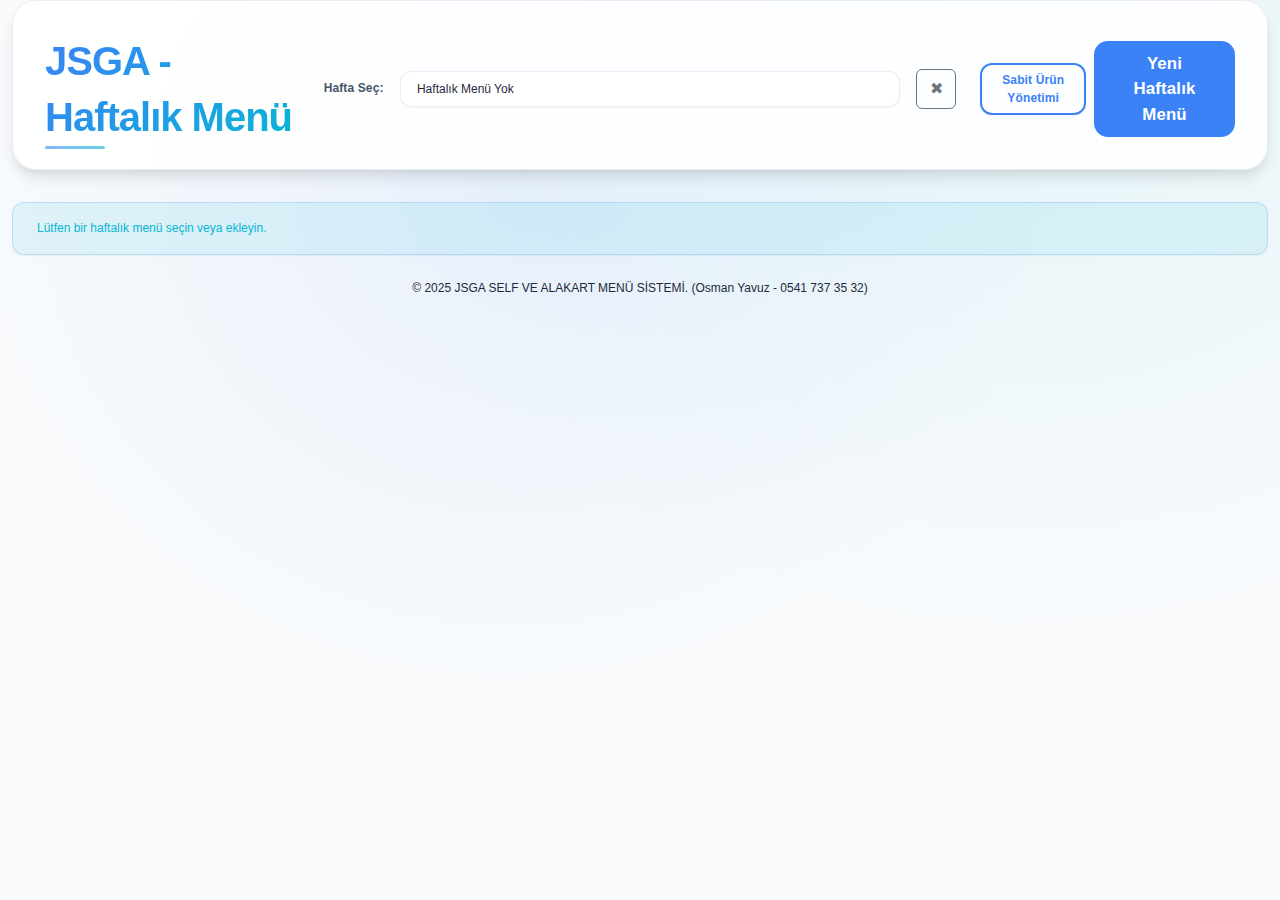
<file: index.html>
<!DOCTYPE html>
<html lang="tr">

<head>
  <meta charset="UTF-8">
  <meta name="viewport" content="width=device-width, initial-scale=1.0">
  <title>Haftalık Menü</title>
  <link rel="preconnect" href="https://fonts.googleapis.com">
  <link rel="preconnect" href="https://fonts.gstatic.com" crossorigin>
  <link href="https://fonts.googleapis.com/css2?family=Playfair+Display:ital,wght@0,400;0,700;1,400;1,700&family=Crimson+Text:ital,wght@0,400;0,600;1,400;1,600&display=swap" rel="stylesheet">
  <link href="css/bootstrap.min.css" rel="stylesheet">
  <link href="css/bootstrap-icons.min.css" rel="stylesheet">
  <link href="css/select2.min.css" rel="stylesheet" />
  <!-- <link href="css/css2.css" rel="stylesheet"> -->
  <link rel="stylesheet" href="css/style.css">
  <style>
    /* Sabit Ürünler Modal Koyu Tema Stilleri */
    .form-control.is-invalid {
      border-color: var(--danger) !important;
      background-color: rgba(230, 115, 115, 0.1) !important;
    }
    
    .toast-container {
      z-index: 1060 !important;
    }
    
    /* Confirm modal'ı sabit ürünler modal'ının üstünde göster */
    #confirmModal {
      z-index: 1070 !important;
    }
    
    #confirmModal .modal-backdrop {
      z-index: 1065 !important;
    }
    
    /* Bootstrap outline-danger düğmesi koyu tema için */
    .btn-outline-danger {
      color: var(--danger) !important;
      border-color: var(--danger) !important;
      background: transparent !important;
    }
    
    .btn-outline-danger:hover {
      background-color: var(--danger) !important;
      border-color: var(--danger) !important;
      color: #fff !important;
    }
  </style>
</head>

<body>
  <div class="container-fluid">
    <!-- Modern Header Başlangıcı -->
    <div class="menu-header">
      <div class="header-title d-flex align-items-center flex-grow-1">
        <span class="fs-1 fw-bold">JSGA - Haftalık Menü</span>
      </div>
      <div class="header-select d-flex align-items-center justify-content-center flex-grow-1">
        <span class="menu-select-label">Hafta Seç:</span>
        <select id="weekly-menu-select" class="form-select menu-select"></select>
        <button id="delete-weekly-menu-btn"
          class="btn btn-outline-secondary ms-2 d-flex align-items-center justify-content-center" type="button"
          title="Haftayı Sil" style="width: 40px; height: 40px; padding: 0; font-size: 1.3em;">&#10006;</button>
      </div>
      <div class="header-btn d-flex align-items-center justify-content-end flex-grow-1">
        <button id="manage-sabit-urunler-btn" class="btn btn-outline-primary me-2" title="Sabit Ürünleri Yönet">
          Sabit Ürün Yönetimi
        </button>
        <button id="add-weekly-menu-btn" class="btn menu-add-btn d-flex align-items-center gap-2">
          <span>Yeni Haftalık Menü</span>
        </button>
      </div>
    </div>
    <!-- Modern Header Sonu -->
    <div class="d-flex justify-content-center mb-0" id="days-buttons">
      <!-- Gün butonları dinamik olarak eklenecek -->
    </div>
    
    
    
    <div id="day-detail" class="mb-4">
      <!-- Seçilen günün detayları burada gösterilecek -->
    </div>

     <!-- Footer -->
     <footer class="footer">
      <div class="container-fluid">
          <div class="footer-content text-center">
              <p>&copy; 2025 JSGA SELF VE ALAKART MENÜ SİSTEMİ. (Osman Yavuz - 0541 737 35 32)</p>
          </div>
      </div>
  </footer>

  </div>
  <script src="js/jquery-3.7.0.min.js"></script>
  <script src="js/bootstrap.bundle.min.js"></script>
  <script src="js/exceljs.min.js"></script>
  <script src="js/select2.min.js"></script>
  <script src="js/pptxgen.bundle.js"></script>
  <!-- Static Data -->
  <script src="sabit-yemekbasliklari.js"></script>
  <script src="sabit-menuler.js"></script>
  <script src="sabit-urunler.js"></script>
  <!-- Utility Scripts -->
  <script src="js/utils/dateUtils.js"></script>
  <script src="js/utils/priceUtils.js"></script>
  <script src="js/utils/validationUtils.js"></script>
  <!-- Main App Script -->
  <script src="js/app.js"></script>
  <!-- Haftalık Menü Ekleme Modalı -->
  <div class="modal fade" id="weeklyMenuModal" tabindex="-1" aria-labelledby="weeklyMenuModalLabel" aria-hidden="true">
    <div class="modal-dialog modal-dialog-centered modal-dialog-scrollable">
      <div class="modal-content">
        <div class="modal-header border-0">
          <h5 class="modal-title" id="weeklyMenuModalLabel">Yeni Haftalık Menü Ekle</h5>
          <button type="button" class="btn-close" data-bs-dismiss="modal" aria-label="Kapat"></button>
        </div>
        <div class="modal-body">
          <form id="modal-weekly-menu-form">
            <div class="mb-3">
              <label class="form-label">Menü Başlığı</label>
              <input type="text" class="form-control" name="title" required placeholder="Örn: 24-28 Haziran Menüsü">
            </div>
            <div class="mb-3">
              <label class="form-label">Başlangıç Tarihi</label>
              <input type="date" class="form-control" name="start" required>
            </div>
            <div class="mb-3">
              <label class="form-label">Bitiş Tarihi</label>
              <input type="date" class="form-control" name="end" required>
            </div>
            <button type="submit" class="btn btn-success w-100">Ekle</button>
          </form>
        </div>
      </div>
    </div>
  </div>
  <!-- Onay Modalı -->
  <div class="modal fade" id="confirmModal" tabindex="-1" aria-labelledby="confirmModalLabel" aria-hidden="true">
    <div class="modal-dialog modal-dialog-centered modal-dialog-scrollable">
      <div class="modal-content">
        <div class="modal-header border-0">
          <h5 class="modal-title" id="confirmModalLabel">Onay</h5>
          <button type="button" class="btn-close" data-bs-dismiss="modal" aria-label="Kapat"></button>
        </div>
        <div class="modal-body" id="confirmModalBody"></div>
        <div class="modal-footer border-0">
          <button type="button" class="btn btn-secondary" data-bs-dismiss="modal">Vazgeç</button>
          <button type="button" class="btn btn-primary" id="confirmModalOk">Evet</button>
        </div>
      </div>
    </div>
  </div>

  <!-- Menü Notları Düzenleme Modalı -->
  <div class="modal fade" id="menuNotesModal" tabindex="-1" aria-labelledby="menuNotesModalLabel" aria-hidden="true">
    <div class="modal-dialog modal-xl modal-dialog-centered ">
      <div class="modal-content">
        <div class="modal-header border-0">
          <h5 class="modal-title" id="menuNotesModalLabel">Menü Notları Düzenle</h5>
          <button type="button" class="btn-close" data-bs-dismiss="modal" aria-label="Kapat"></button>
        </div>
        <div class="modal-body">
          <div class="alert alert-info mb-3 text-center">
            Her menü tipi için özel notlar ekleyebilirsiniz. Bu notlar Excel dosyalarında menünün altında görünecektir.
          </div>
          <form id="menu-notes-form">
            <div class="row">
              <div class="col-md-6">
                <div class="mb-3">
                  <label class="form-label fw-bold">Self Menü Notu</label>
                  <textarea class="form-control menu-note-input" name="self" rows="3" placeholder="Self menü için özel notlarınızı yazın..."></textarea>
                </div>
                <div class="mb-3">
                  <label class="form-label fw-bold">Alakart Menü Dikey Notu</label>
                  <textarea class="form-control menu-note-input" name="alakartDikey" rows="3" placeholder="Alakart menü dikey için özel notlarınızı yazın..."></textarea>
                </div>
                <div class="mb-3">
                  <label class="form-label fw-bold">Alakart Menü Yatay Notu</label>
                  <textarea class="form-control menu-note-input" name="alakartYatay" rows="3" placeholder="Alakart menü yatay için özel notlarınızı yazın..."></textarea>
                </div>
              </div>
              <div class="col-md-6">
                <div class="mb-3">
                  <label class="form-label fw-bold">Dekanlık Menü Notu</label>
                  <textarea class="form-control menu-note-input" name="dekanlik" rows="3" placeholder="Dekanlık menüsü için özel notlarınızı yazın..."></textarea>
                </div>
                <div class="mb-3">
                  <label class="form-label fw-bold">Pide Menü Notu</label>
                  <textarea class="form-control menu-note-input" name="pide" rows="3" placeholder="Pide menüsü için özel notlarınızı yazın..."></textarea>
                </div>
              </div>
            </div>
          </form>
        </div>
        <div class="modal-footer border-0">
          <button type="button" class="btn btn-secondary" data-bs-dismiss="modal">Vazgeç</button>
          <button type="button" class="btn btn-primary" id="save-menu-notes-btn">Kaydet</button>
        </div>
      </div>
    </div>
  </div>



  <!-- Sabit Ürünler Yönetimi Modal -->
  <div class="modal fade" id="sabitUrunlerModal" tabindex="-1" aria-labelledby="sabitUrunlerModalLabel" aria-hidden="true">
    <div class="modal-dialog modal-xl modal-dialog-scrollable">
      <div class="modal-content">
        <div class="modal-header">
          <h5 class="modal-title fw-bold" id="sabitUrunlerModalLabel" style="color: var(--primary);">
            Sabit Ürünler Yönetimi
          </h5>
          <button type="button" class="btn-close" data-bs-dismiss="modal" aria-label="Close"></button>
        </div>
        <div class="modal-body p-4">
          <div class="mb-4">
            <div class="alert alert-info">
              Bu bölümde sabit ürünleri yönetebilirsiniz. Değişiklikler tüm menülerde otomatik olarak uygulanacaktır.
            </div>
          </div>
          
          <!-- Kategori Tabları -->
          <ul class="nav nav-pills mb-4" id="sabitUrunlerTabs" role="tablist">
            <li class="nav-item" role="presentation">
              <button class="nav-link active" id="zeytinyaglilar-tab" data-bs-toggle="tab" data-bs-target="#zeytinyaglilar" type="button" role="tab">Zeytinyağlılar</button>
            </li>
            <li class="nav-item" role="presentation">
              <button class="nav-link" id="soguklar-tab" data-bs-toggle="tab" data-bs-target="#soguklar" type="button" role="tab">Soğuklar</button>
            </li>
            <li class="nav-item" role="presentation">
              <button class="nav-link" id="ekmekler-tab" data-bs-toggle="tab" data-bs-target="#ekmekler" type="button" role="tab">Ekmekler</button>
            </li>
            <li class="nav-item" role="presentation">
              <button class="nav-link" id="icecekler-tab" data-bs-toggle="tab" data-bs-target="#icecekler" type="button" role="tab">İçecekler</button>
            </li>
            <li class="nav-item" role="presentation">
              <button class="nav-link" id="izgaralar-tab" data-bs-toggle="tab" data-bs-target="#izgaralar" type="button" role="tab">Izgaralar</button>
            </li>
            <li class="nav-item" role="presentation">
              <button class="nav-link" id="pideler-tab" data-bs-toggle="tab" data-bs-target="#pideler" type="button" role="tab">Pideler</button>
            </li>
          </ul>
          
          <div class="tab-content" id="sabitUrunlerTabContent">
            <!-- Tab içerikleri dinamik olarak doldurulacak -->
          </div>
        </div>
        <div class="modal-footer">
          <button type="button" class="btn btn-outline-danger me-auto" id="reset-sabit-urunler-btn">
            Varsayılan Değerlere Dön
          </button>
          <button type="button" class="btn btn-secondary" data-bs-dismiss="modal">Kapat</button>
          <button type="button" class="btn btn-primary" id="save-sabit-urunler-btn">
            Kaydet
          </button>
        </div>
      </div>
    </div>
  </div>



</body>

</html>
</file>
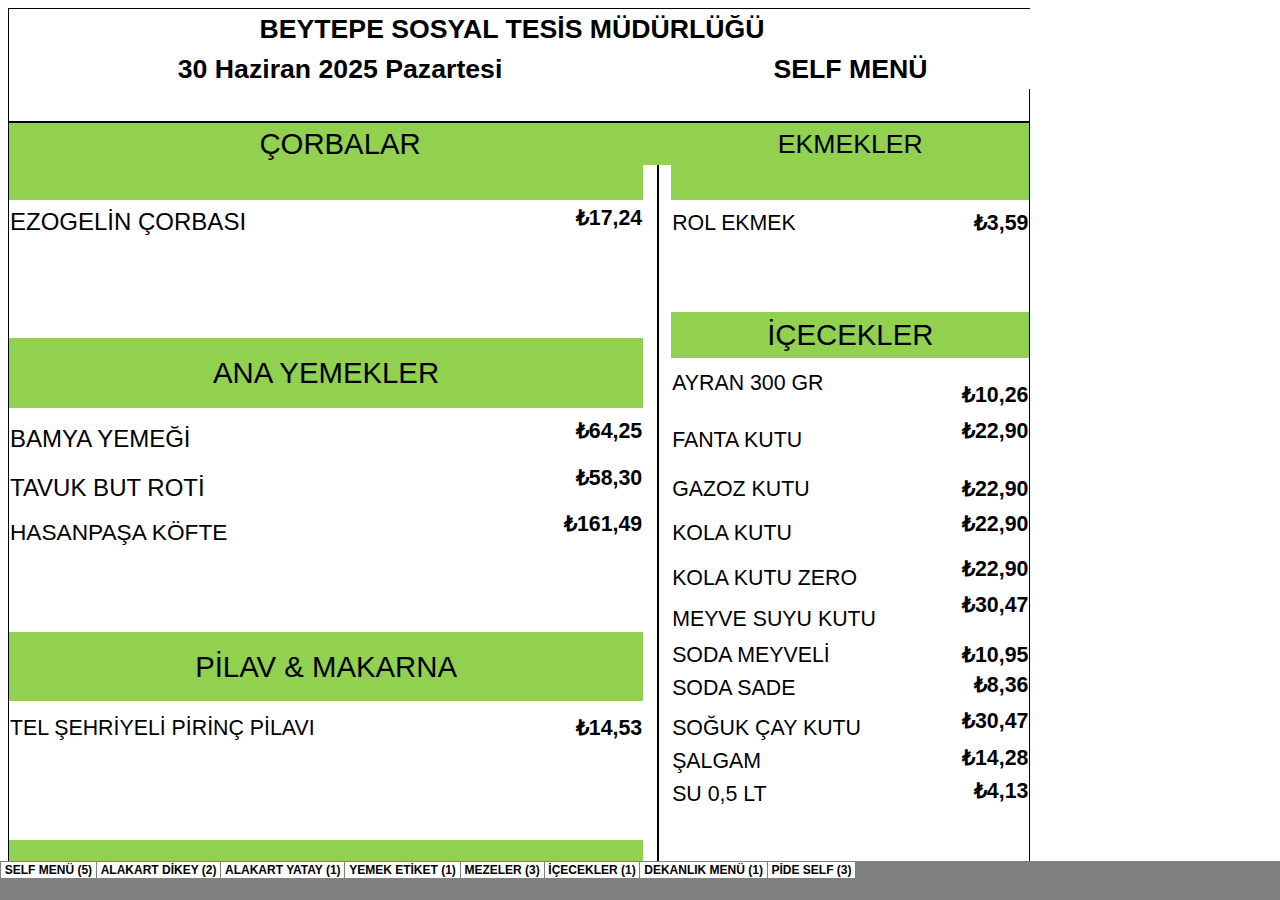
<file: menus/gunluk-menu.htm>
<html xmlns:v="urn:schemas-microsoft-com:vml"
xmlns:o="urn:schemas-microsoft-com:office:office"
xmlns:x="urn:schemas-microsoft-com:office:excel"
xmlns="http://www.w3.org/TR/REC-html40">

<head>
<meta name="Excel Workbook Frameset">
<meta http-equiv=Content-Type content="text/html; charset=Windows-1254">
<meta name=ProgId content=Excel.Sheet>
<meta name=Generator content="Microsoft Excel 15">
<link rel=File-List href="gunluk-menu_dosyalar/filelist.xml">
<![if !supportTabStrip]>
<link id="shLink" href="gunluk-menu_dosyalar/sheet001.htm">
<link id="shLink" href="gunluk-menu_dosyalar/sheet002.htm">
<link id="shLink" href="gunluk-menu_dosyalar/sheet003.htm">
<link id="shLink" href="gunluk-menu_dosyalar/sheet004.htm">
<link id="shLink" href="gunluk-menu_dosyalar/sheet005.htm">
<link id="shLink" href="gunluk-menu_dosyalar/sheet006.htm">
<link id="shLink" href="gunluk-menu_dosyalar/sheet007.htm">
<link id="shLink" href="gunluk-menu_dosyalar/sheet008.htm">

<link id="shLink">

<script language="JavaScript">
<!--
 var c_lTabs=8;

 var c_rgszSh=new Array(c_lTabs);
 c_rgszSh[0] = "SELF�MENܠ(5)";
 c_rgszSh[1] = "ALAKART�D�KEY�(2)";
 c_rgszSh[2] = "ALAKART�YATAY�(1)";
 c_rgszSh[3] = "YEMEK�ET�KET�(1)";
 c_rgszSh[4] = "MEZELER�(3)";
 c_rgszSh[5] = "��ECEKLER�(1)";
 c_rgszSh[6] = "DEKANLIK�MENܠ(1)";
 c_rgszSh[7] = "P�DE�SELF�(3)";



 var c_rgszClr=new Array(8);
 c_rgszClr[0]="window";
 c_rgszClr[1]="buttonface";
 c_rgszClr[2]="windowframe";
 c_rgszClr[3]="windowtext";
 c_rgszClr[4]="threedlightshadow";
 c_rgszClr[5]="threedhighlight";
 c_rgszClr[6]="threeddarkshadow";
 c_rgszClr[7]="threedshadow";

 var g_iShCur;
 var g_rglTabX=new Array(c_lTabs);

function fnGetIEVer()
{
 var ua=window.navigator.userAgent
 var msie=ua.indexOf("MSIE")
 if (msie>0 && window.navigator.platform=="Win32")
  return parseInt(ua.substring(msie+5,ua.indexOf(".", msie)));
 else
  return 0;
}

function fnBuildFrameset()
{
 var szHTML="<frameset rows=\"*,18\" border=0 width=0 frameborder=no framespacing=0>"+
  "<frame src=\""+document.all.item("shLink")[0].href+"\" name=\"frSheet\" noresize>"+
  "<frameset cols=\"54,*\" border=0 width=0 frameborder=no framespacing=0>"+
  "<frame src=\"\" name=\"frScroll\" marginwidth=0 marginheight=0 scrolling=no>"+
  "<frame src=\"\" name=\"frTabs\" marginwidth=0 marginheight=0 scrolling=no>"+
  "</frameset></frameset><plaintext>";

 with (document) {
  open("text/html","replace");
  write(szHTML);
  close();
 }

 fnBuildTabStrip();
}

function fnBuildTabStrip()
{
 var szHTML=
  "<html><head><style>.clScroll {font:8pt Courier New;color:"+c_rgszClr[6]+";cursor:default;line-height:10pt;}"+
  ".clScroll2 {font:10pt Arial;color:"+c_rgszClr[6]+";cursor:default;line-height:11pt;}</style></head>"+
  "<body onclick=\"event.returnValue=false;\" ondragstart=\"event.returnValue=false;\" onselectstart=\"event.returnValue=false;\" bgcolor="+c_rgszClr[4]+" topmargin=0 leftmargin=0><table cellpadding=0 cellspacing=0 width=100%>"+
  "<tr><td colspan=6 height=1 bgcolor="+c_rgszClr[2]+"></td></tr>"+
  "<tr><td style=\"font:1pt\">&nbsp;<td>"+
  "<td valign=top id=tdScroll class=\"clScroll\" onclick=\"parent.fnFastScrollTabs(0);\" onmouseover=\"parent.fnMouseOverScroll(0);\" onmouseout=\"parent.fnMouseOutScroll(0);\"><a>&#171;</a></td>"+
  "<td valign=top id=tdScroll class=\"clScroll2\" onclick=\"parent.fnScrollTabs(0);\" ondblclick=\"parent.fnScrollTabs(0);\" onmouseover=\"parent.fnMouseOverScroll(1);\" onmouseout=\"parent.fnMouseOutScroll(1);\"><a>&lt</a></td>"+
  "<td valign=top id=tdScroll class=\"clScroll2\" onclick=\"parent.fnScrollTabs(1);\" ondblclick=\"parent.fnScrollTabs(1);\" onmouseover=\"parent.fnMouseOverScroll(2);\" onmouseout=\"parent.fnMouseOutScroll(2);\"><a>&gt</a></td>"+
  "<td valign=top id=tdScroll class=\"clScroll\" onclick=\"parent.fnFastScrollTabs(1);\" onmouseover=\"parent.fnMouseOverScroll(3);\" onmouseout=\"parent.fnMouseOutScroll(3);\"><a>&#187;</a></td>"+
  "<td style=\"font:1pt\">&nbsp;<td></tr></table></body></html>";

 with (frames['frScroll'].document) {
  open("text/html","replace");
  write(szHTML);
  close();
 }

 szHTML =
  "<html><head>"+
  "<style>A:link,A:visited,A:active {text-decoration:none;"+"color:"+c_rgszClr[3]+";}"+
  ".clTab {cursor:hand;background:"+c_rgszClr[1]+";font:9pt Arial;padding-left:3px;padding-right:3px;text-align:center;}"+
  ".clBorder {background:"+c_rgszClr[2]+";font:1pt;}"+
  "</style></head><body onload=\"parent.fnInit();\" onselectstart=\"event.returnValue=false;\" ondragstart=\"event.returnValue=false;\" bgcolor="+c_rgszClr[4]+
  " topmargin=0 leftmargin=0><table id=tbTabs cellpadding=0 cellspacing=0>";

 var iCellCount=(c_lTabs+1)*2;

 var i;
 for (i=0;i<iCellCount;i+=2)
  szHTML+="<col width=1><col>";

 var iRow;
 for (iRow=0;iRow<6;iRow++) {

  szHTML+="<tr>";

  if (iRow==5)
   szHTML+="<td colspan="+iCellCount+"></td>";
  else {
   if (iRow==0) {
    for(i=0;i<iCellCount;i++)
     szHTML+="<td height=1 class=\"clBorder\"></td>";
   } else if (iRow==1) {
    for(i=0;i<c_lTabs;i++) {
     szHTML+="<td height=1 nowrap class=\"clBorder\">&nbsp;</td>";
     szHTML+=
      "<td id=tdTab height=1 nowrap class=\"clTab\" onmouseover=\"parent.fnMouseOverTab("+i+");\" onmouseout=\"parent.fnMouseOutTab("+i+");\">"+
      "<a href=\""+document.all.item("shLink")[i].href+"\" target=\"frSheet\" id=aTab>&nbsp;"+c_rgszSh[i]+"&nbsp;</a></td>";
    }
    szHTML+="<td id=tdTab height=1 nowrap class=\"clBorder\"><a id=aTab>&nbsp;</a></td><td width=100%></td>";
   } else if (iRow==2) {
    for (i=0;i<c_lTabs;i++)
     szHTML+="<td height=1></td><td height=1 class=\"clBorder\"></td>";
    szHTML+="<td height=1></td><td height=1></td>";
   } else if (iRow==3) {
    for (i=0;i<iCellCount;i++)
     szHTML+="<td height=1></td>";
   } else if (iRow==4) {
    for (i=0;i<c_lTabs;i++)
     szHTML+="<td height=1 width=1></td><td height=1></td>";
    szHTML+="<td height=1 width=1></td><td></td>";
   }
  }
  szHTML+="</tr>";
 }

 szHTML+="</table></body></html>";
 with (frames['frTabs'].document) {
  open("text/html","replace");
  charset=document.charset;
  write(szHTML);
  close();
 }
}

function fnInit()
{
 g_rglTabX[0]=0;
 var i;
 for (i=1;i<=c_lTabs;i++)
  with (frames['frTabs'].document.all.tbTabs.rows[1].cells[fnTabToCol(i-1)])
   g_rglTabX[i]=offsetLeft+offsetWidth-6;
}

function fnTabToCol(iTab)
{
 return 2*iTab+1;
}

function fnNextTab(fDir)
{
 var iNextTab=-1;
 var i;

 with (frames['frTabs'].document.body) {
  if (fDir==0) {
   if (scrollLeft>0) {
    for (i=0;i<c_lTabs&&g_rglTabX[i]<scrollLeft;i++);
    if (i<c_lTabs)
     iNextTab=i-1;
   }
  } else {
   if (g_rglTabX[c_lTabs]+6>offsetWidth+scrollLeft) {
    for (i=0;i<c_lTabs&&g_rglTabX[i]<=scrollLeft;i++);
    if (i<c_lTabs)
     iNextTab=i;
   }
  }
 }
 return iNextTab;
}

function fnScrollTabs(fDir)
{
 var iNextTab=fnNextTab(fDir);

 if (iNextTab>=0) {
  frames['frTabs'].scroll(g_rglTabX[iNextTab],0);
  return true;
 } else
  return false;
}

function fnFastScrollTabs(fDir)
{
 if (c_lTabs>16)
  frames['frTabs'].scroll(g_rglTabX[fDir?c_lTabs-1:0],0);
 else
  if (fnScrollTabs(fDir)>0) window.setTimeout("fnFastScrollTabs("+fDir+");",5);
}

function fnSetTabProps(iTab,fActive)
{
 var iCol=fnTabToCol(iTab);
 var i;

 if (iTab>=0) {
  with (frames['frTabs'].document.all) {
   with (tbTabs) {
    for (i=0;i<=4;i++) {
     with (rows[i]) {
      if (i==0)
       cells[iCol].style.background=c_rgszClr[fActive?0:2];
      else if (i>0 && i<4) {
       if (fActive) {
        cells[iCol-1].style.background=c_rgszClr[2];
        cells[iCol].style.background=c_rgszClr[0];
        cells[iCol+1].style.background=c_rgszClr[2];
       } else {
        if (i==1) {
         cells[iCol-1].style.background=c_rgszClr[2];
         cells[iCol].style.background=c_rgszClr[1];
         cells[iCol+1].style.background=c_rgszClr[2];
        } else {
         cells[iCol-1].style.background=c_rgszClr[4];
         cells[iCol].style.background=c_rgszClr[(i==2)?2:4];
         cells[iCol+1].style.background=c_rgszClr[4];
        }
       }
      } else
       cells[iCol].style.background=c_rgszClr[fActive?2:4];
     }
    }
   }
   with (aTab[iTab].style) {
    cursor=(fActive?"default":"hand");
    color=c_rgszClr[3];
   }
  }
 }
}

function fnMouseOverScroll(iCtl)
{
 frames['frScroll'].document.all.tdScroll[iCtl].style.color=c_rgszClr[7];
}

function fnMouseOutScroll(iCtl)
{
 frames['frScroll'].document.all.tdScroll[iCtl].style.color=c_rgszClr[6];
}

function fnMouseOverTab(iTab)
{
 if (iTab!=g_iShCur) {
  var iCol=fnTabToCol(iTab);
  with (frames['frTabs'].document.all) {
   tdTab[iTab].style.background=c_rgszClr[5];
  }
 }
}

function fnMouseOutTab(iTab)
{
 if (iTab>=0) {
  var elFrom=frames['frTabs'].event.srcElement;
  var elTo=frames['frTabs'].event.toElement;

  if ((!elTo) ||
   (elFrom.tagName==elTo.tagName) ||
   (elTo.tagName=="A" && elTo.parentElement!=elFrom) ||
   (elFrom.tagName=="A" && elFrom.parentElement!=elTo)) {

   if (iTab!=g_iShCur) {
    with (frames['frTabs'].document.all) {
     tdTab[iTab].style.background=c_rgszClr[1];
    }
   }
  }
 }
}

function fnSetActiveSheet(iSh)
{
 if (iSh!=g_iShCur) {
  fnSetTabProps(g_iShCur,false);
  fnSetTabProps(iSh,true);
  g_iShCur=iSh;
 }
}

 window.g_iIEVer=fnGetIEVer();
 if (window.g_iIEVer>=4)
  fnBuildFrameset();
//-->
</script>
<![endif]><!--[if gte mso 9]><xml>
 <x:ExcelWorkbook>
  <x:ExcelWorksheets>
   <x:ExcelWorksheet>
    <x:Name>SELF MEN� (5)</x:Name>
    <x:WorksheetSource HRef="gunluk-menu_dosyalar/sheet001.htm"/>
   </x:ExcelWorksheet>
   <x:ExcelWorksheet>
    <x:Name>ALAKART D�KEY (2)</x:Name>
    <x:WorksheetSource HRef="gunluk-menu_dosyalar/sheet002.htm"/>
   </x:ExcelWorksheet>
   <x:ExcelWorksheet>
    <x:Name>ALAKART YATAY (1)</x:Name>
    <x:WorksheetSource HRef="gunluk-menu_dosyalar/sheet003.htm"/>
   </x:ExcelWorksheet>
   <x:ExcelWorksheet>
    <x:Name>YEMEK ET�KET (1)</x:Name>
    <x:WorksheetSource HRef="gunluk-menu_dosyalar/sheet004.htm"/>
   </x:ExcelWorksheet>
   <x:ExcelWorksheet>
    <x:Name>MEZELER (3)</x:Name>
    <x:WorksheetSource HRef="gunluk-menu_dosyalar/sheet005.htm"/>
   </x:ExcelWorksheet>
   <x:ExcelWorksheet>
    <x:Name>��ECEKLER (1)</x:Name>
    <x:WorksheetSource HRef="gunluk-menu_dosyalar/sheet006.htm"/>
   </x:ExcelWorksheet>
   <x:ExcelWorksheet>
    <x:Name>DEKANLIK MEN� (1)</x:Name>
    <x:WorksheetSource HRef="gunluk-menu_dosyalar/sheet007.htm"/>
   </x:ExcelWorksheet>
   <x:ExcelWorksheet>
    <x:Name>P�DE SELF (3)</x:Name>
    <x:WorksheetSource HRef="gunluk-menu_dosyalar/sheet008.htm"/>
   </x:ExcelWorksheet>
  </x:ExcelWorksheets>
  <x:Stylesheet HRef="gunluk-menu_dosyalar/stylesheet.css"/>
  <x:WindowHeight>5610</x:WindowHeight>
  <x:WindowWidth>14805</x:WindowWidth>
  <x:WindowTopX>240</x:WindowTopX>
  <x:WindowTopY>2505</x:WindowTopY>
  <x:TabRatio>871</x:TabRatio>
  <x:ProtectStructure>False</x:ProtectStructure>
  <x:ProtectWindows>False</x:ProtectWindows>
 </x:ExcelWorkbook>
</xml><![endif]-->
</head>

<frameset rows="*,39" border=0 width=0 frameborder=no framespacing=0>
 <frame src="gunluk-menu_dosyalar/sheet001.htm" name="frSheet">
 <frame src="gunluk-menu_dosyalar/tabstrip.htm" name="frTabs" marginwidth=0 marginheight=0>
 <noframes>
  <body>
   <p>Bu sayfa �er�eveler kullan�yor ancak taray�c�n�z �er�eveleri desteklemiyor.</p>
  </body>
 </noframes>
</frameset>
</html>
</file>
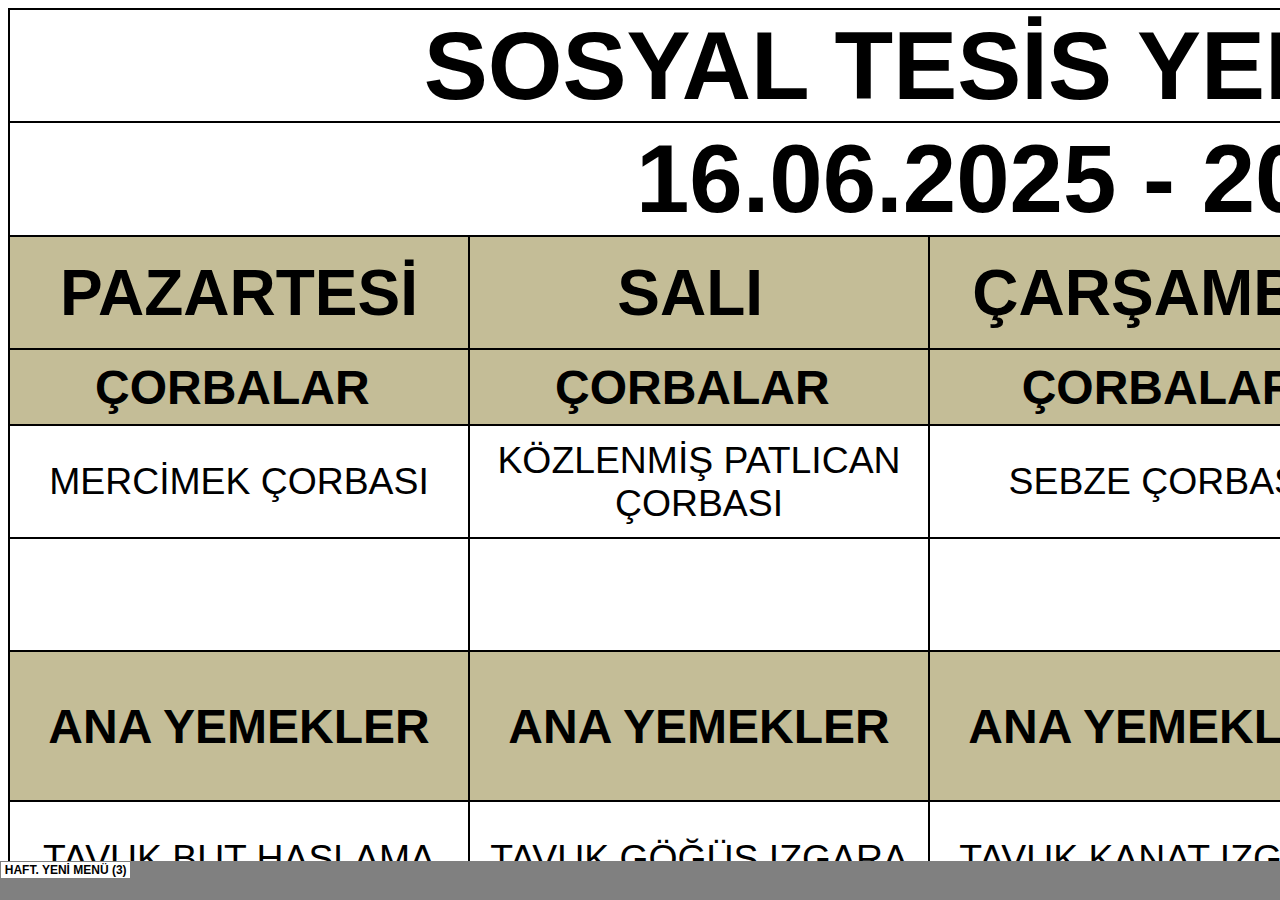
<file: menus/haftalik-menu.htm>
<html xmlns:v="urn:schemas-microsoft-com:vml"
xmlns:o="urn:schemas-microsoft-com:office:office"
xmlns:x="urn:schemas-microsoft-com:office:excel"
xmlns="http://www.w3.org/TR/REC-html40">

<head>
<meta name="Excel Workbook Frameset">
<meta http-equiv=Content-Type content="text/html; charset=Windows-1254">
<meta name=ProgId content=Excel.Sheet>
<meta name=Generator content="Microsoft Excel 15">
<link rel=File-List href="haftalik-menu_dosyalar/filelist.xml">
<![if !supportTabStrip]>
<link id="shLink" href="haftalik-menu_dosyalar/sheet001.htm">

<link id="shLink">

<script language="JavaScript">
<!--
 var c_lTabs=1;

 var c_rgszSh=new Array(c_lTabs);
 c_rgszSh[0] = "HAFT.�YENݠMENܠ(3)";



 var c_rgszClr=new Array(8);
 c_rgszClr[0]="window";
 c_rgszClr[1]="buttonface";
 c_rgszClr[2]="windowframe";
 c_rgszClr[3]="windowtext";
 c_rgszClr[4]="threedlightshadow";
 c_rgszClr[5]="threedhighlight";
 c_rgszClr[6]="threeddarkshadow";
 c_rgszClr[7]="threedshadow";

 var g_iShCur;
 var g_rglTabX=new Array(c_lTabs);

function fnGetIEVer()
{
 var ua=window.navigator.userAgent
 var msie=ua.indexOf("MSIE")
 if (msie>0 && window.navigator.platform=="Win32")
  return parseInt(ua.substring(msie+5,ua.indexOf(".", msie)));
 else
  return 0;
}

function fnBuildFrameset()
{
 var szHTML="<frameset rows=\"*,18\" border=0 width=0 frameborder=no framespacing=0>"+
  "<frame src=\""+document.all.item("shLink")[0].href+"\" name=\"frSheet\" noresize>"+
  "<frameset cols=\"54,*\" border=0 width=0 frameborder=no framespacing=0>"+
  "<frame src=\"\" name=\"frScroll\" marginwidth=0 marginheight=0 scrolling=no>"+
  "<frame src=\"\" name=\"frTabs\" marginwidth=0 marginheight=0 scrolling=no>"+
  "</frameset></frameset><plaintext>";

 with (document) {
  open("text/html","replace");
  write(szHTML);
  close();
 }

 fnBuildTabStrip();
}

function fnBuildTabStrip()
{
 var szHTML=
  "<html><head><style>.clScroll {font:8pt Courier New;color:"+c_rgszClr[6]+";cursor:default;line-height:10pt;}"+
  ".clScroll2 {font:10pt Arial;color:"+c_rgszClr[6]+";cursor:default;line-height:11pt;}</style></head>"+
  "<body onclick=\"event.returnValue=false;\" ondragstart=\"event.returnValue=false;\" onselectstart=\"event.returnValue=false;\" bgcolor="+c_rgszClr[4]+" topmargin=0 leftmargin=0><table cellpadding=0 cellspacing=0 width=100%>"+
  "<tr><td colspan=6 height=1 bgcolor="+c_rgszClr[2]+"></td></tr>"+
  "<tr><td style=\"font:1pt\">&nbsp;<td>"+
  "<td valign=top id=tdScroll class=\"clScroll\" onclick=\"parent.fnFastScrollTabs(0);\" onmouseover=\"parent.fnMouseOverScroll(0);\" onmouseout=\"parent.fnMouseOutScroll(0);\"><a>&#171;</a></td>"+
  "<td valign=top id=tdScroll class=\"clScroll2\" onclick=\"parent.fnScrollTabs(0);\" ondblclick=\"parent.fnScrollTabs(0);\" onmouseover=\"parent.fnMouseOverScroll(1);\" onmouseout=\"parent.fnMouseOutScroll(1);\"><a>&lt</a></td>"+
  "<td valign=top id=tdScroll class=\"clScroll2\" onclick=\"parent.fnScrollTabs(1);\" ondblclick=\"parent.fnScrollTabs(1);\" onmouseover=\"parent.fnMouseOverScroll(2);\" onmouseout=\"parent.fnMouseOutScroll(2);\"><a>&gt</a></td>"+
  "<td valign=top id=tdScroll class=\"clScroll\" onclick=\"parent.fnFastScrollTabs(1);\" onmouseover=\"parent.fnMouseOverScroll(3);\" onmouseout=\"parent.fnMouseOutScroll(3);\"><a>&#187;</a></td>"+
  "<td style=\"font:1pt\">&nbsp;<td></tr></table></body></html>";

 with (frames['frScroll'].document) {
  open("text/html","replace");
  write(szHTML);
  close();
 }

 szHTML =
  "<html><head>"+
  "<style>A:link,A:visited,A:active {text-decoration:none;"+"color:"+c_rgszClr[3]+";}"+
  ".clTab {cursor:hand;background:"+c_rgszClr[1]+";font:9pt Arial;padding-left:3px;padding-right:3px;text-align:center;}"+
  ".clBorder {background:"+c_rgszClr[2]+";font:1pt;}"+
  "</style></head><body onload=\"parent.fnInit();\" onselectstart=\"event.returnValue=false;\" ondragstart=\"event.returnValue=false;\" bgcolor="+c_rgszClr[4]+
  " topmargin=0 leftmargin=0><table id=tbTabs cellpadding=0 cellspacing=0>";

 var iCellCount=(c_lTabs+1)*2;

 var i;
 for (i=0;i<iCellCount;i+=2)
  szHTML+="<col width=1><col>";

 var iRow;
 for (iRow=0;iRow<6;iRow++) {

  szHTML+="<tr>";

  if (iRow==5)
   szHTML+="<td colspan="+iCellCount+"></td>";
  else {
   if (iRow==0) {
    for(i=0;i<iCellCount;i++)
     szHTML+="<td height=1 class=\"clBorder\"></td>";
   } else if (iRow==1) {
    for(i=0;i<c_lTabs;i++) {
     szHTML+="<td height=1 nowrap class=\"clBorder\">&nbsp;</td>";
     szHTML+=
      "<td id=tdTab height=1 nowrap class=\"clTab\" onmouseover=\"parent.fnMouseOverTab("+i+");\" onmouseout=\"parent.fnMouseOutTab("+i+");\">"+
      "<a href=\""+document.all.item("shLink")[i].href+"\" target=\"frSheet\" id=aTab>&nbsp;"+c_rgszSh[i]+"&nbsp;</a></td>";
    }
    szHTML+="<td id=tdTab height=1 nowrap class=\"clBorder\"><a id=aTab>&nbsp;</a></td><td width=100%></td>";
   } else if (iRow==2) {
    for (i=0;i<c_lTabs;i++)
     szHTML+="<td height=1></td><td height=1 class=\"clBorder\"></td>";
    szHTML+="<td height=1></td><td height=1></td>";
   } else if (iRow==3) {
    for (i=0;i<iCellCount;i++)
     szHTML+="<td height=1></td>";
   } else if (iRow==4) {
    for (i=0;i<c_lTabs;i++)
     szHTML+="<td height=1 width=1></td><td height=1></td>";
    szHTML+="<td height=1 width=1></td><td></td>";
   }
  }
  szHTML+="</tr>";
 }

 szHTML+="</table></body></html>";
 with (frames['frTabs'].document) {
  open("text/html","replace");
  charset=document.charset;
  write(szHTML);
  close();
 }
}

function fnInit()
{
 g_rglTabX[0]=0;
 var i;
 for (i=1;i<=c_lTabs;i++)
  with (frames['frTabs'].document.all.tbTabs.rows[1].cells[fnTabToCol(i-1)])
   g_rglTabX[i]=offsetLeft+offsetWidth-6;
}

function fnTabToCol(iTab)
{
 return 2*iTab+1;
}

function fnNextTab(fDir)
{
 var iNextTab=-1;
 var i;

 with (frames['frTabs'].document.body) {
  if (fDir==0) {
   if (scrollLeft>0) {
    for (i=0;i<c_lTabs&&g_rglTabX[i]<scrollLeft;i++);
    if (i<c_lTabs)
     iNextTab=i-1;
   }
  } else {
   if (g_rglTabX[c_lTabs]+6>offsetWidth+scrollLeft) {
    for (i=0;i<c_lTabs&&g_rglTabX[i]<=scrollLeft;i++);
    if (i<c_lTabs)
     iNextTab=i;
   }
  }
 }
 return iNextTab;
}

function fnScrollTabs(fDir)
{
 var iNextTab=fnNextTab(fDir);

 if (iNextTab>=0) {
  frames['frTabs'].scroll(g_rglTabX[iNextTab],0);
  return true;
 } else
  return false;
}

function fnFastScrollTabs(fDir)
{
 if (c_lTabs>16)
  frames['frTabs'].scroll(g_rglTabX[fDir?c_lTabs-1:0],0);
 else
  if (fnScrollTabs(fDir)>0) window.setTimeout("fnFastScrollTabs("+fDir+");",5);
}

function fnSetTabProps(iTab,fActive)
{
 var iCol=fnTabToCol(iTab);
 var i;

 if (iTab>=0) {
  with (frames['frTabs'].document.all) {
   with (tbTabs) {
    for (i=0;i<=4;i++) {
     with (rows[i]) {
      if (i==0)
       cells[iCol].style.background=c_rgszClr[fActive?0:2];
      else if (i>0 && i<4) {
       if (fActive) {
        cells[iCol-1].style.background=c_rgszClr[2];
        cells[iCol].style.background=c_rgszClr[0];
        cells[iCol+1].style.background=c_rgszClr[2];
       } else {
        if (i==1) {
         cells[iCol-1].style.background=c_rgszClr[2];
         cells[iCol].style.background=c_rgszClr[1];
         cells[iCol+1].style.background=c_rgszClr[2];
        } else {
         cells[iCol-1].style.background=c_rgszClr[4];
         cells[iCol].style.background=c_rgszClr[(i==2)?2:4];
         cells[iCol+1].style.background=c_rgszClr[4];
        }
       }
      } else
       cells[iCol].style.background=c_rgszClr[fActive?2:4];
     }
    }
   }
   with (aTab[iTab].style) {
    cursor=(fActive?"default":"hand");
    color=c_rgszClr[3];
   }
  }
 }
}

function fnMouseOverScroll(iCtl)
{
 frames['frScroll'].document.all.tdScroll[iCtl].style.color=c_rgszClr[7];
}

function fnMouseOutScroll(iCtl)
{
 frames['frScroll'].document.all.tdScroll[iCtl].style.color=c_rgszClr[6];
}

function fnMouseOverTab(iTab)
{
 if (iTab!=g_iShCur) {
  var iCol=fnTabToCol(iTab);
  with (frames['frTabs'].document.all) {
   tdTab[iTab].style.background=c_rgszClr[5];
  }
 }
}

function fnMouseOutTab(iTab)
{
 if (iTab>=0) {
  var elFrom=frames['frTabs'].event.srcElement;
  var elTo=frames['frTabs'].event.toElement;

  if ((!elTo) ||
   (elFrom.tagName==elTo.tagName) ||
   (elTo.tagName=="A" && elTo.parentElement!=elFrom) ||
   (elFrom.tagName=="A" && elFrom.parentElement!=elTo)) {

   if (iTab!=g_iShCur) {
    with (frames['frTabs'].document.all) {
     tdTab[iTab].style.background=c_rgszClr[1];
    }
   }
  }
 }
}

function fnSetActiveSheet(iSh)
{
 if (iSh!=g_iShCur) {
  fnSetTabProps(g_iShCur,false);
  fnSetTabProps(iSh,true);
  g_iShCur=iSh;
 }
}

 window.g_iIEVer=fnGetIEVer();
 if (window.g_iIEVer>=4)
  fnBuildFrameset();
//-->
</script>
<![endif]><!--[if gte mso 9]><xml>
 <x:ExcelWorkbook>
  <x:ExcelWorksheets>
   <x:ExcelWorksheet>
    <x:Name>HAFT. YEN� MEN� (3)</x:Name>
    <x:WorksheetSource HRef="haftalik-menu_dosyalar/sheet001.htm"/>
   </x:ExcelWorksheet>
  </x:ExcelWorksheets>
  <x:Stylesheet HRef="haftalik-menu_dosyalar/stylesheet.css"/>
  <x:WindowHeight>8010</x:WindowHeight>
  <x:WindowWidth>14805</x:WindowWidth>
  <x:WindowTopX>240</x:WindowTopX>
  <x:WindowTopY>105</x:WindowTopY>
  <x:ProtectStructure>False</x:ProtectStructure>
  <x:ProtectWindows>False</x:ProtectWindows>
 </x:ExcelWorkbook>
</xml><![endif]-->
</head>

<frameset rows="*,39" border=0 width=0 frameborder=no framespacing=0>
 <frame src="haftalik-menu_dosyalar/sheet001.htm" name="frSheet">
 <frame src="haftalik-menu_dosyalar/tabstrip.htm" name="frTabs" marginwidth=0 marginheight=0>
 <noframes>
  <body>
   <p>Bu sayfa �er�eveler kullan�yor ancak taray�c�n�z �er�eveleri desteklemiyor.</p>
  </body>
 </noframes>
</frameset>
</html>
</file>
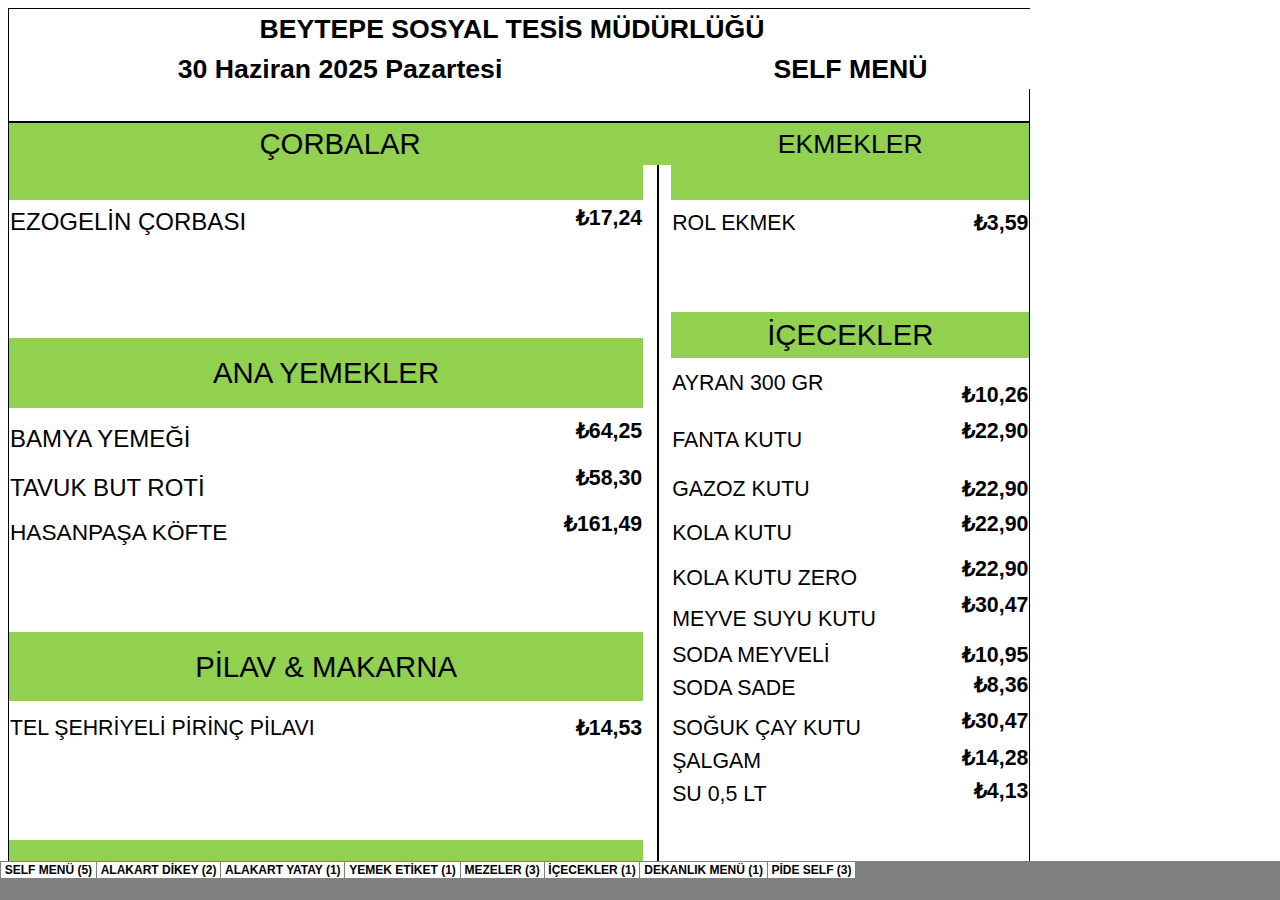
<file: menus/gunluk-menu_dosyalar/sheet001.htm>
<html xmlns:v="urn:schemas-microsoft-com:vml"
xmlns:o="urn:schemas-microsoft-com:office:office"
xmlns:x="urn:schemas-microsoft-com:office:excel"
xmlns="http://www.w3.org/TR/REC-html40">

<head>
<meta http-equiv=Content-Type content="text/html; charset=Windows-1254">
<meta name=ProgId content=Excel.Sheet>
<meta name=Generator content="Microsoft Excel 15">
<link id=Main-File rel=Main-File href="../gunluk-menu.htm">
<link rel=File-List href=filelist.xml>
<link rel=Stylesheet href=stylesheet.css>
<style>
<!--table
	{mso-displayed-decimal-separator:"\,";
	mso-displayed-thousand-separator:"\.";}
@page
	{margin:.75in .24in .75in .24in;
	mso-header-margin:.31in;
	mso-footer-margin:.31in;
	mso-horizontal-page-align:center;
	mso-vertical-page-align:center;}
-->
</style>
<![if !supportTabStrip]><script language="JavaScript">
<!--
function fnUpdateTabs()
 {
  if (parent.window.g_iIEVer>=4) {
   if (parent.document.readyState=="complete"
    && parent.frames['frTabs'].document.readyState=="complete")
   parent.fnSetActiveSheet(0);
  else
   window.setTimeout("fnUpdateTabs();",150);
 }
}

if (window.name!="frSheet")
 window.location.replace("../gunluk-menu.htm");
else
 fnUpdateTabs();
//-->
</script>
<![endif]>
</head>

<body link=blue vlink=purple>

<table border=0 cellpadding=0 cellspacing=0 width=2803 style='border-collapse:
 collapse;table-layout:fixed;width:2103pt'>
 <col width=492 style='mso-width-source:userset;mso-width-alt:17993;width:369pt'>
 <col width=142 style='mso-width-source:userset;mso-width-alt:5193;width:107pt'>
 <col width=15 style='mso-width-source:userset;mso-width-alt:548;width:11pt'>
 <col width=13 style='mso-width-source:userset;mso-width-alt:475;width:10pt'>
 <col class=xl81 width=255 style='mso-width-source:userset;mso-width-alt:9325;
 width:191pt'>
 <col width=104 style='mso-width-source:userset;mso-width-alt:3803;width:78pt'>
 <col width=1782 style='mso-width-source:userset;mso-width-alt:65170;
 width:1337pt'>
 <tr height=20 style='mso-height-source:userset;height:15.0pt'>
  <td colspan=6 rowspan=2 height=40 class=xl248 width=1021 style='height:30.0pt;
  width:766pt'>BEYTEPE SOSYAL TES�S M�D�RL���<span
  style='mso-spacerun:yes'>��</span></td>
  <td width=1782 style='width:1337pt'></td>
 </tr>
 <tr height=20 style='mso-height-source:userset;height:15.0pt'>
  <td height=20 style='height:15.0pt'></td>
 </tr>
 <tr height=40 style='mso-height-source:userset;height:30.0pt'>
  <td colspan=4 height=40 class=xl246 width=662 style='height:30.0pt;
  width:497pt'><a name="Print_Area">30 Haziran 2025 Pazartesi</a></td>
  <td colspan=2 class=xl247 width=359 style='width:269pt'>SELF MEN�</td>
  <td></td>
 </tr>
 <tr height=8 style='mso-height-source:userset;height:6.0pt'>
  <td height=8 class=xl173 width=492 style='height:6.0pt;width:369pt'>&nbsp;</td>
  <td class=xl101 width=142 style='width:107pt'>&nbsp;</td>
  <td class=xl101 width=15 style='width:11pt'>&nbsp;</td>
  <td class=xl101 width=13 style='width:10pt'>&nbsp;</td>
  <td class=xl101 width=255 style='width:191pt'>&nbsp;</td>
  <td class=xl174 width=104 style='width:78pt'>&nbsp;</td>
  <td></td>
 </tr>
 <tr height=43 style='mso-height-source:userset;height:32.25pt'>
  <td colspan=4 height=43 class=xl252 style='height:32.25pt'>�ORBALAR</td>
  <td colspan=2 class=xl254 style='border-right:1.0pt solid black'>EKMEKLER</td>
  <td></td>
 </tr>
 <tr height=20 style='mso-height-source:userset;height:15.0pt'>
  <td height=20 class=xl171 style='height:15.0pt'>&nbsp;</td>
  <td class=xl172>&nbsp;</td>
  <td class=xl77>&nbsp;</td>
  <td></td>
  <td class=xl175>&nbsp;</td>
  <td class=xl176>&nbsp;</td>
  <td></td>
 </tr>
 <tr height=36 style='height:27.0pt'>
  <td height=36 class=xl168 width=492 style='height:27.0pt;width:369pt'>EZOGEL�N
  �ORBASI</td>
  <td class=xl98 width=142 style='width:107pt'><span
  style='mso-spacerun:yes'>�</span>&#8378;17,24 </td>
  <td class=xl77>&nbsp;</td>
  <td></td>
  <td class=xl73>ROL EKMEK</td>
  <td class=xl170 width=104 style='width:78pt'><span
  style='mso-spacerun:yes'>�</span>&#8378;3,59 </td>
  <td></td>
 </tr>
 <tr height=37 style='mso-height-source:userset;height:27.75pt'>
  <td height=37 class=xl76 width=492 style='height:27.75pt;width:369pt'>&nbsp;</td>
  <td class=xl98 width=142 style='width:107pt'></td>
  <td class=xl77>&nbsp;</td>
  <td></td>
  <td class=xl73></td>
  <td class=xl83>&nbsp;</td>
  <td></td>
 </tr>
 <tr height=39 style='mso-height-source:userset;height:29.25pt'>
  <td height=39 class=xl76 width=492 style='height:29.25pt;width:369pt'>&nbsp;</td>
  <td class=xl91 width=142 style='width:107pt'></td>
  <td class=xl77>&nbsp;</td>
  <td></td>
  <td class=xl73></td>
  <td class=xl83>&nbsp;</td>
  <td></td>
 </tr>
 <tr height=26 style='mso-height-source:userset;height:19.5pt'>
  <td height=26 class=xl74 style='height:19.5pt'>&nbsp;</td>
  <td class=xl92></td>
  <td class=xl77>&nbsp;</td>
  <td></td>
  <td colspan=2 rowspan=2 class=xl257 style='border-right:1.0pt solid black'>��ECEKLER</td>
  <td></td>
 </tr>
 <tr height=20 style='mso-height-source:userset;height:15.0pt'>
  <td colspan=2 rowspan=2 height=70 class=xl256 style='height:52.5pt'>ANA
  YEMEKLER</td>
  <td class=xl77>&nbsp;</td>
  <td></td>
  <td></td>
 </tr>
 <tr height=50 style='mso-height-source:userset;height:37.5pt'>
  <td height=50 class=xl77 style='height:37.5pt'>&nbsp;</td>
  <td></td>
  <td class=xl82>AYRAN 300 GR</td>
  <td class=xl160 width=104 style='width:78pt'><span
  style='mso-spacerun:yes'>�</span>&#8378;10,26 </td>
  <td></td>
 </tr>
 <tr height=45 style='mso-height-source:userset;height:33.75pt'>
  <td height=45 class=xl168 width=492 style='height:33.75pt;width:369pt'>BAMYA
  YEME��</td>
  <td class=xl93 width=142 style='width:107pt'>&#8378;64,25</td>
  <td class=xl77>&nbsp;</td>
  <td></td>
  <td class=xl73>FANTA KUTU</td>
  <td class=xl159 width=104 style='width:78pt'>&#8378;22,90</td>
  <td></td>
 </tr>
 <tr height=49 style='mso-height-source:userset;height:36.75pt'>
  <td height=49 class=xl168 width=492 style='height:36.75pt;width:369pt'>TAVUK
  BUT ROT�</td>
  <td class=xl93 width=142 style='width:107pt'>&#8378;58,30</td>
  <td class=xl77>&nbsp;</td>
  <td></td>
  <td class=xl73>GAZOZ KUTU</td>
  <td class=xl160 width=104 style='width:78pt'><span
  style='mso-spacerun:yes'>�</span>&#8378;22,90 </td>
  <td></td>
 </tr>
 <tr height=44 style='mso-height-source:userset;height:33.0pt'>
  <td height=44 class=xl242 width=492 style='height:33.0pt;width:369pt'>HASANPA�A
  K�FTE</td>
  <td class=xl93 width=142 style='width:107pt'>&#8378;161,49</td>
  <td class=xl77>&nbsp;</td>
  <td></td>
  <td class=xl73>KOLA KUTU</td>
  <td class=xl159 width=104 style='width:78pt'>&#8378;22,90</td>
  <td></td>
 </tr>
 <tr height=45 style='mso-height-source:userset;height:33.75pt'>
  <td height=45 class=xl76 width=492 style='height:33.75pt;width:369pt'>&nbsp;</td>
  <td class=xl94 width=142 style='width:107pt'></td>
  <td class=xl77>&nbsp;</td>
  <td></td>
  <td class=xl73>KOLA KUTU ZERO</td>
  <td class=xl159 width=104 style='width:78pt'>&#8378;22,90</td>
  <td></td>
 </tr>
 <tr height=41 style='mso-height-source:userset;height:30.75pt'>
  <td height=41 class=xl76 width=492 style='height:30.75pt;width:369pt'>&nbsp;</td>
  <td class=xl95></td>
  <td class=xl77>&nbsp;</td>
  <td></td>
  <td class=xl73>MEYVE SUYU KUTU</td>
  <td class=xl167 width=104 style='width:78pt'>&#8378;30,47</td>
  <td></td>
 </tr>
 <tr height=36 style='mso-height-source:userset;height:27.0pt'>
  <td colspan=2 rowspan=2 height=69 class=xl256 style='height:51.75pt'>P�LAV
  &amp; MAKARNA</td>
  <td class=xl77>&nbsp;</td>
  <td></td>
  <td class=xl73>SODA MEYVEL�</td>
  <td class=xl160 width=104 style='width:78pt'><span
  style='mso-spacerun:yes'>�</span>&#8378;10,95 </td>
  <td></td>
 </tr>
 <tr height=33 style='mso-height-source:userset;height:24.75pt'>
  <td height=33 class=xl77 style='height:24.75pt'>&nbsp;</td>
  <td></td>
  <td class=xl73>SODA SADE</td>
  <td class=xl158 width=104 style='width:78pt'><span
  style='mso-spacerun:yes'>�</span>&#8378;8,36 </td>
  <td></td>
 </tr>
 <tr height=40 style='mso-height-source:userset;height:30.0pt'>
  <td height=40 class=xl76 width=492 style='height:30.0pt;width:369pt'>TEL
  �EHR�YEL� P�R�N� P�LAVI</td>
  <td class=xl94 width=142 style='width:107pt'>&#8378;14,53</td>
  <td class=xl77>&nbsp;</td>
  <td></td>
  <td class=xl73>SO�UK �AY KUTU</td>
  <td class=xl159 width=104 style='width:78pt'>&#8378;30,47</td>
  <td><span style='mso-spacerun:yes'>�</span></td>
 </tr>
 <tr height=33 style='mso-height-source:userset;height:24.75pt'>
  <td height=33 class=xl78 width=492 style='height:24.75pt;width:369pt'>&nbsp;</td>
  <td class=xl86 width=142 style='width:107pt'></td>
  <td class=xl77>&nbsp;</td>
  <td></td>
  <td class=xl73>�ALGAM</td>
  <td class=xl159 width=104 style='width:78pt'>&#8378;14,28</td>
  <td></td>
 </tr>
 <tr height=33 style='mso-height-source:userset;height:24.75pt'>
  <td height=33 class=xl74 style='height:24.75pt'>&nbsp;</td>
  <td class=xl90 width=142 style='width:107pt'></td>
  <td class=xl77>&nbsp;</td>
  <td></td>
  <td class=xl73>SU 0,5 LT</td>
  <td class=xl159 width=104 style='width:78pt'>&#8378;4,13</td>
  <td></td>
 </tr>
 <tr height=33 style='mso-height-source:userset;height:24.75pt'>
  <td height=33 class=xl74 style='height:24.75pt'>&nbsp;</td>
  <td class=xl90 width=142 style='width:107pt'></td>
  <td class=xl77>&nbsp;</td>
  <td></td>
  <td class=xl73></td>
  <td class=xl88 width=104 style='width:78pt'>&nbsp;</td>
  <td></td>
 </tr>
 <tr height=33 style='mso-height-source:userset;height:24.75pt'>
  <td colspan=2 rowspan=2 height=66 class=xl256 style='height:49.5pt'>SALATA</td>
  <td class=xl77>&nbsp;</td>
  <td></td>
  <td class=xl73></td>
  <td class=xl88 width=104 style='width:78pt'>&nbsp;</td>
  <td></td>
 </tr>
 <tr height=33 style='mso-height-source:userset;height:24.75pt'>
  <td height=33 class=xl77 style='height:24.75pt'>&nbsp;</td>
  <td></td>
  <td class=xl73></td>
  <td class=xl88 width=104 style='width:78pt'>&nbsp;</td>
  <td></td>
 </tr>
 <tr height=33 style='mso-height-source:userset;height:24.75pt'>
  <td height=33 class=xl76 width=492 style='height:24.75pt;width:369pt'>MEVS�M
  SALATA</td>
  <td class=xl91 width=142 style='width:107pt'><span
  style='mso-spacerun:yes'>�</span>&#8378;27,19 </td>
  <td class=xl77>&nbsp;</td>
  <td></td>
  <td colspan=2 rowspan=3 class=xl257 style='border-right:1.0pt solid black'>TATLI</td>
  <td></td>
 </tr>
 <tr height=33 style='mso-height-source:userset;height:24.75pt'>
  <td height=33 class=xl74 style='height:24.75pt'>&nbsp;</td>
  <td class=xl91 width=142 style='width:107pt'></td>
  <td class=xl77>&nbsp;</td>
  <td></td>
  <td></td>
 </tr>
 <tr height=29 style='mso-height-source:userset;height:21.75pt'>
  <td height=29 class=xl74 style='height:21.75pt'>&nbsp;</td>
  <td class=xl90 width=142 style='width:107pt'></td>
  <td class=xl77>&nbsp;</td>
  <td></td>
  <td></td>
 </tr>
 <tr height=35 style='mso-height-source:userset;height:26.25pt'>
  <td colspan=2 rowspan=2 height=68 class=xl171 style='height:51.0pt'>ZEYT�NYA�LILAR
  VE SO�UKLAR</td>
  <td class=xl77>&nbsp;</td>
  <td></td>
  <td class=xl169>KARPUZ</td>
  <td class=xl89 width=104 style='width:78pt'>&#8378;22,48</td>
  <td class=xl87 width=1782 style='border-left:none;width:1337pt'>&nbsp;</td>
 </tr>
 <tr height=33 style='mso-height-source:userset;height:24.75pt'>
  <td height=33 class=xl77 style='height:24.75pt'>&nbsp;</td>
  <td></td>
  <td class=xl99 width=255 style='width:191pt'>TR�L��E</td>
  <td class=xl89 width=104 style='width:78pt'>&#8378;31,90</td>
  <td></td>
 </tr>
 <tr height=33 style='height:24.75pt'>
  <td height=33 class=xl74 style='height:24.75pt'>CACIK</td>
  <td class=xl96 width=142 style='width:107pt'>&#8378;18,46</td>
  <td></td>
  <td class=xl187>&nbsp;</td>
  <td class=xl81></td>
  <td class=xl73></td>
  <td></td>
 </tr>
 <tr height=33 style='mso-height-source:userset;height:24.75pt'>
  <td height=33 class=xl74 style='height:24.75pt'>HAVU� TARATOR</td>
  <td class=xl96 width=142 style='width:107pt'>&#8378;23,63</td>
  <td class=xl77>&nbsp;</td>
  <td></td>
  <td class=xl99 width=255 style='width:191pt'></td>
  <td class=xl100 width=104 style='width:78pt'>&nbsp;</td>
  <td class=xl73></td>
 </tr>
 <tr height=33 style='mso-height-source:userset;height:24.75pt'>
  <td height=33 class=xl74 style='height:24.75pt'>HAYDAR�</td>
  <td class=xl96 width=142 style='width:107pt'>&#8378;23,82</td>
  <td class=xl77>&nbsp;</td>
  <td></td>
  <td class=xl99 width=255 style='width:191pt'></td>
  <td class=xl100 width=104 style='width:78pt'>&nbsp;</td>
  <td></td>
 </tr>
 <tr height=30 style='mso-height-source:userset;height:22.5pt'>
  <td height=30 class=xl74 style='height:22.5pt'>PANCAR TUR�USU</td>
  <td class=xl96 width=142 style='width:107pt'>&#8378;39,07</td>
  <td class=xl77>&nbsp;</td>
  <td></td>
  <td class=xl99 width=255 style='width:191pt'></td>
  <td class=xl100 width=104 style='width:78pt'>&nbsp;</td>
  <td></td>
 </tr>
 <tr height=30 style='mso-height-source:userset;height:22.5pt'>
  <td height=30 class=xl74 style='height:22.5pt'>PEMBE SULTAN</td>
  <td class=xl96 width=142 style='width:107pt'>&#8378;14,57</td>
  <td class=xl77>&nbsp;</td>
  <td></td>
  <td class=xl99 width=255 style='width:191pt'></td>
  <td class=xl100 width=104 style='width:78pt'>&nbsp;</td>
  <td></td>
 </tr>
 <tr height=33 style='mso-height-source:userset;height:24.75pt'>
  <td height=33 class=xl74 style='height:24.75pt'>RUS SALATA</td>
  <td class=xl96 width=142 style='width:107pt'>&#8378;19,75</td>
  <td class=xl77>&nbsp;</td>
  <td></td>
  <td class=xl99 width=255 style='width:191pt'></td>
  <td class=xl100 width=104 style='width:78pt'>&nbsp;</td>
  <td></td>
 </tr>
 <tr height=33 style='mso-height-source:userset;height:24.75pt'>
  <td height=33 class=xl74 style='height:24.75pt'>K�ZLENM�� B�BER</td>
  <td class=xl96 width=142 style='width:107pt'>&#8378;16,18</td>
  <td class=xl77>&nbsp;</td>
  <td></td>
  <td class=xl99 width=255 style='width:191pt'></td>
  <td class=xl100 width=104 style='width:78pt'>&nbsp;</td>
  <td></td>
 </tr>
 <tr height=33 style='height:24.75pt'>
  <td height=33 class=xl74 style='height:24.75pt'>YO�URTLU MANTAR</td>
  <td class=xl96 width=142 style='width:107pt'>&#8378;39,95</td>
  <td class=xl77>&nbsp;</td>
  <td></td>
  <td class=xl81></td>
  <td class=xl84>&nbsp;</td>
  <td class=xl73></td>
 </tr>
 <tr height=33 style='height:24.75pt'>
  <td height=33 class=xl74 style='height:24.75pt'>PATLICAN MEN�E</td>
  <td class=xl96 width=142 style='width:107pt'>&#8378;40,15</td>
  <td class=xl77>&nbsp;</td>
  <td></td>
  <td class=xl81></td>
  <td class=xl84>&nbsp;</td>
  <td></td>
 </tr>
 <tr height=33 style='height:24.75pt'>
  <td height=33 class=xl74 style='height:24.75pt'>Z.Y. BROKOL�</td>
  <td class=xl96 width=142 style='width:107pt'>&#8378;52,08</td>
  <td class=xl77>&nbsp;</td>
  <td></td>
  <td class=xl81></td>
  <td class=xl73></td>
  <td></td>
 </tr>
 <tr height=33 style='height:24.75pt'>
  <td height=33 class=xl74 style='height:24.75pt'>Z.Y. BR�KSEL LAHANA</td>
  <td class=xl96 width=142 style='width:107pt'>&#8378;52,77</td>
  <td></td>
  <td class=xl187>&nbsp;</td>
  <td class=xl81></td>
  <td class=xl73></td>
  <td></td>
 </tr>
 <tr height=33 style='height:24.75pt'>
  <td height=33 class=xl74 style='height:24.75pt'>&nbsp;</td>
  <td class=xl96 width=142 style='width:107pt'></td>
  <td></td>
  <td class=xl187>&nbsp;</td>
  <td class=xl81></td>
  <td class=xl73></td>
  <td></td>
 </tr>
 <tr height=33 style='height:24.75pt'>
  <td height=33 class=xl74 style='height:24.75pt'>&nbsp;</td>
  <td class=xl96 width=142 style='width:107pt'></td>
  <td></td>
  <td class=xl187>&nbsp;</td>
  <td class=xl81></td>
  <td class=xl73></td>
  <td></td>
 </tr>
 <tr height=33 style='page-break-before:always;height:24.75pt'>
  <td height=33 class=xl80 style='height:24.75pt'></td>
  <td class=xl75></td>
  <td></td>
  <td></td>
  <td class=xl81></td>
  <td></td>
  <td></td>
 </tr>
 <tr height=33 style='height:24.75pt'>
  <td height=33 class=xl73 style='height:24.75pt'></td>
  <td class=xl79></td>
  <td></td>
  <td></td>
  <td class=xl81></td>
  <td></td>
  <td></td>
 </tr>
 <![if supportMisalignedColumns]>
 <tr height=0 style='display:none'>
  <td width=492 style='width:369pt'></td>
  <td width=142 style='width:107pt'></td>
  <td width=15 style='width:11pt'></td>
  <td width=13 style='width:10pt'></td>
  <td width=255 style='width:191pt'></td>
  <td width=104 style='width:78pt'></td>
  <td width=1782 style='width:1337pt'></td>
 </tr>
 <![endif]>
</table>

</body>

</html>
</file>
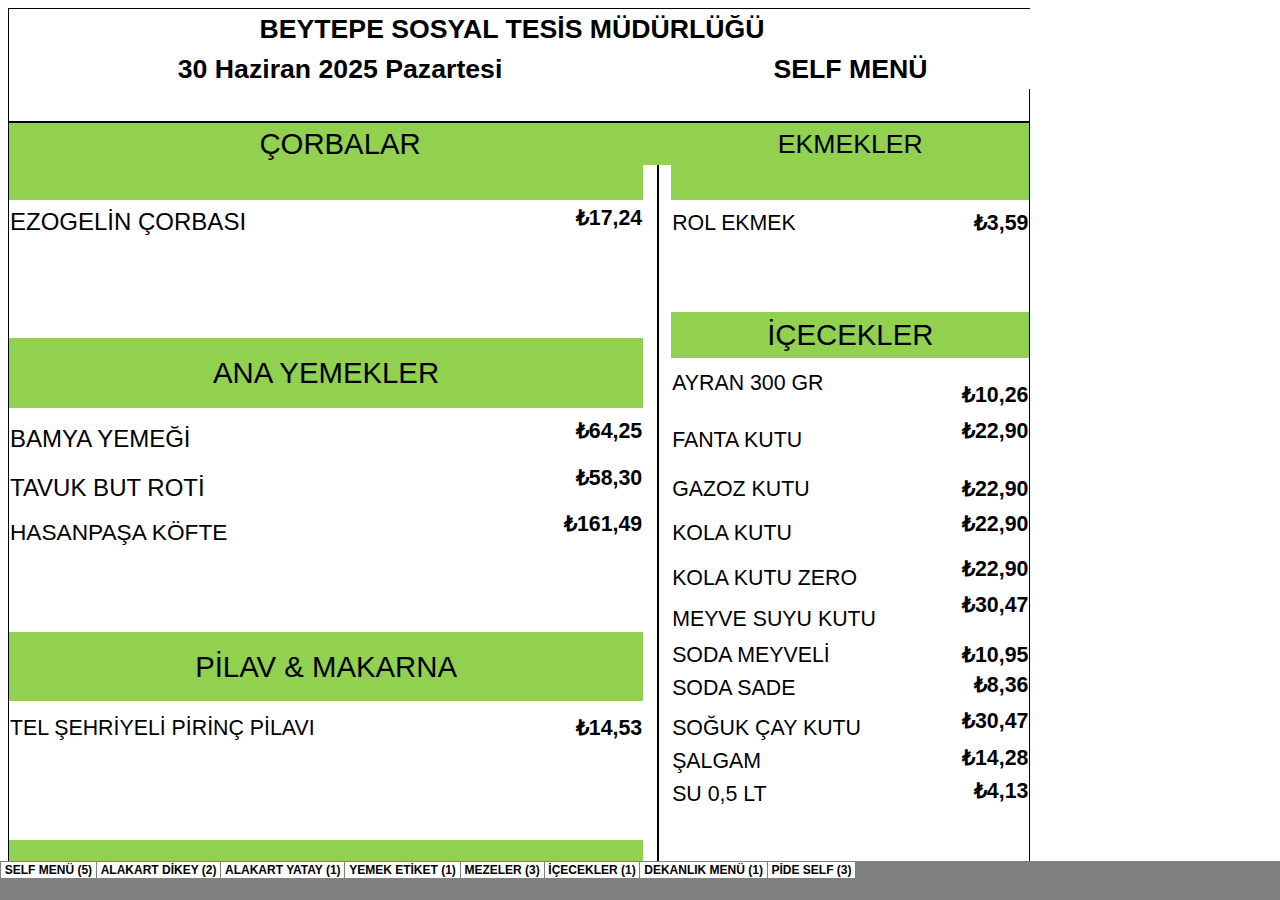
<file: menus/gunluk-menu_dosyalar/sheet002.htm>
<html xmlns:o="urn:schemas-microsoft-com:office:office"
xmlns:x="urn:schemas-microsoft-com:office:excel"
xmlns="http://www.w3.org/TR/REC-html40">

<head>
<meta http-equiv=Content-Type content="text/html; charset=Windows-1254">
<meta name=ProgId content=Excel.Sheet>
<meta name=Generator content="Microsoft Excel 15">
<link id=Main-File rel=Main-File href="../gunluk-menu.htm">
<link rel=File-List href=filelist.xml>
<link rel=Stylesheet href=stylesheet.css>
<style>
<!--table
	{mso-displayed-decimal-separator:"\,";
	mso-displayed-thousand-separator:"\.";}
@page
	{margin:.75in .25in .75in .25in;
	mso-header-margin:.3in;
	mso-footer-margin:.3in;}
-->
</style>
<![if !supportTabStrip]><script language="JavaScript">
<!--
function fnUpdateTabs()
 {
  if (parent.window.g_iIEVer>=4) {
   if (parent.document.readyState=="complete"
    && parent.frames['frTabs'].document.readyState=="complete")
   parent.fnSetActiveSheet(1);
  else
   window.setTimeout("fnUpdateTabs();",150);
 }
}

if (window.name!="frSheet")
 window.location.replace("../gunluk-menu.htm");
else
 fnUpdateTabs();
//-->
</script>
<![endif]>
</head>

<body link=blue vlink=purple>

<table border=0 cellpadding=0 cellspacing=0 width=1285 style='border-collapse:
 collapse;table-layout:fixed;width:965pt'>
 <col width=473 style='mso-width-source:userset;mso-width-alt:17298;width:355pt'>
 <col width=117 style='mso-width-source:userset;mso-width-alt:4278;width:88pt'>
 <col width=44 style='mso-width-source:userset;mso-width-alt:1609;width:33pt'>
 <col width=37 style='mso-width-source:userset;mso-width-alt:1353;width:28pt'>
 <col width=286 style='mso-width-source:userset;mso-width-alt:10459;width:215pt'>
 <col width=136 style='mso-width-source:userset;mso-width-alt:4973;width:102pt'>
 <col width=64 span=3 style='width:48pt'>
 <tr height=20 style='height:15.0pt'>
  <td colspan=6 rowspan=2 height=40 class=xl248 width=1093 style='border-right:
  1.0pt solid black;height:30.0pt;width:821pt'>BEYTEPE SOSYAL TES�S
  M�D�RL���<span style='mso-spacerun:yes'>��</span></td>
  <td width=64 style='width:48pt'></td>
  <td width=64 style='width:48pt'></td>
  <td width=64 style='width:48pt'></td>
 </tr>
 <tr height=20 style='height:15.0pt'>
  <td height=20 colspan=3 style='height:15.0pt;mso-ignore:colspan'></td>
 </tr>
 <tr height=43 style='mso-height-source:userset;height:32.25pt'>
  <td colspan=2 rowspan=2 height=71 class=xl246 width=590 style='border-bottom:
  1.5pt solid black;height:53.25pt;width:443pt'>30 Haziran 2025 Pazartesi</td>
  <td colspan=2 class=xl247 width=81 style='width:61pt'></td>
  <td colspan=2 rowspan=2 class=xl247 width=422 style='border-right:1.0pt solid black;
  border-bottom:1.5pt solid black;width:317pt'>ALAKART MEN�</td>
  <td colspan=3 style='mso-ignore:colspan'></td>
 </tr>
 <tr height=28 style='mso-height-source:userset;height:21.0pt'>
  <td height=28 class=xl101 width=44 style='height:21.0pt;width:33pt'>&nbsp;</td>
  <td class=xl101 width=37 style='width:28pt'>&nbsp;</td>
  <td colspan=3 style='mso-ignore:colspan'></td>
 </tr>
 <tr height=59 style='mso-height-source:userset;height:44.25pt'>
  <td colspan=4 height=59 class=xl252 style='height:44.25pt'>�ORBALAR</td>
  <td colspan=2 class=xl254 style='border-right:1.0pt solid black'>EKMEKLER</td>
  <td colspan=3 style='mso-ignore:colspan'></td>
 </tr>
 <tr height=36 style='height:27.0pt'>
  <td height=36 class=xl168 width=473 style='height:27.0pt;width:355pt'>EZOGEL�N
  �ORBASI</td>
  <td class=xl98 width=117 style='width:88pt'><span
  style='mso-spacerun:yes'>�</span>&#8378;18,42 </td>
  <td class=xl77>&nbsp;</td>
  <td></td>
  <td class=xl73>ROL EKMEK</td>
  <td class=xl110 width=136 style='width:102pt'><span
  style='mso-spacerun:yes'>�</span>&#8378;3,59 </td>
  <td colspan=3 style='mso-ignore:colspan'></td>
 </tr>
 <tr height=36 style='height:27.0pt'>
  <td height=36 class=xl168 width=473 style='height:27.0pt;width:355pt'>&nbsp;</td>
  <td class=xl98 width=117 style='width:88pt'></td>
  <td class=xl77>&nbsp;</td>
  <td></td>
  <td class=xl73></td>
  <td class=xl110 width=136 style='width:102pt'><span
  style='mso-spacerun:yes'>��</span></td>
  <td colspan=3 style='mso-ignore:colspan'></td>
 </tr>
 <tr height=33 style='mso-height-source:userset;height:24.75pt'>
  <td height=33 class=xl168 width=473 style='height:24.75pt;width:355pt'>&nbsp;</td>
  <td class=xl91 width=117 style='width:88pt'></td>
  <td class=xl77>&nbsp;</td>
  <td></td>
  <td class=xl73></td>
  <td class=xl110 width=136 style='width:102pt'><span
  style='mso-spacerun:yes'>��</span></td>
  <td colspan=3 style='mso-ignore:colspan'></td>
 </tr>
 <tr height=34 style='mso-height-source:userset;height:25.5pt'>
  <td height=34 class=xl168 width=473 style='height:25.5pt;width:355pt'>&nbsp;</td>
  <td class=xl92></td>
  <td class=xl77>&nbsp;</td>
  <td></td>
  <td colspan=2 rowspan=2 class=xl257 style='border-right:1.0pt solid black'>��ECEKLER</td>
  <td colspan=3 style='mso-ignore:colspan'></td>
 </tr>
 <tr height=20 style='mso-height-source:userset;height:15.0pt'>
  <td colspan=2 rowspan=2 height=53 class=xl256 style='height:39.75pt'>ANA
  YEMEKLER</td>
  <td class=xl77>&nbsp;</td>
  <td></td>
  <td colspan=3 style='mso-ignore:colspan'></td>
 </tr>
 <tr height=33 style='mso-height-source:userset;height:24.75pt'>
  <td height=33 class=xl77 style='height:24.75pt'>&nbsp;</td>
  <td></td>
  <td class=xl82>AYRAN 300 GR</td>
  <td class=xl158 width=136 style='width:102pt'><span
  style='mso-spacerun:yes'>�</span>&#8378;10,26 </td>
  <td colspan=3 style='mso-ignore:colspan'></td>
 </tr>
 <tr height=37 style='mso-height-source:userset;height:27.75pt'>
  <td height=37 class=xl168 width=473 style='height:27.75pt;width:355pt'>BAMYA
  YEME��</td>
  <td class=xl93 width=117 style='width:88pt'>&#8378;68,65</td>
  <td class=xl77>&nbsp;</td>
  <td></td>
  <td class=xl82>FANTA KUTU</td>
  <td class=xl158 width=136 style='width:102pt'><span
  style='mso-spacerun:yes'>�</span>&#8378;22,90 </td>
  <td colspan=3 style='mso-ignore:colspan'></td>
 </tr>
 <tr height=35 style='mso-height-source:userset;height:26.25pt'>
  <td height=35 class=xl168 width=473 style='height:26.25pt;width:355pt'>TAVUK
  BUT ROT�</td>
  <td class=xl93 width=117 style='width:88pt'>&#8378;62,29</td>
  <td class=xl77>&nbsp;</td>
  <td></td>
  <td class=xl82>GAZOZ KUTU</td>
  <td class=xl158 width=136 style='width:102pt'><span
  style='mso-spacerun:yes'>�</span>&#8378;22,90 </td>
  <td colspan=3 style='mso-ignore:colspan'></td>
 </tr>
 <tr height=36 style='height:27.0pt'>
  <td height=36 class=xl168 width=473 style='height:27.0pt;width:355pt'>HASANPA�A
  K�FTE</td>
  <td class=xl93 width=117 style='width:88pt'>&#8378;172,56</td>
  <td class=xl77>&nbsp;</td>
  <td></td>
  <td class=xl82>KOLA KUTU</td>
  <td class=xl158 width=136 style='width:102pt'><span
  style='mso-spacerun:yes'>�</span>&#8378;22,90 </td>
  <td colspan=3 style='mso-ignore:colspan'></td>
 </tr>
 <tr height=33 style='mso-height-source:userset;height:24.75pt'>
  <td height=33 class=xl168 width=473 style='height:24.75pt;width:355pt'>&nbsp;</td>
  <td class=xl94 width=117 style='width:88pt'></td>
  <td class=xl77>&nbsp;</td>
  <td></td>
  <td class=xl82>KOLA KUTU ZERO</td>
  <td class=xl158 width=136 style='width:102pt'><span
  style='mso-spacerun:yes'>�</span>&#8378;22,90 </td>
  <td colspan=3 style='mso-ignore:colspan'></td>
 </tr>
 <tr height=33 style='mso-height-source:userset;height:24.75pt'>
  <td height=33 class=xl168 width=473 style='height:24.75pt;width:355pt'>&nbsp;</td>
  <td class=xl95></td>
  <td class=xl77>&nbsp;</td>
  <td></td>
  <td class=xl82>MEYVE SUYU KUTU</td>
  <td class=xl158 width=136 style='width:102pt'><span
  style='mso-spacerun:yes'>�</span>&#8378;30,47 </td>
  <td colspan=3 style='mso-ignore:colspan'></td>
 </tr>
 <tr height=33 style='mso-height-source:userset;height:24.75pt'>
  <td colspan=2 rowspan=2 height=66 class=xl256 style='height:49.5pt'>P�LAV
  &amp; MAKARNA</td>
  <td class=xl77>&nbsp;</td>
  <td></td>
  <td class=xl82>SODA MEYVEL�</td>
  <td class=xl158 width=136 style='width:102pt'><span
  style='mso-spacerun:yes'>�</span>&#8378;10,95 </td>
  <td></td>
  <td></td>
  <td></td>
 </tr>
 <tr height=33 style='mso-height-source:userset;height:24.75pt'>
  <td height=33 class=xl77 style='height:24.75pt'>&nbsp;</td>
  <td></td>
  <td class=xl82>SODA SADE</td>
  <td class=xl158 width=136 style='width:102pt'><span
  style='mso-spacerun:yes'>�</span>&#8378;8,36 </td>
  <td></td>
  <td></td>
  <td></td>
 </tr>
 <tr height=33 style='mso-height-source:userset;height:24.75pt'>
  <td height=33 class=xl168 width=473 style='height:24.75pt;width:355pt'>TEL
  �EHR�YEL� P�R�N� P�LAVI</td>
  <td class=xl94 width=117 style='width:88pt'>&#8378;15,53</td>
  <td class=xl77>&nbsp;</td>
  <td></td>
  <td class=xl82>SO�UK �AY KUTU</td>
  <td class=xl158 width=136 style='width:102pt'><span
  style='mso-spacerun:yes'>�</span>&#8378;30,47 </td>
  <td></td>
  <td></td>
  <td></td>
 </tr>
 <tr height=33 style='height:24.75pt'>
  <td height=33 class=xl76 width=473 style='height:24.75pt;width:355pt'>&nbsp;</td>
  <td class=xl86 width=117 style='width:88pt'></td>
  <td class=xl77>&nbsp;</td>
  <td></td>
  <td class=xl82>�ALGAM</td>
  <td class=xl158 width=136 style='width:102pt'><span
  style='mso-spacerun:yes'>�</span>&#8378;14,28 </td>
  <td colspan=3 style='mso-ignore:colspan'></td>
 </tr>
 <tr height=33 style='mso-height-source:userset;height:24.75pt'>
  <td height=33 class=xl76 width=473 style='height:24.75pt;width:355pt'>&nbsp;</td>
  <td class=xl90 width=117 style='width:88pt'></td>
  <td class=xl77>&nbsp;</td>
  <td></td>
  <td class=xl82>SU 0,5 LT</td>
  <td class=xl158 width=136 style='width:102pt'><span
  style='mso-spacerun:yes'>�</span>&#8378;4,13 </td>
  <td colspan=3 style='mso-ignore:colspan'></td>
 </tr>
 <tr height=33 style='mso-height-source:userset;height:24.75pt'>
  <td height=33 class=xl76 width=473 style='height:24.75pt;width:355pt'>&nbsp;</td>
  <td class=xl90 width=117 style='width:88pt'></td>
  <td class=xl77>&nbsp;</td>
  <td></td>
  <td class=xl82></td>
  <td class=xl158 width=136 style='width:102pt'><span
  style='mso-spacerun:yes'>��</span></td>
  <td colspan=3 style='mso-ignore:colspan'></td>
 </tr>
 <tr height=33 style='mso-height-source:userset;height:24.75pt'>
  <td colspan=2 rowspan=2 height=66 class=xl256 style='height:49.5pt'>SALATA</td>
  <td class=xl77>&nbsp;</td>
  <td></td>
  <td class=xl82></td>
  <td class=xl158 width=136 style='width:102pt'><span
  style='mso-spacerun:yes'>��</span></td>
  <td colspan=3 style='mso-ignore:colspan'></td>
 </tr>
 <tr height=33 style='mso-height-source:userset;height:24.75pt'>
  <td height=33 class=xl77 style='height:24.75pt'>&nbsp;</td>
  <td></td>
  <td class=xl73></td>
  <td class=xl88 width=136 style='width:102pt'>&nbsp;</td>
  <td colspan=3 style='mso-ignore:colspan'></td>
 </tr>
 <tr height=33 style='mso-height-source:userset;height:24.75pt'>
  <td height=33 class=xl74 style='height:24.75pt'>MEVS�M SALATA</td>
  <td class=xl91 width=117 style='width:88pt'><span
  style='mso-spacerun:yes'>�</span>&#8378;29,05 </td>
  <td class=xl77>&nbsp;</td>
  <td></td>
  <td></td>
  <td class=xl88 width=136 style='width:102pt'>&nbsp;</td>
  <td colspan=3 style='mso-ignore:colspan'></td>
 </tr>
 <tr height=33 style='height:24.75pt'>
  <td height=33 class=xl74 style='height:24.75pt'>&nbsp;</td>
  <td class=xl91 width=117 style='width:88pt'></td>
  <td class=xl77>&nbsp;</td>
  <td></td>
  <td></td>
  <td class=xl88 width=136 style='width:102pt'>&nbsp;</td>
  <td colspan=3 style='mso-ignore:colspan'></td>
 </tr>
 <tr height=29 style='mso-height-source:userset;height:21.75pt'>
  <td height=29 class=xl74 style='height:21.75pt'>&nbsp;</td>
  <td class=xl90 width=117 style='width:88pt'></td>
  <td class=xl77>&nbsp;</td>
  <td></td>
  <td colspan=2 rowspan=2 class=xl257 style='border-right:1.0pt solid black'>TATLI</td>
  <td colspan=3 style='mso-ignore:colspan'></td>
 </tr>
 <tr height=20 style='mso-height-source:userset;height:15.0pt'>
  <td colspan=2 rowspan=2 height=36 class=xl171 style='height:27.0pt'>ZEYT�NYA�LILAR
  VE SO�UKLAR</td>
  <td class=xl77>&nbsp;</td>
  <td></td>
  <td colspan=3 style='mso-ignore:colspan'></td>
 </tr>
 <tr height=16 style='mso-height-source:userset;height:12.0pt'>
  <td height=16 class=xl77 style='height:12.0pt'>&nbsp;</td>
  <td></td>
  <td rowspan=2 class=xl262>KARPUZ</td>
  <td rowspan=2 class=xl263>&#8378;24,02</td>
  <td colspan=3 style='mso-ignore:colspan'></td>
 </tr>
 <tr height=30 style='mso-height-source:userset;height:22.5pt'>
  <td height=30 class=xl74 style='height:22.5pt'>CACIK</td>
  <td class=xl96 width=117 style='width:88pt'>&#8378;19,72</td>
  <td class=xl77>&nbsp;</td>
  <td></td>
  <td colspan=3 style='mso-ignore:colspan'></td>
 </tr>
 <tr height=33 style='mso-height-source:userset;height:24.75pt'>
  <td height=33 class=xl74 style='height:24.75pt'>HAVU� TARATOR</td>
  <td class=xl96 width=117 style='width:88pt'>&#8378;25,25</td>
  <td class=xl77>&nbsp;</td>
  <td></td>
  <td class=xl162 width=286 style='width:215pt'>TR�L��E</td>
  <td class=xl161 width=136 style='width:102pt'>&#8378;34,09</td>
  <td colspan=3 style='mso-ignore:colspan'></td>
 </tr>
 <tr height=33 style='height:24.75pt'>
  <td height=33 class=xl74 style='height:24.75pt'>HAYDAR�</td>
  <td class=xl96 width=117 style='width:88pt'>&#8378;25,46</td>
  <td class=xl77>&nbsp;</td>
  <td></td>
  <td class=xl162 width=286 style='width:215pt'></td>
  <td class=xl161 width=136 style='width:102pt'>&nbsp;</td>
  <td colspan=3 style='mso-ignore:colspan'></td>
 </tr>
 <tr height=33 style='height:24.75pt'>
  <td height=33 class=xl74 style='height:24.75pt'>PANCAR TUR�USU</td>
  <td class=xl96 width=117 style='width:88pt'>&#8378;41,75</td>
  <td class=xl77>&nbsp;</td>
  <td></td>
  <td class=xl163></td>
  <td class=xl166 width=136 style='width:102pt'>&nbsp;</td>
  <td colspan=3 style='mso-ignore:colspan'></td>
 </tr>
 <tr height=33 style='mso-height-source:userset;height:24.75pt'>
  <td height=33 class=xl74 style='height:24.75pt'>PEMBE SULTAN</td>
  <td class=xl96 width=117 style='width:88pt'>&#8378;15,57</td>
  <td class=xl77>&nbsp;</td>
  <td></td>
  <td colspan=2 class=xl257 style='border-right:1.0pt solid black'>IZGARA
  �E��TLER�<span style='mso-spacerun:yes'>�</span></td>
  <td colspan=3 style='mso-ignore:colspan'></td>
 </tr>
 <tr height=33 style='height:24.75pt'>
  <td height=33 class=xl74 style='height:24.75pt'>RUS SALATA</td>
  <td class=xl96 width=117 style='width:88pt'>&#8378;21,10</td>
  <td class=xl77>&nbsp;</td>
  <td></td>
  <td class=xl80>ADANA KEBAP<span style='mso-spacerun:yes'>�</span></td>
  <td class=xl153 width=136 style='width:102pt'>&#8378;222,37</td>
  <td colspan=3 style='mso-ignore:colspan'></td>
 </tr>
 <tr height=33 style='mso-height-source:userset;height:24.75pt'>
  <td height=33 class=xl74 style='height:24.75pt'>K�ZLENM�� B�BER</td>
  <td class=xl96 width=117 style='width:88pt'>&#8378;17,29</td>
  <td class=xl77>&nbsp;</td>
  <td></td>
  <td class=xl80>TAVUK ���<span style='mso-spacerun:yes'>�</span></td>
  <td class=xl153 width=136 style='width:102pt'>&#8378;108,73</td>
  <td colspan=3 style='mso-ignore:colspan'></td>
 </tr>
 <tr height=33 style='height:24.75pt'>
  <td height=33 class=xl74 style='height:24.75pt'>YO�URTLU MANTAR</td>
  <td class=xl91 width=117 style='width:88pt'><span
  style='mso-spacerun:yes'>�</span>&#8378;42,68 </td>
  <td class=xl77>&nbsp;</td>
  <td></td>
  <td class=xl80>KUZU ���<span style='mso-spacerun:yes'>�</span></td>
  <td class=xl153 width=136 style='width:102pt'>&#8378;328,95</td>
  <td colspan=3 style='mso-ignore:colspan'></td>
 </tr>
 <tr height=33 style='height:24.75pt'>
  <td height=33 class=xl74 style='height:24.75pt'>PATLICAN MEN�E</td>
  <td class=xl91 width=117 style='width:88pt'><span
  style='mso-spacerun:yes'>�</span>&#8378;42,90 </td>
  <td class=xl77>&nbsp;</td>
  <td></td>
  <td class=xl80>TAVUK KANAT<span style='mso-spacerun:yes'>�</span></td>
  <td class=xl153 width=136 style='width:102pt'>&#8378;115,24</td>
  <td colspan=3 style='mso-ignore:colspan'></td>
 </tr>
 <tr height=33 style='height:24.75pt'>
  <td height=33 class=xl74 style='height:24.75pt'>Z.Y. BROKOL�</td>
  <td class=xl91 width=117 style='width:88pt'><span
  style='mso-spacerun:yes'>�</span>&#8378;55,65 </td>
  <td class=xl77>&nbsp;</td>
  <td></td>
  <td class=xl80></td>
  <td class=xl153 width=136 style='width:102pt'>&nbsp;</td>
  <td colspan=3 style='mso-ignore:colspan'></td>
 </tr>
 <tr height=33 style='height:24.75pt'>
  <td height=33 class=xl74 style='height:24.75pt'>Z.Y. BR�KSEL LAHANA</td>
  <td class=xl96 width=117 style='width:88pt'>&#8378;56,38</td>
  <td class=xl77>&nbsp;</td>
  <td></td>
  <td></td>
  <td class=xl153 width=136 style='width:102pt'>&nbsp;</td>
  <td colspan=3 style='mso-ignore:colspan'></td>
 </tr>
 <tr height=33 style='height:24.75pt'>
  <td height=33 class=xl74 style='height:24.75pt'>&nbsp;</td>
  <td class=xl96 width=117 style='width:88pt'></td>
  <td class=xl77>&nbsp;</td>
  <td></td>
  <td class=xl80></td>
  <td class=xl153 width=136 style='width:102pt'>&nbsp;</td>
  <td colspan=3 style='mso-ignore:colspan'></td>
 </tr>
 <tr height=33 style='height:24.75pt'>
  <td height=33 class=xl74 style='height:24.75pt'>&nbsp;</td>
  <td class=xl91 width=117 style='width:88pt'></td>
  <td class=xl77>&nbsp;</td>
  <td></td>
  <td class=xl80></td>
  <td class=xl153 width=136 style='width:102pt'>&nbsp;</td>
  <td colspan=3 style='mso-ignore:colspan'></td>
 </tr>
 <tr height=33 style='height:24.75pt'>
  <td height=33 class=xl74 style='height:24.75pt'>&nbsp;</td>
  <td></td>
  <td class=xl77>&nbsp;</td>
  <td></td>
  <td></td>
  <td class=xl153 width=136 style='width:102pt'>&nbsp;</td>
  <td colspan=3 style='mso-ignore:colspan'></td>
 </tr>
 <tr height=34 style='mso-height-source:userset;height:25.5pt'>
  <td height=34 class=xl155 width=473 style='height:25.5pt;width:355pt'>&nbsp;</td>
  <td class=xl155 width=117 style='width:88pt'>&nbsp;</td>
  <td class=xl156>&nbsp;</td>
  <td></td>
  <td class=xl109>&nbsp;</td>
  <td class=xl112>&nbsp;</td>
  <td colspan=3 style='mso-ignore:colspan'></td>
 </tr>
 <tr height=21 style='mso-height-source:userset;height:15.75pt'>
  <td height=21 colspan=3 style='height:15.75pt;mso-ignore:colspan'></td>
  <td></td>
  <td colspan=5 style='mso-ignore:colspan'></td>
 </tr>
 <tr height=20 style='height:15.0pt'>
  <td height=20 colspan=3 style='height:15.0pt;mso-ignore:colspan'></td>
  <td></td>
  <td colspan=5 style='mso-ignore:colspan'></td>
 </tr>
 <tr height=20 style='height:15.0pt'>
  <td height=20 colspan=3 style='height:15.0pt;mso-ignore:colspan'></td>
  <td></td>
  <td colspan=5 style='mso-ignore:colspan'></td>
 </tr>
 <tr height=20 style='height:15.0pt'>
  <td height=20 colspan=3 style='height:15.0pt;mso-ignore:colspan'></td>
  <td></td>
  <td colspan=5 style='mso-ignore:colspan'></td>
 </tr>
 <tr height=20 style='height:15.0pt'>
  <td height=20 colspan=3 style='height:15.0pt;mso-ignore:colspan'></td>
  <td></td>
  <td colspan=5 style='mso-ignore:colspan'></td>
 </tr>
 <![if supportMisalignedColumns]>
 <tr height=0 style='display:none'>
  <td width=473 style='width:355pt'></td>
  <td width=117 style='width:88pt'></td>
  <td width=44 style='width:33pt'></td>
  <td width=37 style='width:28pt'></td>
  <td width=286 style='width:215pt'></td>
  <td width=136 style='width:102pt'></td>
  <td width=64 style='width:48pt'></td>
  <td width=64 style='width:48pt'></td>
  <td width=64 style='width:48pt'></td>
 </tr>
 <![endif]>
</table>

</body>

</html>
</file>
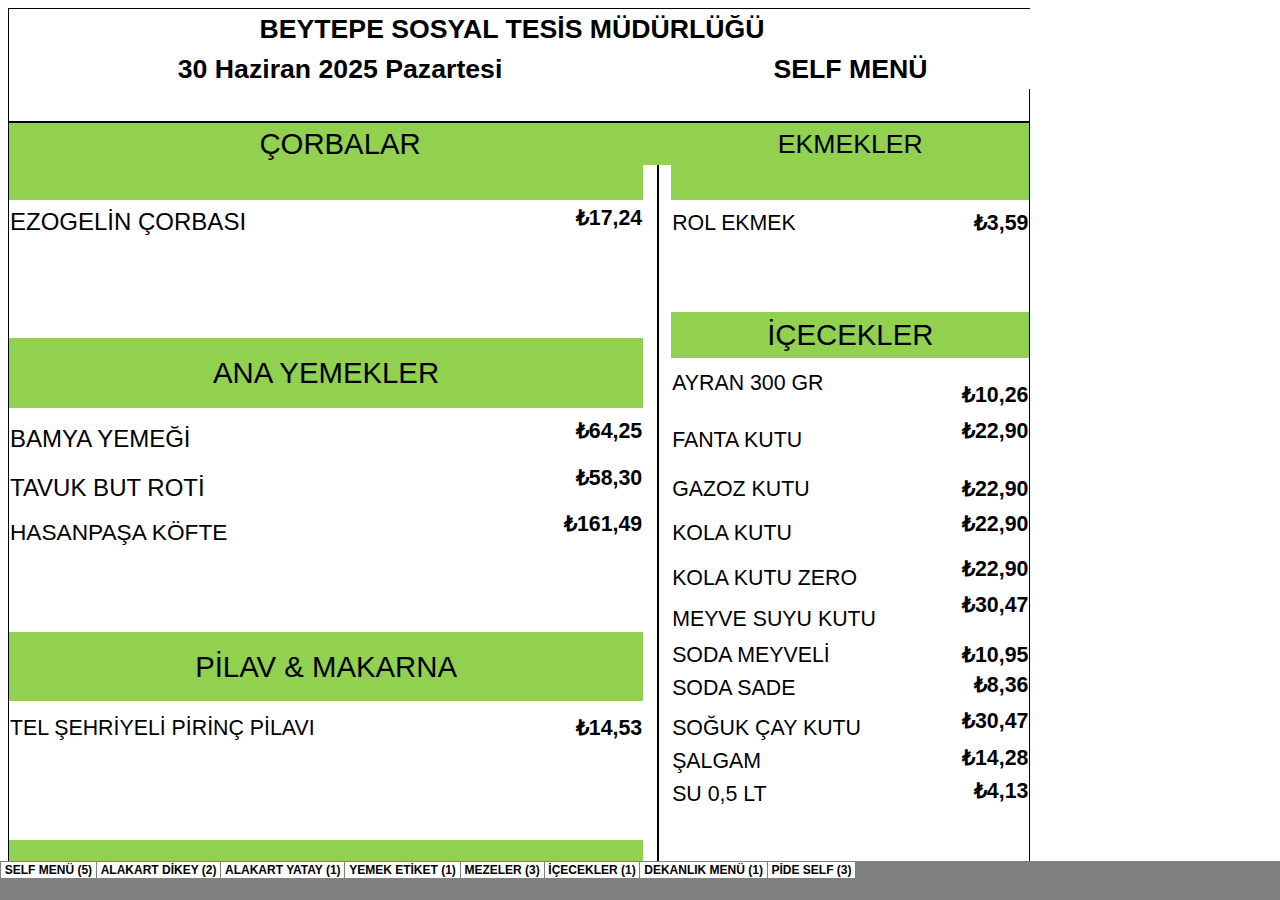
<file: menus/gunluk-menu_dosyalar/sheet003.htm>
<html xmlns:o="urn:schemas-microsoft-com:office:office"
xmlns:x="urn:schemas-microsoft-com:office:excel"
xmlns="http://www.w3.org/TR/REC-html40">

<head>
<meta http-equiv=Content-Type content="text/html; charset=Windows-1254">
<meta name=ProgId content=Excel.Sheet>
<meta name=Generator content="Microsoft Excel 15">
<link id=Main-File rel=Main-File href="../gunluk-menu.htm">
<link rel=File-List href=filelist.xml>
<link rel=Stylesheet href=stylesheet.css>
<style>
<!--table
	{mso-displayed-decimal-separator:"\,";
	mso-displayed-thousand-separator:"\.";}
@page
	{margin:.75in .7in .75in .7in;
	mso-header-margin:.3in;
	mso-footer-margin:.3in;
	mso-page-orientation:landscape;}
-->
</style>
<![if !supportTabStrip]><script language="JavaScript">
<!--
function fnUpdateTabs()
 {
  if (parent.window.g_iIEVer>=4) {
   if (parent.document.readyState=="complete"
    && parent.frames['frTabs'].document.readyState=="complete")
   parent.fnSetActiveSheet(2);
  else
   window.setTimeout("fnUpdateTabs();",150);
 }
}

if (window.name!="frSheet")
 window.location.replace("../gunluk-menu.htm");
else
 fnUpdateTabs();
//-->
</script>
<![endif]>
</head>

<body link=blue vlink=purple>

<table border=0 cellpadding=0 cellspacing=0 width=2652 style='border-collapse:
 collapse;table-layout:fixed;width:1989pt'>
 <col width=537 style='mso-width-source:userset;mso-width-alt:19638;width:403pt'>
 <col width=231 style='mso-width-source:userset;mso-width-alt:8448;width:173pt'>
 <col width=181 style='mso-width-source:userset;mso-width-alt:6619;width:136pt'>
 <col width=173 style='mso-width-source:userset;mso-width-alt:6326;width:130pt'>
 <col width=459 style='mso-width-source:userset;mso-width-alt:16786;width:344pt'>
 <col width=431 style='mso-width-source:userset;mso-width-alt:15762;width:323pt'>
 <col width=64 span=10 style='width:48pt'>
 <tr height=20 style='height:15.0pt'>
  <td colspan=6 rowspan=2 height=40 class=xl248 width=2012 style='border-right:
  1.0pt solid black;height:30.0pt;width:1509pt'>BEYTEPE SOSYAL TES�S
  M�D�RL���<span style='mso-spacerun:yes'>��</span></td>
  <td width=64 style='width:48pt'></td>
  <td width=64 style='width:48pt'></td>
  <td width=64 style='width:48pt'></td>
  <td width=64 style='width:48pt'></td>
  <td width=64 style='width:48pt'></td>
  <td width=64 style='width:48pt'></td>
  <td width=64 style='width:48pt'></td>
  <td width=64 style='width:48pt'></td>
  <td width=64 style='width:48pt'></td>
  <td width=64 style='width:48pt'></td>
 </tr>
 <tr height=20 style='height:15.0pt'>
  <td height=20 colspan=10 style='height:15.0pt;mso-ignore:colspan'></td>
 </tr>
 <tr height=43 style='height:32.25pt'>
  <td colspan=2 rowspan=2 height=43 class=xl246 width=768 style='border-bottom:
  1.5pt solid black;height:32.25pt;width:576pt'>30 Haziran 2025 Pazartesi</td>
  <td colspan=2 class=xl247 width=354 style='width:266pt'></td>
  <td colspan=2 rowspan=2 class=xl247 width=890 style='border-right:1.0pt solid black;
  border-bottom:1.5pt solid black;width:667pt'>ALAKART MEN�</td>
  <td colspan=10 style='mso-ignore:colspan'></td>
 </tr>
 <tr height=0 style='display:none'>
  <td class=xl101 width=181 style='width:136pt'>&nbsp;</td>
  <td class=xl101 width=173 style='width:130pt'>&nbsp;</td>
  <td colspan=10 style='mso-ignore:colspan'></td>
 </tr>
 <tr class=xl157 height=49 style='mso-height-source:userset;height:36.75pt'>
  <td colspan=4 rowspan=2 height=69 class=xl252 style='height:51.75pt'>�ORBALAR</td>
  <td colspan=2 rowspan=2 class=xl254 style='border-right:1.0pt solid black'>EKMEKLER</td>
  <td class=xl157 width=64 style='width:48pt'></td>
  <td class=xl157 width=64 style='width:48pt'></td>
  <td class=xl157 width=64 style='width:48pt'></td>
  <td class=xl157 width=64 style='width:48pt'></td>
  <td class=xl157 width=64 style='width:48pt'></td>
  <td class=xl157 width=64 style='width:48pt'></td>
  <td class=xl157 width=64 style='width:48pt'></td>
  <td class=xl157 width=64 style='width:48pt'></td>
  <td class=xl157 width=64 style='width:48pt'></td>
  <td class=xl157 width=64 style='width:48pt'></td>
 </tr>
 <tr height=20 style='mso-height-source:userset;height:15.0pt'>
  <td height=20 colspan=10 style='height:15.0pt;mso-ignore:colspan'></td>
 </tr>
 <tr height=34 style='mso-height-source:userset;height:25.5pt'>
  <td height=34 class=xl168 width=537 style='height:25.5pt;width:403pt'>EZOGEL�N
  �ORBASI</td>
  <td class=xl183 width=231 style='width:173pt'>&#8378;18,42</td>
  <td class=xl77>&nbsp;</td>
  <td></td>
  <td class=xl73>ROL EKMEK</td>
  <td class=xl160 width=431 style='width:323pt'><span
  style='mso-spacerun:yes'>�</span>&#8378;3,59 </td>
  <td colspan=10 style='mso-ignore:colspan'></td>
 </tr>
 <tr height=33 style='mso-height-source:userset;height:24.75pt'>
  <td height=33 class=xl168 width=537 style='height:24.75pt;width:403pt'>&nbsp;</td>
  <td class=xl183 width=231 style='width:173pt'></td>
  <td class=xl77>&nbsp;</td>
  <td></td>
  <td class=xl73></td>
  <td class=xl160 width=431 style='width:323pt'><span
  style='mso-spacerun:yes'>��</span></td>
  <td colspan=10 style='mso-ignore:colspan'></td>
 </tr>
 <tr height=36 style='height:27.0pt'>
  <td height=36 class=xl168 width=537 style='height:27.0pt;width:403pt'>&nbsp;</td>
  <td class=xl183 width=231 style='width:173pt'></td>
  <td class=xl77>&nbsp;</td>
  <td></td>
  <td class=xl73></td>
  <td class=xl160 width=431 style='width:323pt'><span
  style='mso-spacerun:yes'>��</span></td>
  <td colspan=10 style='mso-ignore:colspan'></td>
 </tr>
 <tr height=33 style='mso-height-source:userset;height:24.75pt'>
  <td height=33 class=xl168 width=537 style='height:24.75pt;width:403pt'>&nbsp;</td>
  <td class=xl183 width=231 style='width:173pt'></td>
  <td class=xl77>&nbsp;</td>
  <td></td>
  <td colspan=2 rowspan=2 class=xl257 style='border-right:1.0pt solid black'>��ECEKLER</td>
  <td colspan=10 style='mso-ignore:colspan'></td>
 </tr>
 <tr height=20 style='mso-height-source:userset;height:15.0pt'>
  <td colspan=2 rowspan=2 height=53 class=xl256 style='height:39.75pt'>ANA
  YEMEKLER</td>
  <td class=xl77>&nbsp;</td>
  <td></td>
  <td colspan=10 style='mso-ignore:colspan'></td>
 </tr>
 <tr height=33 style='mso-height-source:userset;height:24.75pt'>
  <td height=33 class=xl77 style='height:24.75pt'>&nbsp;</td>
  <td></td>
  <td class=xl82>AYRAN 300 GR</td>
  <td class=xl158 width=431 style='width:323pt'><span
  style='mso-spacerun:yes'>�</span>&#8378;10,26 </td>
  <td colspan=10 style='mso-ignore:colspan'></td>
 </tr>
 <tr height=33 style='mso-height-source:userset;height:24.75pt'>
  <td height=33 class=xl168 width=537 style='height:24.75pt;width:403pt'>BAMYA
  YEME��</td>
  <td class=xl93 width=231 style='width:173pt'>&#8378;68,65</td>
  <td class=xl77>&nbsp;</td>
  <td></td>
  <td class=xl82>FANTA KUTU</td>
  <td class=xl158 width=431 style='width:323pt'><span
  style='mso-spacerun:yes'>�</span>&#8378;22,90 </td>
  <td colspan=10 style='mso-ignore:colspan'></td>
 </tr>
 <tr height=33 style='mso-height-source:userset;height:24.75pt'>
  <td height=33 class=xl168 width=537 style='height:24.75pt;width:403pt'>TAVUK
  BUT ROT�</td>
  <td class=xl93 width=231 style='width:173pt'>&#8378;62,29</td>
  <td class=xl77>&nbsp;</td>
  <td></td>
  <td class=xl82>GAZOZ KUTU</td>
  <td class=xl158 width=431 style='width:323pt'><span
  style='mso-spacerun:yes'>�</span>&#8378;22,90 </td>
  <td colspan=10 style='mso-ignore:colspan'></td>
 </tr>
 <tr height=42 style='mso-height-source:userset;height:31.5pt'>
  <td height=42 class=xl168 width=537 style='height:31.5pt;width:403pt'>HASANPA�A
  K�FTE</td>
  <td class=xl93 width=231 style='width:173pt'>&#8378;172,56</td>
  <td class=xl77>&nbsp;</td>
  <td></td>
  <td class=xl82>KOLA KUTU</td>
  <td class=xl158 width=431 style='width:323pt'><span
  style='mso-spacerun:yes'>�</span>&#8378;22,90 </td>
  <td colspan=10 style='mso-ignore:colspan'></td>
 </tr>
 <tr height=36 style='height:27.0pt'>
  <td height=36 class=xl168 width=537 style='height:27.0pt;width:403pt'>&nbsp;</td>
  <td class=xl93 width=231 style='width:173pt'></td>
  <td class=xl77>&nbsp;</td>
  <td></td>
  <td class=xl82>KOLA KUTU ZERO</td>
  <td class=xl158 width=431 style='width:323pt'><span
  style='mso-spacerun:yes'>�</span>&#8378;22,90 </td>
  <td colspan=10 style='mso-ignore:colspan'></td>
 </tr>
 <tr height=33 style='mso-height-source:userset;height:24.75pt'>
  <td height=33 class=xl168 width=537 style='height:24.75pt;width:403pt'>&nbsp;</td>
  <td class=xl93 width=231 style='width:173pt'></td>
  <td class=xl77>&nbsp;</td>
  <td></td>
  <td class=xl82>MEYVE SUYU KUTU</td>
  <td class=xl158 width=431 style='width:323pt'><span
  style='mso-spacerun:yes'>�</span>&#8378;30,47 </td>
  <td colspan=10 style='mso-ignore:colspan'></td>
 </tr>
 <tr height=33 style='mso-height-source:userset;height:24.75pt'>
  <td colspan=2 rowspan=2 height=66 class=xl256 style='height:49.5pt'>P�LAV
  &amp; MAKARNA</td>
  <td class=xl77>&nbsp;</td>
  <td></td>
  <td class=xl82>SODA MEYVEL�</td>
  <td class=xl158 width=431 style='width:323pt'><span
  style='mso-spacerun:yes'>�</span>&#8378;10,95 </td>
  <td colspan=10 style='mso-ignore:colspan'></td>
 </tr>
 <tr height=33 style='mso-height-source:userset;height:24.75pt'>
  <td height=33 class=xl77 style='height:24.75pt'>&nbsp;</td>
  <td></td>
  <td class=xl82>SODA SADE</td>
  <td class=xl158 width=431 style='width:323pt'><span
  style='mso-spacerun:yes'>�</span>&#8378;8,36 </td>
  <td colspan=10 style='mso-ignore:colspan'></td>
 </tr>
 <tr height=33 style='mso-height-source:userset;height:24.75pt'>
  <td height=33 class=xl76 width=537 style='height:24.75pt;width:403pt'>TEL
  �EHR�YEL� P�R�N� P�LAVI</td>
  <td class=xl94 width=231 style='width:173pt'>&#8378;15,53</td>
  <td class=xl77>&nbsp;</td>
  <td></td>
  <td class=xl82>SO�UK �AY KUTU</td>
  <td class=xl158 width=431 style='width:323pt'><span
  style='mso-spacerun:yes'>�</span>&#8378;30,47 </td>
  <td colspan=10 style='mso-ignore:colspan'></td>
 </tr>
 <tr height=33 style='mso-height-source:userset;height:24.75pt'>
  <td height=33 class=xl76 width=537 style='height:24.75pt;width:403pt'>&nbsp;</td>
  <td class=xl94 width=231 style='width:173pt'></td>
  <td class=xl77>&nbsp;</td>
  <td></td>
  <td class=xl82>�ALGAM</td>
  <td class=xl158 width=431 style='width:323pt'><span
  style='mso-spacerun:yes'>�</span>&#8378;14,28 </td>
  <td colspan=10 style='mso-ignore:colspan'></td>
 </tr>
 <tr height=33 style='height:24.75pt'>
  <td height=33 class=xl76 width=537 style='height:24.75pt;width:403pt'>&nbsp;</td>
  <td class=xl94 width=231 style='width:173pt'></td>
  <td class=xl77>&nbsp;</td>
  <td></td>
  <td class=xl82>SU 0,5 LT</td>
  <td class=xl158 width=431 style='width:323pt'><span
  style='mso-spacerun:yes'>�</span>&#8378;4,13 </td>
  <td colspan=10 style='mso-ignore:colspan'></td>
 </tr>
 <tr height=33 style='mso-height-source:userset;height:24.75pt'>
  <td height=33 class=xl76 width=537 style='height:24.75pt;width:403pt'>&nbsp;</td>
  <td class=xl94 width=231 style='width:173pt'></td>
  <td class=xl77>&nbsp;</td>
  <td></td>
  <td class=xl82></td>
  <td class=xl158 width=431 style='width:323pt'><span
  style='mso-spacerun:yes'>��</span></td>
  <td colspan=10 style='mso-ignore:colspan'></td>
 </tr>
 <tr height=33 style='mso-height-source:userset;height:24.75pt'>
  <td colspan=2 rowspan=2 height=66 class=xl256 style='height:49.5pt'>SALATA</td>
  <td class=xl77>&nbsp;</td>
  <td></td>
  <td class=xl82></td>
  <td class=xl158 width=431 style='width:323pt'><span
  style='mso-spacerun:yes'>��</span></td>
  <td colspan=10 style='mso-ignore:colspan'></td>
 </tr>
 <tr height=33 style='mso-height-source:userset;height:24.75pt'>
  <td height=33 class=xl77 style='height:24.75pt'>&nbsp;</td>
  <td></td>
  <td class=xl73></td>
  <td class=xl88 width=431 style='width:323pt'>&nbsp;</td>
  <td colspan=10 style='mso-ignore:colspan'></td>
 </tr>
 <tr height=33 style='mso-height-source:userset;height:24.75pt'>
  <td height=33 class=xl74 style='height:24.75pt'>MEVS�M SALATA</td>
  <td class=xl164 width=231 style='width:173pt'>&#8378;29,05</td>
  <td class=xl77>&nbsp;</td>
  <td></td>
  <td></td>
  <td class=xl88 width=431 style='width:323pt'>&nbsp;</td>
  <td colspan=10 style='mso-ignore:colspan'></td>
 </tr>
 <tr height=35 style='mso-height-source:userset;height:26.25pt'>
  <td height=35 class=xl74 style='height:26.25pt'>&nbsp;</td>
  <td class=xl164 width=231 style='width:173pt'></td>
  <td class=xl77>&nbsp;</td>
  <td></td>
  <td colspan=2 rowspan=2 class=xl257 style='border-right:1.0pt solid black'>TATLI</td>
  <td colspan=8 style='mso-ignore:colspan'></td>
  <td class=xl154></td>
  <td></td>
 </tr>
 <tr height=33 style='mso-height-source:userset;height:24.75pt'>
  <td height=33 class=xl74 style='height:24.75pt'>&nbsp;</td>
  <td class=xl164 width=231 style='width:173pt'></td>
  <td class=xl77>&nbsp;</td>
  <td></td>
  <td colspan=10 style='mso-ignore:colspan'></td>
 </tr>
 <tr height=20 style='mso-height-source:userset;height:15.0pt'>
  <td colspan=2 rowspan=2 height=40 class=xl171 style='height:30.0pt'>ZEYT�NYA�LILAR
  VE SO�UKLAR</td>
  <td class=xl77>&nbsp;</td>
  <td></td>
  <td rowspan=2 class=xl262>KARPUZ</td>
  <td rowspan=2 class=xl263>&#8378;24,02</td>
  <td colspan=10 style='mso-ignore:colspan'></td>
 </tr>
 <tr height=20 style='mso-height-source:userset;height:15.0pt'>
  <td height=20 class=xl77 style='height:15.0pt'>&nbsp;</td>
  <td></td>
  <td colspan=10 style='mso-ignore:colspan'></td>
 </tr>
 <tr height=33 style='mso-height-source:userset;height:24.75pt'>
  <td height=33 class=xl74 style='height:24.75pt'>CACIK</td>
  <td class=xl96 width=231 style='width:173pt'>&#8378;19,72</td>
  <td class=xl77>&nbsp;</td>
  <td></td>
  <td class=xl82>TR�L��E</td>
  <td class=xl164 width=431 style='width:323pt'>&#8378;34,09</td>
  <td class=xl165>&nbsp;</td>
  <td colspan=9 style='mso-ignore:colspan'></td>
 </tr>
 <tr height=33 style='height:24.75pt'>
  <td height=33 class=xl74 style='height:24.75pt'>HAVU� TARATOR</td>
  <td class=xl96 width=231 style='width:173pt'>&#8378;25,25</td>
  <td class=xl77>&nbsp;</td>
  <td></td>
  <td class=xl82></td>
  <td class=xl164 width=431 style='width:323pt'></td>
  <td class=xl165>&nbsp;</td>
  <td colspan=9 style='mso-ignore:colspan'></td>
 </tr>
 <tr height=33 style='height:24.75pt'>
  <td height=33 class=xl74 style='height:24.75pt'>HAYDAR�</td>
  <td class=xl96 width=231 style='width:173pt'>&#8378;25,46</td>
  <td class=xl77>&nbsp;</td>
  <td></td>
  <td class=xl184 width=459 style='width:344pt'></td>
  <td class=xl185 width=431 style='width:323pt'></td>
  <td class=xl165>&nbsp;</td>
  <td colspan=9 style='mso-ignore:colspan'></td>
 </tr>
 <tr height=33 style='mso-height-source:userset;height:24.75pt'>
  <td height=33 class=xl74 style='height:24.75pt'>PANCAR TUR�USU</td>
  <td class=xl96 width=231 style='width:173pt'>&#8378;41,75</td>
  <td class=xl77>&nbsp;</td>
  <td></td>
  <td colspan=2 class=xl190 style='border-right:.5pt solid black'></td>
  <td class=xl165 style='border-left:none'>&nbsp;</td>
  <td colspan=9 style='mso-ignore:colspan'></td>
 </tr>
 <tr height=45 style='height:33.75pt'>
  <td height=45 class=xl74 style='height:33.75pt'>PEMBE SULTAN</td>
  <td class=xl96 width=231 style='width:173pt'>&#8378;15,57</td>
  <td class=xl77>,</td>
  <td class=xl106></td>
  <td colspan=2 class=xl257 style='border-right:1.0pt solid black'>IZGARA
  �E��TLER�<span style='mso-spacerun:yes'>�</span></td>
  <td colspan=10 style='mso-ignore:colspan'></td>
 </tr>
 <tr height=33 style='height:24.75pt'>
  <td height=33 class=xl74 style='height:24.75pt'>RUS SALATA</td>
  <td class=xl96 width=231 style='width:173pt'>&#8378;21,10</td>
  <td class=xl77>&nbsp;</td>
  <td></td>
  <td class=xl80>ADANA KEBAP<span style='mso-spacerun:yes'>�</span></td>
  <td class=xl153 width=431 style='width:323pt'>&#8378;222,37</td>
  <td colspan=7 style='mso-ignore:colspan'></td>
  <td></td>
  <td colspan=2 style='mso-ignore:colspan'></td>
 </tr>
 <tr height=33 style='mso-height-source:userset;height:24.75pt'>
  <td height=33 class=xl74 style='height:24.75pt'>K�ZLENM�� B�BER</td>
  <td class=xl96 width=231 style='width:173pt'>&#8378;17,29</td>
  <td class=xl77>&nbsp;</td>
  <td class=xl106></td>
  <td class=xl80>TAVUK ���<span style='mso-spacerun:yes'>�</span></td>
  <td class=xl153 width=431 style='width:323pt'>&#8378;108,73</td>
  <td colspan=10 style='mso-ignore:colspan'></td>
 </tr>
 <tr height=33 style='height:24.75pt'>
  <td height=33 class=xl74 style='height:24.75pt'>YO�URTLU MANTAR</td>
  <td class=xl96 width=231 style='width:173pt'>&#8378;42,68</td>
  <td class=xl104>&nbsp;</td>
  <td class=xl106></td>
  <td class=xl80>KUZU ���<span style='mso-spacerun:yes'>�</span></td>
  <td class=xl153 width=431 style='width:323pt'>&#8378;328,95</td>
  <td colspan=10 style='mso-ignore:colspan'></td>
 </tr>
 <tr height=33 style='height:24.75pt'>
  <td height=33 class=xl74 style='height:24.75pt'>PATLICAN MEN�E</td>
  <td class=xl96 width=231 style='width:173pt'>&#8378;42,90</td>
  <td class=xl104>,</td>
  <td class=xl106></td>
  <td class=xl80>TAVUK KANAT<span style='mso-spacerun:yes'>�</span></td>
  <td class=xl153 width=431 style='width:323pt'>&#8378;115,24</td>
  <td colspan=10 style='mso-ignore:colspan'></td>
 </tr>
 <tr height=33 style='mso-height-source:userset;height:24.75pt'>
  <td height=33 class=xl74 style='height:24.75pt'>Z.Y. BROKOL�</td>
  <td class=xl96 width=231 style='width:173pt'>&#8378;55,65</td>
  <td class=xl104>&nbsp;</td>
  <td class=xl106></td>
  <td colspan=2 rowspan=2 class=xl264 style='border-right:1.0pt solid black'>IZGARA
  SAAT 17.00 / 19.30 SAATLER� ARASINDA H�ZMET VERMEKTED�R</td>
  <td colspan=10 style='mso-ignore:colspan'></td>
 </tr>
 <tr height=33 style='height:24.75pt'>
  <td height=33 class=xl74 style='height:24.75pt'>Z.Y. BR�KSEL LAHANA</td>
  <td class=xl96 width=231 style='width:173pt'>&#8378;56,38</td>
  <td class=xl104>&nbsp;</td>
  <td class=xl106></td>
  <td colspan=10 style='mso-ignore:colspan'></td>
 </tr>
 <tr height=33 style='height:24.75pt'>
  <td height=33 class=xl74 style='height:24.75pt'>&nbsp;</td>
  <td class=xl96 width=231 style='width:173pt'></td>
  <td class=xl104>&nbsp;</td>
  <td class=xl106></td>
  <td class=xl108></td>
  <td class=xl111>&nbsp;</td>
  <td colspan=9 style='mso-ignore:colspan'></td>
  <td class=xl81></td>
 </tr>
 <tr height=33 style='height:24.75pt'>
  <td height=33 class=xl74 style='height:24.75pt'>&nbsp;</td>
  <td class=xl96 width=231 style='width:173pt'></td>
  <td class=xl104>&nbsp;</td>
  <td class=xl106></td>
  <td class=xl108></td>
  <td class=xl111>&nbsp;</td>
  <td colspan=10 style='mso-ignore:colspan'></td>
 </tr>
 <tr height=34 style='height:25.5pt'>
  <td height=34 class=xl102 style='height:25.5pt'>&nbsp;</td>
  <td class=xl103>&nbsp;</td>
  <td class=xl105>&nbsp;</td>
  <td class=xl107>&nbsp;</td>
  <td class=xl109>&nbsp;</td>
  <td class=xl112>&nbsp;</td>
  <td colspan=10 style='mso-ignore:colspan'></td>
 </tr>
 <![if supportMisalignedColumns]>
 <tr height=0 style='display:none'>
  <td width=537 style='width:403pt'></td>
  <td width=231 style='width:173pt'></td>
  <td width=181 style='width:136pt'></td>
  <td width=173 style='width:130pt'></td>
  <td width=459 style='width:344pt'></td>
  <td width=431 style='width:323pt'></td>
  <td width=64 style='width:48pt'></td>
  <td width=64 style='width:48pt'></td>
  <td width=64 style='width:48pt'></td>
  <td width=64 style='width:48pt'></td>
  <td width=64 style='width:48pt'></td>
  <td width=64 style='width:48pt'></td>
  <td width=64 style='width:48pt'></td>
  <td width=64 style='width:48pt'></td>
  <td width=64 style='width:48pt'></td>
  <td width=64 style='width:48pt'></td>
 </tr>
 <![endif]>
</table>

</body>

</html>
</file>
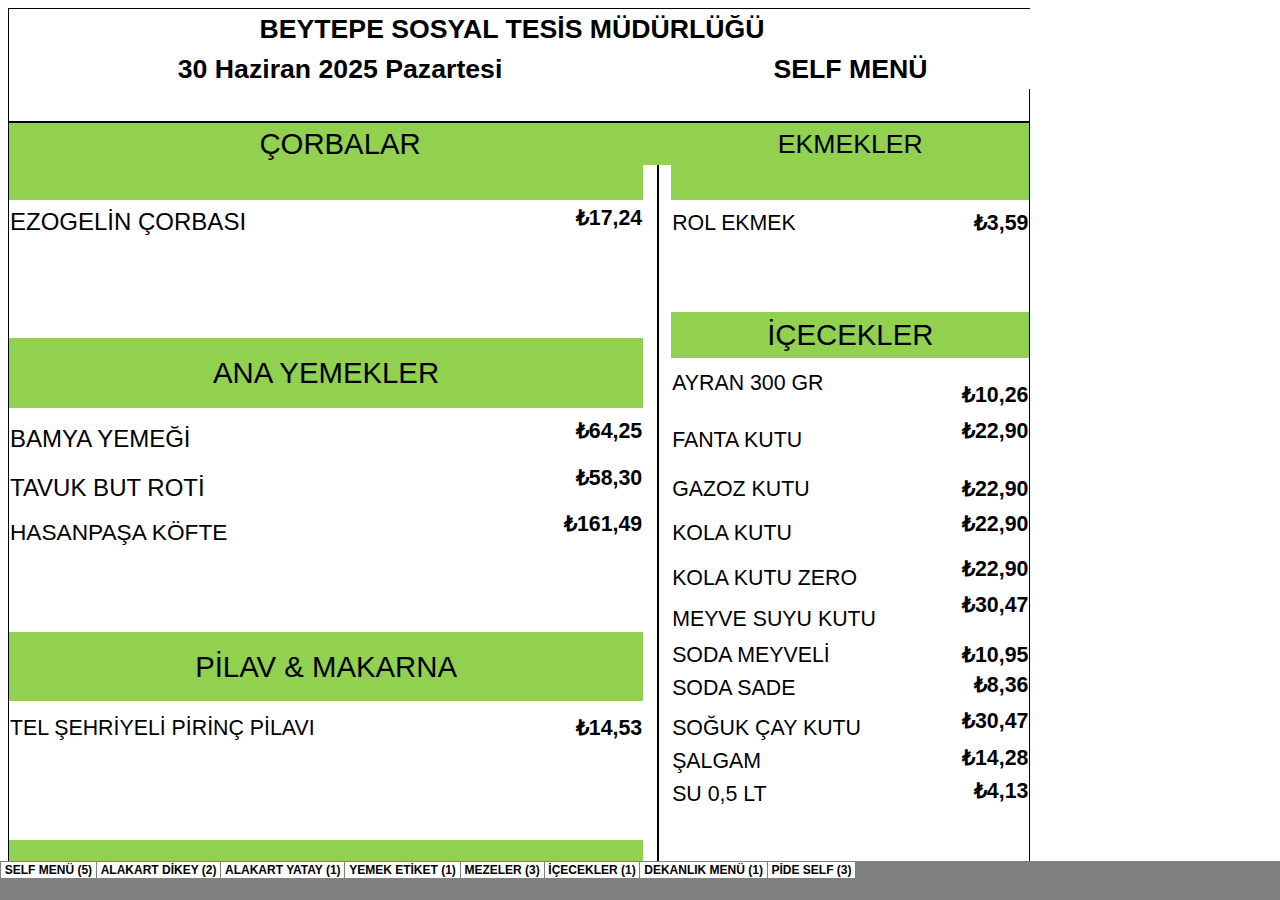
<file: menus/gunluk-menu_dosyalar/sheet004.htm>
<html xmlns:o="urn:schemas-microsoft-com:office:office"
xmlns:x="urn:schemas-microsoft-com:office:excel"
xmlns="http://www.w3.org/TR/REC-html40">

<head>
<meta http-equiv=Content-Type content="text/html; charset=Windows-1254">
<meta name=ProgId content=Excel.Sheet>
<meta name=Generator content="Microsoft Excel 15">
<link id=Main-File rel=Main-File href="../gunluk-menu.htm">
<link rel=File-List href=filelist.xml>
<link rel=Stylesheet href=stylesheet.css>
<style>
<!--table
	{mso-displayed-decimal-separator:"\,";
	mso-displayed-thousand-separator:"\.";}
@page
	{margin:.75in .24in .75in .24in;
	mso-header-margin:.31in;
	mso-footer-margin:.31in;}
-->
</style>
<![if !supportTabStrip]><script language="JavaScript">
<!--
function fnUpdateTabs()
 {
  if (parent.window.g_iIEVer>=4) {
   if (parent.document.readyState=="complete"
    && parent.frames['frTabs'].document.readyState=="complete")
   parent.fnSetActiveSheet(3);
  else
   window.setTimeout("fnUpdateTabs();",150);
 }
}

if (window.name!="frSheet")
 window.location.replace("../gunluk-menu.htm");
else
 fnUpdateTabs();
//-->
</script>
<![endif]>
</head>

<body link=blue vlink=purple class=xl70>

<table border=0 cellpadding=0 cellspacing=0 width=2000 style='border-collapse:
 collapse;table-layout:fixed;width:1502pt'>
 <col class=xl70 width=570 span=2 style='mso-width-source:userset;mso-width-alt:
 20845;width:428pt'>
 <col class=xl70 width=139 style='mso-width-source:userset;mso-width-alt:5083;
 width:104pt'>
 <col class=xl70 width=18 style='mso-width-source:userset;mso-width-alt:658;
 width:14pt'>
 <col class=xl70 width=302 style='mso-width-source:userset;mso-width-alt:11044;
 width:227pt'>
 <col class=xl70 width=17 style='mso-width-source:userset;mso-width-alt:621;
 width:13pt'>
 <col class=xl70 width=64 span=242 style='width:48pt'>
 <col class=xl70 width=16 style='mso-width-source:userset;mso-width-alt:585;
 width:12pt'>
 <col class=xl70 width=313 style='mso-width-source:userset;mso-width-alt:11446;
 width:235pt'>
 <col class=xl70 width=0 style='display:none;mso-width-source:userset;
 mso-width-alt:0'>
 <col class=xl70 width=30 style='mso-width-source:userset;mso-width-alt:1097;
 width:23pt'>
 <col class=xl70 width=283 style='mso-width-source:userset;mso-width-alt:10349;
 width:212pt'>
 <col class=xl70 width=30 style='mso-width-source:userset;mso-width-alt:1097;
 width:23pt'>
 <col class=xl70 width=266 style='mso-width-source:userset;mso-width-alt:9728;
 width:200pt'>
 <col class=xl70 width=17 style='mso-width-source:userset;mso-width-alt:621;
 width:13pt'>
 <col class=xl70 width=64 span=248 style='width:48pt'>
 <col class=xl70 width=16 style='mso-width-source:userset;mso-width-alt:585;
 width:12pt'>
 <col class=xl70 width=313 style='mso-width-source:userset;mso-width-alt:11446;
 width:235pt'>
 <col class=xl70 width=0 style='display:none;mso-width-source:userset;
 mso-width-alt:0'>
 <col class=xl70 width=30 style='mso-width-source:userset;mso-width-alt:1097;
 width:23pt'>
 <col class=xl70 width=283 style='mso-width-source:userset;mso-width-alt:10349;
 width:212pt'>
 <col class=xl70 width=30 style='mso-width-source:userset;mso-width-alt:1097;
 width:23pt'>
 <col class=xl70 width=266 style='mso-width-source:userset;mso-width-alt:9728;
 width:200pt'>
 <col class=xl70 width=17 style='mso-width-source:userset;mso-width-alt:621;
 width:13pt'>
 <col class=xl70 width=64 span=248 style='width:48pt'>
 <col class=xl70 width=16 style='mso-width-source:userset;mso-width-alt:585;
 width:12pt'>
 <col class=xl70 width=313 style='mso-width-source:userset;mso-width-alt:11446;
 width:235pt'>
 <col class=xl70 width=0 style='display:none;mso-width-source:userset;
 mso-width-alt:0'>
 <col class=xl70 width=30 style='mso-width-source:userset;mso-width-alt:1097;
 width:23pt'>
 <col class=xl70 width=283 style='mso-width-source:userset;mso-width-alt:10349;
 width:212pt'>
 <col class=xl70 width=30 style='mso-width-source:userset;mso-width-alt:1097;
 width:23pt'>
 <col class=xl70 width=266 style='mso-width-source:userset;mso-width-alt:9728;
 width:200pt'>
 <col class=xl70 width=17 style='mso-width-source:userset;mso-width-alt:621;
 width:13pt'>
 <col class=xl70 width=64 span=248 style='width:48pt'>
 <col class=xl70 width=16 style='mso-width-source:userset;mso-width-alt:585;
 width:12pt'>
 <col class=xl70 width=313 style='mso-width-source:userset;mso-width-alt:11446;
 width:235pt'>
 <col class=xl70 width=0 style='display:none;mso-width-source:userset;
 mso-width-alt:0'>
 <col class=xl70 width=30 style='mso-width-source:userset;mso-width-alt:1097;
 width:23pt'>
 <col class=xl70 width=283 style='mso-width-source:userset;mso-width-alt:10349;
 width:212pt'>
 <col class=xl70 width=30 style='mso-width-source:userset;mso-width-alt:1097;
 width:23pt'>
 <col class=xl70 width=266 style='mso-width-source:userset;mso-width-alt:9728;
 width:200pt'>
 <col class=xl70 width=17 style='mso-width-source:userset;mso-width-alt:621;
 width:13pt'>
 <col class=xl70 width=64 span=248 style='width:48pt'>
 <col class=xl70 width=16 style='mso-width-source:userset;mso-width-alt:585;
 width:12pt'>
 <col class=xl70 width=313 style='mso-width-source:userset;mso-width-alt:11446;
 width:235pt'>
 <col class=xl70 width=0 style='display:none;mso-width-source:userset;
 mso-width-alt:0'>
 <col class=xl70 width=30 style='mso-width-source:userset;mso-width-alt:1097;
 width:23pt'>
 <col class=xl70 width=283 style='mso-width-source:userset;mso-width-alt:10349;
 width:212pt'>
 <col class=xl70 width=30 style='mso-width-source:userset;mso-width-alt:1097;
 width:23pt'>
 <col class=xl70 width=266 style='mso-width-source:userset;mso-width-alt:9728;
 width:200pt'>
 <col class=xl70 width=17 style='mso-width-source:userset;mso-width-alt:621;
 width:13pt'>
 <col class=xl70 width=64 span=248 style='width:48pt'>
 <col class=xl70 width=16 style='mso-width-source:userset;mso-width-alt:585;
 width:12pt'>
 <col class=xl70 width=313 style='mso-width-source:userset;mso-width-alt:11446;
 width:235pt'>
 <col class=xl70 width=0 style='display:none;mso-width-source:userset;
 mso-width-alt:0'>
 <col class=xl70 width=30 style='mso-width-source:userset;mso-width-alt:1097;
 width:23pt'>
 <col class=xl70 width=283 style='mso-width-source:userset;mso-width-alt:10349;
 width:212pt'>
 <col class=xl70 width=30 style='mso-width-source:userset;mso-width-alt:1097;
 width:23pt'>
 <col class=xl70 width=266 style='mso-width-source:userset;mso-width-alt:9728;
 width:200pt'>
 <col class=xl70 width=17 style='mso-width-source:userset;mso-width-alt:621;
 width:13pt'>
 <col class=xl70 width=64 span=248 style='width:48pt'>
 <col class=xl70 width=16 style='mso-width-source:userset;mso-width-alt:585;
 width:12pt'>
 <col class=xl70 width=313 style='mso-width-source:userset;mso-width-alt:11446;
 width:235pt'>
 <col class=xl70 width=0 style='display:none;mso-width-source:userset;
 mso-width-alt:0'>
 <col class=xl70 width=30 style='mso-width-source:userset;mso-width-alt:1097;
 width:23pt'>
 <col class=xl70 width=283 style='mso-width-source:userset;mso-width-alt:10349;
 width:212pt'>
 <col class=xl70 width=30 style='mso-width-source:userset;mso-width-alt:1097;
 width:23pt'>
 <col class=xl70 width=266 style='mso-width-source:userset;mso-width-alt:9728;
 width:200pt'>
 <col class=xl70 width=17 style='mso-width-source:userset;mso-width-alt:621;
 width:13pt'>
 <col class=xl70 width=64 span=248 style='width:48pt'>
 <col class=xl70 width=16 style='mso-width-source:userset;mso-width-alt:585;
 width:12pt'>
 <col class=xl70 width=313 style='mso-width-source:userset;mso-width-alt:11446;
 width:235pt'>
 <col class=xl70 width=0 style='display:none;mso-width-source:userset;
 mso-width-alt:0'>
 <col class=xl70 width=30 style='mso-width-source:userset;mso-width-alt:1097;
 width:23pt'>
 <col class=xl70 width=283 style='mso-width-source:userset;mso-width-alt:10349;
 width:212pt'>
 <col class=xl70 width=30 style='mso-width-source:userset;mso-width-alt:1097;
 width:23pt'>
 <col class=xl70 width=266 style='mso-width-source:userset;mso-width-alt:9728;
 width:200pt'>
 <col class=xl70 width=17 style='mso-width-source:userset;mso-width-alt:621;
 width:13pt'>
 <col class=xl70 width=64 span=248 style='width:48pt'>
 <col class=xl70 width=16 style='mso-width-source:userset;mso-width-alt:585;
 width:12pt'>
 <col class=xl70 width=313 style='mso-width-source:userset;mso-width-alt:11446;
 width:235pt'>
 <col class=xl70 width=0 style='display:none;mso-width-source:userset;
 mso-width-alt:0'>
 <col class=xl70 width=30 style='mso-width-source:userset;mso-width-alt:1097;
 width:23pt'>
 <col class=xl70 width=283 style='mso-width-source:userset;mso-width-alt:10349;
 width:212pt'>
 <col class=xl70 width=30 style='mso-width-source:userset;mso-width-alt:1097;
 width:23pt'>
 <col class=xl70 width=266 style='mso-width-source:userset;mso-width-alt:9728;
 width:200pt'>
 <col class=xl70 width=17 style='mso-width-source:userset;mso-width-alt:621;
 width:13pt'>
 <col class=xl70 width=64 span=248 style='width:48pt'>
 <col class=xl70 width=16 style='mso-width-source:userset;mso-width-alt:585;
 width:12pt'>
 <col class=xl70 width=313 style='mso-width-source:userset;mso-width-alt:11446;
 width:235pt'>
 <col class=xl70 width=0 style='display:none;mso-width-source:userset;
 mso-width-alt:0'>
 <col class=xl70 width=30 style='mso-width-source:userset;mso-width-alt:1097;
 width:23pt'>
 <col class=xl70 width=283 style='mso-width-source:userset;mso-width-alt:10349;
 width:212pt'>
 <col class=xl70 width=30 style='mso-width-source:userset;mso-width-alt:1097;
 width:23pt'>
 <col class=xl70 width=266 style='mso-width-source:userset;mso-width-alt:9728;
 width:200pt'>
 <col class=xl70 width=17 style='mso-width-source:userset;mso-width-alt:621;
 width:13pt'>
 <col class=xl70 width=64 span=248 style='width:48pt'>
 <col class=xl70 width=16 style='mso-width-source:userset;mso-width-alt:585;
 width:12pt'>
 <col class=xl70 width=313 style='mso-width-source:userset;mso-width-alt:11446;
 width:235pt'>
 <col class=xl70 width=0 style='display:none;mso-width-source:userset;
 mso-width-alt:0'>
 <col class=xl70 width=30 style='mso-width-source:userset;mso-width-alt:1097;
 width:23pt'>
 <col class=xl70 width=283 style='mso-width-source:userset;mso-width-alt:10349;
 width:212pt'>
 <col class=xl70 width=30 style='mso-width-source:userset;mso-width-alt:1097;
 width:23pt'>
 <col class=xl70 width=266 style='mso-width-source:userset;mso-width-alt:9728;
 width:200pt'>
 <col class=xl70 width=17 style='mso-width-source:userset;mso-width-alt:621;
 width:13pt'>
 <col class=xl70 width=64 span=248 style='width:48pt'>
 <col class=xl70 width=16 style='mso-width-source:userset;mso-width-alt:585;
 width:12pt'>
 <col class=xl70 width=313 style='mso-width-source:userset;mso-width-alt:11446;
 width:235pt'>
 <col class=xl70 width=0 style='display:none;mso-width-source:userset;
 mso-width-alt:0'>
 <col class=xl70 width=30 style='mso-width-source:userset;mso-width-alt:1097;
 width:23pt'>
 <col class=xl70 width=283 style='mso-width-source:userset;mso-width-alt:10349;
 width:212pt'>
 <col class=xl70 width=30 style='mso-width-source:userset;mso-width-alt:1097;
 width:23pt'>
 <col class=xl70 width=266 style='mso-width-source:userset;mso-width-alt:9728;
 width:200pt'>
 <col class=xl70 width=17 style='mso-width-source:userset;mso-width-alt:621;
 width:13pt'>
 <col class=xl70 width=64 span=248 style='width:48pt'>
 <col class=xl70 width=16 style='mso-width-source:userset;mso-width-alt:585;
 width:12pt'>
 <col class=xl70 width=313 style='mso-width-source:userset;mso-width-alt:11446;
 width:235pt'>
 <col class=xl70 width=0 style='display:none;mso-width-source:userset;
 mso-width-alt:0'>
 <col class=xl70 width=30 style='mso-width-source:userset;mso-width-alt:1097;
 width:23pt'>
 <col class=xl70 width=283 style='mso-width-source:userset;mso-width-alt:10349;
 width:212pt'>
 <col class=xl70 width=30 style='mso-width-source:userset;mso-width-alt:1097;
 width:23pt'>
 <col class=xl70 width=266 style='mso-width-source:userset;mso-width-alt:9728;
 width:200pt'>
 <col class=xl70 width=17 style='mso-width-source:userset;mso-width-alt:621;
 width:13pt'>
 <col class=xl70 width=64 span=248 style='width:48pt'>
 <col class=xl70 width=16 style='mso-width-source:userset;mso-width-alt:585;
 width:12pt'>
 <col class=xl70 width=313 style='mso-width-source:userset;mso-width-alt:11446;
 width:235pt'>
 <col class=xl70 width=0 style='display:none;mso-width-source:userset;
 mso-width-alt:0'>
 <col class=xl70 width=30 style='mso-width-source:userset;mso-width-alt:1097;
 width:23pt'>
 <col class=xl70 width=283 style='mso-width-source:userset;mso-width-alt:10349;
 width:212pt'>
 <col class=xl70 width=30 style='mso-width-source:userset;mso-width-alt:1097;
 width:23pt'>
 <col class=xl70 width=266 style='mso-width-source:userset;mso-width-alt:9728;
 width:200pt'>
 <col class=xl70 width=17 style='mso-width-source:userset;mso-width-alt:621;
 width:13pt'>
 <col class=xl70 width=64 span=248 style='width:48pt'>
 <col class=xl70 width=16 style='mso-width-source:userset;mso-width-alt:585;
 width:12pt'>
 <col class=xl70 width=313 style='mso-width-source:userset;mso-width-alt:11446;
 width:235pt'>
 <col class=xl70 width=0 style='display:none;mso-width-source:userset;
 mso-width-alt:0'>
 <col class=xl70 width=30 style='mso-width-source:userset;mso-width-alt:1097;
 width:23pt'>
 <col class=xl70 width=283 style='mso-width-source:userset;mso-width-alt:10349;
 width:212pt'>
 <col class=xl70 width=30 style='mso-width-source:userset;mso-width-alt:1097;
 width:23pt'>
 <col class=xl70 width=266 style='mso-width-source:userset;mso-width-alt:9728;
 width:200pt'>
 <col class=xl70 width=17 style='mso-width-source:userset;mso-width-alt:621;
 width:13pt'>
 <col class=xl70 width=64 span=248 style='width:48pt'>
 <col class=xl70 width=16 style='mso-width-source:userset;mso-width-alt:585;
 width:12pt'>
 <col class=xl70 width=313 style='mso-width-source:userset;mso-width-alt:11446;
 width:235pt'>
 <col class=xl70 width=0 style='display:none;mso-width-source:userset;
 mso-width-alt:0'>
 <col class=xl70 width=30 style='mso-width-source:userset;mso-width-alt:1097;
 width:23pt'>
 <col class=xl70 width=283 style='mso-width-source:userset;mso-width-alt:10349;
 width:212pt'>
 <col class=xl70 width=30 style='mso-width-source:userset;mso-width-alt:1097;
 width:23pt'>
 <col class=xl70 width=266 style='mso-width-source:userset;mso-width-alt:9728;
 width:200pt'>
 <col class=xl70 width=17 style='mso-width-source:userset;mso-width-alt:621;
 width:13pt'>
 <col class=xl70 width=64 span=248 style='width:48pt'>
 <col class=xl70 width=16 style='mso-width-source:userset;mso-width-alt:585;
 width:12pt'>
 <col class=xl70 width=313 style='mso-width-source:userset;mso-width-alt:11446;
 width:235pt'>
 <col class=xl70 width=0 style='display:none;mso-width-source:userset;
 mso-width-alt:0'>
 <col class=xl70 width=30 style='mso-width-source:userset;mso-width-alt:1097;
 width:23pt'>
 <col class=xl70 width=283 style='mso-width-source:userset;mso-width-alt:10349;
 width:212pt'>
 <col class=xl70 width=30 style='mso-width-source:userset;mso-width-alt:1097;
 width:23pt'>
 <col class=xl70 width=266 style='mso-width-source:userset;mso-width-alt:9728;
 width:200pt'>
 <col class=xl70 width=17 style='mso-width-source:userset;mso-width-alt:621;
 width:13pt'>
 <col class=xl70 width=64 span=248 style='width:48pt'>
 <col class=xl70 width=16 style='mso-width-source:userset;mso-width-alt:585;
 width:12pt'>
 <col class=xl70 width=313 style='mso-width-source:userset;mso-width-alt:11446;
 width:235pt'>
 <col class=xl70 width=0 style='display:none;mso-width-source:userset;
 mso-width-alt:0'>
 <col class=xl70 width=30 style='mso-width-source:userset;mso-width-alt:1097;
 width:23pt'>
 <col class=xl70 width=283 style='mso-width-source:userset;mso-width-alt:10349;
 width:212pt'>
 <col class=xl70 width=30 style='mso-width-source:userset;mso-width-alt:1097;
 width:23pt'>
 <col class=xl70 width=266 style='mso-width-source:userset;mso-width-alt:9728;
 width:200pt'>
 <col class=xl70 width=17 style='mso-width-source:userset;mso-width-alt:621;
 width:13pt'>
 <col class=xl70 width=64 span=248 style='width:48pt'>
 <col class=xl70 width=16 style='mso-width-source:userset;mso-width-alt:585;
 width:12pt'>
 <col class=xl70 width=313 style='mso-width-source:userset;mso-width-alt:11446;
 width:235pt'>
 <col class=xl70 width=0 style='display:none;mso-width-source:userset;
 mso-width-alt:0'>
 <col class=xl70 width=30 style='mso-width-source:userset;mso-width-alt:1097;
 width:23pt'>
 <col class=xl70 width=283 style='mso-width-source:userset;mso-width-alt:10349;
 width:212pt'>
 <col class=xl70 width=30 style='mso-width-source:userset;mso-width-alt:1097;
 width:23pt'>
 <col class=xl70 width=266 style='mso-width-source:userset;mso-width-alt:9728;
 width:200pt'>
 <col class=xl70 width=17 style='mso-width-source:userset;mso-width-alt:621;
 width:13pt'>
 <col class=xl70 width=64 span=248 style='width:48pt'>
 <col class=xl70 width=16 style='mso-width-source:userset;mso-width-alt:585;
 width:12pt'>
 <col class=xl70 width=313 style='mso-width-source:userset;mso-width-alt:11446;
 width:235pt'>
 <col class=xl70 width=0 style='display:none;mso-width-source:userset;
 mso-width-alt:0'>
 <col class=xl70 width=30 style='mso-width-source:userset;mso-width-alt:1097;
 width:23pt'>
 <col class=xl70 width=283 style='mso-width-source:userset;mso-width-alt:10349;
 width:212pt'>
 <col class=xl70 width=30 style='mso-width-source:userset;mso-width-alt:1097;
 width:23pt'>
 <col class=xl70 width=266 style='mso-width-source:userset;mso-width-alt:9728;
 width:200pt'>
 <col class=xl70 width=17 style='mso-width-source:userset;mso-width-alt:621;
 width:13pt'>
 <col class=xl70 width=64 span=248 style='width:48pt'>
 <col class=xl70 width=16 style='mso-width-source:userset;mso-width-alt:585;
 width:12pt'>
 <col class=xl70 width=313 style='mso-width-source:userset;mso-width-alt:11446;
 width:235pt'>
 <col class=xl70 width=0 style='display:none;mso-width-source:userset;
 mso-width-alt:0'>
 <col class=xl70 width=30 style='mso-width-source:userset;mso-width-alt:1097;
 width:23pt'>
 <col class=xl70 width=283 style='mso-width-source:userset;mso-width-alt:10349;
 width:212pt'>
 <col class=xl70 width=30 style='mso-width-source:userset;mso-width-alt:1097;
 width:23pt'>
 <col class=xl70 width=266 style='mso-width-source:userset;mso-width-alt:9728;
 width:200pt'>
 <col class=xl70 width=17 style='mso-width-source:userset;mso-width-alt:621;
 width:13pt'>
 <col class=xl70 width=64 span=248 style='width:48pt'>
 <col class=xl70 width=16 style='mso-width-source:userset;mso-width-alt:585;
 width:12pt'>
 <col class=xl70 width=313 style='mso-width-source:userset;mso-width-alt:11446;
 width:235pt'>
 <col class=xl70 width=0 style='display:none;mso-width-source:userset;
 mso-width-alt:0'>
 <col class=xl70 width=30 style='mso-width-source:userset;mso-width-alt:1097;
 width:23pt'>
 <col class=xl70 width=283 style='mso-width-source:userset;mso-width-alt:10349;
 width:212pt'>
 <col class=xl70 width=30 style='mso-width-source:userset;mso-width-alt:1097;
 width:23pt'>
 <col class=xl70 width=266 style='mso-width-source:userset;mso-width-alt:9728;
 width:200pt'>
 <col class=xl70 width=17 style='mso-width-source:userset;mso-width-alt:621;
 width:13pt'>
 <col class=xl70 width=64 span=248 style='width:48pt'>
 <col class=xl70 width=16 style='mso-width-source:userset;mso-width-alt:585;
 width:12pt'>
 <col class=xl70 width=313 style='mso-width-source:userset;mso-width-alt:11446;
 width:235pt'>
 <col class=xl70 width=0 style='display:none;mso-width-source:userset;
 mso-width-alt:0'>
 <col class=xl70 width=30 style='mso-width-source:userset;mso-width-alt:1097;
 width:23pt'>
 <col class=xl70 width=283 style='mso-width-source:userset;mso-width-alt:10349;
 width:212pt'>
 <col class=xl70 width=30 style='mso-width-source:userset;mso-width-alt:1097;
 width:23pt'>
 <col class=xl70 width=266 style='mso-width-source:userset;mso-width-alt:9728;
 width:200pt'>
 <col class=xl70 width=17 style='mso-width-source:userset;mso-width-alt:621;
 width:13pt'>
 <col class=xl70 width=64 span=248 style='width:48pt'>
 <col class=xl70 width=16 style='mso-width-source:userset;mso-width-alt:585;
 width:12pt'>
 <col class=xl70 width=313 style='mso-width-source:userset;mso-width-alt:11446;
 width:235pt'>
 <col class=xl70 width=0 style='display:none;mso-width-source:userset;
 mso-width-alt:0'>
 <col class=xl70 width=30 style='mso-width-source:userset;mso-width-alt:1097;
 width:23pt'>
 <col class=xl70 width=283 style='mso-width-source:userset;mso-width-alt:10349;
 width:212pt'>
 <col class=xl70 width=30 style='mso-width-source:userset;mso-width-alt:1097;
 width:23pt'>
 <col class=xl70 width=266 style='mso-width-source:userset;mso-width-alt:9728;
 width:200pt'>
 <col class=xl70 width=17 style='mso-width-source:userset;mso-width-alt:621;
 width:13pt'>
 <col class=xl70 width=64 span=248 style='width:48pt'>
 <col class=xl70 width=16 style='mso-width-source:userset;mso-width-alt:585;
 width:12pt'>
 <col class=xl70 width=313 style='mso-width-source:userset;mso-width-alt:11446;
 width:235pt'>
 <col class=xl70 width=0 style='display:none;mso-width-source:userset;
 mso-width-alt:0'>
 <col class=xl70 width=30 style='mso-width-source:userset;mso-width-alt:1097;
 width:23pt'>
 <col class=xl70 width=283 style='mso-width-source:userset;mso-width-alt:10349;
 width:212pt'>
 <col class=xl70 width=30 style='mso-width-source:userset;mso-width-alt:1097;
 width:23pt'>
 <col class=xl70 width=266 style='mso-width-source:userset;mso-width-alt:9728;
 width:200pt'>
 <col class=xl70 width=17 style='mso-width-source:userset;mso-width-alt:621;
 width:13pt'>
 <col class=xl70 width=64 span=248 style='width:48pt'>
 <col class=xl70 width=16 style='mso-width-source:userset;mso-width-alt:585;
 width:12pt'>
 <col class=xl70 width=313 style='mso-width-source:userset;mso-width-alt:11446;
 width:235pt'>
 <col class=xl70 width=0 style='display:none;mso-width-source:userset;
 mso-width-alt:0'>
 <col class=xl70 width=30 style='mso-width-source:userset;mso-width-alt:1097;
 width:23pt'>
 <col class=xl70 width=283 style='mso-width-source:userset;mso-width-alt:10349;
 width:212pt'>
 <col class=xl70 width=30 style='mso-width-source:userset;mso-width-alt:1097;
 width:23pt'>
 <col class=xl70 width=266 style='mso-width-source:userset;mso-width-alt:9728;
 width:200pt'>
 <col class=xl70 width=17 style='mso-width-source:userset;mso-width-alt:621;
 width:13pt'>
 <col class=xl70 width=64 span=248 style='width:48pt'>
 <col class=xl70 width=16 style='mso-width-source:userset;mso-width-alt:585;
 width:12pt'>
 <col class=xl70 width=313 style='mso-width-source:userset;mso-width-alt:11446;
 width:235pt'>
 <col class=xl70 width=0 style='display:none;mso-width-source:userset;
 mso-width-alt:0'>
 <col class=xl70 width=30 style='mso-width-source:userset;mso-width-alt:1097;
 width:23pt'>
 <col class=xl70 width=283 style='mso-width-source:userset;mso-width-alt:10349;
 width:212pt'>
 <col class=xl70 width=30 style='mso-width-source:userset;mso-width-alt:1097;
 width:23pt'>
 <col class=xl70 width=266 style='mso-width-source:userset;mso-width-alt:9728;
 width:200pt'>
 <col class=xl70 width=17 style='mso-width-source:userset;mso-width-alt:621;
 width:13pt'>
 <col class=xl70 width=64 span=248 style='width:48pt'>
 <col class=xl70 width=16 style='mso-width-source:userset;mso-width-alt:585;
 width:12pt'>
 <col class=xl70 width=313 style='mso-width-source:userset;mso-width-alt:11446;
 width:235pt'>
 <col class=xl70 width=0 style='display:none;mso-width-source:userset;
 mso-width-alt:0'>
 <col class=xl70 width=30 style='mso-width-source:userset;mso-width-alt:1097;
 width:23pt'>
 <col class=xl70 width=283 style='mso-width-source:userset;mso-width-alt:10349;
 width:212pt'>
 <col class=xl70 width=30 style='mso-width-source:userset;mso-width-alt:1097;
 width:23pt'>
 <col class=xl70 width=266 style='mso-width-source:userset;mso-width-alt:9728;
 width:200pt'>
 <col class=xl70 width=17 style='mso-width-source:userset;mso-width-alt:621;
 width:13pt'>
 <col class=xl70 width=64 span=248 style='width:48pt'>
 <col class=xl70 width=16 style='mso-width-source:userset;mso-width-alt:585;
 width:12pt'>
 <col class=xl70 width=313 style='mso-width-source:userset;mso-width-alt:11446;
 width:235pt'>
 <col class=xl70 width=0 style='display:none;mso-width-source:userset;
 mso-width-alt:0'>
 <col class=xl70 width=30 style='mso-width-source:userset;mso-width-alt:1097;
 width:23pt'>
 <col class=xl70 width=283 style='mso-width-source:userset;mso-width-alt:10349;
 width:212pt'>
 <col class=xl70 width=30 style='mso-width-source:userset;mso-width-alt:1097;
 width:23pt'>
 <col class=xl70 width=266 style='mso-width-source:userset;mso-width-alt:9728;
 width:200pt'>
 <col class=xl70 width=17 style='mso-width-source:userset;mso-width-alt:621;
 width:13pt'>
 <col class=xl70 width=64 span=248 style='width:48pt'>
 <col class=xl70 width=16 style='mso-width-source:userset;mso-width-alt:585;
 width:12pt'>
 <col class=xl70 width=313 style='mso-width-source:userset;mso-width-alt:11446;
 width:235pt'>
 <col class=xl70 width=0 style='display:none;mso-width-source:userset;
 mso-width-alt:0'>
 <col class=xl70 width=30 style='mso-width-source:userset;mso-width-alt:1097;
 width:23pt'>
 <col class=xl70 width=283 style='mso-width-source:userset;mso-width-alt:10349;
 width:212pt'>
 <col class=xl70 width=30 style='mso-width-source:userset;mso-width-alt:1097;
 width:23pt'>
 <col class=xl70 width=266 style='mso-width-source:userset;mso-width-alt:9728;
 width:200pt'>
 <col class=xl70 width=17 style='mso-width-source:userset;mso-width-alt:621;
 width:13pt'>
 <col class=xl70 width=64 span=248 style='width:48pt'>
 <col class=xl70 width=16 style='mso-width-source:userset;mso-width-alt:585;
 width:12pt'>
 <col class=xl70 width=313 style='mso-width-source:userset;mso-width-alt:11446;
 width:235pt'>
 <col class=xl70 width=0 style='display:none;mso-width-source:userset;
 mso-width-alt:0'>
 <col class=xl70 width=30 style='mso-width-source:userset;mso-width-alt:1097;
 width:23pt'>
 <col class=xl70 width=283 style='mso-width-source:userset;mso-width-alt:10349;
 width:212pt'>
 <col class=xl70 width=30 style='mso-width-source:userset;mso-width-alt:1097;
 width:23pt'>
 <col class=xl70 width=266 style='mso-width-source:userset;mso-width-alt:9728;
 width:200pt'>
 <col class=xl70 width=17 style='mso-width-source:userset;mso-width-alt:621;
 width:13pt'>
 <col class=xl70 width=64 span=248 style='width:48pt'>
 <col class=xl70 width=16 style='mso-width-source:userset;mso-width-alt:585;
 width:12pt'>
 <col class=xl70 width=313 style='mso-width-source:userset;mso-width-alt:11446;
 width:235pt'>
 <col class=xl70 width=0 style='display:none;mso-width-source:userset;
 mso-width-alt:0'>
 <col class=xl70 width=30 style='mso-width-source:userset;mso-width-alt:1097;
 width:23pt'>
 <col class=xl70 width=283 style='mso-width-source:userset;mso-width-alt:10349;
 width:212pt'>
 <col class=xl70 width=30 style='mso-width-source:userset;mso-width-alt:1097;
 width:23pt'>
 <col class=xl70 width=266 style='mso-width-source:userset;mso-width-alt:9728;
 width:200pt'>
 <col class=xl70 width=17 style='mso-width-source:userset;mso-width-alt:621;
 width:13pt'>
 <col class=xl70 width=64 span=248 style='width:48pt'>
 <col class=xl70 width=16 style='mso-width-source:userset;mso-width-alt:585;
 width:12pt'>
 <col class=xl70 width=313 style='mso-width-source:userset;mso-width-alt:11446;
 width:235pt'>
 <col class=xl70 width=0 style='display:none;mso-width-source:userset;
 mso-width-alt:0'>
 <col class=xl70 width=30 style='mso-width-source:userset;mso-width-alt:1097;
 width:23pt'>
 <col class=xl70 width=283 style='mso-width-source:userset;mso-width-alt:10349;
 width:212pt'>
 <col class=xl70 width=30 style='mso-width-source:userset;mso-width-alt:1097;
 width:23pt'>
 <col class=xl70 width=266 style='mso-width-source:userset;mso-width-alt:9728;
 width:200pt'>
 <col class=xl70 width=17 style='mso-width-source:userset;mso-width-alt:621;
 width:13pt'>
 <col class=xl70 width=64 span=248 style='width:48pt'>
 <col class=xl70 width=16 style='mso-width-source:userset;mso-width-alt:585;
 width:12pt'>
 <col class=xl70 width=313 style='mso-width-source:userset;mso-width-alt:11446;
 width:235pt'>
 <col class=xl70 width=0 style='display:none;mso-width-source:userset;
 mso-width-alt:0'>
 <col class=xl70 width=30 style='mso-width-source:userset;mso-width-alt:1097;
 width:23pt'>
 <col class=xl70 width=283 style='mso-width-source:userset;mso-width-alt:10349;
 width:212pt'>
 <col class=xl70 width=30 style='mso-width-source:userset;mso-width-alt:1097;
 width:23pt'>
 <col class=xl70 width=266 style='mso-width-source:userset;mso-width-alt:9728;
 width:200pt'>
 <col class=xl70 width=17 style='mso-width-source:userset;mso-width-alt:621;
 width:13pt'>
 <col class=xl70 width=64 span=248 style='width:48pt'>
 <col class=xl70 width=16 style='mso-width-source:userset;mso-width-alt:585;
 width:12pt'>
 <col class=xl70 width=313 style='mso-width-source:userset;mso-width-alt:11446;
 width:235pt'>
 <col class=xl70 width=0 style='display:none;mso-width-source:userset;
 mso-width-alt:0'>
 <col class=xl70 width=30 style='mso-width-source:userset;mso-width-alt:1097;
 width:23pt'>
 <col class=xl70 width=283 style='mso-width-source:userset;mso-width-alt:10349;
 width:212pt'>
 <col class=xl70 width=30 style='mso-width-source:userset;mso-width-alt:1097;
 width:23pt'>
 <col class=xl70 width=266 style='mso-width-source:userset;mso-width-alt:9728;
 width:200pt'>
 <col class=xl70 width=17 style='mso-width-source:userset;mso-width-alt:621;
 width:13pt'>
 <col class=xl70 width=64 span=248 style='width:48pt'>
 <col class=xl70 width=16 style='mso-width-source:userset;mso-width-alt:585;
 width:12pt'>
 <col class=xl70 width=313 style='mso-width-source:userset;mso-width-alt:11446;
 width:235pt'>
 <col class=xl70 width=0 style='display:none;mso-width-source:userset;
 mso-width-alt:0'>
 <col class=xl70 width=30 style='mso-width-source:userset;mso-width-alt:1097;
 width:23pt'>
 <col class=xl70 width=283 style='mso-width-source:userset;mso-width-alt:10349;
 width:212pt'>
 <col class=xl70 width=30 style='mso-width-source:userset;mso-width-alt:1097;
 width:23pt'>
 <col class=xl70 width=266 style='mso-width-source:userset;mso-width-alt:9728;
 width:200pt'>
 <col class=xl70 width=17 style='mso-width-source:userset;mso-width-alt:621;
 width:13pt'>
 <col class=xl70 width=64 span=248 style='width:48pt'>
 <col class=xl70 width=16 style='mso-width-source:userset;mso-width-alt:585;
 width:12pt'>
 <col class=xl70 width=313 style='mso-width-source:userset;mso-width-alt:11446;
 width:235pt'>
 <col class=xl70 width=0 style='display:none;mso-width-source:userset;
 mso-width-alt:0'>
 <col class=xl70 width=30 style='mso-width-source:userset;mso-width-alt:1097;
 width:23pt'>
 <col class=xl70 width=283 style='mso-width-source:userset;mso-width-alt:10349;
 width:212pt'>
 <col class=xl70 width=30 style='mso-width-source:userset;mso-width-alt:1097;
 width:23pt'>
 <col class=xl70 width=266 style='mso-width-source:userset;mso-width-alt:9728;
 width:200pt'>
 <col class=xl70 width=17 style='mso-width-source:userset;mso-width-alt:621;
 width:13pt'>
 <col class=xl70 width=64 span=248 style='width:48pt'>
 <col class=xl70 width=16 style='mso-width-source:userset;mso-width-alt:585;
 width:12pt'>
 <col class=xl70 width=313 style='mso-width-source:userset;mso-width-alt:11446;
 width:235pt'>
 <col class=xl70 width=0 style='display:none;mso-width-source:userset;
 mso-width-alt:0'>
 <col class=xl70 width=30 style='mso-width-source:userset;mso-width-alt:1097;
 width:23pt'>
 <col class=xl70 width=283 style='mso-width-source:userset;mso-width-alt:10349;
 width:212pt'>
 <col class=xl70 width=30 style='mso-width-source:userset;mso-width-alt:1097;
 width:23pt'>
 <col class=xl70 width=266 style='mso-width-source:userset;mso-width-alt:9728;
 width:200pt'>
 <col class=xl70 width=17 style='mso-width-source:userset;mso-width-alt:621;
 width:13pt'>
 <col class=xl70 width=64 span=248 style='width:48pt'>
 <col class=xl70 width=16 style='mso-width-source:userset;mso-width-alt:585;
 width:12pt'>
 <col class=xl70 width=313 style='mso-width-source:userset;mso-width-alt:11446;
 width:235pt'>
 <col class=xl70 width=0 style='display:none;mso-width-source:userset;
 mso-width-alt:0'>
 <col class=xl70 width=30 style='mso-width-source:userset;mso-width-alt:1097;
 width:23pt'>
 <col class=xl70 width=283 style='mso-width-source:userset;mso-width-alt:10349;
 width:212pt'>
 <col class=xl70 width=30 style='mso-width-source:userset;mso-width-alt:1097;
 width:23pt'>
 <col class=xl70 width=266 style='mso-width-source:userset;mso-width-alt:9728;
 width:200pt'>
 <col class=xl70 width=17 style='mso-width-source:userset;mso-width-alt:621;
 width:13pt'>
 <col class=xl70 width=64 span=248 style='width:48pt'>
 <col class=xl70 width=16 style='mso-width-source:userset;mso-width-alt:585;
 width:12pt'>
 <col class=xl70 width=313 style='mso-width-source:userset;mso-width-alt:11446;
 width:235pt'>
 <col class=xl70 width=0 style='display:none;mso-width-source:userset;
 mso-width-alt:0'>
 <col class=xl70 width=30 style='mso-width-source:userset;mso-width-alt:1097;
 width:23pt'>
 <col class=xl70 width=283 style='mso-width-source:userset;mso-width-alt:10349;
 width:212pt'>
 <col class=xl70 width=30 style='mso-width-source:userset;mso-width-alt:1097;
 width:23pt'>
 <col class=xl70 width=266 style='mso-width-source:userset;mso-width-alt:9728;
 width:200pt'>
 <col class=xl70 width=17 style='mso-width-source:userset;mso-width-alt:621;
 width:13pt'>
 <col class=xl70 width=64 span=248 style='width:48pt'>
 <col class=xl70 width=16 style='mso-width-source:userset;mso-width-alt:585;
 width:12pt'>
 <col class=xl70 width=313 style='mso-width-source:userset;mso-width-alt:11446;
 width:235pt'>
 <col class=xl70 width=0 style='display:none;mso-width-source:userset;
 mso-width-alt:0'>
 <col class=xl70 width=30 style='mso-width-source:userset;mso-width-alt:1097;
 width:23pt'>
 <col class=xl70 width=283 style='mso-width-source:userset;mso-width-alt:10349;
 width:212pt'>
 <col class=xl70 width=30 style='mso-width-source:userset;mso-width-alt:1097;
 width:23pt'>
 <col class=xl70 width=266 style='mso-width-source:userset;mso-width-alt:9728;
 width:200pt'>
 <col class=xl70 width=17 style='mso-width-source:userset;mso-width-alt:621;
 width:13pt'>
 <col class=xl70 width=64 span=248 style='width:48pt'>
 <col class=xl70 width=16 style='mso-width-source:userset;mso-width-alt:585;
 width:12pt'>
 <col class=xl70 width=313 style='mso-width-source:userset;mso-width-alt:11446;
 width:235pt'>
 <col class=xl70 width=0 style='display:none;mso-width-source:userset;
 mso-width-alt:0'>
 <col class=xl70 width=30 style='mso-width-source:userset;mso-width-alt:1097;
 width:23pt'>
 <col class=xl70 width=283 style='mso-width-source:userset;mso-width-alt:10349;
 width:212pt'>
 <col class=xl70 width=30 style='mso-width-source:userset;mso-width-alt:1097;
 width:23pt'>
 <col class=xl70 width=266 style='mso-width-source:userset;mso-width-alt:9728;
 width:200pt'>
 <col class=xl70 width=17 style='mso-width-source:userset;mso-width-alt:621;
 width:13pt'>
 <col class=xl70 width=64 span=248 style='width:48pt'>
 <col class=xl70 width=16 style='mso-width-source:userset;mso-width-alt:585;
 width:12pt'>
 <col class=xl70 width=313 style='mso-width-source:userset;mso-width-alt:11446;
 width:235pt'>
 <col class=xl70 width=0 style='display:none;mso-width-source:userset;
 mso-width-alt:0'>
 <col class=xl70 width=30 style='mso-width-source:userset;mso-width-alt:1097;
 width:23pt'>
 <col class=xl70 width=283 style='mso-width-source:userset;mso-width-alt:10349;
 width:212pt'>
 <col class=xl70 width=30 style='mso-width-source:userset;mso-width-alt:1097;
 width:23pt'>
 <col class=xl70 width=266 style='mso-width-source:userset;mso-width-alt:9728;
 width:200pt'>
 <col class=xl70 width=17 style='mso-width-source:userset;mso-width-alt:621;
 width:13pt'>
 <col class=xl70 width=64 span=248 style='width:48pt'>
 <col class=xl70 width=16 style='mso-width-source:userset;mso-width-alt:585;
 width:12pt'>
 <col class=xl70 width=313 style='mso-width-source:userset;mso-width-alt:11446;
 width:235pt'>
 <col class=xl70 width=0 style='display:none;mso-width-source:userset;
 mso-width-alt:0'>
 <col class=xl70 width=30 style='mso-width-source:userset;mso-width-alt:1097;
 width:23pt'>
 <col class=xl70 width=283 style='mso-width-source:userset;mso-width-alt:10349;
 width:212pt'>
 <col class=xl70 width=30 style='mso-width-source:userset;mso-width-alt:1097;
 width:23pt'>
 <col class=xl70 width=266 style='mso-width-source:userset;mso-width-alt:9728;
 width:200pt'>
 <col class=xl70 width=17 style='mso-width-source:userset;mso-width-alt:621;
 width:13pt'>
 <col class=xl70 width=64 span=248 style='width:48pt'>
 <col class=xl70 width=16 style='mso-width-source:userset;mso-width-alt:585;
 width:12pt'>
 <col class=xl70 width=313 style='mso-width-source:userset;mso-width-alt:11446;
 width:235pt'>
 <col class=xl70 width=0 style='display:none;mso-width-source:userset;
 mso-width-alt:0'>
 <col class=xl70 width=30 style='mso-width-source:userset;mso-width-alt:1097;
 width:23pt'>
 <col class=xl70 width=283 style='mso-width-source:userset;mso-width-alt:10349;
 width:212pt'>
 <col class=xl70 width=30 style='mso-width-source:userset;mso-width-alt:1097;
 width:23pt'>
 <col class=xl70 width=266 style='mso-width-source:userset;mso-width-alt:9728;
 width:200pt'>
 <col class=xl70 width=17 style='mso-width-source:userset;mso-width-alt:621;
 width:13pt'>
 <col class=xl70 width=64 span=248 style='width:48pt'>
 <col class=xl70 width=16 style='mso-width-source:userset;mso-width-alt:585;
 width:12pt'>
 <col class=xl70 width=313 style='mso-width-source:userset;mso-width-alt:11446;
 width:235pt'>
 <col class=xl70 width=0 style='display:none;mso-width-source:userset;
 mso-width-alt:0'>
 <col class=xl70 width=30 style='mso-width-source:userset;mso-width-alt:1097;
 width:23pt'>
 <col class=xl70 width=283 style='mso-width-source:userset;mso-width-alt:10349;
 width:212pt'>
 <col class=xl70 width=30 style='mso-width-source:userset;mso-width-alt:1097;
 width:23pt'>
 <col class=xl70 width=266 style='mso-width-source:userset;mso-width-alt:9728;
 width:200pt'>
 <col class=xl70 width=17 style='mso-width-source:userset;mso-width-alt:621;
 width:13pt'>
 <col class=xl70 width=64 span=248 style='width:48pt'>
 <col class=xl70 width=16 style='mso-width-source:userset;mso-width-alt:585;
 width:12pt'>
 <col class=xl70 width=313 style='mso-width-source:userset;mso-width-alt:11446;
 width:235pt'>
 <col class=xl70 width=0 style='display:none;mso-width-source:userset;
 mso-width-alt:0'>
 <col class=xl70 width=30 style='mso-width-source:userset;mso-width-alt:1097;
 width:23pt'>
 <col class=xl70 width=283 style='mso-width-source:userset;mso-width-alt:10349;
 width:212pt'>
 <col class=xl70 width=30 style='mso-width-source:userset;mso-width-alt:1097;
 width:23pt'>
 <col class=xl70 width=266 style='mso-width-source:userset;mso-width-alt:9728;
 width:200pt'>
 <col class=xl70 width=17 style='mso-width-source:userset;mso-width-alt:621;
 width:13pt'>
 <col class=xl70 width=64 span=248 style='width:48pt'>
 <col class=xl70 width=16 style='mso-width-source:userset;mso-width-alt:585;
 width:12pt'>
 <col class=xl70 width=313 style='mso-width-source:userset;mso-width-alt:11446;
 width:235pt'>
 <col class=xl70 width=0 style='display:none;mso-width-source:userset;
 mso-width-alt:0'>
 <col class=xl70 width=30 style='mso-width-source:userset;mso-width-alt:1097;
 width:23pt'>
 <col class=xl70 width=283 style='mso-width-source:userset;mso-width-alt:10349;
 width:212pt'>
 <col class=xl70 width=30 style='mso-width-source:userset;mso-width-alt:1097;
 width:23pt'>
 <col class=xl70 width=266 style='mso-width-source:userset;mso-width-alt:9728;
 width:200pt'>
 <col class=xl70 width=17 style='mso-width-source:userset;mso-width-alt:621;
 width:13pt'>
 <col class=xl70 width=64 span=248 style='width:48pt'>
 <col class=xl70 width=16 style='mso-width-source:userset;mso-width-alt:585;
 width:12pt'>
 <col class=xl70 width=313 style='mso-width-source:userset;mso-width-alt:11446;
 width:235pt'>
 <col class=xl70 width=0 style='display:none;mso-width-source:userset;
 mso-width-alt:0'>
 <col class=xl70 width=30 style='mso-width-source:userset;mso-width-alt:1097;
 width:23pt'>
 <col class=xl70 width=283 style='mso-width-source:userset;mso-width-alt:10349;
 width:212pt'>
 <col class=xl70 width=30 style='mso-width-source:userset;mso-width-alt:1097;
 width:23pt'>
 <col class=xl70 width=266 style='mso-width-source:userset;mso-width-alt:9728;
 width:200pt'>
 <col class=xl70 width=17 style='mso-width-source:userset;mso-width-alt:621;
 width:13pt'>
 <col class=xl70 width=64 span=248 style='width:48pt'>
 <col class=xl70 width=16 style='mso-width-source:userset;mso-width-alt:585;
 width:12pt'>
 <col class=xl70 width=313 style='mso-width-source:userset;mso-width-alt:11446;
 width:235pt'>
 <col class=xl70 width=0 style='display:none;mso-width-source:userset;
 mso-width-alt:0'>
 <col class=xl70 width=30 style='mso-width-source:userset;mso-width-alt:1097;
 width:23pt'>
 <col class=xl70 width=283 style='mso-width-source:userset;mso-width-alt:10349;
 width:212pt'>
 <col class=xl70 width=30 style='mso-width-source:userset;mso-width-alt:1097;
 width:23pt'>
 <col class=xl70 width=266 style='mso-width-source:userset;mso-width-alt:9728;
 width:200pt'>
 <col class=xl70 width=17 style='mso-width-source:userset;mso-width-alt:621;
 width:13pt'>
 <col class=xl70 width=64 span=248 style='width:48pt'>
 <col class=xl70 width=16 style='mso-width-source:userset;mso-width-alt:585;
 width:12pt'>
 <col class=xl70 width=313 style='mso-width-source:userset;mso-width-alt:11446;
 width:235pt'>
 <col class=xl70 width=0 style='display:none;mso-width-source:userset;
 mso-width-alt:0'>
 <col class=xl70 width=30 style='mso-width-source:userset;mso-width-alt:1097;
 width:23pt'>
 <col class=xl70 width=283 style='mso-width-source:userset;mso-width-alt:10349;
 width:212pt'>
 <col class=xl70 width=30 style='mso-width-source:userset;mso-width-alt:1097;
 width:23pt'>
 <col class=xl70 width=266 style='mso-width-source:userset;mso-width-alt:9728;
 width:200pt'>
 <col class=xl70 width=17 style='mso-width-source:userset;mso-width-alt:621;
 width:13pt'>
 <col class=xl70 width=64 span=248 style='width:48pt'>
 <col class=xl70 width=16 style='mso-width-source:userset;mso-width-alt:585;
 width:12pt'>
 <col class=xl70 width=313 style='mso-width-source:userset;mso-width-alt:11446;
 width:235pt'>
 <col class=xl70 width=0 style='display:none;mso-width-source:userset;
 mso-width-alt:0'>
 <col class=xl70 width=30 style='mso-width-source:userset;mso-width-alt:1097;
 width:23pt'>
 <col class=xl70 width=283 style='mso-width-source:userset;mso-width-alt:10349;
 width:212pt'>
 <col class=xl70 width=30 style='mso-width-source:userset;mso-width-alt:1097;
 width:23pt'>
 <col class=xl70 width=266 style='mso-width-source:userset;mso-width-alt:9728;
 width:200pt'>
 <col class=xl70 width=17 style='mso-width-source:userset;mso-width-alt:621;
 width:13pt'>
 <col class=xl70 width=64 span=248 style='width:48pt'>
 <col class=xl70 width=16 style='mso-width-source:userset;mso-width-alt:585;
 width:12pt'>
 <col class=xl70 width=313 style='mso-width-source:userset;mso-width-alt:11446;
 width:235pt'>
 <col class=xl70 width=0 style='display:none;mso-width-source:userset;
 mso-width-alt:0'>
 <col class=xl70 width=30 style='mso-width-source:userset;mso-width-alt:1097;
 width:23pt'>
 <col class=xl70 width=283 style='mso-width-source:userset;mso-width-alt:10349;
 width:212pt'>
 <col class=xl70 width=30 style='mso-width-source:userset;mso-width-alt:1097;
 width:23pt'>
 <col class=xl70 width=266 style='mso-width-source:userset;mso-width-alt:9728;
 width:200pt'>
 <col class=xl70 width=17 style='mso-width-source:userset;mso-width-alt:621;
 width:13pt'>
 <col class=xl70 width=64 span=248 style='width:48pt'>
 <col class=xl70 width=16 style='mso-width-source:userset;mso-width-alt:585;
 width:12pt'>
 <col class=xl70 width=313 style='mso-width-source:userset;mso-width-alt:11446;
 width:235pt'>
 <col class=xl70 width=0 style='display:none;mso-width-source:userset;
 mso-width-alt:0'>
 <col class=xl70 width=30 style='mso-width-source:userset;mso-width-alt:1097;
 width:23pt'>
 <col class=xl70 width=283 style='mso-width-source:userset;mso-width-alt:10349;
 width:212pt'>
 <col class=xl70 width=30 style='mso-width-source:userset;mso-width-alt:1097;
 width:23pt'>
 <col class=xl70 width=266 style='mso-width-source:userset;mso-width-alt:9728;
 width:200pt'>
 <col class=xl70 width=17 style='mso-width-source:userset;mso-width-alt:621;
 width:13pt'>
 <col class=xl70 width=64 span=248 style='width:48pt'>
 <col class=xl70 width=16 style='mso-width-source:userset;mso-width-alt:585;
 width:12pt'>
 <col class=xl70 width=313 style='mso-width-source:userset;mso-width-alt:11446;
 width:235pt'>
 <col class=xl70 width=0 style='display:none;mso-width-source:userset;
 mso-width-alt:0'>
 <col class=xl70 width=30 style='mso-width-source:userset;mso-width-alt:1097;
 width:23pt'>
 <col class=xl70 width=283 style='mso-width-source:userset;mso-width-alt:10349;
 width:212pt'>
 <col class=xl70 width=30 style='mso-width-source:userset;mso-width-alt:1097;
 width:23pt'>
 <col class=xl70 width=266 style='mso-width-source:userset;mso-width-alt:9728;
 width:200pt'>
 <col class=xl70 width=17 style='mso-width-source:userset;mso-width-alt:621;
 width:13pt'>
 <col class=xl70 width=64 span=248 style='width:48pt'>
 <col class=xl70 width=16 style='mso-width-source:userset;mso-width-alt:585;
 width:12pt'>
 <col class=xl70 width=313 style='mso-width-source:userset;mso-width-alt:11446;
 width:235pt'>
 <col class=xl70 width=0 style='display:none;mso-width-source:userset;
 mso-width-alt:0'>
 <col class=xl70 width=30 style='mso-width-source:userset;mso-width-alt:1097;
 width:23pt'>
 <col class=xl70 width=283 style='mso-width-source:userset;mso-width-alt:10349;
 width:212pt'>
 <col class=xl70 width=30 style='mso-width-source:userset;mso-width-alt:1097;
 width:23pt'>
 <col class=xl70 width=266 style='mso-width-source:userset;mso-width-alt:9728;
 width:200pt'>
 <col class=xl70 width=17 style='mso-width-source:userset;mso-width-alt:621;
 width:13pt'>
 <col class=xl70 width=64 span=248 style='width:48pt'>
 <col class=xl70 width=16 style='mso-width-source:userset;mso-width-alt:585;
 width:12pt'>
 <col class=xl70 width=313 style='mso-width-source:userset;mso-width-alt:11446;
 width:235pt'>
 <col class=xl70 width=0 style='display:none;mso-width-source:userset;
 mso-width-alt:0'>
 <col class=xl70 width=30 style='mso-width-source:userset;mso-width-alt:1097;
 width:23pt'>
 <col class=xl70 width=283 style='mso-width-source:userset;mso-width-alt:10349;
 width:212pt'>
 <col class=xl70 width=30 style='mso-width-source:userset;mso-width-alt:1097;
 width:23pt'>
 <col class=xl70 width=266 style='mso-width-source:userset;mso-width-alt:9728;
 width:200pt'>
 <col class=xl70 width=17 style='mso-width-source:userset;mso-width-alt:621;
 width:13pt'>
 <col class=xl70 width=64 span=248 style='width:48pt'>
 <col class=xl70 width=16 style='mso-width-source:userset;mso-width-alt:585;
 width:12pt'>
 <col class=xl70 width=313 style='mso-width-source:userset;mso-width-alt:11446;
 width:235pt'>
 <col class=xl70 width=0 style='display:none;mso-width-source:userset;
 mso-width-alt:0'>
 <col class=xl70 width=30 style='mso-width-source:userset;mso-width-alt:1097;
 width:23pt'>
 <col class=xl70 width=283 style='mso-width-source:userset;mso-width-alt:10349;
 width:212pt'>
 <col class=xl70 width=30 style='mso-width-source:userset;mso-width-alt:1097;
 width:23pt'>
 <col class=xl70 width=266 style='mso-width-source:userset;mso-width-alt:9728;
 width:200pt'>
 <col class=xl70 width=17 style='mso-width-source:userset;mso-width-alt:621;
 width:13pt'>
 <col class=xl70 width=64 span=248 style='width:48pt'>
 <col class=xl70 width=16 style='mso-width-source:userset;mso-width-alt:585;
 width:12pt'>
 <col class=xl70 width=313 style='mso-width-source:userset;mso-width-alt:11446;
 width:235pt'>
 <col class=xl70 width=0 style='display:none;mso-width-source:userset;
 mso-width-alt:0'>
 <col class=xl70 width=30 style='mso-width-source:userset;mso-width-alt:1097;
 width:23pt'>
 <col class=xl70 width=283 style='mso-width-source:userset;mso-width-alt:10349;
 width:212pt'>
 <col class=xl70 width=30 style='mso-width-source:userset;mso-width-alt:1097;
 width:23pt'>
 <col class=xl70 width=266 style='mso-width-source:userset;mso-width-alt:9728;
 width:200pt'>
 <col class=xl70 width=17 style='mso-width-source:userset;mso-width-alt:621;
 width:13pt'>
 <col class=xl70 width=64 span=248 style='width:48pt'>
 <col class=xl70 width=16 style='mso-width-source:userset;mso-width-alt:585;
 width:12pt'>
 <col class=xl70 width=313 style='mso-width-source:userset;mso-width-alt:11446;
 width:235pt'>
 <col class=xl70 width=0 style='display:none;mso-width-source:userset;
 mso-width-alt:0'>
 <col class=xl70 width=30 style='mso-width-source:userset;mso-width-alt:1097;
 width:23pt'>
 <col class=xl70 width=283 style='mso-width-source:userset;mso-width-alt:10349;
 width:212pt'>
 <col class=xl70 width=30 style='mso-width-source:userset;mso-width-alt:1097;
 width:23pt'>
 <col class=xl70 width=266 style='mso-width-source:userset;mso-width-alt:9728;
 width:200pt'>
 <col class=xl70 width=17 style='mso-width-source:userset;mso-width-alt:621;
 width:13pt'>
 <col class=xl70 width=64 span=248 style='width:48pt'>
 <col class=xl70 width=16 style='mso-width-source:userset;mso-width-alt:585;
 width:12pt'>
 <col class=xl70 width=313 style='mso-width-source:userset;mso-width-alt:11446;
 width:235pt'>
 <col class=xl70 width=0 style='display:none;mso-width-source:userset;
 mso-width-alt:0'>
 <col class=xl70 width=30 style='mso-width-source:userset;mso-width-alt:1097;
 width:23pt'>
 <col class=xl70 width=283 style='mso-width-source:userset;mso-width-alt:10349;
 width:212pt'>
 <col class=xl70 width=30 style='mso-width-source:userset;mso-width-alt:1097;
 width:23pt'>
 <col class=xl70 width=266 style='mso-width-source:userset;mso-width-alt:9728;
 width:200pt'>
 <col class=xl70 width=17 style='mso-width-source:userset;mso-width-alt:621;
 width:13pt'>
 <col class=xl70 width=64 span=248 style='width:48pt'>
 <col class=xl70 width=16 style='mso-width-source:userset;mso-width-alt:585;
 width:12pt'>
 <col class=xl70 width=313 style='mso-width-source:userset;mso-width-alt:11446;
 width:235pt'>
 <col class=xl70 width=0 style='display:none;mso-width-source:userset;
 mso-width-alt:0'>
 <col class=xl70 width=30 style='mso-width-source:userset;mso-width-alt:1097;
 width:23pt'>
 <col class=xl70 width=283 style='mso-width-source:userset;mso-width-alt:10349;
 width:212pt'>
 <col class=xl70 width=30 style='mso-width-source:userset;mso-width-alt:1097;
 width:23pt'>
 <col class=xl70 width=266 style='mso-width-source:userset;mso-width-alt:9728;
 width:200pt'>
 <col class=xl70 width=17 style='mso-width-source:userset;mso-width-alt:621;
 width:13pt'>
 <col class=xl70 width=64 span=248 style='width:48pt'>
 <col class=xl70 width=16 style='mso-width-source:userset;mso-width-alt:585;
 width:12pt'>
 <col class=xl70 width=313 style='mso-width-source:userset;mso-width-alt:11446;
 width:235pt'>
 <col class=xl70 width=0 style='display:none;mso-width-source:userset;
 mso-width-alt:0'>
 <col class=xl70 width=30 style='mso-width-source:userset;mso-width-alt:1097;
 width:23pt'>
 <col class=xl70 width=283 style='mso-width-source:userset;mso-width-alt:10349;
 width:212pt'>
 <col class=xl70 width=30 style='mso-width-source:userset;mso-width-alt:1097;
 width:23pt'>
 <col class=xl70 width=266 style='mso-width-source:userset;mso-width-alt:9728;
 width:200pt'>
 <col class=xl70 width=17 style='mso-width-source:userset;mso-width-alt:621;
 width:13pt'>
 <tr height=29 style='mso-height-source:userset;height:21.75pt'>
  <td rowspan=2 height=269 class=xl268 width=570 style='height:201.75pt;
  width:428pt'><a name="Print_Area">EZOGEL�N �ORBASI</a></td>
  <td rowspan=2 class=xl268 width=570 style='width:428pt'>BAMYA YEME��</td>
  <td rowspan=2 class=xl71 width=139 style='width:104pt'></td>
  <td rowspan=2 class=xl71 width=18 style='width:14pt'></td>
  <td rowspan=2 class=xl267 width=302 style='width:227pt'></td>
  <td class=xl70 width=17 style='width:13pt'></td>
  <td class=xl70 width=64 style='width:48pt'></td>
  <td class=xl70 width=64 style='width:48pt'></td>
  <td class=xl70 width=64 style='width:48pt'></td>
  <td class=xl70 width=64 style='width:48pt'></td>
  <td class=xl70 width=64 style='width:48pt'></td>
  <td class=xl70 width=64 style='width:48pt'></td>
 </tr>
 <tr height=240 style='mso-height-source:userset;height:180.0pt'>
  <td height=240 class=xl70 style='height:180.0pt'></td>
  <td class=xl70></td>
  <td class=xl70></td>
  <td class=xl70></td>
  <td class=xl70></td>
  <td class=xl70></td>
  <td class=xl70></td>
 </tr>
 <tr height=109 style='mso-height-source:userset;height:81.75pt'>
  <td height=109 class=xl97 style='height:81.75pt;border-top:none'>&#8378;17,24</td>
  <td class=xl97 style='border-top:none;border-left:none'>&#8378;64,25</td>
  <td class=xl85></td>
  <td class=xl72></td>
  <td class=xl85></td>
  <td class=xl70></td>
  <td class=xl70></td>
  <td class=xl70></td>
  <td class=xl70></td>
  <td class=xl70></td>
  <td class=xl70></td>
  <td class=xl70></td>
 </tr>
 <tr height=6 style='mso-height-source:userset;height:4.5pt'>
  <td height=6 class=xl70 style='height:4.5pt'></td>
  <td class=xl70></td>
  <td class=xl72></td>
  <td class=xl72></td>
  <td class=xl70></td>
  <td class=xl70></td>
  <td class=xl70></td>
  <td class=xl70></td>
  <td class=xl70></td>
  <td class=xl70></td>
  <td class=xl70></td>
  <td class=xl70></td>
 </tr>
 <tr height=33 style='mso-height-source:userset;height:24.75pt'>
  <td rowspan=2 height=273 class=xl268 width=570 style='height:204.75pt;
  width:428pt'>TAVUK BUT ROT�</td>
  <td rowspan=2 class=xl268 width=570 style='width:428pt'>HASANPA�A K�FTE</td>
  <td class=xl71></td>
  <td class=xl71></td>
  <td class=xl70></td>
  <td class=xl70></td>
  <td class=xl70></td>
  <td class=xl70></td>
  <td class=xl70></td>
  <td class=xl70></td>
  <td class=xl70></td>
  <td class=xl70></td>
 </tr>
 <tr height=240 style='mso-height-source:userset;height:180.0pt'>
  <td height=240 class=xl71 style='height:180.0pt'></td>
  <td class=xl71></td>
  <td class=xl70></td>
  <td class=xl70></td>
  <td class=xl70></td>
  <td class=xl70></td>
  <td class=xl70></td>
  <td class=xl70></td>
  <td class=xl70></td>
  <td class=xl70></td>
 </tr>
 <tr height=109 style='mso-height-source:userset;height:81.75pt'>
  <td height=109 class=xl97 style='height:81.75pt;border-top:none'>&#8378;58,30</td>
  <td class=xl97 style='border-top:none;border-left:none'>&#8378;161,49</td>
  <td class=xl85></td>
  <td class=xl72></td>
  <td class=xl85></td>
  <td class=xl70></td>
  <td class=xl70></td>
  <td class=xl70></td>
  <td class=xl70></td>
  <td class=xl70></td>
  <td class=xl70></td>
  <td class=xl70></td>
 </tr>
 <tr height=6 style='mso-height-source:userset;height:5.1pt'>
  <td height=6 class=xl70 style='height:5.1pt'></td>
  <td class=xl70></td>
  <td class=xl71></td>
  <td class=xl71></td>
  <td class=xl70></td>
  <td class=xl70></td>
  <td class=xl70></td>
  <td class=xl70></td>
  <td class=xl70></td>
  <td class=xl70></td>
  <td class=xl70></td>
  <td class=xl70></td>
 </tr>
 <tr height=33 style='mso-height-source:userset;height:24.75pt'>
  <td rowspan=2 height=273 class=xl268 width=570 style='height:204.75pt;
  width:428pt'>TEL �EHR�YEL� P�R�N� P�LAVI</td>
  <td rowspan=2 class=xl268 width=570 style='width:428pt'>MEVS�M SALATA</td>
  <td class=xl71></td>
  <td class=xl71></td>
  <td class=xl70></td>
  <td class=xl70></td>
  <td class=xl70></td>
  <td class=xl70></td>
  <td class=xl70></td>
  <td class=xl70></td>
  <td class=xl70></td>
  <td class=xl70></td>
 </tr>
 <tr height=240 style='mso-height-source:userset;height:180.0pt'>
  <td height=240 class=xl71 style='height:180.0pt'></td>
  <td class=xl71></td>
  <td class=xl70></td>
  <td class=xl70></td>
  <td class=xl70></td>
  <td class=xl70></td>
  <td class=xl70></td>
  <td class=xl70></td>
  <td class=xl70></td>
  <td class=xl70></td>
 </tr>
 <tr height=109 style='mso-height-source:userset;height:81.75pt'>
  <td height=109 class=xl97 style='height:81.75pt;border-top:none'>&#8378;14,53</td>
  <td class=xl97 style='border-top:none;border-left:none'>&#8378;27,19</td>
  <td class=xl85></td>
  <td class=xl72></td>
  <td class=xl85></td>
  <td class=xl70></td>
  <td class=xl70><span style='mso-spacerun:yes'>�</span></td>
  <td class=xl70></td>
  <td class=xl70></td>
  <td class=xl70></td>
  <td class=xl70></td>
  <td class=xl70></td>
 </tr>
 <tr height=6 style='mso-height-source:userset;height:5.1pt'>
  <td height=6 class=xl70 style='height:5.1pt'></td>
  <td class=xl70></td>
  <td class=xl71></td>
  <td class=xl71></td>
  <td class=xl70></td>
  <td class=xl70></td>
  <td class=xl70></td>
  <td class=xl70></td>
  <td class=xl70></td>
  <td class=xl70></td>
  <td class=xl70></td>
  <td class=xl70><span style='mso-spacerun:yes'>�</span></td>
 </tr>
 <tr height=33 style='mso-height-source:userset;height:24.75pt'>
  <td rowspan=2 height=273 class=xl268 width=570 style='height:204.75pt;
  width:428pt'>KARPUZ</td>
  <td rowspan=2 class=xl268 width=570 style='width:428pt'>TR�L��E</td>
  <td class=xl71></td>
  <td class=xl71></td>
  <td class=xl70></td>
  <td class=xl70></td>
  <td class=xl70></td>
  <td class=xl70></td>
  <td class=xl70></td>
  <td class=xl70></td>
  <td class=xl70></td>
  <td class=xl70></td>
 </tr>
 <tr height=240 style='mso-height-source:userset;height:180.0pt'>
  <td height=240 class=xl71 style='height:180.0pt'></td>
  <td class=xl71></td>
  <td class=xl70></td>
  <td class=xl70></td>
  <td class=xl70></td>
  <td class=xl70></td>
  <td class=xl70></td>
  <td class=xl70></td>
  <td class=xl70></td>
  <td class=xl70></td>
 </tr>
 <tr height=109 style='mso-height-source:userset;height:81.75pt'>
  <td height=109 class=xl97 style='height:81.75pt;border-top:none'>&#8378;22,48</td>
  <td class=xl97 style='border-top:none;border-left:none'>&#8378;31,90</td>
  <td class=xl85></td>
  <td class=xl72></td>
  <td class=xl85></td>
  <td class=xl70></td>
  <td class=xl70></td>
  <td class=xl70></td>
  <td class=xl70></td>
  <td class=xl70></td>
  <td class=xl70></td>
  <td class=xl70></td>
 </tr>
 <tr height=26 style='height:19.5pt'>
  <td height=26 class=xl70 style='height:19.5pt'></td>
  <td class=xl70></td>
  <td class=xl70></td>
  <td class=xl70></td>
  <td class=xl70></td>
  <td class=xl70></td>
  <td class=xl70></td>
  <td class=xl70></td>
  <td class=xl70></td>
  <td class=xl70></td>
  <td class=xl70></td>
  <td class=xl70></td>
 </tr>
 <tr height=25 style='height:18.75pt'>
  <td height=25 class=xl70 style='height:18.75pt'></td>
  <td class=xl70></td>
  <td class=xl70></td>
  <td class=xl70></td>
  <td class=xl70></td>
  <td class=xl70></td>
  <td class=xl70></td>
  <td class=xl70></td>
  <td class=xl70></td>
  <td class=xl70></td>
  <td class=xl70></td>
  <td class=xl70></td>
 </tr>
 <tr height=25 style='height:18.75pt'>
  <td height=25 class=xl70 style='height:18.75pt'></td>
  <td class=xl70></td>
  <td class=xl70></td>
  <td class=xl70></td>
  <td class=xl70></td>
  <td class=xl70></td>
  <td class=xl70></td>
  <td class=xl70></td>
  <td class=xl70></td>
  <td class=xl70></td>
  <td class=xl70></td>
  <td class=xl70></td>
 </tr>
 <tr height=25 style='height:18.75pt'>
  <td height=25 class=xl70 style='height:18.75pt'></td>
  <td class=xl70></td>
  <td class=xl70></td>
  <td class=xl70></td>
  <td class=xl70></td>
  <td class=xl70></td>
  <td class=xl70></td>
  <td class=xl70></td>
  <td class=xl70></td>
  <td class=xl70></td>
  <td class=xl70></td>
  <td class=xl70></td>
 </tr>
 <tr height=25 style='height:18.75pt'>
  <td height=25 class=xl70 style='height:18.75pt'></td>
  <td class=xl70></td>
  <td class=xl70></td>
  <td class=xl70></td>
  <td class=xl70></td>
  <td class=xl70></td>
  <td class=xl70></td>
  <td class=xl70></td>
  <td class=xl70></td>
  <td class=xl70></td>
  <td class=xl70></td>
  <td class=xl70></td>
 </tr>
 <tr height=25 style='height:18.75pt'>
  <td height=25 class=xl70 style='height:18.75pt'></td>
  <td class=xl70></td>
  <td class=xl70></td>
  <td class=xl70></td>
  <td class=xl70></td>
  <td class=xl70></td>
  <td class=xl70></td>
  <td class=xl70></td>
  <td class=xl70></td>
  <td class=xl70></td>
  <td class=xl70></td>
  <td class=xl70></td>
 </tr>
 <tr height=25 style='height:18.75pt'>
  <td height=25 class=xl70 style='height:18.75pt'></td>
  <td class=xl70></td>
  <td class=xl70></td>
  <td class=xl70></td>
  <td class=xl70></td>
  <td class=xl70></td>
  <td class=xl70></td>
  <td class=xl70></td>
  <td class=xl70></td>
  <td class=xl70></td>
  <td class=xl70></td>
  <td class=xl70></td>
 </tr>
 <tr height=25 style='height:18.75pt'>
  <td height=25 class=xl70 style='height:18.75pt'></td>
  <td class=xl70></td>
  <td class=xl70></td>
  <td class=xl70></td>
  <td class=xl70></td>
  <td class=xl70></td>
  <td class=xl70></td>
  <td class=xl70></td>
  <td class=xl70></td>
  <td class=xl70></td>
  <td class=xl70></td>
  <td class=xl70></td>
 </tr>
 <tr height=25 style='height:18.75pt'>
  <td height=25 class=xl70 style='height:18.75pt'></td>
  <td class=xl70></td>
  <td class=xl70></td>
  <td class=xl70></td>
  <td class=xl70></td>
  <td class=xl70></td>
  <td class=xl70></td>
  <td class=xl70></td>
  <td class=xl70></td>
  <td class=xl70></td>
  <td class=xl70></td>
  <td class=xl70></td>
 </tr>
 <tr height=25 style='height:18.75pt'>
  <td height=25 class=xl70 style='height:18.75pt'></td>
  <td class=xl70></td>
  <td class=xl70></td>
  <td class=xl70></td>
  <td class=xl70></td>
  <td class=xl70></td>
  <td class=xl70></td>
  <td class=xl70></td>
  <td class=xl70></td>
  <td class=xl70></td>
  <td class=xl70></td>
  <td class=xl70></td>
 </tr>
 <tr height=25 style='height:18.75pt'>
  <td height=25 class=xl70 style='height:18.75pt'></td>
  <td class=xl70></td>
  <td class=xl70></td>
  <td class=xl70></td>
  <td class=xl70></td>
  <td class=xl70></td>
  <td class=xl70></td>
  <td class=xl70></td>
  <td class=xl70></td>
  <td class=xl70></td>
  <td class=xl70></td>
  <td class=xl70></td>
 </tr>
 <tr height=25 style='page-break-before:always;height:18.75pt'>
  <td height=25 class=xl70 style='height:18.75pt'></td>
  <td class=xl70></td>
  <td class=xl70></td>
  <td class=xl70></td>
  <td class=xl70></td>
  <td class=xl70></td>
  <td class=xl70></td>
  <td class=xl70></td>
  <td class=xl70></td>
  <td class=xl70></td>
  <td class=xl70></td>
  <td class=xl70></td>
 </tr>
 <tr height=25 style='height:18.75pt'>
  <td height=25 class=xl70 style='height:18.75pt'></td>
  <td class=xl70></td>
  <td class=xl70></td>
  <td class=xl70></td>
  <td class=xl70></td>
  <td class=xl70></td>
  <td class=xl70></td>
  <td class=xl70></td>
  <td class=xl70></td>
  <td class=xl70></td>
  <td class=xl70></td>
  <td class=xl70></td>
 </tr>
 <tr height=25 style='height:18.75pt'>
  <td height=25 class=xl70 style='height:18.75pt'></td>
  <td class=xl70></td>
  <td class=xl70></td>
  <td class=xl70></td>
  <td class=xl70></td>
  <td class=xl70></td>
  <td class=xl70></td>
  <td class=xl70></td>
  <td class=xl70></td>
  <td class=xl70></td>
  <td class=xl70></td>
  <td class=xl70></td>
 </tr>
 <tr height=25 style='height:18.75pt'>
  <td height=25 class=xl70 style='height:18.75pt'></td>
  <td class=xl70></td>
  <td class=xl70></td>
  <td class=xl70></td>
  <td class=xl70></td>
  <td class=xl70></td>
  <td class=xl70></td>
  <td class=xl70></td>
  <td class=xl70></td>
  <td class=xl70></td>
  <td class=xl70></td>
  <td class=xl70></td>
 </tr>
 <tr height=25 style='height:18.75pt'>
  <td height=25 class=xl70 style='height:18.75pt'></td>
  <td class=xl70></td>
  <td class=xl70></td>
  <td class=xl70></td>
  <td class=xl70></td>
  <td class=xl70></td>
  <td class=xl70></td>
  <td class=xl70></td>
  <td class=xl70></td>
  <td class=xl70></td>
  <td class=xl70></td>
  <td class=xl70></td>
 </tr>
 <tr height=25 style='height:18.75pt'>
  <td height=25 class=xl70 style='height:18.75pt'></td>
  <td class=xl70></td>
  <td class=xl70></td>
  <td class=xl70></td>
  <td class=xl70></td>
  <td class=xl70></td>
  <td class=xl70></td>
  <td class=xl70></td>
  <td class=xl70></td>
  <td class=xl70></td>
  <td class=xl70></td>
  <td class=xl70></td>
 </tr>
 <tr height=25 style='height:18.75pt'>
  <td height=25 class=xl70 style='height:18.75pt'></td>
  <td class=xl70></td>
  <td class=xl70></td>
  <td class=xl70></td>
  <td class=xl70></td>
  <td class=xl70></td>
  <td class=xl70></td>
  <td class=xl70></td>
  <td class=xl70></td>
  <td class=xl70></td>
  <td class=xl70></td>
  <td class=xl70></td>
 </tr>
 <tr height=25 style='height:18.75pt'>
  <td height=25 class=xl70 style='height:18.75pt'></td>
  <td class=xl70></td>
  <td class=xl70></td>
  <td class=xl70></td>
  <td class=xl70></td>
  <td class=xl70></td>
  <td class=xl70></td>
  <td class=xl70></td>
  <td class=xl70></td>
  <td class=xl70></td>
  <td class=xl70></td>
  <td class=xl70></td>
 </tr>
 <tr height=25 style='height:18.75pt'>
  <td height=25 class=xl70 style='height:18.75pt'></td>
  <td class=xl70></td>
  <td class=xl70></td>
  <td class=xl70></td>
  <td class=xl70></td>
  <td class=xl70></td>
  <td class=xl70></td>
  <td class=xl70></td>
  <td class=xl70></td>
  <td class=xl70></td>
  <td class=xl70></td>
  <td class=xl70></td>
 </tr>
 <tr height=25 style='height:18.75pt'>
  <td height=25 class=xl70 style='height:18.75pt'></td>
  <td class=xl70></td>
  <td class=xl70></td>
  <td class=xl70></td>
  <td class=xl70></td>
  <td class=xl70></td>
  <td class=xl70></td>
  <td class=xl70></td>
  <td class=xl70></td>
  <td class=xl70></td>
  <td class=xl70></td>
  <td class=xl70></td>
 </tr>
 <![if supportMisalignedColumns]>
 <tr height=0 style='display:none'>
  <td width=570 style='width:428pt'></td>
  <td width=570 style='width:428pt'></td>
  <td width=139 style='width:104pt'></td>
  <td width=18 style='width:14pt'></td>
  <td width=302 style='width:227pt'></td>
  <td width=17 style='width:13pt'></td>
  <td width=64 style='width:48pt'></td>
  <td width=64 style='width:48pt'></td>
  <td width=64 style='width:48pt'></td>
  <td width=64 style='width:48pt'></td>
  <td width=64 style='width:48pt'></td>
  <td width=64 style='width:48pt'></td>
 </tr>
 <![endif]>
</table>

</body>

</html>
</file>
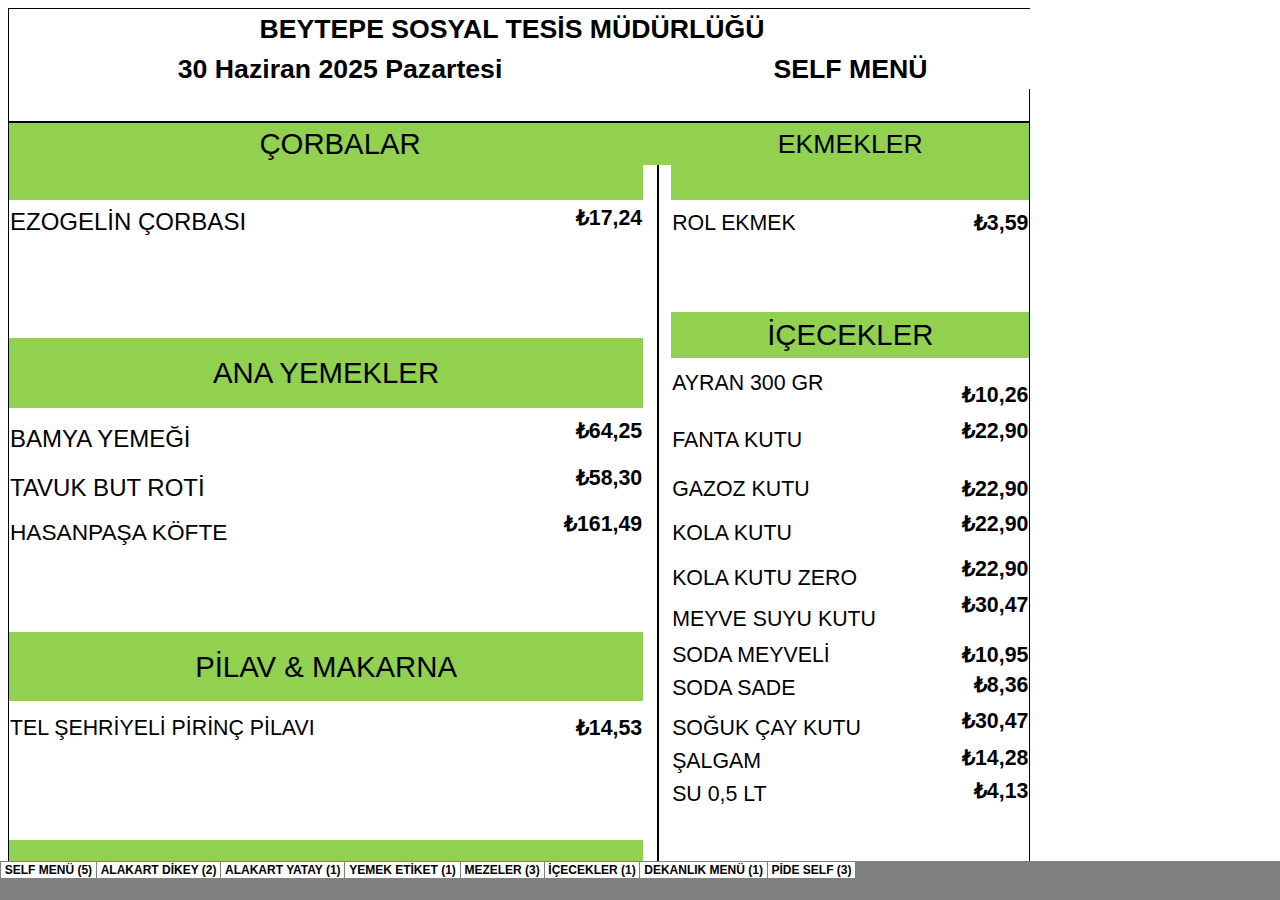
<file: menus/gunluk-menu_dosyalar/sheet005.htm>
<html xmlns:o="urn:schemas-microsoft-com:office:office"
xmlns:x="urn:schemas-microsoft-com:office:excel"
xmlns="http://www.w3.org/TR/REC-html40">

<head>
<meta http-equiv=Content-Type content="text/html; charset=Windows-1254">
<meta name=ProgId content=Excel.Sheet>
<meta name=Generator content="Microsoft Excel 15">
<link id=Main-File rel=Main-File href="../gunluk-menu.htm">
<link rel=File-List href=filelist.xml>
<link rel=Stylesheet href=stylesheet.css>
<style>
<!--table
	{mso-displayed-decimal-separator:"\,";
	mso-displayed-thousand-separator:"\.";}
@page
	{margin:.75in .7in .75in .7in;
	mso-header-margin:.3in;
	mso-footer-margin:.3in;
	mso-page-orientation:landscape;}
-->
</style>
<![if !supportTabStrip]><script language="JavaScript">
<!--
function fnUpdateTabs()
 {
  if (parent.window.g_iIEVer>=4) {
   if (parent.document.readyState=="complete"
    && parent.frames['frTabs'].document.readyState=="complete")
   parent.fnSetActiveSheet(4);
  else
   window.setTimeout("fnUpdateTabs();",150);
 }
}

if (window.name!="frSheet")
 window.location.replace("../gunluk-menu.htm");
else
 fnUpdateTabs();
//-->
</script>
<![endif]>
</head>

<body link=blue vlink=purple>

<table border=0 cellpadding=0 cellspacing=0 width=4122 style='border-collapse:
 collapse;table-layout:fixed;width:3093pt'>
 <col width=44 style='mso-width-source:userset;mso-width-alt:1609;width:33pt'>
 <col width=564 style='mso-width-source:userset;mso-width-alt:20626;width:423pt'>
 <col width=195 style='mso-width-source:userset;mso-width-alt:7131;width:146pt'>
 <col width=64 span=4 style='width:48pt'>
 <col width=652 style='mso-width-source:userset;mso-width-alt:23844;width:489pt'>
 <col width=430 style='mso-width-source:userset;mso-width-alt:15725;width:323pt'>
 <col width=11 style='mso-width-source:userset;mso-width-alt:402;width:8pt'>
 <col width=32 style='mso-width-source:userset;mso-width-alt:1170;width:24pt'>
 <col width=570 style='mso-width-source:userset;mso-width-alt:20845;width:428pt'>
 <col width=38 style='mso-width-source:userset;mso-width-alt:1389;width:29pt'>
 <col width=64 span=5 style='width:48pt'>
 <col width=452 style='mso-width-source:userset;mso-width-alt:16530;width:339pt'>
 <col width=430 style='mso-width-source:userset;mso-width-alt:15725;width:323pt'>
 <col width=64 span=2 style='width:48pt'>
 <tr height=20 style='mso-height-source:userset;height:15.0pt'>
  <td colspan=20 rowspan=3 height=366 class=xl273 width=3994 style='border-right:
  1.0pt solid black;height:274.5pt;width:2997pt'>ZEYT�NYA�LILAR VE SO�UKLAR</td>
  <td class=xl106 width=64 style='width:48pt'></td>
  <td class=xl106 width=64 style='width:48pt'></td>
 </tr>
 <tr height=325 style='mso-height-source:userset;height:243.75pt'>
  <td height=325 class=xl106 style='height:243.75pt'></td>
  <td class=xl106></td>
 </tr>
 <tr height=21 style='mso-height-source:userset;height:15.75pt'>
  <td height=21 class=xl106 style='height:15.75pt'></td>
  <td class=xl106></td>
 </tr>
 <tr height=36 style='height:27.0pt'>
  <td height=36 class=xl113 style='height:27.0pt'>&nbsp;</td>
  <td class=xl114>&nbsp;</td>
  <td class=xl115>&nbsp;</td>
  <td class=xl115>&nbsp;</td>
  <td class=xl116>&nbsp;</td>
  <td class=xl116>&nbsp;</td>
  <td class=xl116>&nbsp;</td>
  <td class=xl116>&nbsp;</td>
  <td class=xl117>&nbsp;</td>
  <td class=xl118>&nbsp;</td>
  <td class=xl106></td>
  <td class=xl106></td>
  <td class=xl106></td>
  <td class=xl106></td>
  <td class=xl106></td>
  <td class=xl106></td>
  <td class=xl106></td>
  <td class=xl106></td>
  <td class=xl106></td>
  <td class=xl119>&nbsp;</td>
  <td class=xl106></td>
  <td class=xl106></td>
 </tr>
 <tr height=152 style='height:114.0pt'>
  <td height=152 class=xl113 style='height:114.0pt'>&nbsp;</td>
  <td colspan=3 class=xl279><u style='visibility:hidden;mso-ignore:visibility'>&nbsp;</u></td>
  <td class=xl106></td>
  <td class=xl106></td>
  <td class=xl106></td>
  <td class=xl106></td>
  <td class=xl120>&nbsp;</td>
  <td class=xl118>&nbsp;</td>
  <td class=xl106></td>
  <td class=xl121>&nbsp;</td>
  <td class=xl122>&nbsp;</td>
  <td class=xl122>&nbsp;</td>
  <td class=xl122>&nbsp;</td>
  <td class=xl123>&nbsp;</td>
  <td class=xl123>&nbsp;</td>
  <td class=xl123>&nbsp;</td>
  <td class=xl124>&nbsp;</td>
  <td class=xl125>&nbsp;</td>
  <td class=xl106></td>
  <td class=xl106></td>
 </tr>
 <tr height=147 style='height:110.25pt'>
  <td height=147 class=xl106 style='height:110.25pt'></td>
  <td colspan=7 class=xl269>MEVS�M SALATA</td>
  <td class=xl127 align=right>27,19 &#8378;</td>
  <td class=xl128>&nbsp;</td>
  <td class=xl129></td>
  <td colspan=8 class=xl269>K�ZLENM�� B�BER</td>
  <td class=xl131>16,18 &#8378;</td>
  <td class=xl106></td>
  <td class=xl106></td>
 </tr>
 <tr height=147 style='height:110.25pt'>
  <td height=147 class=xl106 style='height:110.25pt'></td>
  <td class=xl132><span style='mso-spacerun:yes'>�</span></td>
  <td class=xl126></td>
  <td class=xl126></td>
  <td class=xl126></td>
  <td class=xl126></td>
  <td class=xl126></td>
  <td class=xl126></td>
  <td class=xl133>&nbsp;</td>
  <td class=xl128>&nbsp;</td>
  <td class=xl129></td>
  <td class=xl132>&nbsp;</td>
  <td class=xl126></td>
  <td class=xl126></td>
  <td class=xl126></td>
  <td class=xl126></td>
  <td class=xl126></td>
  <td class=xl126></td>
  <td class=xl126></td>
  <td class=xl131>&nbsp;</td>
  <td class=xl106></td>
  <td class=xl106></td>
 </tr>
 <tr height=147 style='height:110.25pt'>
  <td height=147 class=xl113 style='height:110.25pt'>&nbsp;</td>
  <td colspan=7 class=xl269>CACIK</td>
  <td class=xl127 align=right>18,46 &#8378;</td>
  <td class=xl128>&nbsp;</td>
  <td class=xl126></td>
  <td colspan=8 class=xl269>Z.Y. BROKOL�</td>
  <td class=xl131>52,08 &#8378;</td>
  <td class=xl106></td>
  <td class=xl106></td>
 </tr>
 <tr height=147 style='height:110.25pt'>
  <td height=147 class=xl134 style='height:110.25pt'>&nbsp;</td>
  <td class=xl132>&nbsp;</td>
  <td class=xl126></td>
  <td class=xl126></td>
  <td class=xl126></td>
  <td class=xl126></td>
  <td class=xl126></td>
  <td class=xl126></td>
  <td class=xl133>&nbsp;</td>
  <td class=xl128>&nbsp;</td>
  <td class=xl126></td>
  <td class=xl132>&nbsp;</td>
  <td class=xl126></td>
  <td class=xl126></td>
  <td class=xl126></td>
  <td class=xl126></td>
  <td class=xl126></td>
  <td class=xl126></td>
  <td class=xl126></td>
  <td class=xl131>&nbsp;</td>
  <td class=xl106></td>
  <td class=xl106></td>
 </tr>
 <tr height=147 style='height:110.25pt'>
  <td height=147 class=xl134 style='height:110.25pt'>&nbsp;</td>
  <td colspan=7 class=xl269>HAVU� TARATOR</td>
  <td class=xl131>23,63 &#8378;</td>
  <td class=xl128>&nbsp;</td>
  <td class=xl126></td>
  <td colspan=8 class=xl269>Z.Y. BR�KSEL LAHANA</td>
  <td class=xl131>52,77 &#8378;</td>
  <td class=xl106></td>
  <td class=xl106></td>
 </tr>
 <tr height=147 style='height:110.25pt'>
  <td height=147 class=xl134 style='height:110.25pt'>&nbsp;</td>
  <td class=xl132>&nbsp;</td>
  <td class=xl126></td>
  <td class=xl126></td>
  <td class=xl126></td>
  <td class=xl126></td>
  <td class=xl126></td>
  <td class=xl126></td>
  <td class=xl133>&nbsp;</td>
  <td class=xl128>&nbsp;</td>
  <td class=xl126></td>
  <td class=xl130>&nbsp;</td>
  <td class=xl126></td>
  <td class=xl126></td>
  <td class=xl126></td>
  <td class=xl126></td>
  <td class=xl126></td>
  <td class=xl126></td>
  <td class=xl126></td>
  <td class=xl131>&nbsp;</td>
  <td class=xl106></td>
  <td class=xl106></td>
 </tr>
 <tr height=147 style='height:110.25pt'>
  <td height=147 class=xl134 style='height:110.25pt'>&nbsp;</td>
  <td colspan=7 class=xl269>HAYDAR�</td>
  <td class=xl131>23,82 &#8378;</td>
  <td class=xl128>&nbsp;</td>
  <td class=xl129></td>
  <td colspan=8 class=xl269>PATLICAN MEN�E</td>
  <td class=xl131>40,15 &#8378;</td>
  <td class=xl106></td>
  <td class=xl106></td>
 </tr>
 <tr height=147 style='height:110.25pt'>
  <td height=147 class=xl134 style='height:110.25pt'>&nbsp;</td>
  <td class=xl132>&nbsp;</td>
  <td class=xl126></td>
  <td class=xl126></td>
  <td class=xl126></td>
  <td class=xl126></td>
  <td class=xl126></td>
  <td class=xl126></td>
  <td class=xl131>&nbsp;</td>
  <td class=xl128>&nbsp;</td>
  <td class=xl126></td>
  <td class=xl132>&nbsp;</td>
  <td class=xl241></td>
  <td class=xl126></td>
  <td class=xl126></td>
  <td class=xl126></td>
  <td class=xl126></td>
  <td class=xl126></td>
  <td class=xl126></td>
  <td class=xl131>&nbsp;</td>
  <td class=xl106></td>
  <td class=xl106></td>
 </tr>
 <tr height=147 style='height:110.25pt'>
  <td height=147 class=xl106 style='height:110.25pt'></td>
  <td colspan=7 class=xl269>PANCAR TUR�USU</td>
  <td class=xl131>39,07 &#8378;</td>
  <td class=xl131>&nbsp;</td>
  <td class=xl126></td>
  <td colspan=8 class=xl269>YO�URTLU MANTAR</td>
  <td class=xl131>39,95 &#8378;</td>
  <td class=xl106></td>
  <td class=xl106></td>
 </tr>
 <tr height=147 style='height:110.25pt'>
  <td height=147 class=xl106 style='height:110.25pt'></td>
  <td colspan=7 class=xl271>&nbsp;</td>
  <td class=xl131>&nbsp;</td>
  <td class=xl128>&nbsp;</td>
  <td class=xl126></td>
  <td class=xl113>&nbsp;</td>
  <td class=xl241></td>
  <td class=xl241></td>
  <td class=xl241></td>
  <td class=xl241></td>
  <td class=xl241></td>
  <td class=xl241></td>
  <td class=xl241></td>
  <td class=xl135>&nbsp;</td>
  <td class=xl106></td>
  <td class=xl106></td>
 </tr>
 <tr height=147 style='height:110.25pt'>
  <td height=147 class=xl106 style='height:110.25pt'></td>
  <td colspan=7 class=xl269>RUS SALATA</td>
  <td class=xl131>19,75 &#8378;</td>
  <td class=xl131>&nbsp;</td>
  <td class=xl136></td>
  <td colspan=8 class=xl269>KARPUZ</td>
  <td class=xl131>22,48 &#8378;</td>
  <td class=xl106></td>
  <td class=xl106></td>
 </tr>
 <tr height=147 style='height:110.25pt'>
  <td height=147 class=xl106 style='height:110.25pt'></td>
  <td colspan=7 class=xl271>&nbsp;</td>
  <td class=xl131>&nbsp;</td>
  <td class=xl136></td>
  <td class=xl136></td>
  <td class=xl186>&nbsp;</td>
  <td colspan=7 style='mso-ignore:colspan'></td>
  <td class=xl131>&nbsp;</td>
  <td class=xl106></td>
  <td class=xl106></td>
 </tr>
 <tr height=147 style='height:110.25pt'>
  <td height=147 class=xl106 style='height:110.25pt'></td>
  <td colspan=7 class=xl269>PEMBE SULTAN</td>
  <td class=xl240>14,57 &#8378;</td>
  <td class=xl136></td>
  <td class=xl136></td>
  <td colspan=8 class=xl269>TR�L��E</td>
  <td class=xl131>31,90 &#8378;</td>
  <td class=xl106></td>
  <td class=xl106></td>
 </tr>
 <tr height=147 style='height:110.25pt'>
  <td height=147 class=xl106 style='height:110.25pt'></td>
  <td class=xl130>&nbsp;</td>
  <td class=xl126></td>
  <td class=xl126></td>
  <td class=xl126></td>
  <td class=xl126></td>
  <td class=xl126></td>
  <td class=xl126></td>
  <td class=xl131>&nbsp;</td>
  <td class=xl136></td>
  <td class=xl126></td>
  <td class=xl130>&nbsp;</td>
  <td class=xl126></td>
  <td class=xl126></td>
  <td class=xl126></td>
  <td class=xl126></td>
  <td class=xl126></td>
  <td class=xl126></td>
  <td class=xl106></td>
  <td class=xl131>&nbsp;</td>
  <td class=xl106></td>
  <td class=xl106></td>
 </tr>
 <tr height=197 style='mso-height-source:userset;height:147.75pt'>
  <td height=197 class=xl106 style='height:147.75pt'></td>
  <td colspan=7 class=xl269>YO�URT KASE</td>
  <td class=xl240>11,53 &#8378;</td>
  <td class=xl136></td>
  <td class=xl126></td>
  <td colspan=8 class=xl269>&nbsp;</td>
  <td class=xl131>&nbsp;</td>
  <td class=xl106></td>
  <td class=xl106></td>
 </tr>
 <tr height=147 style='height:110.25pt'>
  <td height=147 class=xl106 style='height:110.25pt'></td>
  <td class=xl130>&nbsp;</td>
  <td class=xl126></td>
  <td class=xl126></td>
  <td class=xl126></td>
  <td class=xl126></td>
  <td class=xl126></td>
  <td class=xl126></td>
  <td class=xl131>&nbsp;</td>
  <td class=xl136></td>
  <td class=xl126></td>
  <td class=xl130>&nbsp;</td>
  <td class=xl126></td>
  <td class=xl126></td>
  <td class=xl126></td>
  <td class=xl126></td>
  <td class=xl126></td>
  <td class=xl126></td>
  <td></td>
  <td class=xl245>&nbsp;</td>
  <td class=xl106></td>
  <td class=xl106></td>
 </tr>
 <tr height=147 style='height:110.25pt'>
  <td height=147 class=xl106 style='height:110.25pt'></td>
  <td class=xl243>&nbsp;</td>
  <td class=xl177>&nbsp;</td>
  <td class=xl177>&nbsp;</td>
  <td class=xl177>&nbsp;</td>
  <td class=xl177>&nbsp;</td>
  <td class=xl177>&nbsp;</td>
  <td class=xl177>&nbsp;</td>
  <td class=xl244>&nbsp;</td>
  <td class=xl178>&nbsp;</td>
  <td class=xl179>&nbsp;</td>
  <td class=xl180>&nbsp;</td>
  <td class=xl179>&nbsp;</td>
  <td class=xl179>&nbsp;</td>
  <td class=xl179>&nbsp;</td>
  <td class=xl179>&nbsp;</td>
  <td class=xl179>&nbsp;</td>
  <td class=xl179>&nbsp;</td>
  <td class=xl181>&nbsp;</td>
  <td class=xl182>&nbsp;</td>
  <td class=xl106></td>
  <td class=xl106></td>
 </tr>
 <tr height=20 style='height:15.0pt'>
  <td height=20 class=xl106 style='height:15.0pt'></td>
  <td colspan=8 style='mso-ignore:colspan'></td>
  <td class=xl106></td>
  <td class=xl106></td>
  <td class=xl106></td>
  <td class=xl106></td>
  <td class=xl106></td>
  <td class=xl106></td>
  <td class=xl106></td>
  <td class=xl106></td>
  <td class=xl106></td>
  <td class=xl106></td>
  <td></td>
  <td class=xl106></td>
  <td></td>
 </tr>
 <tr height=20 style='height:15.0pt'>
  <td height=20 colspan=19 style='height:15.0pt;mso-ignore:colspan'></td>
  <td></td>
  <td></td>
  <td></td>
 </tr>
 <tr height=20 style='height:15.0pt'>
  <td height=20 colspan=19 style='height:15.0pt;mso-ignore:colspan'></td>
  <td></td>
  <td></td>
  <td></td>
 </tr>
 <tr height=20 style='height:15.0pt'>
  <td height=20 colspan=19 style='height:15.0pt;mso-ignore:colspan'></td>
  <td></td>
  <td></td>
  <td></td>
 </tr>
 <![if supportMisalignedColumns]>
 <tr height=0 style='display:none'>
  <td width=44 style='width:33pt'></td>
  <td width=564 style='width:423pt'></td>
  <td width=195 style='width:146pt'></td>
  <td width=64 style='width:48pt'></td>
  <td width=64 style='width:48pt'></td>
  <td width=64 style='width:48pt'></td>
  <td width=64 style='width:48pt'></td>
  <td width=652 style='width:489pt'></td>
  <td width=430 style='width:323pt'></td>
  <td width=11 style='width:8pt'></td>
  <td width=32 style='width:24pt'></td>
  <td width=570 style='width:428pt'></td>
  <td width=38 style='width:29pt'></td>
  <td width=64 style='width:48pt'></td>
  <td width=64 style='width:48pt'></td>
  <td width=64 style='width:48pt'></td>
  <td width=64 style='width:48pt'></td>
  <td width=64 style='width:48pt'></td>
  <td width=452 style='width:339pt'></td>
  <td width=430 style='width:323pt'></td>
  <td width=64 style='width:48pt'></td>
  <td width=64 style='width:48pt'></td>
 </tr>
 <![endif]>
</table>

</body>

</html>
</file>
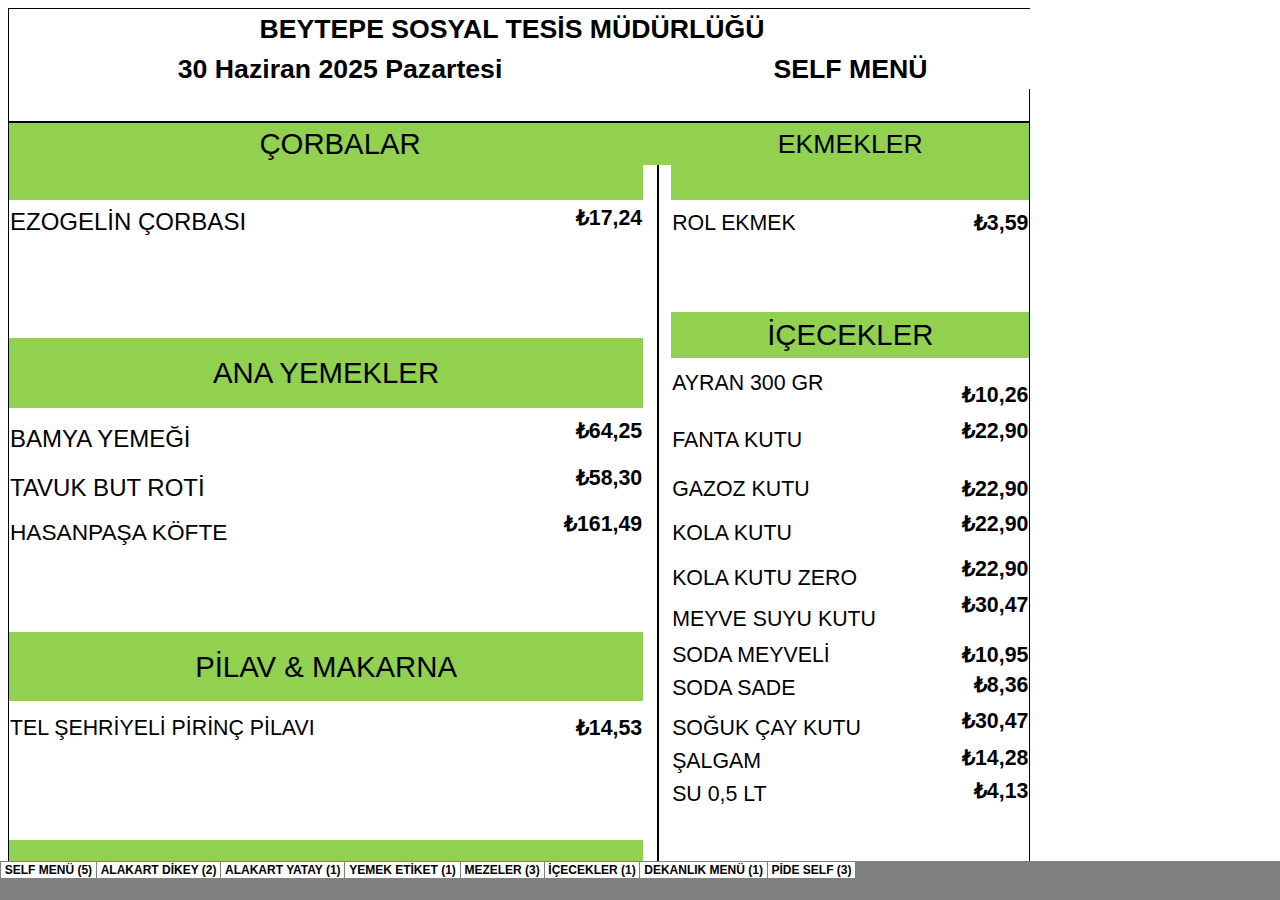
<file: menus/gunluk-menu_dosyalar/sheet006.htm>
<html xmlns:o="urn:schemas-microsoft-com:office:office"
xmlns:x="urn:schemas-microsoft-com:office:excel"
xmlns="http://www.w3.org/TR/REC-html40">

<head>
<meta http-equiv=Content-Type content="text/html; charset=Windows-1254">
<meta name=ProgId content=Excel.Sheet>
<meta name=Generator content="Microsoft Excel 15">
<link id=Main-File rel=Main-File href="../gunluk-menu.htm">
<link rel=File-List href=filelist.xml>
<link rel=Stylesheet href=stylesheet.css>
<style>
<!--table
	{mso-displayed-decimal-separator:"\,";
	mso-displayed-thousand-separator:"\.";}
@page
	{margin:.75in .7in .75in .7in;
	mso-header-margin:.3in;
	mso-footer-margin:.3in;
	mso-page-orientation:landscape;}
-->
</style>
<![if !supportTabStrip]><script language="JavaScript">
<!--
function fnUpdateTabs()
 {
  if (parent.window.g_iIEVer>=4) {
   if (parent.document.readyState=="complete"
    && parent.frames['frTabs'].document.readyState=="complete")
   parent.fnSetActiveSheet(5);
  else
   window.setTimeout("fnUpdateTabs();",150);
 }
}

if (window.name!="frSheet")
 window.location.replace("../gunluk-menu.htm");
else
 fnUpdateTabs();
//-->
</script>
<![endif]>
</head>

<body link=blue vlink=purple>

<table border=0 cellpadding=0 cellspacing=0 width=6216 style='border-collapse:
 collapse;table-layout:fixed;width:4666pt'>
 <col width=64 style='width:48pt'>
 <col width=444 style='mso-width-source:userset;mso-width-alt:16237;width:333pt'>
 <col width=64 span=4 style='width:48pt'>
 <col width=400 style='mso-width-source:userset;mso-width-alt:14628;width:300pt'>
 <col width=580 style='mso-width-source:userset;mso-width-alt:21211;width:435pt'>
 <col width=1351 style='mso-width-source:userset;mso-width-alt:49408;
 width:1013pt'>
 <col width=70 style='mso-width-source:userset;mso-width-alt:2560;width:53pt'>
 <col width=250 span=7 style='width:188pt'>
 <col width=480 style='mso-width-source:userset;mso-width-alt:17554;width:360pt'>
 <col width=250 style='width:188pt'>
 <col width=571 style='mso-width-source:userset;mso-width-alt:20882;width:428pt'>
 <tr height=116 style='mso-height-source:userset;height:87.0pt'>
  <td colspan=20 rowspan=4 height=419 class=xl281 width=6216 style='border-right:
  1.5pt solid black;height:314.25pt;width:4666pt'>��ECEKLER</td>
 </tr>
 <tr height=263 style='mso-height-source:userset;height:197.25pt'>
 </tr>
 <tr height=20 style='height:15.0pt'>
 </tr>
 <tr height=20 style='height:15.0pt'>
 </tr>
 <tr height=35 style='height:26.25pt'>
  <td height=35 class=xl137 style='height:26.25pt'>&nbsp;</td>
  <td colspan=3 class=xl280></td>
  <td class=xl106></td>
  <td class=xl106></td>
  <td class=xl106></td>
  <td class=xl106></td>
  <td class=xl138></td>
  <td class=xl118>&nbsp;</td>
  <td class=xl106></td>
  <td class=xl106></td>
  <td class=xl106></td>
  <td class=xl106></td>
  <td class=xl106></td>
  <td class=xl106></td>
  <td class=xl106></td>
  <td class=xl106></td>
  <td class=xl106></td>
  <td class=xl139>&nbsp;</td>
 </tr>
 <tr height=171 style='height:128.25pt'>
  <td colspan=8 height=171 class=xl188 style='height:128.25pt'>FANTA KUTU</td>
  <td class=xl140>22,90 &#8378;</td>
  <td class=xl118>&nbsp;</td>
  <td colspan=9 class=xl148>�ALGAM SUYU</td>
  <td class=xl141>14,28 &#8378;</td>
 </tr>
 <tr height=171 style='height:128.25pt'>
  <td height=171 class=xl142 style='height:128.25pt'>&nbsp;</td>
  <td class=xl143></td>
  <td class=xl143></td>
  <td class=xl143></td>
  <td class=xl144></td>
  <td class=xl144></td>
  <td class=xl144></td>
  <td class=xl145></td>
  <td class=xl140></td>
  <td class=xl118>&nbsp;</td>
  <td class=xl146></td>
  <td class=xl147></td>
  <td class=xl148></td>
  <td class=xl148></td>
  <td class=xl148></td>
  <td class=xl144></td>
  <td class=xl144></td>
  <td class=xl144></td>
  <td class=xl145></td>
  <td class=xl141>&nbsp;</td>
 </tr>
 <tr height=171 style='height:128.25pt'>
  <td colspan=8 height=171 class=xl188 style='height:128.25pt'>GAZOZ KUTU</td>
  <td class=xl140>22,90 &#8378;</td>
  <td class=xl118>&nbsp;</td>
  <td colspan=9 class=xl148>SU</td>
  <td class=xl141>4,13 &#8378;</td>
 </tr>
 <tr height=171 style='height:128.25pt'>
  <td height=171 class=xl142 style='height:128.25pt'>&nbsp;</td>
  <td class=xl148></td>
  <td class=xl148></td>
  <td class=xl148></td>
  <td class=xl144></td>
  <td class=xl144></td>
  <td class=xl144></td>
  <td class=xl145></td>
  <td class=xl140></td>
  <td class=xl118>&nbsp;</td>
  <td class=xl146></td>
  <td class=xl147></td>
  <td class=xl148></td>
  <td class=xl148></td>
  <td class=xl148></td>
  <td class=xl144></td>
  <td class=xl144></td>
  <td class=xl144></td>
  <td class=xl145></td>
  <td class=xl141><span style='mso-spacerun:yes'>���</span></td>
 </tr>
 <tr height=171 style='height:128.25pt'>
  <td colspan=8 height=171 class=xl188 style='height:128.25pt'>KOLA KUTU</td>
  <td class=xl140>22,90 &#8378;</td>
  <td class=xl118>&nbsp;</td>
  <td colspan=9 class=xl148>SODA MEYVEL�</td>
  <td class=xl141>10,95 &#8378;</td>
 </tr>
 <tr height=171 style='height:128.25pt'>
  <td height=171 class=xl142 style='height:128.25pt'>&nbsp;</td>
  <td colspan=3 class=xl143></td>
  <td class=xl144></td>
  <td class=xl144></td>
  <td class=xl144></td>
  <td class=xl145></td>
  <td class=xl140></td>
  <td class=xl118>&nbsp;</td>
  <td class=xl146></td>
  <td class=xl147></td>
  <td class=xl148></td>
  <td class=xl148></td>
  <td class=xl148></td>
  <td class=xl144></td>
  <td class=xl144></td>
  <td class=xl144></td>
  <td class=xl145></td>
  <td class=xl141><span style='mso-spacerun:yes'>�</span></td>
 </tr>
 <tr height=171 style='height:128.25pt'>
  <td colspan=8 height=171 class=xl188 style='height:128.25pt'>AYRAN</td>
  <td class=xl141>10,26 &#8378;</td>
  <td class=xl118>&nbsp;</td>
  <td colspan=9 class=xl148>SADE SODA</td>
  <td class=xl141>8,36 &#8378;</td>
 </tr>
 <tr height=171 style='height:128.25pt'>
  <td height=171 class=xl142 style='height:128.25pt'>&nbsp;</td>
  <td colspan=3 class=xl143></td>
  <td class=xl144></td>
  <td class=xl144></td>
  <td class=xl144></td>
  <td class=xl145></td>
  <td class=xl140></td>
  <td class=xl118>&nbsp;</td>
  <td class=xl146></td>
  <td class=xl145></td>
  <td class=xl148></td>
  <td class=xl148></td>
  <td class=xl148></td>
  <td class=xl144></td>
  <td class=xl144></td>
  <td class=xl144></td>
  <td class=xl145></td>
  <td class=xl141>&nbsp;</td>
 </tr>
 <tr height=171 style='height:128.25pt'>
  <td colspan=8 height=171 class=xl188 style='height:128.25pt'>SO�UK �AY KUTU</td>
  <td class=xl140>30,47 &#8378;</td>
  <td class=xl118>&nbsp;</td>
  <td colspan=9 class=xl189>YO�URT KASE 200 GR<span
  style='mso-spacerun:yes'>�����</span></td>
  <td class=xl141>11,53 &#8378;</td>
 </tr>
 <tr height=171 style='height:128.25pt'>
  <td height=171 class=xl142 style='height:128.25pt'>&nbsp;</td>
  <td class=xl148></td>
  <td class=xl148></td>
  <td class=xl148></td>
  <td class=xl144></td>
  <td class=xl144></td>
  <td class=xl144></td>
  <td class=xl145></td>
  <td class=xl140></td>
  <td class=xl118>&nbsp;</td>
  <td class=xl146></td>
  <td class=xl147></td>
  <td class=xl146></td>
  <td class=xl146></td>
  <td class=xl146></td>
  <td class=xl146></td>
  <td class=xl146></td>
  <td class=xl146></td>
  <td class=xl146></td>
  <td class=xl139>P</td>
 </tr>
 <tr height=171 style='height:128.25pt'>
  <td colspan=8 height=171 class=xl188 style='height:128.25pt'>MEYVE SUYU KUTU</td>
  <td class=xl140>30,47 &#8378;</td>
  <td class=xl118>&nbsp;</td>
  <td colspan=8 style='mso-ignore:colspan'></td>
  <td><span style='mso-spacerun:yes'>�</span></td>
  <td class=xl141>&nbsp;</td>
 </tr>
 <tr height=171 style='height:128.25pt'>
  <td height=171 class=xl188 style='height:128.25pt'>&nbsp;</td>
  <td class=xl148></td>
  <td class=xl148></td>
  <td class=xl148></td>
  <td class=xl148></td>
  <td class=xl148></td>
  <td class=xl148></td>
  <td class=xl148></td>
  <td class=xl140></td>
  <td class=xl118>&nbsp;</td>
  <td class=xl189></td>
  <td class=xl189></td>
  <td class=xl189></td>
  <td class=xl189></td>
  <td class=xl189></td>
  <td class=xl189></td>
  <td class=xl189></td>
  <td class=xl189></td>
  <td class=xl189></td>
  <td class=xl141>&nbsp;</td>
 </tr>
 <tr height=171 style='height:128.25pt'>
  <td colspan=8 height=171 class=xl188 style='height:128.25pt'>&nbsp;</td>
  <td class=xl140></td>
  <td class=xl118>&nbsp;</td>
  <td colspan=10 rowspan=2 class=xl288 style='border-right:1.5pt solid black'>EKMEKLER</td>
 </tr>
 <tr height=171 style='height:128.25pt'>
  <td height=171 class=xl142 style='height:128.25pt'>&nbsp;</td>
  <td class=xl148></td>
  <td class=xl148></td>
  <td class=xl148></td>
  <td class=xl144></td>
  <td class=xl144></td>
  <td class=xl144></td>
  <td class=xl145></td>
  <td class=xl140></td>
  <td class=xl118>&nbsp;</td>
 </tr>
 <tr height=171 style='height:128.25pt'>
  <td colspan=8 height=171 class=xl188 style='height:128.25pt'>&nbsp;</td>
  <td class=xl140></td>
  <td class=xl118>&nbsp;</td>
  <td colspan=8 class=xl148>ROL EKMEK</td>
  <td class=xl148></td>
  <td class=xl141>3,59 &#8378;</td>
 </tr>
 <tr height=172 style='height:129.0pt'>
  <td colspan=8 height=172 class=xl287 style='height:129.0pt'>&nbsp;</td>
  <td class=xl149>&nbsp;</td>
  <td class=xl150>&nbsp;</td>
  <td colspan=8 class=xl290>&nbsp;</td>
  <td class=xl151>&nbsp;</td>
  <td class=xl152>&nbsp;</td>
 </tr>
 <tr height=21 style='height:15.75pt'>
  <td height=21 colspan=20 style='height:15.75pt;mso-ignore:colspan'></td>
 </tr>
 <![if supportMisalignedColumns]>
 <tr height=0 style='display:none'>
  <td width=64 style='width:48pt'></td>
  <td width=444 style='width:333pt'></td>
  <td width=64 style='width:48pt'></td>
  <td width=64 style='width:48pt'></td>
  <td width=64 style='width:48pt'></td>
  <td width=64 style='width:48pt'></td>
  <td width=400 style='width:300pt'></td>
  <td width=580 style='width:435pt'></td>
  <td width=1351 style='width:1013pt'></td>
  <td width=70 style='width:53pt'></td>
  <td width=250 style='width:188pt'></td>
  <td width=250 style='width:188pt'></td>
  <td width=250 style='width:188pt'></td>
  <td width=250 style='width:188pt'></td>
  <td width=250 style='width:188pt'></td>
  <td width=250 style='width:188pt'></td>
  <td width=250 style='width:188pt'></td>
  <td width=480 style='width:360pt'></td>
  <td width=250 style='width:188pt'></td>
  <td width=571 style='width:428pt'></td>
 </tr>
 <![endif]>
</table>

</body>

</html>
</file>
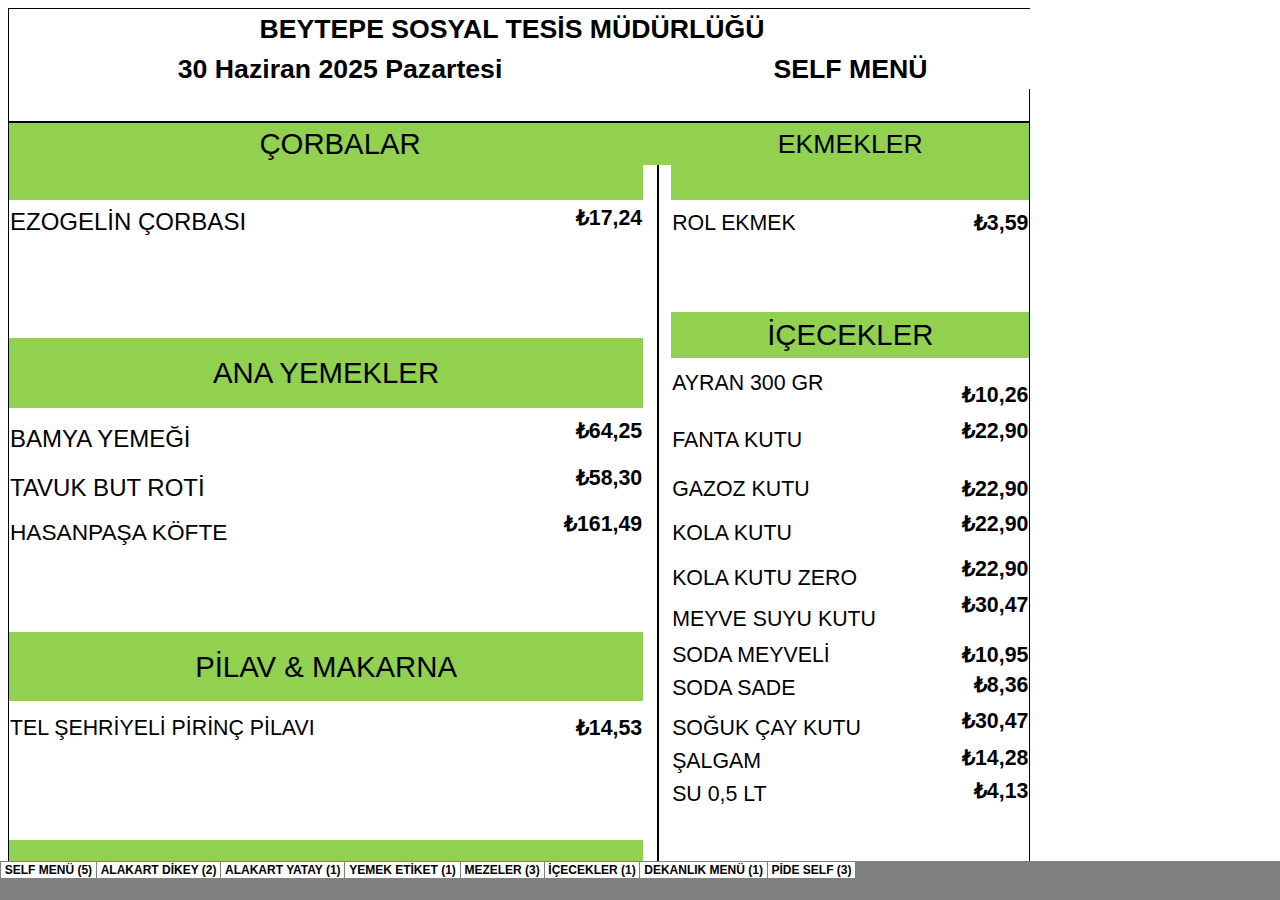
<file: menus/gunluk-menu_dosyalar/sheet007.htm>
<html xmlns:o="urn:schemas-microsoft-com:office:office"
xmlns:x="urn:schemas-microsoft-com:office:excel"
xmlns="http://www.w3.org/TR/REC-html40">

<head>
<meta http-equiv=Content-Type content="text/html; charset=Windows-1254">
<meta name=ProgId content=Excel.Sheet>
<meta name=Generator content="Microsoft Excel 15">
<link id=Main-File rel=Main-File href="../gunluk-menu.htm">
<link rel=File-List href=filelist.xml>
<link rel=Stylesheet href=stylesheet.css>
<style>
<!--table
	{mso-displayed-decimal-separator:"\,";
	mso-displayed-thousand-separator:"\.";}
@page
	{margin:.75in .25in .75in .25in;
	mso-header-margin:.3in;
	mso-footer-margin:.3in;}
-->
</style>
<![if !supportTabStrip]><script language="JavaScript">
<!--
function fnUpdateTabs()
 {
  if (parent.window.g_iIEVer>=4) {
   if (parent.document.readyState=="complete"
    && parent.frames['frTabs'].document.readyState=="complete")
   parent.fnSetActiveSheet(6);
  else
   window.setTimeout("fnUpdateTabs();",150);
 }
}

if (window.name!="frSheet")
 window.location.replace("../gunluk-menu.htm");
else
 fnUpdateTabs();
//-->
</script>
<![endif]>
</head>

<body link=blue vlink=purple>

<table border=0 cellpadding=0 cellspacing=0 width=2194 style='border-collapse:
 collapse;table-layout:fixed;width:1646pt'>
 <col width=497 style='mso-width-source:userset;mso-width-alt:18176;width:373pt'>
 <col width=113 style='mso-width-source:userset;mso-width-alt:4132;width:85pt'>
 <col width=3 style='mso-width-source:userset;mso-width-alt:109;width:2pt'>
 <col width=18 style='mso-width-source:userset;mso-width-alt:658;width:14pt'>
 <col width=327 style='mso-width-source:userset;mso-width-alt:11958;width:245pt'>
 <col width=296 style='mso-width-source:userset;mso-width-alt:10825;width:222pt'>
 <col width=44 style='mso-width-source:userset;mso-width-alt:1609;width:33pt'>
 <col width=64 span=14 style='width:48pt'>
 <tr height=20 style='mso-height-source:userset;height:15.0pt'>
  <td colspan=6 rowspan=2 height=40 class=xl248 width=1254 style='border-right:
  1.5pt solid black;height:30.0pt;width:941pt'>BEYTEPE SOSYAL TES�S
  M�D�RL���<span style='mso-spacerun:yes'>��</span></td>
  <td width=44 style='width:33pt'></td>
  <td width=64 style='width:48pt'></td>
  <td width=64 style='width:48pt'></td>
  <td width=64 style='width:48pt'></td>
  <td width=64 style='width:48pt'></td>
  <td width=64 style='width:48pt'></td>
  <td width=64 style='width:48pt'></td>
  <td width=64 style='width:48pt'></td>
  <td width=64 style='width:48pt'></td>
  <td width=64 style='width:48pt'></td>
  <td width=64 style='width:48pt'></td>
  <td width=64 style='width:48pt'></td>
  <td width=64 style='width:48pt'></td>
  <td width=64 style='width:48pt'></td>
  <td width=64 style='width:48pt'></td>
 </tr>
 <tr height=20 style='mso-height-source:userset;height:15.0pt'>
  <td height=20 style='height:15.0pt'></td>
  <td></td>
  <td></td>
  <td></td>
  <td></td>
  <td></td>
  <td></td>
  <td></td>
  <td></td>
  <td></td>
  <td></td>
  <td></td>
  <td></td>
  <td></td>
  <td></td>
 </tr>
 <tr height=19 style='mso-height-source:userset;height:14.25pt'>
  <td colspan=3 rowspan=2 height=34 class=xl293 width=613 style='height:25.5pt;
  width:460pt'>30 Haziran 2025 Pazartesi</td>
  <td colspan=3 rowspan=2 class=xl251 width=641 style='border-right:1.0pt solid black;
  border-bottom:1.0pt solid black;width:481pt'>DEKANLIK MEN�</td>
  <td></td>
  <td></td>
  <td></td>
  <td></td>
  <td></td>
  <td></td>
  <td></td>
  <td></td>
  <td></td>
  <td></td>
  <td></td>
  <td></td>
  <td></td>
  <td></td>
  <td></td>
 </tr>
 <tr height=15 style='mso-height-source:userset;height:11.25pt'>
  <td height=15 style='height:11.25pt'></td>
  <td></td>
  <td></td>
  <td></td>
  <td></td>
  <td></td>
  <td></td>
  <td></td>
  <td></td>
  <td></td>
  <td></td>
  <td></td>
  <td></td>
  <td></td>
  <td></td>
 </tr>
 <tr height=55 style='mso-height-source:userset;height:41.25pt'>
  <td colspan=4 height=55 class=xl297 style='height:41.25pt'>�ORBALAR</td>
  <td colspan=2 rowspan=2 class=xl175 style='border-right:1.0pt solid black'>EKMEKLER</td>
  <td></td>
  <td></td>
  <td></td>
  <td></td>
  <td></td>
  <td></td>
  <td></td>
  <td></td>
  <td></td>
  <td></td>
  <td></td>
  <td></td>
  <td></td>
  <td></td>
  <td></td>
 </tr>
 <tr height=13 style='mso-height-source:userset;height:9.75pt'>
  <td height=13 class=xl191 style='height:9.75pt'>&nbsp;</td>
  <td class=xl192>&nbsp;</td>
  <td class=xl77>&nbsp;</td>
  <td></td>
  <td></td>
  <td></td>
  <td></td>
  <td></td>
  <td></td>
  <td></td>
  <td></td>
  <td></td>
  <td></td>
  <td></td>
  <td></td>
  <td></td>
  <td></td>
  <td></td>
  <td></td>
 </tr>
 <tr height=46 style='mso-height-source:userset;height:34.5pt'>
  <td height=46 class=xl168 width=497 style='height:34.5pt;width:373pt'>EZOGEL�N
  �ORBASI</td>
  <td class=xl98 width=113 style='width:85pt'><span
  style='mso-spacerun:yes'>�</span>&#8378;17,24 </td>
  <td class=xl77>&nbsp;</td>
  <td></td>
  <td class=xl73>ROL EKMEK</td>
  <td class=xl170 width=296 style='width:222pt'><span
  style='mso-spacerun:yes'>�</span>&#8378;3,59 </td>
  <td></td>
  <td></td>
  <td></td>
  <td></td>
  <td></td>
  <td></td>
  <td></td>
  <td></td>
  <td></td>
  <td></td>
  <td></td>
  <td></td>
  <td></td>
  <td></td>
  <td></td>
 </tr>
 <tr height=33 style='mso-height-source:userset;height:24.75pt'>
  <td height=33 class=xl168 width=497 style='height:24.75pt;width:373pt'>&nbsp;</td>
  <td class=xl98 width=113 style='width:85pt'><span
  style='mso-spacerun:yes'>��</span></td>
  <td class=xl77>&nbsp;</td>
  <td></td>
  <td class=xl73></td>
  <td class=xl83>&nbsp;</td>
  <td></td>
  <td></td>
  <td></td>
  <td></td>
  <td></td>
  <td></td>
  <td></td>
  <td></td>
  <td></td>
  <td></td>
  <td></td>
  <td></td>
  <td></td>
  <td></td>
  <td></td>
 </tr>
 <tr height=36 style='height:27.0pt'>
  <td height=36 class=xl168 width=497 style='height:27.0pt;width:373pt'>&nbsp;</td>
  <td class=xl98 width=113 style='width:85pt'><span
  style='mso-spacerun:yes'>��</span></td>
  <td class=xl77>&nbsp;</td>
  <td></td>
  <td class=xl73></td>
  <td class=xl83>&nbsp;</td>
  <td></td>
  <td></td>
  <td></td>
  <td></td>
  <td></td>
  <td></td>
  <td></td>
  <td></td>
  <td></td>
  <td></td>
  <td></td>
  <td></td>
  <td></td>
  <td></td>
  <td></td>
 </tr>
 <tr height=20 style='mso-height-source:userset;height:15.0pt'>
  <td height=20 class=xl74 style='height:15.0pt'>&nbsp;</td>
  <td class=xl92></td>
  <td class=xl77>&nbsp;</td>
  <td></td>
  <td colspan=2 rowspan=2 class=xl257 style='border-right:1.0pt solid black'>��ECEKLER</td>
  <td></td>
  <td></td>
  <td></td>
  <td></td>
  <td></td>
  <td></td>
  <td></td>
  <td></td>
  <td></td>
  <td></td>
  <td></td>
  <td></td>
  <td></td>
  <td></td>
  <td></td>
 </tr>
 <tr height=20 style='mso-height-source:userset;height:15.0pt'>
  <td colspan=2 rowspan=2 height=65 class=xl256 style='height:48.75pt'>ANA
  YEMEKLER</td>
  <td class=xl77>&nbsp;</td>
  <td></td>
  <td></td>
  <td></td>
  <td></td>
  <td></td>
  <td></td>
  <td></td>
  <td></td>
  <td></td>
  <td></td>
  <td></td>
  <td></td>
  <td></td>
  <td></td>
  <td></td>
  <td></td>
 </tr>
 <tr class=xl193 height=45 style='mso-height-source:userset;height:33.75pt'>
  <td height=45 class=xl77 style='height:33.75pt'>&nbsp;</td>
  <td></td>
  <td class=xl82>AYRAN 300 GR</td>
  <td class=xl160 width=296 style='width:222pt'><span
  style='mso-spacerun:yes'>�</span>&#8378;10,26 </td>
  <td class=xl193></td>
  <td class=xl193></td>
  <td class=xl193></td>
  <td class=xl193></td>
  <td class=xl193></td>
  <td class=xl193></td>
  <td></td>
  <td></td>
  <td></td>
  <td></td>
  <td></td>
  <td></td>
  <td></td>
  <td></td>
  <td></td>
 </tr>
 <tr height=44 style='mso-height-source:userset;height:33.0pt'>
  <td height=44 class=xl168 width=497 style='height:33.0pt;width:373pt'>BAMYA
  YEME��</td>
  <td class=xl93 width=113 style='width:85pt'>&#8378;64,25</td>
  <td class=xl77>&nbsp;</td>
  <td></td>
  <td class=xl73>FANTA KUTU</td>
  <td class=xl159 width=296 style='width:222pt'>&#8378;22,90</td>
  <td></td>
  <td></td>
  <td></td>
  <td></td>
  <td></td>
  <td></td>
  <td></td>
  <td></td>
  <td></td>
  <td></td>
  <td></td>
  <td></td>
  <td></td>
  <td></td>
  <td></td>
 </tr>
 <tr height=38 style='mso-height-source:userset;height:28.5pt'>
  <td height=38 class=xl168 width=497 style='height:28.5pt;width:373pt'>TAVUK
  BUT ROT�</td>
  <td class=xl93 width=113 style='width:85pt'>&#8378;58,30</td>
  <td class=xl77>&nbsp;</td>
  <td></td>
  <td class=xl73>GAZOZ KUTU</td>
  <td class=xl160 width=296 style='width:222pt'><span
  style='mso-spacerun:yes'>�</span>&#8378;22,90 </td>
  <td></td>
  <td></td>
  <td></td>
  <td></td>
  <td></td>
  <td></td>
  <td></td>
  <td></td>
  <td></td>
  <td></td>
  <td></td>
  <td></td>
  <td></td>
  <td></td>
  <td></td>
 </tr>
 <tr height=37 style='mso-height-source:userset;height:27.75pt'>
  <td height=37 class=xl168 width=497 style='height:27.75pt;width:373pt'>HASANPA�A
  K�FTE</td>
  <td class=xl93 width=113 style='width:85pt'>&#8378;161,49</td>
  <td class=xl77>&nbsp;</td>
  <td></td>
  <td class=xl73>KOLA KUTU</td>
  <td class=xl159 width=296 style='width:222pt'>&#8378;22,90</td>
  <td></td>
  <td></td>
  <td></td>
  <td></td>
  <td></td>
  <td></td>
  <td></td>
  <td></td>
  <td></td>
  <td></td>
  <td></td>
  <td></td>
  <td></td>
  <td></td>
  <td></td>
 </tr>
 <tr height=36 style='height:27.0pt'>
  <td height=36 class=xl168 width=497 style='height:27.0pt;width:373pt'>&nbsp;</td>
  <td class=xl93 width=113 style='width:85pt'></td>
  <td class=xl77>&nbsp;</td>
  <td></td>
  <td class=xl73>KOLA KUTU ZERO</td>
  <td class=xl159 width=296 style='width:222pt'>&#8378;22,90</td>
  <td></td>
  <td></td>
  <td></td>
  <td></td>
  <td></td>
  <td></td>
  <td></td>
  <td></td>
  <td></td>
  <td></td>
  <td></td>
  <td></td>
  <td></td>
  <td></td>
  <td></td>
 </tr>
 <tr height=33 style='mso-height-source:userset;height:24.75pt'>
  <td height=33 class=xl76 width=497 style='height:24.75pt;width:373pt'>&nbsp;</td>
  <td class=xl93 width=113 style='width:85pt'></td>
  <td class=xl77>&nbsp;</td>
  <td></td>
  <td class=xl73>MEYVE SUYU KUTU</td>
  <td class=xl167 width=296 style='width:222pt'>&#8378;30,47</td>
  <td></td>
  <td></td>
  <td></td>
  <td></td>
  <td></td>
  <td></td>
  <td></td>
  <td></td>
  <td></td>
  <td></td>
  <td></td>
  <td></td>
  <td></td>
  <td></td>
  <td></td>
 </tr>
 <tr height=33 style='mso-height-source:userset;height:24.75pt'>
  <td colspan=2 rowspan=2 height=68 class=xl256 style='height:51.0pt'>P�LAV
  &amp; MAKARNA</td>
  <td class=xl77>&nbsp;</td>
  <td></td>
  <td class=xl73>SODA MEYVEL�</td>
  <td class=xl160 width=296 style='width:222pt'><span
  style='mso-spacerun:yes'>�</span>&#8378;10,95 </td>
  <td></td>
  <td></td>
  <td></td>
  <td></td>
  <td></td>
  <td></td>
  <td></td>
  <td></td>
  <td></td>
  <td></td>
  <td></td>
  <td></td>
  <td></td>
  <td></td>
  <td></td>
 </tr>
 <tr height=35 style='mso-height-source:userset;height:26.25pt'>
  <td height=35 class=xl77 style='height:26.25pt'>&nbsp;</td>
  <td></td>
  <td class=xl73>SODA SADE</td>
  <td class=xl158 width=296 style='width:222pt'><span
  style='mso-spacerun:yes'>�</span>&#8378;8,36 </td>
  <td></td>
  <td></td>
  <td></td>
  <td></td>
  <td></td>
  <td></td>
  <td></td>
  <td></td>
  <td></td>
  <td></td>
  <td></td>
  <td></td>
  <td></td>
  <td></td>
  <td></td>
 </tr>
 <tr height=33 style='mso-height-source:userset;height:24.75pt'>
  <td height=33 class=xl76 width=497 style='height:24.75pt;width:373pt'>TEL
  �EHR�YEL� P�R�N� P�LAVI</td>
  <td class=xl94 width=113 style='width:85pt'>&#8378;14,53</td>
  <td class=xl77>&nbsp;</td>
  <td></td>
  <td class=xl73>SO�UK �AY KUTU</td>
  <td class=xl159 width=296 style='width:222pt'>&#8378;30,47</td>
  <td></td>
  <td></td>
  <td></td>
  <td></td>
  <td></td>
  <td></td>
  <td></td>
  <td></td>
  <td></td>
  <td></td>
  <td></td>
  <td></td>
  <td></td>
  <td></td>
  <td></td>
 </tr>
 <tr height=33 style='mso-height-source:userset;height:24.75pt'>
  <td height=33 class=xl76 width=497 style='height:24.75pt;width:373pt'>&nbsp;</td>
  <td class=xl94 width=113 style='width:85pt'></td>
  <td class=xl77>&nbsp;</td>
  <td></td>
  <td class=xl73>�ALGAM</td>
  <td class=xl159 width=296 style='width:222pt'>&#8378;14,28</td>
  <td></td>
  <td></td>
  <td></td>
  <td></td>
  <td></td>
  <td></td>
  <td></td>
  <td></td>
  <td></td>
  <td></td>
  <td></td>
  <td></td>
  <td></td>
  <td></td>
  <td></td>
 </tr>
 <tr height=33 style='mso-height-source:userset;height:24.75pt'>
  <td height=33 class=xl74 style='height:24.75pt'>&nbsp;</td>
  <td class=xl90 width=113 style='width:85pt'></td>
  <td class=xl77>&nbsp;</td>
  <td></td>
  <td class=xl73>SU 0,5 LT</td>
  <td class=xl159 width=296 style='width:222pt'>&#8378;4,13</td>
  <td></td>
  <td></td>
  <td></td>
  <td></td>
  <td></td>
  <td></td>
  <td></td>
  <td></td>
  <td></td>
  <td></td>
  <td></td>
  <td></td>
  <td></td>
  <td></td>
  <td></td>
 </tr>
 <tr height=33 style='mso-height-source:userset;height:24.75pt'>
  <td height=33 class=xl74 style='height:24.75pt'>&nbsp;</td>
  <td class=xl90 width=113 style='width:85pt'></td>
  <td class=xl77>&nbsp;</td>
  <td></td>
  <td class=xl73></td>
  <td class=xl159 width=296 style='width:222pt'>&nbsp;</td>
  <td></td>
  <td></td>
  <td></td>
  <td></td>
  <td></td>
  <td></td>
  <td></td>
  <td></td>
  <td></td>
  <td></td>
  <td></td>
  <td></td>
  <td></td>
  <td></td>
  <td></td>
 </tr>
 <tr height=32 style='mso-height-source:userset;height:24.0pt'>
  <td colspan=2 rowspan=2 height=65 class=xl256 style='height:48.75pt'>SALATA</td>
  <td class=xl77>&nbsp;</td>
  <td></td>
  <td class=xl73></td>
  <td class=xl88 width=296 style='width:222pt'>&nbsp;</td>
  <td></td>
  <td></td>
  <td></td>
  <td></td>
  <td></td>
  <td></td>
  <td></td>
  <td></td>
  <td></td>
  <td></td>
  <td></td>
  <td></td>
  <td></td>
  <td></td>
  <td></td>
 </tr>
 <tr height=33 style='mso-height-source:userset;height:24.75pt'>
  <td height=33 class=xl77 style='height:24.75pt'>&nbsp;</td>
  <td></td>
  <td class=xl73></td>
  <td class=xl88 width=296 style='width:222pt'>&nbsp;</td>
  <td></td>
  <td></td>
  <td></td>
  <td></td>
  <td></td>
  <td></td>
  <td></td>
  <td></td>
  <td></td>
  <td></td>
  <td></td>
  <td></td>
  <td></td>
  <td></td>
  <td></td>
 </tr>
 <tr height=33 style='mso-height-source:userset;height:24.75pt'>
  <td height=33 class=xl76 width=497 style='height:24.75pt;width:373pt'>MEVS�M
  SALATA</td>
  <td class=xl91 width=113 style='width:85pt'><span
  style='mso-spacerun:yes'>�</span>&#8378;27,19 </td>
  <td class=xl77>&nbsp;</td>
  <td></td>
  <td></td>
  <td class=xl88 width=296 style='width:222pt'>&nbsp;</td>
  <td></td>
  <td></td>
  <td></td>
  <td></td>
  <td></td>
  <td></td>
  <td></td>
  <td></td>
  <td></td>
  <td></td>
  <td></td>
  <td></td>
  <td></td>
  <td></td>
  <td></td>
 </tr>
 <tr height=29 style='mso-height-source:userset;height:21.75pt'>
  <td height=29 class=xl74 style='height:21.75pt'>&nbsp;</td>
  <td class=xl91 width=113 style='width:85pt'></td>
  <td class=xl77>&nbsp;</td>
  <td></td>
  <td colspan=2 rowspan=2 class=xl257 style='border-right:1.0pt solid black'>TATLI</td>
  <td></td>
  <td></td>
  <td></td>
  <td></td>
  <td></td>
  <td></td>
  <td></td>
  <td></td>
  <td></td>
  <td></td>
  <td></td>
  <td></td>
  <td></td>
  <td></td>
  <td></td>
 </tr>
 <tr height=35 style='mso-height-source:userset;height:26.25pt'>
  <td height=35 class=xl74 style='height:26.25pt'>&nbsp;</td>
  <td class=xl90 width=113 style='width:85pt'></td>
  <td class=xl77>&nbsp;</td>
  <td></td>
  <td></td>
  <td></td>
  <td></td>
  <td></td>
  <td></td>
  <td></td>
  <td></td>
  <td></td>
  <td></td>
  <td></td>
  <td></td>
  <td></td>
  <td></td>
  <td></td>
  <td></td>
 </tr>
 <tr height=34 style='mso-height-source:userset;height:25.5pt'>
  <td colspan=2 rowspan=2 height=67 class=xl191 style='height:50.25pt'>ZEYT�NYA�LILAR
  VE SO�UKLAR</td>
  <td class=xl77>&nbsp;</td>
  <td></td>
  <td class=xl169>KARPUZ</td>
  <td class=xl89 width=296 style='width:222pt'>&#8378;22,48</td>
  <td></td>
  <td></td>
  <td></td>
  <td></td>
  <td></td>
  <td></td>
  <td></td>
  <td></td>
  <td></td>
  <td></td>
  <td></td>
  <td></td>
  <td></td>
  <td></td>
  <td></td>
 </tr>
 <tr height=33 style='mso-height-source:userset;height:24.75pt'>
  <td height=33 class=xl77 style='height:24.75pt'>&nbsp;</td>
  <td></td>
  <td class=xl169>TR�L��E</td>
  <td class=xl89 width=296 style='width:222pt'>&#8378;31,90</td>
  <td></td>
  <td></td>
  <td></td>
  <td></td>
  <td></td>
  <td></td>
  <td></td>
  <td></td>
  <td></td>
  <td></td>
  <td></td>
  <td></td>
  <td></td>
  <td></td>
  <td></td>
 </tr>
 <tr height=33 style='mso-height-source:userset;height:24.75pt'>
  <td height=33 class=xl74 style='height:24.75pt'>CACIK</td>
  <td class=xl96 width=113 style='width:85pt'>&#8378;18,46</td>
  <td class=xl194>&nbsp;</td>
  <td></td>
  <td class=xl73></td>
  <td class=xl84>&nbsp;</td>
  <td class=xl186 style='border-left:none'>&nbsp;</td>
  <td></td>
  <td></td>
  <td></td>
  <td></td>
  <td></td>
  <td></td>
  <td></td>
  <td></td>
  <td></td>
  <td></td>
  <td></td>
  <td></td>
  <td></td>
  <td></td>
 </tr>
 <tr height=33 style='height:24.75pt'>
  <td height=33 class=xl74 style='height:24.75pt'>HAYDAR�</td>
  <td class=xl96 width=113 style='width:85pt'>&#8378;23,82</td>
  <td class=xl194>&nbsp;</td>
  <td></td>
  <td class=xl73></td>
  <td class=xl84>&nbsp;</td>
  <td></td>
  <td></td>
  <td></td>
  <td></td>
  <td></td>
  <td></td>
  <td></td>
  <td></td>
  <td></td>
  <td></td>
  <td></td>
  <td></td>
  <td></td>
  <td></td>
  <td></td>
 </tr>
 <tr height=33 style='height:24.75pt'>
  <td height=33 class=xl74 style='height:24.75pt'>&nbsp;</td>
  <td class=xl96 width=113 style='width:85pt'></td>
  <td class=xl194>&nbsp;</td>
  <td></td>
  <td class=xl73></td>
  <td class=xl84>&nbsp;</td>
  <td></td>
  <td></td>
  <td></td>
  <td></td>
  <td></td>
  <td></td>
  <td></td>
  <td></td>
  <td></td>
  <td></td>
  <td></td>
  <td></td>
  <td></td>
  <td></td>
  <td></td>
 </tr>
 <tr height=33 style='height:24.75pt'>
  <td height=33 style='height:24.75pt'></td>
  <td></td>
  <td class=xl194>&nbsp;</td>
  <td></td>
  <td class=xl73></td>
  <td class=xl84>&nbsp;</td>
  <td></td>
  <td></td>
  <td></td>
  <td></td>
  <td></td>
  <td></td>
  <td></td>
  <td></td>
  <td></td>
  <td></td>
  <td></td>
  <td></td>
  <td></td>
  <td></td>
  <td></td>
 </tr>
 <tr height=33 style='height:24.75pt'>
  <td height=33 class=xl74 style='height:24.75pt'>&nbsp;</td>
  <td class=xl96 width=113 style='width:85pt'></td>
  <td class=xl194>&nbsp;</td>
  <td></td>
  <td class=xl73></td>
  <td class=xl84>&nbsp;</td>
  <td></td>
  <td></td>
  <td></td>
  <td></td>
  <td></td>
  <td></td>
  <td></td>
  <td></td>
  <td></td>
  <td></td>
  <td></td>
  <td></td>
  <td></td>
  <td></td>
  <td></td>
 </tr>
 <tr height=33 style='mso-height-source:userset;height:24.75pt'>
  <td height=33 class=xl74 style='height:24.75pt'>&nbsp;</td>
  <td class=xl96 width=113 style='width:85pt'></td>
  <td class=xl194>&nbsp;</td>
  <td></td>
  <td class=xl73></td>
  <td class=xl84>&nbsp;</td>
  <td></td>
  <td></td>
  <td></td>
  <td></td>
  <td></td>
  <td></td>
  <td></td>
  <td></td>
  <td></td>
  <td></td>
  <td></td>
  <td></td>
  <td></td>
  <td></td>
  <td></td>
 </tr>
 <tr height=33 style='mso-height-source:userset;height:24.75pt'>
  <td height=33 class=xl74 style='height:24.75pt'>&nbsp;</td>
  <td class=xl96 width=113 style='width:85pt'></td>
  <td class=xl194>&nbsp;</td>
  <td></td>
  <td class=xl73></td>
  <td class=xl84>&nbsp;</td>
  <td></td>
  <td></td>
  <td></td>
  <td></td>
  <td></td>
  <td></td>
  <td></td>
  <td></td>
  <td></td>
  <td></td>
  <td></td>
  <td></td>
  <td></td>
  <td></td>
  <td></td>
 </tr>
 <tr height=33 style='height:24.75pt'>
  <td height=33 class=xl74 style='height:24.75pt'>&nbsp;</td>
  <td class=xl96 width=113 style='width:85pt'></td>
  <td class=xl194>&nbsp;</td>
  <td></td>
  <td colspan=2 class=xl299 style='border-right:1.0pt solid black'>A�ILI�=11:45</td>
  <td class=xl73></td>
  <td></td>
  <td></td>
  <td></td>
  <td></td>
  <td></td>
  <td></td>
  <td></td>
  <td></td>
  <td></td>
  <td></td>
  <td></td>
  <td></td>
  <td></td>
  <td></td>
 </tr>
 <tr height=33 style='height:24.75pt'>
  <td height=33 class=xl74 style='height:24.75pt'>&nbsp;</td>
  <td class=xl96 width=113 style='width:85pt'></td>
  <td class=xl194>&nbsp;</td>
  <td></td>
  <td colspan=2 class=xl299 style='border-right:1.0pt solid black'>KAPANI�=13:30</td>
  <td class=xl73></td>
  <td></td>
  <td></td>
  <td></td>
  <td></td>
  <td></td>
  <td></td>
  <td></td>
  <td></td>
  <td></td>
  <td></td>
  <td></td>
  <td></td>
  <td></td>
  <td></td>
 </tr>
 <tr height=33 style='height:24.75pt'>
  <td height=33 class=xl74 style='height:24.75pt'>&nbsp;</td>
  <td class=xl96 width=113 style='width:85pt'></td>
  <td class=xl194>&nbsp;</td>
  <td></td>
  <td colspan=2 class=xl299 style='border-right:1.0pt solid black'></td>
  <td class=xl73></td>
  <td></td>
  <td></td>
  <td></td>
  <td></td>
  <td></td>
  <td></td>
  <td></td>
  <td></td>
  <td></td>
  <td></td>
  <td></td>
  <td></td>
  <td></td>
  <td></td>
 </tr>
 <tr height=33 style='height:24.75pt'>
  <td height=33 class=xl74 style='height:24.75pt'>&nbsp;</td>
  <td class=xl96 width=113 style='width:85pt'></td>
  <td class=xl194>&nbsp;</td>
  <td></td>
  <td colspan=2 class=xl299 style='border-right:1.0pt solid black'></td>
  <td class=xl73></td>
  <td></td>
  <td></td>
  <td></td>
  <td></td>
  <td></td>
  <td></td>
  <td></td>
  <td></td>
  <td></td>
  <td></td>
  <td></td>
  <td></td>
  <td></td>
  <td></td>
 </tr>
 <tr height=33 style='height:24.75pt'>
  <td height=33 class=xl74 style='height:24.75pt'>&nbsp;</td>
  <td class=xl96 width=113 style='width:85pt'></td>
  <td class=xl194>&nbsp;</td>
  <td></td>
  <td class=xl190></td>
  <td class=xl195>&nbsp;</td>
  <td></td>
  <td></td>
  <td></td>
  <td></td>
  <td></td>
  <td></td>
  <td></td>
  <td></td>
  <td></td>
  <td></td>
  <td></td>
  <td></td>
  <td></td>
  <td></td>
  <td></td>
 </tr>
 <tr height=33 style='height:24.75pt'>
  <td height=33 class=xl74 style='height:24.75pt'>&nbsp;</td>
  <td class=xl96 width=113 style='width:85pt'></td>
  <td class=xl194>&nbsp;</td>
  <td></td>
  <td class=xl73></td>
  <td class=xl84>&nbsp;</td>
  <td></td>
  <td></td>
  <td></td>
  <td></td>
  <td></td>
  <td></td>
  <td></td>
  <td></td>
  <td></td>
  <td></td>
  <td></td>
  <td></td>
  <td></td>
  <td></td>
  <td></td>
 </tr>
 <tr height=33 style='height:24.75pt'>
  <td height=33 class=xl74 style='height:24.75pt'>&nbsp;</td>
  <td class=xl196 width=113 style='width:85pt'></td>
  <td class=xl194>&nbsp;</td>
  <td></td>
  <td class=xl73></td>
  <td class=xl84>&nbsp;</td>
  <td></td>
  <td></td>
  <td></td>
  <td></td>
  <td></td>
  <td></td>
  <td></td>
  <td></td>
  <td></td>
  <td></td>
  <td></td>
  <td></td>
  <td></td>
  <td></td>
  <td></td>
 </tr>
 <tr height=33 style='height:24.75pt'>
  <td height=33 class=xl74 style='height:24.75pt'>&nbsp;</td>
  <td class=xl196 width=113 style='width:85pt'></td>
  <td class=xl194>&nbsp;</td>
  <td></td>
  <td class=xl73></td>
  <td class=xl84>&nbsp;</td>
  <td></td>
  <td></td>
  <td></td>
  <td></td>
  <td></td>
  <td></td>
  <td></td>
  <td></td>
  <td></td>
  <td></td>
  <td></td>
  <td></td>
  <td></td>
  <td></td>
  <td></td>
 </tr>
 <tr height=33 style='height:24.75pt'>
  <td height=33 class=xl74 style='height:24.75pt'>&nbsp;</td>
  <td class=xl196 width=113 style='width:85pt'></td>
  <td class=xl194>&nbsp;</td>
  <td></td>
  <td class=xl73></td>
  <td class=xl84>&nbsp;</td>
  <td></td>
  <td></td>
  <td></td>
  <td></td>
  <td></td>
  <td></td>
  <td></td>
  <td></td>
  <td></td>
  <td></td>
  <td></td>
  <td></td>
  <td></td>
  <td></td>
  <td></td>
 </tr>
 <tr height=34 style='height:25.5pt'>
  <td height=34 class=xl197 style='height:25.5pt'>&nbsp;</td>
  <td class=xl198>&nbsp;</td>
  <td class=xl199>&nbsp;</td>
  <td class=xl200>&nbsp;</td>
  <td class=xl201>&nbsp;</td>
  <td class=xl202>&nbsp;</td>
  <td></td>
  <td></td>
  <td></td>
  <td></td>
  <td></td>
  <td></td>
  <td></td>
  <td></td>
  <td></td>
  <td></td>
  <td></td>
  <td></td>
  <td></td>
  <td></td>
  <td></td>
 </tr>
 <tr height=33 style='height:24.75pt'>
  <td height=33 class=xl73 style='height:24.75pt'></td>
  <td class=xl79></td>
  <td></td>
  <td></td>
  <td class=xl73></td>
  <td class=xl73></td>
  <td></td>
  <td></td>
  <td></td>
  <td></td>
  <td></td>
  <td></td>
  <td></td>
  <td></td>
  <td></td>
  <td></td>
  <td></td>
  <td></td>
  <td></td>
  <td></td>
  <td></td>
 </tr>
 <![if supportMisalignedColumns]>
 <tr height=0 style='display:none'>
  <td width=497 style='width:373pt'></td>
  <td width=113 style='width:85pt'></td>
  <td width=3 style='width:2pt'></td>
  <td width=18 style='width:14pt'></td>
  <td width=327 style='width:245pt'></td>
  <td width=296 style='width:222pt'></td>
  <td width=44 style='width:33pt'></td>
  <td width=64 style='width:48pt'></td>
  <td width=64 style='width:48pt'></td>
  <td width=64 style='width:48pt'></td>
  <td width=64 style='width:48pt'></td>
  <td width=64 style='width:48pt'></td>
  <td width=64 style='width:48pt'></td>
  <td width=64 style='width:48pt'></td>
  <td width=64 style='width:48pt'></td>
  <td width=64 style='width:48pt'></td>
  <td width=64 style='width:48pt'></td>
  <td width=64 style='width:48pt'></td>
  <td width=64 style='width:48pt'></td>
  <td width=64 style='width:48pt'></td>
  <td width=64 style='width:48pt'></td>
 </tr>
 <![endif]>
</table>

</body>

</html>
</file>
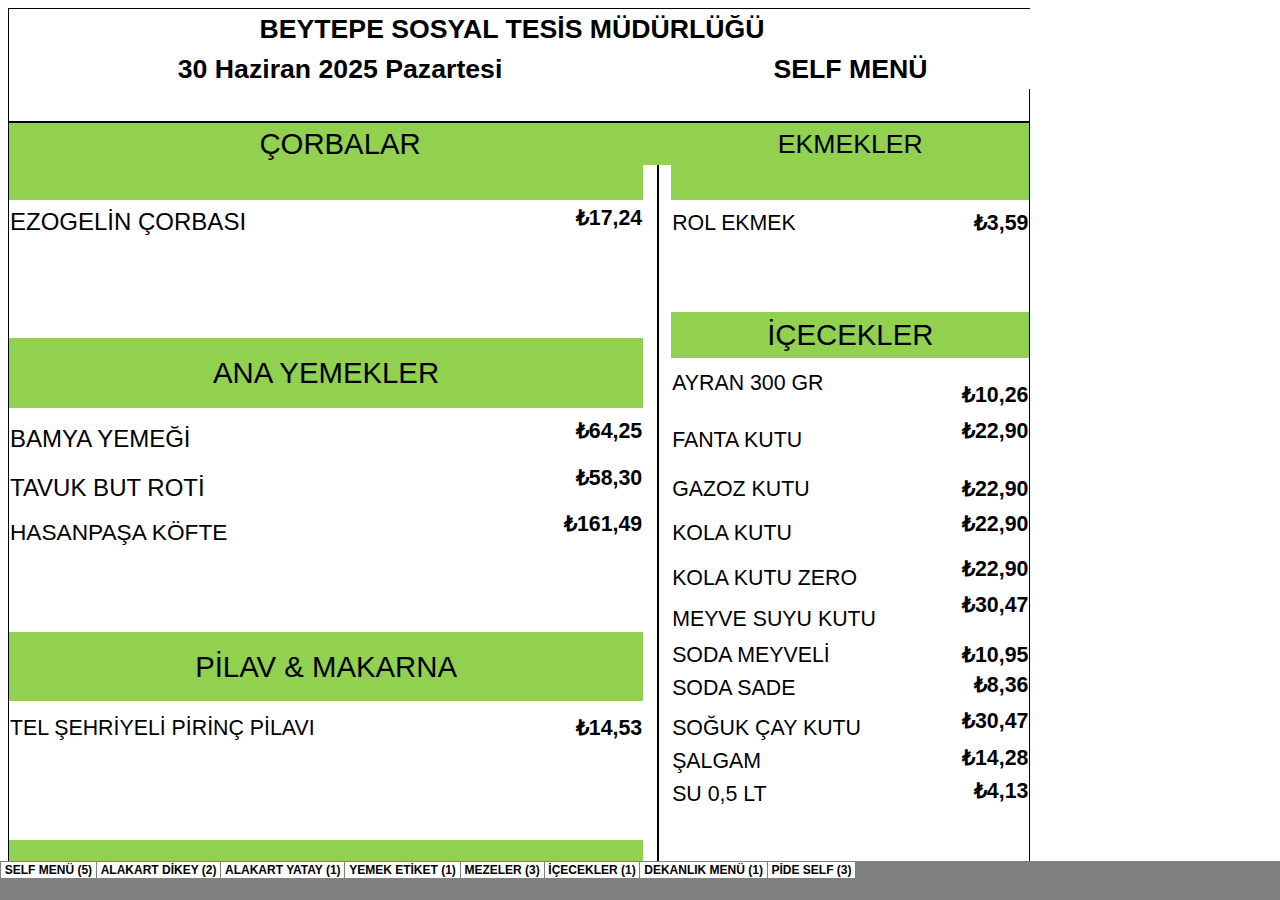
<file: menus/gunluk-menu_dosyalar/sheet008.htm>
<html xmlns:o="urn:schemas-microsoft-com:office:office"
xmlns:x="urn:schemas-microsoft-com:office:excel"
xmlns="http://www.w3.org/TR/REC-html40">

<head>
<meta http-equiv=Content-Type content="text/html; charset=Windows-1254">
<meta name=ProgId content=Excel.Sheet>
<meta name=Generator content="Microsoft Excel 15">
<link id=Main-File rel=Main-File href="../gunluk-menu.htm">
<link rel=File-List href=filelist.xml>
<link rel=Stylesheet href=stylesheet.css>
<style>
<!--table
	{mso-displayed-decimal-separator:"\,";
	mso-displayed-thousand-separator:"\.";}
@page
	{margin:.75in .24in .75in 1.18in;
	mso-header-margin:.31in;
	mso-footer-margin:.31in;
	mso-page-orientation:landscape;}
-->
</style>
<![if !supportTabStrip]><script language="JavaScript">
<!--
function fnUpdateTabs()
 {
  if (parent.window.g_iIEVer>=4) {
   if (parent.document.readyState=="complete"
    && parent.frames['frTabs'].document.readyState=="complete")
   parent.fnSetActiveSheet(7);
  else
   window.setTimeout("fnUpdateTabs();",150);
 }
}

if (window.name!="frSheet")
 window.location.replace("../gunluk-menu.htm");
else
 fnUpdateTabs();
//-->
</script>
<![endif]>
</head>

<body link=blue vlink=purple class=xl204>

<table border=0 cellpadding=0 cellspacing=0 width=5519 style='border-collapse:
 collapse;table-layout:fixed;width:4139pt'>
 <col class=xl204 width=47 style='mso-width-source:userset;mso-width-alt:1718;
 width:35pt'>
 <col class=xl222 width=1187 style='mso-width-source:userset;mso-width-alt:
 43410;width:890pt'>
 <col class=xl227 width=481 style='mso-width-source:userset;mso-width-alt:17590;
 width:361pt'>
 <col class=xl227 width=311 style='mso-width-source:userset;mso-width-alt:11373;
 width:233pt'>
 <col class=xl204 width=982 style='mso-width-source:userset;mso-width-alt:35913;
 width:737pt'>
 <col class=xl239 width=527 style='mso-width-source:userset;mso-width-alt:19273;
 width:395pt'>
 <col class=xl204 width=64 span=31 style='width:48pt'>
 <tr height=62 style='mso-height-source:userset;height:46.5pt'>
  <td height=62 class=xl203 width=47 style='height:46.5pt;width:35pt'><a
  name="Print_Area">&nbsp;</a></td>
  <td colspan=5 class=xl301 width=3488 style='border-right:1.0pt solid black;
  width:2616pt'><span style='mso-spacerun:yes'>�</span>BEYTEPE SOSYAL
  TES�S<span style='mso-spacerun:yes'>��</span></td>
  <td class=xl204 width=64 style='width:48pt'>&nbsp;</td>
  <td class=xl204 width=64 style='width:48pt'>&nbsp;</td>
  <td class=xl204 width=64 style='width:48pt'>&nbsp;</td>
  <td class=xl204 width=64 style='width:48pt'>&nbsp;</td>
  <td class=xl204 width=64 style='width:48pt'>&nbsp;</td>
  <td class=xl204 width=64 style='width:48pt'>&nbsp;</td>
  <td class=xl204 width=64 style='width:48pt'>&nbsp;</td>
  <td class=xl204 width=64 style='width:48pt'>&nbsp;</td>
  <td class=xl204 width=64 style='width:48pt'>&nbsp;</td>
  <td class=xl204 width=64 style='width:48pt'>&nbsp;</td>
  <td class=xl204 width=64 style='width:48pt'>&nbsp;</td>
  <td class=xl204 width=64 style='width:48pt'>&nbsp;</td>
  <td class=xl204 width=64 style='width:48pt'>&nbsp;</td>
  <td class=xl204 width=64 style='width:48pt'>&nbsp;</td>
  <td class=xl204 width=64 style='width:48pt'>&nbsp;</td>
  <td class=xl204 width=64 style='width:48pt'>&nbsp;</td>
  <td class=xl204 width=64 style='width:48pt'>&nbsp;</td>
  <td class=xl204 width=64 style='width:48pt'>&nbsp;</td>
  <td class=xl204 width=64 style='width:48pt'>&nbsp;</td>
  <td class=xl204 width=64 style='width:48pt'>&nbsp;</td>
  <td class=xl204 width=64 style='width:48pt'>&nbsp;</td>
  <td class=xl204 width=64 style='width:48pt'>&nbsp;</td>
  <td class=xl204 width=64 style='width:48pt'>&nbsp;</td>
  <td class=xl204 width=64 style='width:48pt'>&nbsp;</td>
  <td class=xl204 width=64 style='width:48pt'>&nbsp;</td>
  <td class=xl204 width=64 style='width:48pt'>&nbsp;</td>
  <td class=xl204 width=64 style='width:48pt'>&nbsp;</td>
  <td class=xl204 width=64 style='width:48pt'>&nbsp;</td>
  <td class=xl204 width=64 style='width:48pt'>&nbsp;</td>
  <td class=xl204 width=64 style='width:48pt'>&nbsp;</td>
  <td class=xl204 width=64 style='width:48pt'>&nbsp;</td>
 </tr>
 <tr height=62 style='mso-height-source:userset;height:46.5pt'>
  <td height=62 class=xl205 style='height:46.5pt'>&nbsp;</td>
  <td colspan=5 class=xl303 width=3488 style='border-right:1.0pt solid black;
  width:2616pt'>P�DE SALONU</td>
  <td class=xl204>&nbsp;</td>
  <td class=xl204>&nbsp;</td>
  <td class=xl204>&nbsp;</td>
  <td class=xl204>&nbsp;</td>
  <td class=xl204>&nbsp;</td>
  <td class=xl204>&nbsp;</td>
  <td class=xl204>&nbsp;</td>
  <td class=xl204>&nbsp;</td>
  <td class=xl204>&nbsp;</td>
  <td class=xl204>&nbsp;</td>
  <td class=xl204>&nbsp;</td>
  <td class=xl204>&nbsp;</td>
  <td class=xl204>&nbsp;</td>
  <td class=xl204>&nbsp;</td>
  <td class=xl204>&nbsp;</td>
  <td class=xl204>&nbsp;</td>
  <td class=xl204>&nbsp;</td>
  <td class=xl204>&nbsp;</td>
  <td class=xl204>&nbsp;</td>
  <td class=xl204>&nbsp;</td>
  <td class=xl204>&nbsp;</td>
  <td class=xl204>&nbsp;</td>
  <td class=xl204>&nbsp;</td>
  <td class=xl204>&nbsp;</td>
  <td class=xl204>&nbsp;</td>
  <td class=xl204>&nbsp;</td>
  <td class=xl204>&nbsp;</td>
  <td class=xl204>&nbsp;</td>
  <td class=xl204>&nbsp;</td>
  <td class=xl204>&nbsp;</td>
  <td class=xl204>&nbsp;</td>
 </tr>
 <tr class=xl206 height=74 style='height:55.5pt'>
  <td height=74 class=xl206 style='height:55.5pt'></td>
  <td colspan=5 class=xl311 width=3488 style='width:2616pt'>30 Haziran 2025
  Pazartesi</td>
  <td class=xl207 width=64 style='width:48pt'></td>
  <td class=xl206></td>
  <td class=xl206></td>
  <td class=xl206></td>
  <td class=xl206></td>
  <td class=xl206></td>
  <td class=xl206></td>
  <td class=xl206></td>
  <td class=xl206></td>
  <td class=xl206></td>
  <td class=xl206></td>
  <td class=xl206></td>
  <td class=xl206></td>
  <td class=xl206></td>
  <td class=xl206></td>
  <td class=xl206></td>
  <td class=xl206></td>
  <td class=xl206></td>
  <td class=xl206></td>
  <td class=xl206></td>
  <td class=xl206></td>
  <td class=xl206></td>
  <td class=xl206></td>
  <td class=xl206></td>
  <td class=xl206></td>
  <td class=xl206></td>
  <td class=xl206></td>
  <td class=xl206></td>
  <td class=xl206></td>
  <td class=xl206></td>
  <td class=xl206></td>
 </tr>
 <tr height=44 style='mso-height-source:userset;height:33.0pt'>
  <td height=44 class=xl204 style='height:33.0pt'>&nbsp;</td>
  <td class=xl208 width=1187 style='width:890pt'>&nbsp;</td>
  <td class=xl208 width=481 style='width:361pt'>&nbsp;</td>
  <td class=xl208 width=311 style='width:233pt'>&nbsp;</td>
  <td class=xl208 width=982 style='width:737pt'>&nbsp;</td>
  <td class=xl209 width=527 style='width:395pt'>&nbsp;</td>
  <td class=xl204>&nbsp;</td>
  <td class=xl204>&nbsp;</td>
  <td class=xl204>&nbsp;</td>
  <td class=xl204>&nbsp;</td>
  <td class=xl204>&nbsp;</td>
  <td class=xl204>&nbsp;</td>
  <td class=xl204>&nbsp;</td>
  <td class=xl204>&nbsp;</td>
  <td class=xl204>&nbsp;</td>
  <td class=xl204>&nbsp;</td>
  <td class=xl204>&nbsp;</td>
  <td class=xl204>&nbsp;</td>
  <td class=xl204>&nbsp;</td>
  <td class=xl204>&nbsp;</td>
  <td class=xl204>&nbsp;</td>
  <td class=xl204>&nbsp;</td>
  <td class=xl204>&nbsp;</td>
  <td class=xl204>&nbsp;</td>
  <td class=xl204>&nbsp;</td>
  <td class=xl204>&nbsp;</td>
  <td class=xl204>&nbsp;</td>
  <td class=xl204>&nbsp;</td>
  <td class=xl204>&nbsp;</td>
  <td class=xl204>&nbsp;</td>
  <td class=xl204>&nbsp;</td>
  <td class=xl204>&nbsp;</td>
  <td class=xl204>&nbsp;</td>
  <td class=xl204>&nbsp;</td>
  <td class=xl204>&nbsp;</td>
  <td class=xl204>&nbsp;</td>
  <td class=xl204>&nbsp;</td>
 </tr>
 <tr class=xl210 height=85 style='mso-height-source:userset;height:63.75pt'>
  <td height=85 class=xl205 style='height:63.75pt'>&nbsp;</td>
  <td colspan=2 class=xl305 width=1668 style='width:1251pt'><span
  style='mso-spacerun:yes'>� </span>P�DELER�M�Z<span
  style='mso-spacerun:yes'>�</span></td>
  <td rowspan=31 class=xl306 width=311 style='border-bottom:1.0pt solid black;
  width:233pt'><span style='mso-spacerun:yes'>�</span>A<span
  style='mso-spacerun:yes'>��������������������� </span>F<br>
    �<br>
    Y<br>
    E<br>
    T<br>
    <br>
    <br>
    O<br>
    L<br>
    S<br>
    U<br>
    N<span style='mso-spacerun:yes'>�</span></td>
  <td colspan=2 class=xl305 width=1509 style='border-right:1.0pt solid black;
  width:1132pt'><span style='mso-spacerun:yes'>�</span>��ECEKLER<span
  style='mso-spacerun:yes'>�</span></td>
  <td class=xl210>&nbsp;</td>
  <td class=xl210>&nbsp;</td>
  <td class=xl210>&nbsp;</td>
  <td class=xl210>&nbsp;</td>
  <td class=xl210>&nbsp;</td>
  <td class=xl210>&nbsp;</td>
  <td class=xl210>&nbsp;</td>
  <td class=xl210>&nbsp;</td>
  <td class=xl210>&nbsp;</td>
  <td class=xl210>&nbsp;</td>
  <td class=xl210>&nbsp;</td>
  <td class=xl210>&nbsp;</td>
  <td class=xl210>&nbsp;</td>
  <td class=xl210>&nbsp;</td>
  <td class=xl210>&nbsp;</td>
  <td class=xl210>&nbsp;</td>
  <td class=xl210>&nbsp;</td>
  <td class=xl210>&nbsp;</td>
  <td class=xl210>&nbsp;</td>
  <td class=xl210>&nbsp;</td>
  <td class=xl210>&nbsp;</td>
  <td class=xl210>&nbsp;</td>
  <td class=xl210>&nbsp;</td>
  <td class=xl210>&nbsp;</td>
  <td class=xl210>&nbsp;</td>
  <td class=xl210>&nbsp;</td>
  <td class=xl210>&nbsp;</td>
  <td class=xl210>&nbsp;</td>
  <td class=xl210>&nbsp;</td>
  <td class=xl210>&nbsp;</td>
  <td class=xl210>&nbsp;</td>
 </tr>
 <tr height=62 style='mso-height-source:userset;height:46.5pt'>
  <td height=62 class=xl205 style='height:46.5pt'>&nbsp;</td>
  <td class=xl211 width=1187 style='width:890pt'>&nbsp;</td>
  <td class=xl212 width=481 style='width:361pt'>&nbsp;</td>
  <td class=xl213 width=982 style='width:737pt'><span
  style='mso-spacerun:yes'>�</span>AYRAN 300 GR<span
  style='mso-spacerun:yes'>�</span></td>
  <td class=xl214 width=527 style='width:395pt'><span
  style='mso-spacerun:yes'>����������� </span>10,26 &#8378; </td>
  <td class=xl204>&nbsp;</td>
  <td class=xl204>&nbsp;</td>
  <td class=xl204>&nbsp;</td>
  <td class=xl204>&nbsp;</td>
  <td class=xl204>&nbsp;</td>
  <td class=xl204>&nbsp;</td>
  <td class=xl204>&nbsp;</td>
  <td class=xl204>&nbsp;</td>
  <td class=xl204>&nbsp;</td>
  <td class=xl204>&nbsp;</td>
  <td class=xl204>&nbsp;</td>
  <td class=xl204>&nbsp;</td>
  <td class=xl204>&nbsp;</td>
  <td class=xl204>&nbsp;</td>
  <td class=xl204>&nbsp;</td>
  <td class=xl204>&nbsp;</td>
  <td class=xl204>&nbsp;</td>
  <td class=xl204>&nbsp;</td>
  <td class=xl204>&nbsp;</td>
  <td class=xl204>&nbsp;</td>
  <td class=xl204>&nbsp;</td>
  <td class=xl204>&nbsp;</td>
  <td class=xl204>&nbsp;</td>
  <td class=xl204>&nbsp;</td>
  <td class=xl204>&nbsp;</td>
  <td class=xl204>&nbsp;</td>
  <td class=xl204>&nbsp;</td>
  <td class=xl204>&nbsp;</td>
  <td class=xl204>&nbsp;</td>
  <td class=xl204>&nbsp;</td>
  <td class=xl204>&nbsp;</td>
 </tr>
 <tr height=62 style='mso-height-source:userset;height:46.5pt'>
  <td height=62 class=xl205 style='height:46.5pt'>&nbsp;</td>
  <td class=xl215 width=1187 style='width:890pt'><span
  style='mso-spacerun:yes'>�</span>KA�ARLI P�DE<span
  style='mso-spacerun:yes'>�</span></td>
  <td class=xl215 width=481 style='width:361pt'><span
  style='mso-spacerun:yes'>������� </span>56,15 &#8378; </td>
  <td class=xl213 width=982 style='width:737pt'><span
  style='mso-spacerun:yes'>�</span>MEYVE SUYU KUTU<span
  style='mso-spacerun:yes'>�</span></td>
  <td class=xl214 width=527 style='width:395pt'><span
  style='mso-spacerun:yes'>����������� </span>30,47 &#8378; </td>
  <td class=xl204>&nbsp;</td>
  <td class=xl204>&nbsp;</td>
  <td class=xl204>&nbsp;</td>
  <td class=xl204>&nbsp;</td>
  <td class=xl204>&nbsp;</td>
  <td class=xl204>&nbsp;</td>
  <td class=xl204>&nbsp;</td>
  <td class=xl204>&nbsp;</td>
  <td class=xl204>&nbsp;</td>
  <td class=xl204>&nbsp;</td>
  <td class=xl204>&nbsp;</td>
  <td class=xl204>&nbsp;</td>
  <td class=xl204>&nbsp;</td>
  <td class=xl204>&nbsp;</td>
  <td class=xl204>&nbsp;</td>
  <td class=xl204>&nbsp;</td>
  <td class=xl204>&nbsp;</td>
  <td class=xl204>&nbsp;</td>
  <td class=xl204>&nbsp;</td>
  <td class=xl204>&nbsp;</td>
  <td class=xl204>&nbsp;</td>
  <td class=xl204>&nbsp;</td>
  <td class=xl204>&nbsp;</td>
  <td class=xl204>&nbsp;</td>
  <td class=xl204>&nbsp;</td>
  <td class=xl204>&nbsp;</td>
  <td class=xl204>&nbsp;</td>
  <td class=xl204>&nbsp;</td>
  <td class=xl204>&nbsp;</td>
  <td class=xl204>&nbsp;</td>
  <td class=xl204>&nbsp;</td>
 </tr>
 <tr height=62 style='mso-height-source:userset;height:46.5pt'>
  <td height=62 class=xl205 style='height:46.5pt'>&nbsp;</td>
  <td class=xl215 width=1187 style='width:890pt'>&nbsp;</td>
  <td class=xl215 width=481 style='width:361pt'>&nbsp;</td>
  <td class=xl213 width=982 style='width:737pt'><span
  style='mso-spacerun:yes'>�</span>KOLA KUTU<span
  style='mso-spacerun:yes'>�</span></td>
  <td class=xl214 width=527 style='width:395pt'><span
  style='mso-spacerun:yes'>����������� </span>22,90 &#8378; </td>
  <td class=xl204>&nbsp;</td>
  <td class=xl204>&nbsp;</td>
  <td class=xl204>&nbsp;</td>
  <td class=xl204>&nbsp;</td>
  <td class=xl204>&nbsp;</td>
  <td class=xl204>&nbsp;</td>
  <td class=xl204>&nbsp;</td>
  <td class=xl204>&nbsp;</td>
  <td class=xl204>&nbsp;</td>
  <td class=xl204>&nbsp;</td>
  <td class=xl204>&nbsp;</td>
  <td class=xl204>&nbsp;</td>
  <td class=xl204>&nbsp;</td>
  <td class=xl204>&nbsp;</td>
  <td class=xl204>&nbsp;</td>
  <td class=xl204>&nbsp;</td>
  <td class=xl204>&nbsp;</td>
  <td class=xl204>&nbsp;</td>
  <td class=xl204>&nbsp;</td>
  <td class=xl204>&nbsp;</td>
  <td class=xl204>&nbsp;</td>
  <td class=xl204>&nbsp;</td>
  <td class=xl204>&nbsp;</td>
  <td class=xl204>&nbsp;</td>
  <td class=xl204>&nbsp;</td>
  <td class=xl204>&nbsp;</td>
  <td class=xl204>&nbsp;</td>
  <td class=xl204>&nbsp;</td>
  <td class=xl204>&nbsp;</td>
  <td class=xl204>&nbsp;</td>
  <td class=xl204>&nbsp;</td>
 </tr>
 <tr height=62 style='mso-height-source:userset;height:46.5pt'>
  <td height=62 class=xl205 style='height:46.5pt'>&nbsp;</td>
  <td class=xl215 width=1187 style='width:890pt'><span
  style='mso-spacerun:yes'>�</span>KA�ARLI YUMURTALI P�DE<span
  style='mso-spacerun:yes'>�</span></td>
  <td class=xl215 width=481 style='width:361pt'><span
  style='mso-spacerun:yes'>������� </span>62,48 &#8378; </td>
  <td class=xl213 width=982 style='width:737pt'><span
  style='mso-spacerun:yes'>�</span>KOLA KUTU ZERO<span
  style='mso-spacerun:yes'>�</span></td>
  <td class=xl214 width=527 style='width:395pt'><span
  style='mso-spacerun:yes'>����������� </span>22,90 &#8378; </td>
  <td class=xl204>&nbsp;</td>
  <td class=xl204>&nbsp;</td>
  <td class=xl204>&nbsp;</td>
  <td class=xl204>&nbsp;</td>
  <td class=xl204>&nbsp;</td>
  <td class=xl204>&nbsp;</td>
  <td class=xl204>&nbsp;</td>
  <td class=xl204>&nbsp;</td>
  <td class=xl216>&nbsp;</td>
  <td class=xl204>&nbsp;</td>
  <td class=xl204>&nbsp;</td>
  <td class=xl204>&nbsp;</td>
  <td class=xl204>&nbsp;</td>
  <td class=xl204>&nbsp;</td>
  <td class=xl204>&nbsp;</td>
  <td class=xl204>&nbsp;</td>
  <td class=xl204>&nbsp;</td>
  <td class=xl204>&nbsp;</td>
  <td class=xl204>&nbsp;</td>
  <td class=xl204>&nbsp;</td>
  <td class=xl204>&nbsp;</td>
  <td class=xl204>&nbsp;</td>
  <td class=xl204>&nbsp;</td>
  <td class=xl204>&nbsp;</td>
  <td class=xl204>&nbsp;</td>
  <td class=xl204>&nbsp;</td>
  <td class=xl204>&nbsp;</td>
  <td class=xl204>&nbsp;</td>
  <td class=xl204>&nbsp;</td>
  <td class=xl204>&nbsp;</td>
  <td class=xl204>&nbsp;</td>
 </tr>
 <tr height=62 style='mso-height-source:userset;height:46.5pt'>
  <td height=62 class=xl205 style='height:46.5pt'>&nbsp;</td>
  <td class=xl215 width=1187 style='width:890pt'>&nbsp;</td>
  <td class=xl215 width=481 style='width:361pt'>&nbsp;</td>
  <td class=xl213 width=982 style='width:737pt'><span
  style='mso-spacerun:yes'>�</span>FANTA KUTU<span
  style='mso-spacerun:yes'>�</span></td>
  <td class=xl214 width=527 style='width:395pt'><span
  style='mso-spacerun:yes'>����������� </span>22,90 &#8378; </td>
  <td class=xl204>&nbsp;</td>
  <td class=xl204>&nbsp;</td>
  <td class=xl204>&nbsp;</td>
  <td class=xl204>&nbsp;</td>
  <td class=xl204>&nbsp;</td>
  <td class=xl204>&nbsp;</td>
  <td class=xl204>&nbsp;</td>
  <td class=xl204>&nbsp;</td>
  <td class=xl204>&nbsp;</td>
  <td class=xl204>&nbsp;</td>
  <td class=xl204>&nbsp;</td>
  <td class=xl204>&nbsp;</td>
  <td class=xl204>&nbsp;</td>
  <td class=xl204>&nbsp;</td>
  <td class=xl204>&nbsp;</td>
  <td class=xl204>&nbsp;</td>
  <td class=xl204>&nbsp;</td>
  <td class=xl204>&nbsp;</td>
  <td class=xl204>&nbsp;</td>
  <td class=xl204>&nbsp;</td>
  <td class=xl204>&nbsp;</td>
  <td class=xl204>&nbsp;</td>
  <td class=xl204>&nbsp;</td>
  <td class=xl204>&nbsp;</td>
  <td class=xl204>&nbsp;</td>
  <td class=xl204>&nbsp;</td>
  <td class=xl204>&nbsp;</td>
  <td class=xl204>&nbsp;</td>
  <td class=xl204>&nbsp;</td>
  <td class=xl204>&nbsp;</td>
  <td class=xl204>&nbsp;</td>
 </tr>
 <tr height=62 style='mso-height-source:userset;height:46.5pt'>
  <td height=62 class=xl205 style='height:46.5pt'>&nbsp;</td>
  <td class=xl215 width=1187 style='width:890pt'><span
  style='mso-spacerun:yes'>�</span>KIYMALI KA�ARLI P�DE<span
  style='mso-spacerun:yes'>�</span></td>
  <td class=xl215 width=481 style='width:361pt'><span
  style='mso-spacerun:yes'>������� </span>98,92 &#8378; </td>
  <td class=xl213 width=982 style='width:737pt'><span
  style='mso-spacerun:yes'>�</span>GAZOZ KUTU<span
  style='mso-spacerun:yes'>�</span></td>
  <td class=xl214 width=527 style='width:395pt'><span
  style='mso-spacerun:yes'>����������� </span>22,90 &#8378; </td>
  <td class=xl204>&nbsp;</td>
  <td class=xl204>&nbsp;</td>
  <td class=xl204>&nbsp;</td>
  <td class=xl204>&nbsp;</td>
  <td class=xl204>&nbsp;</td>
  <td class=xl204>&nbsp;</td>
  <td class=xl204>&nbsp;</td>
  <td class=xl204>&nbsp;</td>
  <td class=xl204>&nbsp;</td>
  <td class=xl204>&nbsp;</td>
  <td class=xl204>&nbsp;</td>
  <td class=xl204>&nbsp;</td>
  <td class=xl204>&nbsp;</td>
  <td class=xl204>&nbsp;</td>
  <td class=xl204>&nbsp;</td>
  <td class=xl204>&nbsp;</td>
  <td class=xl204>&nbsp;</td>
  <td class=xl204>&nbsp;</td>
  <td class=xl204>&nbsp;</td>
  <td class=xl204>&nbsp;</td>
  <td class=xl204>&nbsp;</td>
  <td class=xl204>&nbsp;</td>
  <td class=xl204>&nbsp;</td>
  <td class=xl204>&nbsp;</td>
  <td class=xl204>&nbsp;</td>
  <td class=xl204>&nbsp;</td>
  <td class=xl204>&nbsp;</td>
  <td class=xl204>&nbsp;</td>
  <td class=xl204>&nbsp;</td>
  <td class=xl204>&nbsp;</td>
  <td class=xl204>&nbsp;</td>
 </tr>
 <tr height=62 style='mso-height-source:userset;height:46.5pt'>
  <td height=62 class=xl205 style='height:46.5pt'>&nbsp;</td>
  <td class=xl215 width=1187 style='width:890pt'>&nbsp;</td>
  <td class=xl215 width=481 style='width:361pt'>&nbsp;</td>
  <td class=xl213 width=982 style='width:737pt'><span
  style='mso-spacerun:yes'>�</span>SO�UK �AY KUTU<span
  style='mso-spacerun:yes'>�</span></td>
  <td class=xl217 width=527 style='width:395pt'><span
  style='mso-spacerun:yes'>����������� </span>30,47 &#8378; </td>
  <td class=xl204>&nbsp;</td>
  <td class=xl204>&nbsp;</td>
  <td class=xl204>&nbsp;</td>
  <td class=xl204>&nbsp;</td>
  <td class=xl204>&nbsp;</td>
  <td class=xl204>&nbsp;</td>
  <td class=xl204>&nbsp;</td>
  <td class=xl204>&nbsp;</td>
  <td class=xl204>&nbsp;</td>
  <td class=xl204>&nbsp;</td>
  <td class=xl204>&nbsp;</td>
  <td class=xl204>&nbsp;</td>
  <td class=xl204>&nbsp;</td>
  <td class=xl204>&nbsp;</td>
  <td class=xl204>&nbsp;</td>
  <td class=xl204>&nbsp;</td>
  <td class=xl204>&nbsp;</td>
  <td class=xl204>&nbsp;</td>
  <td class=xl204>&nbsp;</td>
  <td class=xl204>&nbsp;</td>
  <td class=xl204>&nbsp;</td>
  <td class=xl204>&nbsp;</td>
  <td class=xl204>&nbsp;</td>
  <td class=xl204>&nbsp;</td>
  <td class=xl204>&nbsp;</td>
  <td class=xl204>&nbsp;</td>
  <td class=xl204>&nbsp;</td>
  <td class=xl204>&nbsp;</td>
  <td class=xl204>&nbsp;</td>
  <td class=xl204>&nbsp;</td>
  <td class=xl204>&nbsp;</td>
 </tr>
 <tr height=62 style='mso-height-source:userset;height:46.5pt'>
  <td height=62 class=xl205 style='height:46.5pt'>&nbsp;</td>
  <td class=xl215 width=1187 style='width:890pt'><span
  style='mso-spacerun:yes'>�</span>KIYMALI KA�ARLI YUMURTALI P�DE<span
  style='mso-spacerun:yes'>�</span></td>
  <td class=xl215 width=481 style='width:361pt'><span
  style='mso-spacerun:yes'>����� </span>105,26 &#8378; </td>
  <td class=xl213 width=982 style='width:737pt'><span
  style='mso-spacerun:yes'>�</span>SODA MEYVEL�<span
  style='mso-spacerun:yes'>�</span></td>
  <td class=xl214 width=527 style='width:395pt'><span
  style='mso-spacerun:yes'>����������� </span>10,95 &#8378; </td>
  <td class=xl204>&nbsp;</td>
  <td class=xl204>&nbsp;</td>
  <td class=xl204>&nbsp;</td>
  <td class=xl204>&nbsp;</td>
  <td class=xl204>&nbsp;</td>
  <td class=xl204>&nbsp;</td>
  <td class=xl204>&nbsp;</td>
  <td class=xl204>&nbsp;</td>
  <td class=xl204>&nbsp;</td>
  <td class=xl204>&nbsp;</td>
  <td class=xl204>&nbsp;</td>
  <td class=xl204>&nbsp;</td>
  <td class=xl204>&nbsp;</td>
  <td class=xl204>&nbsp;</td>
  <td class=xl204>&nbsp;</td>
  <td class=xl204>&nbsp;</td>
  <td class=xl204>&nbsp;</td>
  <td class=xl204>&nbsp;</td>
  <td class=xl204>&nbsp;</td>
  <td class=xl204>&nbsp;</td>
  <td class=xl204>&nbsp;</td>
  <td class=xl204>&nbsp;</td>
  <td class=xl204>&nbsp;</td>
  <td class=xl204>&nbsp;</td>
  <td class=xl204>&nbsp;</td>
  <td class=xl204>&nbsp;</td>
  <td class=xl204>&nbsp;</td>
  <td class=xl204>&nbsp;</td>
  <td class=xl204>&nbsp;</td>
  <td class=xl204>&nbsp;</td>
  <td class=xl204>&nbsp;</td>
 </tr>
 <tr height=62 style='mso-height-source:userset;height:46.5pt'>
  <td height=62 class=xl205 style='height:46.5pt'>&nbsp;</td>
  <td class=xl215 width=1187 style='width:890pt'>&nbsp;</td>
  <td class=xl215 width=481 style='width:361pt'>&nbsp;</td>
  <td class=xl213 width=982 style='width:737pt'><span
  style='mso-spacerun:yes'>�</span>SODA SADE<span
  style='mso-spacerun:yes'>��</span></td>
  <td class=xl217 width=527 style='width:395pt'><span
  style='mso-spacerun:yes'>������������� </span>8,36 &#8378; </td>
  <td class=xl204>&nbsp;</td>
  <td class=xl204>&nbsp;</td>
  <td class=xl204>&nbsp;</td>
  <td class=xl204>&nbsp;</td>
  <td class=xl204>&nbsp;</td>
  <td class=xl204>&nbsp;</td>
  <td class=xl204>&nbsp;</td>
  <td class=xl204>&nbsp;</td>
  <td class=xl204>&nbsp;</td>
  <td class=xl204>&nbsp;</td>
  <td class=xl204>&nbsp;</td>
  <td class=xl204>&nbsp;</td>
  <td class=xl204>&nbsp;</td>
  <td class=xl204>&nbsp;</td>
  <td class=xl204>&nbsp;</td>
  <td class=xl204>&nbsp;</td>
  <td class=xl204>&nbsp;</td>
  <td class=xl204>&nbsp;</td>
  <td class=xl204>&nbsp;</td>
  <td class=xl204>&nbsp;</td>
  <td class=xl204>&nbsp;</td>
  <td class=xl204>&nbsp;</td>
  <td class=xl204>&nbsp;</td>
  <td class=xl204>&nbsp;</td>
  <td class=xl204>&nbsp;</td>
  <td class=xl204>&nbsp;</td>
  <td class=xl204>&nbsp;</td>
  <td class=xl204>&nbsp;</td>
  <td class=xl204>&nbsp;</td>
  <td class=xl204>&nbsp;</td>
  <td class=xl204>&nbsp;</td>
 </tr>
 <tr height=62 style='mso-height-source:userset;height:46.5pt'>
  <td height=62 class=xl205 style='height:46.5pt'>&nbsp;</td>
  <td class=xl215 width=1187 style='width:890pt'><span
  style='mso-spacerun:yes'>�</span>KU�BA�ILI P�DE<span
  style='mso-spacerun:yes'>�</span></td>
  <td class=xl215 width=481 style='width:361pt'><span
  style='mso-spacerun:yes'>����� </span>115,80 &#8378; </td>
  <td class=xl213 width=982 style='width:737pt'><span
  style='mso-spacerun:yes'>�</span>�ALGAM<span
  style='mso-spacerun:yes'>�</span></td>
  <td class=xl217 width=527 style='width:395pt'><span
  style='mso-spacerun:yes'>����������� </span>14,28 &#8378; </td>
  <td class=xl204>&nbsp;</td>
  <td class=xl204>&nbsp;</td>
  <td class=xl204>&nbsp;</td>
  <td class=xl204>&nbsp;</td>
  <td class=xl204>&nbsp;</td>
  <td class=xl204>&nbsp;</td>
  <td class=xl204>&nbsp;</td>
  <td class=xl204>&nbsp;</td>
  <td class=xl204>&nbsp;</td>
  <td class=xl204>&nbsp;</td>
  <td class=xl204>&nbsp;</td>
  <td class=xl204>&nbsp;</td>
  <td class=xl204>&nbsp;</td>
  <td class=xl204>&nbsp;</td>
  <td class=xl204>&nbsp;</td>
  <td class=xl204>&nbsp;</td>
  <td class=xl204>&nbsp;</td>
  <td class=xl204>&nbsp;</td>
  <td class=xl204>&nbsp;</td>
  <td class=xl204>&nbsp;</td>
  <td class=xl204>&nbsp;</td>
  <td class=xl204>&nbsp;</td>
  <td class=xl204>&nbsp;</td>
  <td class=xl204>&nbsp;</td>
  <td class=xl204>&nbsp;</td>
  <td class=xl204>&nbsp;</td>
  <td class=xl204>&nbsp;</td>
  <td class=xl204>&nbsp;</td>
  <td class=xl204>&nbsp;</td>
  <td class=xl204>&nbsp;</td>
  <td class=xl204>&nbsp;</td>
 </tr>
 <tr height=62 style='mso-height-source:userset;height:46.5pt'>
  <td height=62 class=xl205 style='height:46.5pt'>&nbsp;</td>
  <td class=xl215 width=1187 style='width:890pt'>&nbsp;</td>
  <td class=xl215 width=481 style='width:361pt'>&nbsp;</td>
  <td class=xl213 width=982 style='width:737pt'><span
  style='mso-spacerun:yes'>�</span>SU 0,50 LT<span
  style='mso-spacerun:yes'>�</span></td>
  <td class=xl214 width=527 style='width:395pt'><span
  style='mso-spacerun:yes'>������������� </span>4,13 &#8378; </td>
  <td class=xl204>&nbsp;</td>
  <td class=xl204>&nbsp;</td>
  <td class=xl204>&nbsp;</td>
  <td class=xl204>&nbsp;</td>
  <td class=xl204>&nbsp;</td>
  <td class=xl204>&nbsp;</td>
  <td class=xl204>&nbsp;</td>
  <td class=xl204>&nbsp;</td>
  <td class=xl204>&nbsp;</td>
  <td class=xl204>&nbsp;</td>
  <td class=xl204>&nbsp;</td>
  <td class=xl204>&nbsp;</td>
  <td class=xl204>&nbsp;</td>
  <td class=xl204>&nbsp;</td>
  <td class=xl204>&nbsp;</td>
  <td class=xl204>&nbsp;</td>
  <td class=xl204>&nbsp;</td>
  <td class=xl204>&nbsp;</td>
  <td class=xl204>&nbsp;</td>
  <td class=xl204>&nbsp;</td>
  <td class=xl204>&nbsp;</td>
  <td class=xl204>&nbsp;</td>
  <td class=xl204>&nbsp;</td>
  <td class=xl204>&nbsp;</td>
  <td class=xl204>&nbsp;</td>
  <td class=xl204>&nbsp;</td>
  <td class=xl204>&nbsp;</td>
  <td class=xl204>&nbsp;</td>
  <td class=xl204>&nbsp;</td>
  <td class=xl204>&nbsp;</td>
  <td class=xl204>&nbsp;</td>
 </tr>
 <tr height=62 style='mso-height-source:userset;height:46.5pt'>
  <td height=62 class=xl205 style='height:46.5pt'>&nbsp;</td>
  <td class=xl215 width=1187 style='width:890pt'><span
  style='mso-spacerun:yes'>�</span>KU�BA�ILI KA�ARLI P�DE<span
  style='mso-spacerun:yes'>�</span></td>
  <td class=xl215 width=481 style='width:361pt'><span
  style='mso-spacerun:yes'>����� </span>133,87 &#8378; </td>
  <td class=xl213 width=982 style='width:737pt'>&nbsp;</td>
  <td class=xl214 width=527 style='width:395pt'>&nbsp;</td>
  <td class=xl204>&nbsp;</td>
  <td class=xl204>&nbsp;</td>
  <td class=xl204>&nbsp;</td>
  <td class=xl204>&nbsp;</td>
  <td class=xl204>&nbsp;</td>
  <td class=xl204>&nbsp;</td>
  <td class=xl204>&nbsp;</td>
  <td class=xl204>&nbsp;</td>
  <td class=xl204>&nbsp;</td>
  <td class=xl204>&nbsp;</td>
  <td class=xl204>&nbsp;</td>
  <td class=xl204>&nbsp;</td>
  <td class=xl204>&nbsp;</td>
  <td class=xl204>&nbsp;</td>
  <td class=xl204>&nbsp;</td>
  <td class=xl204>&nbsp;</td>
  <td class=xl204>&nbsp;</td>
  <td class=xl204>&nbsp;</td>
  <td class=xl204>&nbsp;</td>
  <td class=xl204>&nbsp;</td>
  <td class=xl204>&nbsp;</td>
  <td class=xl204>&nbsp;</td>
  <td class=xl204>&nbsp;</td>
  <td class=xl204>&nbsp;</td>
  <td class=xl204>&nbsp;</td>
  <td class=xl204>&nbsp;</td>
  <td class=xl204>&nbsp;</td>
  <td class=xl204>&nbsp;</td>
  <td class=xl204>&nbsp;</td>
  <td class=xl204>&nbsp;</td>
  <td class=xl204>&nbsp;</td>
 </tr>
 <tr height=62 style='mso-height-source:userset;height:46.5pt'>
  <td height=62 class=xl205 style='height:46.5pt'>&nbsp;</td>
  <td class=xl215 width=1187 style='width:890pt'>&nbsp;</td>
  <td class=xl215 width=481 style='width:361pt'>&nbsp;</td>
  <td class=xl213 width=982 style='width:737pt'>&nbsp;</td>
  <td class=xl214 width=527 style='width:395pt'>&nbsp;</td>
  <td class=xl204>&nbsp;</td>
  <td class=xl204>&nbsp;</td>
  <td class=xl204>&nbsp;</td>
  <td class=xl204>&nbsp;</td>
  <td class=xl204>&nbsp;</td>
  <td class=xl204>&nbsp;</td>
  <td class=xl204>&nbsp;</td>
  <td class=xl204>&nbsp;</td>
  <td class=xl204>&nbsp;</td>
  <td class=xl204>&nbsp;</td>
  <td class=xl204>&nbsp;</td>
  <td class=xl204>&nbsp;</td>
  <td class=xl204>&nbsp;</td>
  <td class=xl204>&nbsp;</td>
  <td class=xl204>&nbsp;</td>
  <td class=xl204>&nbsp;</td>
  <td class=xl204>&nbsp;</td>
  <td class=xl204>&nbsp;</td>
  <td class=xl204>&nbsp;</td>
  <td class=xl204>&nbsp;</td>
  <td class=xl204>&nbsp;</td>
  <td class=xl204>&nbsp;</td>
  <td class=xl204>&nbsp;</td>
  <td class=xl204>&nbsp;</td>
  <td class=xl204>&nbsp;</td>
  <td class=xl204>&nbsp;</td>
  <td class=xl204>&nbsp;</td>
  <td class=xl204>&nbsp;</td>
  <td class=xl204>&nbsp;</td>
  <td class=xl204>&nbsp;</td>
  <td class=xl204>&nbsp;</td>
 </tr>
 <tr height=62 style='mso-height-source:userset;height:46.5pt'>
  <td height=62 class=xl205 style='height:46.5pt'>&nbsp;</td>
  <td class=xl215 width=1187 style='width:890pt'><span
  style='mso-spacerun:yes'>�</span>KIYMALI P�DE<span
  style='mso-spacerun:yes'>�</span></td>
  <td class=xl215 width=481 style='width:361pt'><span
  style='mso-spacerun:yes'>������� </span>80,85 &#8378; </td>
  <td class=xl213 width=982 style='width:737pt'>&nbsp;</td>
  <td class=xl214 width=527 style='width:395pt'>&nbsp;</td>
  <td class=xl204>&nbsp;</td>
  <td class=xl204>&nbsp;</td>
  <td class=xl204>&nbsp;</td>
  <td class=xl204>&nbsp;</td>
  <td class=xl204>&nbsp;</td>
  <td class=xl204>&nbsp;</td>
  <td class=xl204>&nbsp;</td>
  <td class=xl204>&nbsp;</td>
  <td class=xl204>&nbsp;</td>
  <td class=xl204>&nbsp;</td>
  <td class=xl204>&nbsp;</td>
  <td class=xl204>&nbsp;</td>
  <td class=xl204>&nbsp;</td>
  <td class=xl204>&nbsp;</td>
  <td class=xl204>&nbsp;</td>
  <td class=xl204>&nbsp;</td>
  <td class=xl204>&nbsp;</td>
  <td class=xl204>&nbsp;</td>
  <td class=xl204>&nbsp;</td>
  <td class=xl204>&nbsp;</td>
  <td class=xl204>&nbsp;</td>
  <td class=xl204>&nbsp;</td>
  <td class=xl204>&nbsp;</td>
  <td class=xl204>&nbsp;</td>
  <td class=xl204>&nbsp;</td>
  <td class=xl204>&nbsp;</td>
  <td class=xl204>&nbsp;</td>
  <td class=xl204>&nbsp;</td>
  <td class=xl204>&nbsp;</td>
  <td class=xl204>&nbsp;</td>
  <td class=xl204>&nbsp;</td>
 </tr>
 <tr height=62 style='mso-height-source:userset;height:46.5pt'>
  <td height=62 class=xl205 style='height:46.5pt'>&nbsp;</td>
  <td class=xl215 width=1187 style='width:890pt'>&nbsp;</td>
  <td class=xl215 width=481 style='width:361pt'>&nbsp;</td>
  <td class=xl213 width=982 style='width:737pt'>&nbsp;</td>
  <td class=xl214 width=527 style='width:395pt'>&nbsp;</td>
  <td class=xl204>&nbsp;</td>
  <td class=xl204>&nbsp;</td>
  <td class=xl204>&nbsp;</td>
  <td class=xl204>&nbsp;</td>
  <td class=xl204>&nbsp;</td>
  <td class=xl204>&nbsp;</td>
  <td class=xl204>&nbsp;</td>
  <td class=xl204>&nbsp;</td>
  <td class=xl204>&nbsp;</td>
  <td class=xl204>&nbsp;</td>
  <td class=xl204>&nbsp;</td>
  <td class=xl204>&nbsp;</td>
  <td class=xl204>&nbsp;</td>
  <td class=xl204>&nbsp;</td>
  <td class=xl204>&nbsp;</td>
  <td class=xl204>&nbsp;</td>
  <td class=xl204>&nbsp;</td>
  <td class=xl204>&nbsp;</td>
  <td class=xl204>&nbsp;</td>
  <td class=xl204>&nbsp;</td>
  <td class=xl204>&nbsp;</td>
  <td class=xl204>&nbsp;</td>
  <td class=xl204>&nbsp;</td>
  <td class=xl204>&nbsp;</td>
  <td class=xl204>&nbsp;</td>
  <td class=xl204>&nbsp;</td>
  <td class=xl204>&nbsp;</td>
  <td class=xl204>&nbsp;</td>
  <td class=xl204>&nbsp;</td>
  <td class=xl204>&nbsp;</td>
  <td class=xl204>&nbsp;</td>
 </tr>
 <tr height=82 style='mso-height-source:userset;height:61.5pt'>
  <td height=82 class=xl205 style='height:61.5pt'>&nbsp;</td>
  <td class=xl215 width=1187 style='width:890pt'><span
  style='mso-spacerun:yes'>�</span>KIYMALI YUMURTALI P�DE<span
  style='mso-spacerun:yes'>�</span></td>
  <td class=xl215 width=481 style='width:361pt'><span
  style='mso-spacerun:yes'>������� </span>87,19 &#8378; </td>
  <td colspan=2 class=xl305 width=1509 style='border-right:1.0pt solid black;
  width:1132pt'><span style='mso-spacerun:yes'>�</span>SALATA<span
  style='mso-spacerun:yes'>�</span></td>
  <td class=xl204>&nbsp;</td>
  <td class=xl204>&nbsp;</td>
  <td class=xl204>&nbsp;</td>
  <td class=xl204>&nbsp;</td>
  <td class=xl204>&nbsp;</td>
  <td class=xl204>&nbsp;</td>
  <td class=xl204>&nbsp;</td>
  <td class=xl204>&nbsp;</td>
  <td class=xl204>&nbsp;</td>
  <td class=xl204>&nbsp;</td>
  <td class=xl204>&nbsp;</td>
  <td class=xl204>&nbsp;</td>
  <td class=xl204>&nbsp;</td>
  <td class=xl204>&nbsp;</td>
  <td class=xl204>&nbsp;</td>
  <td class=xl204>&nbsp;</td>
  <td class=xl204>&nbsp;</td>
  <td class=xl204>&nbsp;</td>
  <td class=xl204>&nbsp;</td>
  <td class=xl204>&nbsp;</td>
  <td class=xl204>&nbsp;</td>
  <td class=xl204>&nbsp;</td>
  <td class=xl204>&nbsp;</td>
  <td class=xl204>&nbsp;</td>
  <td class=xl204>&nbsp;</td>
  <td class=xl204>&nbsp;</td>
  <td class=xl204>&nbsp;</td>
  <td class=xl204>&nbsp;</td>
  <td class=xl204>&nbsp;</td>
  <td class=xl204>&nbsp;</td>
  <td class=xl204>&nbsp;</td>
 </tr>
 <tr height=62 style='mso-height-source:userset;height:46.5pt'>
  <td height=62 class=xl205 style='height:46.5pt'>&nbsp;</td>
  <td class=xl215 width=1187 style='width:890pt'>&nbsp;</td>
  <td class=xl215 width=481 style='width:361pt'><span
  style='mso-spacerun:yes'>���</span></td>
  <td class=xl213 width=982 style='width:737pt'><span
  style='mso-spacerun:yes'>�</span>MEVS�M SALATA<span
  style='mso-spacerun:yes'>�</span></td>
  <td class=xl219 width=527 style='width:395pt'><span
  style='mso-spacerun:yes'>����������� </span>27,19 &#8378; </td>
  <td class=xl205 style='border-left:none'>&nbsp;</td>
  <td class=xl204>&nbsp;</td>
  <td class=xl204>&nbsp;</td>
  <td class=xl204>&nbsp;</td>
  <td class=xl204>&nbsp;</td>
  <td class=xl204>&nbsp;</td>
  <td class=xl204>&nbsp;</td>
  <td class=xl204>&nbsp;</td>
  <td class=xl204>&nbsp;</td>
  <td class=xl204>&nbsp;</td>
  <td class=xl204>&nbsp;</td>
  <td class=xl204>&nbsp;</td>
  <td class=xl204>&nbsp;</td>
  <td class=xl204>&nbsp;</td>
  <td class=xl204>&nbsp;</td>
  <td class=xl204>&nbsp;</td>
  <td class=xl204>&nbsp;</td>
  <td class=xl204>&nbsp;</td>
  <td class=xl204>&nbsp;</td>
  <td class=xl204>&nbsp;</td>
  <td class=xl204>&nbsp;</td>
  <td class=xl204>&nbsp;</td>
  <td class=xl204>&nbsp;</td>
  <td class=xl204>&nbsp;</td>
  <td class=xl204>&nbsp;</td>
  <td class=xl204>&nbsp;</td>
  <td class=xl204>&nbsp;</td>
  <td class=xl204>&nbsp;</td>
  <td class=xl204>&nbsp;</td>
  <td class=xl204>&nbsp;</td>
  <td class=xl204>&nbsp;</td>
 </tr>
 <tr height=62 style='mso-height-source:userset;height:46.5pt'>
  <td height=62 class=xl205 style='height:46.5pt'>&nbsp;</td>
  <td class=xl220 width=1187 style='width:890pt'>SUCUKLU KA�ARLI P�DE</td>
  <td class=xl215 width=481 style='width:361pt'><span
  style='mso-spacerun:yes'>������� </span>84,07 &#8378; </td>
  <td class=xl218 width=982 style='width:737pt'>&nbsp;</td>
  <td class=xl221 width=527 style='width:395pt'>&nbsp;</td>
  <td class=xl204>&nbsp;</td>
  <td class=xl204>&nbsp;</td>
  <td class=xl204>&nbsp;</td>
  <td class=xl204>&nbsp;</td>
  <td class=xl204>&nbsp;</td>
  <td class=xl204>&nbsp;</td>
  <td class=xl204>&nbsp;</td>
  <td class=xl204>&nbsp;</td>
  <td class=xl204>&nbsp;</td>
  <td class=xl204>&nbsp;</td>
  <td class=xl204>&nbsp;</td>
  <td class=xl204>&nbsp;</td>
  <td class=xl204>&nbsp;</td>
  <td class=xl204>&nbsp;</td>
  <td class=xl204>&nbsp;</td>
  <td class=xl204>&nbsp;</td>
  <td class=xl204>&nbsp;</td>
  <td class=xl204>&nbsp;</td>
  <td class=xl204>&nbsp;</td>
  <td class=xl204>&nbsp;</td>
  <td class=xl204>&nbsp;</td>
  <td class=xl204>&nbsp;</td>
  <td class=xl204>&nbsp;</td>
  <td class=xl204>&nbsp;</td>
  <td class=xl204>&nbsp;</td>
  <td class=xl204>&nbsp;</td>
  <td class=xl204>&nbsp;</td>
  <td class=xl204>&nbsp;</td>
  <td class=xl204>&nbsp;</td>
  <td class=xl204>&nbsp;</td>
  <td class=xl204>&nbsp;</td>
 </tr>
 <tr height=62 style='mso-height-source:userset;height:46.5pt'>
  <td height=62 class=xl205 style='height:46.5pt'>&nbsp;</td>
  <td class=xl222 width=1187 style='width:890pt'>&nbsp;</td>
  <td class=xl215 width=481 style='width:361pt'>&nbsp;</td>
  <td class=xl218 width=982 style='width:737pt'>&nbsp;</td>
  <td class=xl221 width=527 style='width:395pt'>&nbsp;</td>
  <td class=xl204>&nbsp;</td>
  <td class=xl204>&nbsp;</td>
  <td class=xl204>&nbsp;</td>
  <td class=xl204>&nbsp;</td>
  <td class=xl204>&nbsp;</td>
  <td class=xl204>&nbsp;</td>
  <td class=xl204>&nbsp;</td>
  <td class=xl204>&nbsp;</td>
  <td class=xl204>&nbsp;</td>
  <td class=xl204>&nbsp;</td>
  <td class=xl204>&nbsp;</td>
  <td class=xl204>&nbsp;</td>
  <td class=xl204>&nbsp;</td>
  <td class=xl204>&nbsp;</td>
  <td class=xl204>&nbsp;</td>
  <td class=xl204>&nbsp;</td>
  <td class=xl204>&nbsp;</td>
  <td class=xl204>&nbsp;</td>
  <td class=xl204>&nbsp;</td>
  <td class=xl204>&nbsp;</td>
  <td class=xl204>&nbsp;</td>
  <td class=xl204>&nbsp;</td>
  <td class=xl204>&nbsp;</td>
  <td class=xl204>&nbsp;</td>
  <td class=xl204>&nbsp;</td>
  <td class=xl204>&nbsp;</td>
  <td class=xl204>&nbsp;</td>
  <td class=xl204>&nbsp;</td>
  <td class=xl204>&nbsp;</td>
  <td class=xl204>&nbsp;</td>
  <td class=xl204>&nbsp;</td>
 </tr>
 <tr height=78 style='mso-height-source:userset;height:58.5pt'>
  <td height=78 class=xl205 style='height:58.5pt'>&nbsp;</td>
  <td class=xl220 width=1187 style='width:890pt'>LAHMACUN</td>
  <td class=xl215 width=481 style='width:361pt'><span
  style='mso-spacerun:yes'>������� </span>59,80 &#8378; </td>
  <td class=xl213 width=982 style='width:737pt'>&nbsp;</td>
  <td class=xl223 width=527 style='width:395pt'>&nbsp;</td>
  <td class=xl204>&nbsp;</td>
  <td class=xl204>&nbsp;</td>
  <td class=xl204>&nbsp;</td>
  <td class=xl204>&nbsp;</td>
  <td class=xl204>&nbsp;</td>
  <td class=xl204>&nbsp;</td>
  <td class=xl204>&nbsp;</td>
  <td class=xl204>&nbsp;</td>
  <td class=xl204>&nbsp;</td>
  <td class=xl204>&nbsp;</td>
  <td class=xl204>&nbsp;</td>
  <td class=xl204>&nbsp;</td>
  <td class=xl204>&nbsp;</td>
  <td class=xl204>&nbsp;</td>
  <td class=xl204>&nbsp;</td>
  <td class=xl204>&nbsp;</td>
  <td class=xl204>&nbsp;</td>
  <td class=xl204>&nbsp;</td>
  <td class=xl204>&nbsp;</td>
  <td class=xl204>&nbsp;</td>
  <td class=xl204>&nbsp;</td>
  <td class=xl204>&nbsp;</td>
  <td class=xl204>&nbsp;</td>
  <td class=xl204>&nbsp;</td>
  <td class=xl204>&nbsp;</td>
  <td class=xl204>&nbsp;</td>
  <td class=xl204>&nbsp;</td>
  <td class=xl204>&nbsp;</td>
  <td class=xl204>&nbsp;</td>
  <td class=xl204>&nbsp;</td>
  <td class=xl204>&nbsp;</td>
 </tr>
 <tr height=62 style='mso-height-source:userset;height:46.5pt'>
  <td height=62 class=xl224 style='height:46.5pt'>&nbsp;</td>
  <td class=xl225 width=1187 style='width:890pt'>&nbsp;</td>
  <td class=xl226 width=481 style='width:361pt'>&nbsp;</td>
  <td colspan=2 rowspan=9 class=xl309 width=1509 style='border-right:1.0pt solid black;
  width:1132pt'>��RENC�YE 2'DEN FAZLA P�DE SATI�IMIZ YOKTUR.<span
  style='mso-spacerun:yes'>����������� </span><br>
    �ALI�MA SAATLER�<br>
    11:30-14:00<br>
    16:30-20:00</td>
  <td class=xl204>&nbsp;</td>
  <td class=xl204>&nbsp;</td>
  <td class=xl204>&nbsp;</td>
  <td class=xl204>&nbsp;</td>
  <td class=xl204>&nbsp;</td>
  <td class=xl204>&nbsp;</td>
  <td class=xl204>&nbsp;</td>
  <td class=xl204>&nbsp;</td>
  <td class=xl204>&nbsp;</td>
  <td class=xl204>&nbsp;</td>
  <td class=xl204>&nbsp;</td>
  <td class=xl204>&nbsp;</td>
  <td class=xl204>&nbsp;</td>
  <td class=xl204>&nbsp;</td>
  <td class=xl204>&nbsp;</td>
  <td class=xl204>&nbsp;</td>
  <td class=xl204>&nbsp;</td>
  <td class=xl204>&nbsp;</td>
  <td class=xl204>&nbsp;</td>
  <td class=xl204>&nbsp;</td>
  <td class=xl204>&nbsp;</td>
  <td class=xl204>&nbsp;</td>
  <td class=xl204>&nbsp;</td>
  <td class=xl204>&nbsp;</td>
  <td class=xl204>&nbsp;</td>
  <td class=xl204>&nbsp;</td>
  <td class=xl204>&nbsp;</td>
  <td class=xl204>&nbsp;</td>
  <td class=xl204>&nbsp;</td>
  <td class=xl204>&nbsp;</td>
  <td class=xl204>&nbsp;</td>
 </tr>
 <tr height=56 style='mso-height-source:userset;height:42.0pt'>
  <td height=56 class=xl205 style='height:42.0pt'>&nbsp;</td>
  <td class=xl220 width=1187 style='width:890pt'>ISPANAKLI P�DE</td>
  <td class=xl215 width=481 style='width:361pt'><span
  style='mso-spacerun:yes'>������� </span>21,37 &#8378; </td>
  <td class=xl204>&nbsp;</td>
  <td class=xl204>&nbsp;</td>
  <td class=xl204>&nbsp;</td>
  <td class=xl204>&nbsp;</td>
  <td class=xl204>&nbsp;</td>
  <td class=xl204>&nbsp;</td>
  <td class=xl204>&nbsp;</td>
  <td class=xl204>&nbsp;</td>
  <td class=xl204>&nbsp;</td>
  <td class=xl204>&nbsp;</td>
  <td class=xl204>&nbsp;</td>
  <td class=xl204>&nbsp;</td>
  <td class=xl204>&nbsp;</td>
  <td class=xl204>&nbsp;</td>
  <td class=xl204>&nbsp;</td>
  <td class=xl204>&nbsp;</td>
  <td class=xl204>&nbsp;</td>
  <td class=xl204>&nbsp;</td>
  <td class=xl204>&nbsp;</td>
  <td class=xl204>&nbsp;</td>
  <td class=xl204>&nbsp;</td>
  <td class=xl204>&nbsp;</td>
  <td class=xl204>&nbsp;</td>
  <td class=xl204>&nbsp;</td>
  <td class=xl204>&nbsp;</td>
  <td class=xl204>&nbsp;</td>
  <td class=xl204>&nbsp;</td>
  <td class=xl204>&nbsp;</td>
  <td class=xl204>&nbsp;</td>
  <td class=xl204>&nbsp;</td>
  <td class=xl204>&nbsp;</td>
 </tr>
 <tr height=0 style='display:none;mso-height-source:userset;mso-height-alt:
  930'>
  <td class=xl205>&nbsp;</td>
  <td class=xl222 width=1187 style='width:890pt'>&nbsp;</td>
  <td class=xl227 width=481 style='width:361pt'>&nbsp;</td>
  <td class=xl204>&nbsp;</td>
  <td class=xl204>&nbsp;</td>
  <td class=xl204>&nbsp;</td>
  <td class=xl204>&nbsp;</td>
  <td class=xl204>&nbsp;</td>
  <td class=xl204>&nbsp;</td>
  <td class=xl204>&nbsp;</td>
  <td class=xl204>&nbsp;</td>
  <td class=xl204>&nbsp;</td>
  <td class=xl204>&nbsp;</td>
  <td class=xl204>&nbsp;</td>
  <td class=xl204>&nbsp;</td>
  <td class=xl204>&nbsp;</td>
  <td class=xl204>&nbsp;</td>
  <td class=xl204>&nbsp;</td>
  <td class=xl204>&nbsp;</td>
  <td class=xl204>&nbsp;</td>
  <td class=xl204>&nbsp;</td>
  <td class=xl204>&nbsp;</td>
  <td class=xl204>&nbsp;</td>
  <td class=xl204>&nbsp;</td>
  <td class=xl204>&nbsp;</td>
  <td class=xl204>&nbsp;</td>
  <td class=xl204>&nbsp;</td>
  <td class=xl204>&nbsp;</td>
  <td class=xl204>&nbsp;</td>
  <td class=xl204>&nbsp;</td>
  <td class=xl204>&nbsp;</td>
  <td class=xl204>&nbsp;</td>
  <td class=xl204>&nbsp;</td>
  <td class=xl204>&nbsp;</td>
 </tr>
 <tr height=62 style='mso-height-source:userset;height:46.5pt'>
  <td height=62 class=xl205 style='height:46.5pt'>&nbsp;</td>
  <td class=xl220 width=1187 style='width:890pt'>&nbsp;</td>
  <td class=xl215 width=481 style='width:361pt'>&nbsp;</td>
  <td class=xl204>&nbsp;</td>
  <td class=xl204>&nbsp;</td>
  <td class=xl204>&nbsp;</td>
  <td class=xl204>&nbsp;</td>
  <td class=xl204>&nbsp;</td>
  <td class=xl204>&nbsp;</td>
  <td class=xl204>&nbsp;</td>
  <td class=xl204>&nbsp;</td>
  <td class=xl204>&nbsp;</td>
  <td class=xl204>&nbsp;</td>
  <td class=xl204>&nbsp;</td>
  <td class=xl204>&nbsp;</td>
  <td class=xl204>&nbsp;</td>
  <td class=xl204>&nbsp;</td>
  <td class=xl204>&nbsp;</td>
  <td class=xl204>&nbsp;</td>
  <td class=xl204>&nbsp;</td>
  <td class=xl204>&nbsp;</td>
  <td class=xl204>&nbsp;</td>
  <td class=xl204>&nbsp;</td>
  <td class=xl204>&nbsp;</td>
  <td class=xl204>&nbsp;</td>
  <td class=xl204>&nbsp;</td>
  <td class=xl204>&nbsp;</td>
  <td class=xl204>&nbsp;</td>
  <td class=xl204>&nbsp;</td>
  <td class=xl204>&nbsp;</td>
  <td class=xl204>&nbsp;</td>
  <td class=xl204>&nbsp;</td>
  <td class=xl204>&nbsp;</td>
  <td class=xl204>&nbsp;</td>
 </tr>
 <tr height=62 style='mso-height-source:userset;height:46.5pt'>
  <td height=62 class=xl205 style='height:46.5pt'>&nbsp;</td>
  <td class=xl220 width=1187 style='width:890pt'>ISPANAKLI YUMURTALI P�DE</td>
  <td class=xl215 width=481 style='width:361pt'><span
  style='mso-spacerun:yes'>������� </span>28,76 &#8378; </td>
  <td class=xl204>&nbsp;</td>
  <td class=xl204>&nbsp;</td>
  <td class=xl204>&nbsp;</td>
  <td class=xl204>&nbsp;</td>
  <td class=xl204>&nbsp;</td>
  <td class=xl204>&nbsp;</td>
  <td class=xl204>&nbsp;</td>
  <td class=xl204>&nbsp;</td>
  <td class=xl204>&nbsp;</td>
  <td class=xl204>&nbsp;</td>
  <td class=xl204>&nbsp;</td>
  <td class=xl204>&nbsp;</td>
  <td class=xl204>&nbsp;</td>
  <td class=xl204>&nbsp;</td>
  <td class=xl204>&nbsp;</td>
  <td class=xl204>&nbsp;</td>
  <td class=xl204>&nbsp;</td>
  <td class=xl204>&nbsp;</td>
  <td class=xl204>&nbsp;</td>
  <td class=xl204>&nbsp;</td>
  <td class=xl204>&nbsp;</td>
  <td class=xl204>&nbsp;</td>
  <td class=xl204>&nbsp;</td>
  <td class=xl204>&nbsp;</td>
  <td class=xl204>&nbsp;</td>
  <td class=xl204>&nbsp;</td>
  <td class=xl204>&nbsp;</td>
  <td class=xl204>&nbsp;</td>
  <td class=xl204>&nbsp;</td>
  <td class=xl204>&nbsp;</td>
  <td class=xl204>&nbsp;</td>
 </tr>
 <tr height=130 style='mso-height-source:userset;height:97.5pt'>
  <td height=130 class=xl205 style='height:97.5pt'>&nbsp;</td>
  <td class=xl222 width=1187 style='width:890pt'>&nbsp;</td>
  <td class=xl227 width=481 style='width:361pt'>&nbsp;</td>
  <td class=xl204>&nbsp;</td>
  <td class=xl204>&nbsp;</td>
  <td class=xl204>&nbsp;</td>
  <td class=xl204>&nbsp;</td>
  <td class=xl204>&nbsp;</td>
  <td class=xl204>&nbsp;</td>
  <td class=xl204>&nbsp;</td>
  <td class=xl204>&nbsp;</td>
  <td class=xl204>&nbsp;</td>
  <td class=xl204>&nbsp;</td>
  <td class=xl204>&nbsp;</td>
  <td class=xl204>&nbsp;</td>
  <td class=xl204>&nbsp;</td>
  <td class=xl204>&nbsp;</td>
  <td class=xl204>&nbsp;</td>
  <td class=xl204>&nbsp;</td>
  <td class=xl204>&nbsp;</td>
  <td class=xl204>&nbsp;</td>
  <td class=xl204>&nbsp;</td>
  <td class=xl204>&nbsp;</td>
  <td class=xl204>&nbsp;</td>
  <td class=xl204>&nbsp;</td>
  <td class=xl204>&nbsp;</td>
  <td class=xl204>&nbsp;</td>
  <td class=xl204>&nbsp;</td>
  <td class=xl204>&nbsp;</td>
  <td class=xl204>&nbsp;</td>
  <td class=xl204>&nbsp;</td>
  <td class=xl204>&nbsp;</td>
  <td class=xl204>&nbsp;</td>
  <td class=xl228>&nbsp;</td>
 </tr>
 <tr height=114 style='mso-height-source:userset;height:85.5pt'>
  <td height=114 class=xl205 style='height:85.5pt'>&nbsp;</td>
  <td class=xl222 width=1187 style='width:890pt'>&nbsp;</td>
  <td class=xl227 width=481 style='width:361pt'>&nbsp;</td>
  <td class=xl204>&nbsp;</td>
  <td class=xl204>&nbsp;</td>
  <td class=xl204>&nbsp;</td>
  <td class=xl204>&nbsp;</td>
  <td class=xl204>&nbsp;</td>
  <td class=xl204>&nbsp;</td>
  <td class=xl204>&nbsp;</td>
  <td class=xl204>&nbsp;</td>
  <td class=xl204>&nbsp;</td>
  <td class=xl204>&nbsp;</td>
  <td class=xl204>&nbsp;</td>
  <td class=xl204>&nbsp;</td>
  <td class=xl204>&nbsp;</td>
  <td class=xl204>&nbsp;</td>
  <td class=xl204>&nbsp;</td>
  <td class=xl204>&nbsp;</td>
  <td class=xl204>&nbsp;</td>
  <td class=xl204>&nbsp;</td>
  <td class=xl204>&nbsp;</td>
  <td class=xl204>&nbsp;</td>
  <td class=xl204>&nbsp;</td>
  <td class=xl204>&nbsp;</td>
  <td class=xl204>&nbsp;</td>
  <td class=xl204>&nbsp;</td>
  <td class=xl204>&nbsp;</td>
  <td class=xl204>&nbsp;</td>
  <td class=xl204>&nbsp;</td>
  <td class=xl204>&nbsp;</td>
  <td class=xl204>&nbsp;</td>
  <td class=xl204>&nbsp;</td>
  <td class=xl204>&nbsp;</td>
 </tr>
 <tr height=118 style='mso-height-source:userset;height:88.5pt'>
  <td height=118 class=xl205 style='height:88.5pt'>&nbsp;</td>
  <td class=xl222 width=1187 style='width:890pt'>&nbsp;</td>
  <td class=xl227 width=481 style='width:361pt'>&nbsp;</td>
  <td class=xl204>&nbsp;</td>
  <td class=xl204>&nbsp;</td>
  <td class=xl204>&nbsp;</td>
  <td class=xl204>&nbsp;</td>
  <td class=xl204>&nbsp;</td>
  <td class=xl204>&nbsp;</td>
  <td class=xl204>&nbsp;</td>
  <td class=xl204>&nbsp;</td>
  <td class=xl204>&nbsp;</td>
  <td class=xl204>&nbsp;</td>
  <td class=xl204>&nbsp;</td>
  <td class=xl204>&nbsp;</td>
  <td class=xl204>&nbsp;</td>
  <td class=xl204>&nbsp;</td>
  <td class=xl204>&nbsp;</td>
  <td class=xl204>&nbsp;</td>
  <td class=xl204>&nbsp;</td>
  <td class=xl204>&nbsp;</td>
  <td class=xl204>&nbsp;</td>
  <td class=xl204>&nbsp;</td>
  <td class=xl204>&nbsp;</td>
  <td class=xl204>&nbsp;</td>
  <td class=xl204>&nbsp;</td>
  <td class=xl204>&nbsp;</td>
  <td class=xl204>&nbsp;</td>
  <td class=xl204>&nbsp;</td>
  <td class=xl204>&nbsp;</td>
  <td class=xl204>&nbsp;</td>
  <td class=xl204>&nbsp;</td>
  <td class=xl204>&nbsp;</td>
  <td class=xl204>&nbsp;</td>
 </tr>
 <tr height=57 style='mso-height-source:userset;height:42.75pt'>
  <td height=57 class=xl205 style='height:42.75pt'>&nbsp;</td>
  <td class=xl229 width=1187 style='width:890pt'>&nbsp;</td>
  <td class=xl230 width=481 style='width:361pt'>&nbsp;</td>
  <td class=xl204>&nbsp;</td>
  <td class=xl204>&nbsp;</td>
  <td class=xl204>&nbsp;</td>
  <td class=xl204>&nbsp;</td>
  <td class=xl204>&nbsp;</td>
  <td class=xl204>&nbsp;</td>
  <td class=xl204>&nbsp;</td>
  <td class=xl204>&nbsp;</td>
  <td class=xl204>&nbsp;</td>
  <td class=xl204>&nbsp;</td>
  <td class=xl204>&nbsp;</td>
  <td class=xl204>&nbsp;</td>
  <td class=xl204>&nbsp;</td>
  <td class=xl204>&nbsp;</td>
  <td class=xl204>&nbsp;</td>
  <td class=xl204>&nbsp;</td>
  <td class=xl204>&nbsp;</td>
  <td class=xl204>&nbsp;</td>
  <td class=xl204>&nbsp;</td>
  <td class=xl204>&nbsp;</td>
  <td class=xl204>&nbsp;</td>
  <td class=xl204>&nbsp;</td>
  <td class=xl204>&nbsp;</td>
  <td class=xl204>&nbsp;</td>
  <td class=xl204>&nbsp;</td>
  <td class=xl204>&nbsp;</td>
  <td class=xl204>&nbsp;</td>
  <td class=xl204>&nbsp;</td>
  <td class=xl204>&nbsp;</td>
  <td class=xl204>&nbsp;</td>
  <td class=xl204>&nbsp;</td>
 </tr>
 <tr height=57 style='mso-height-source:userset;height:42.75pt'>
  <td height=57 class=xl231 style='height:42.75pt'>&nbsp;</td>
  <td class=xl232 width=1187 style='width:890pt'>&nbsp;</td>
  <td class=xl233 width=481 style='width:361pt'>&nbsp;</td>
  <td class=xl234>&nbsp;</td>
  <td class=xl235>&nbsp;</td>
  <td class=xl204>&nbsp;</td>
  <td class=xl204>&nbsp;</td>
  <td class=xl204>&nbsp;</td>
  <td class=xl204>&nbsp;</td>
  <td class=xl204>&nbsp;</td>
  <td class=xl204>&nbsp;</td>
  <td class=xl204>&nbsp;</td>
  <td class=xl204>&nbsp;</td>
  <td class=xl204>&nbsp;</td>
  <td class=xl204>&nbsp;</td>
  <td class=xl204>&nbsp;</td>
  <td class=xl204>&nbsp;</td>
  <td class=xl204>&nbsp;</td>
  <td class=xl204>&nbsp;</td>
  <td class=xl204>&nbsp;</td>
  <td class=xl204>&nbsp;</td>
  <td class=xl204>&nbsp;</td>
  <td class=xl204>&nbsp;</td>
  <td class=xl204>&nbsp;</td>
  <td class=xl204>&nbsp;</td>
  <td class=xl204>&nbsp;</td>
  <td class=xl204>&nbsp;</td>
  <td class=xl204>&nbsp;</td>
  <td class=xl204>&nbsp;</td>
  <td class=xl204>&nbsp;</td>
  <td class=xl204>&nbsp;</td>
  <td class=xl204>&nbsp;</td>
  <td class=xl204>&nbsp;</td>
  <td class=xl204>&nbsp;</td>
  <td class=xl204>&nbsp;</td>
  <td class=xl204>&nbsp;</td>
 </tr>
 <tr height=51 style='mso-height-source:userset;height:38.25pt'>
  <td height=51 class=xl205 style='height:38.25pt'>&nbsp;</td>
  <td class=xl222 width=1187 style='width:890pt'>&nbsp;</td>
  <td class=xl227 width=481 style='width:361pt'>&nbsp;</td>
  <td class=xl236 width=311 style='width:233pt'>&nbsp;</td>
  <td class=xl237>&nbsp;</td>
  <td class=xl204>&nbsp;</td>
  <td class=xl204>&nbsp;</td>
  <td class=xl204>&nbsp;</td>
  <td class=xl204>&nbsp;</td>
  <td class=xl204>&nbsp;</td>
  <td class=xl204>&nbsp;</td>
  <td class=xl204>&nbsp;</td>
  <td class=xl204>&nbsp;</td>
  <td class=xl204>&nbsp;</td>
  <td class=xl204>&nbsp;</td>
  <td class=xl204>&nbsp;</td>
  <td class=xl204>&nbsp;</td>
  <td class=xl204>&nbsp;</td>
  <td class=xl204>&nbsp;</td>
  <td class=xl204>&nbsp;</td>
  <td class=xl204>&nbsp;</td>
  <td class=xl204>&nbsp;</td>
  <td class=xl204>&nbsp;</td>
  <td class=xl204>&nbsp;</td>
  <td class=xl204>&nbsp;</td>
  <td class=xl204>&nbsp;</td>
  <td class=xl204>&nbsp;</td>
  <td class=xl204>&nbsp;</td>
  <td class=xl204>&nbsp;</td>
  <td class=xl204>&nbsp;</td>
  <td class=xl204>&nbsp;</td>
  <td class=xl204>&nbsp;</td>
  <td class=xl204>&nbsp;</td>
  <td class=xl204>&nbsp;</td>
  <td class=xl204>&nbsp;</td>
  <td class=xl204>&nbsp;</td>
  <td class=xl204>&nbsp;</td>
 </tr>
 <tr height=57 style='mso-height-source:userset;height:42.75pt'>
  <td height=57 class=xl204 style='height:42.75pt'>&nbsp;</td>
  <td class=xl222 width=1187 style='width:890pt'>&nbsp;</td>
  <td class=xl227 width=481 style='width:361pt'>&nbsp;</td>
  <td class=xl236 width=311 style='width:233pt'>&nbsp;</td>
  <td class=xl204>&nbsp;</td>
  <td class=xl204>&nbsp;</td>
  <td class=xl204>&nbsp;</td>
  <td class=xl204>&nbsp;</td>
  <td class=xl204>&nbsp;</td>
  <td class=xl204>&nbsp;</td>
  <td class=xl204>&nbsp;</td>
  <td class=xl204>&nbsp;</td>
  <td class=xl204>&nbsp;</td>
  <td class=xl204>&nbsp;</td>
  <td class=xl204>&nbsp;</td>
  <td class=xl204>&nbsp;</td>
  <td class=xl204>&nbsp;</td>
  <td class=xl204>&nbsp;</td>
  <td class=xl204>&nbsp;</td>
  <td class=xl204>&nbsp;</td>
  <td class=xl204>&nbsp;</td>
  <td class=xl204>&nbsp;</td>
  <td class=xl204>&nbsp;</td>
  <td class=xl204>&nbsp;</td>
  <td class=xl204>&nbsp;</td>
  <td class=xl204>&nbsp;</td>
  <td class=xl204>&nbsp;</td>
  <td class=xl204>&nbsp;</td>
  <td class=xl204>&nbsp;</td>
  <td class=xl204>&nbsp;</td>
  <td class=xl204>&nbsp;</td>
  <td class=xl204>&nbsp;</td>
  <td class=xl204>&nbsp;</td>
  <td class=xl204>&nbsp;</td>
  <td class=xl204>&nbsp;</td>
  <td class=xl204>&nbsp;</td>
  <td class=xl204>&nbsp;</td>
 </tr>
 <tr height=95 style='mso-height-source:userset;height:71.25pt'>
  <td height=95 class=xl204 style='height:71.25pt'>&nbsp;</td>
  <td class=xl222 width=1187 style='width:890pt'>&nbsp;</td>
  <td class=xl227 width=481 style='width:361pt'>&nbsp;</td>
  <td class=xl236 width=311 style='width:233pt'>&nbsp;</td>
  <td class=xl204>&nbsp;</td>
  <td class=xl204>&nbsp;</td>
  <td class=xl204>&nbsp;</td>
  <td class=xl204>&nbsp;</td>
  <td class=xl204>&nbsp;</td>
  <td class=xl204>&nbsp;</td>
  <td class=xl204>&nbsp;</td>
  <td class=xl204>&nbsp;</td>
  <td class=xl204>&nbsp;</td>
  <td class=xl204>&nbsp;</td>
  <td class=xl204>&nbsp;</td>
  <td class=xl204>&nbsp;</td>
  <td class=xl204>&nbsp;</td>
  <td class=xl204>&nbsp;</td>
  <td class=xl204>&nbsp;</td>
  <td class=xl204>&nbsp;</td>
  <td class=xl204>&nbsp;</td>
  <td class=xl204>&nbsp;</td>
  <td class=xl204>&nbsp;</td>
  <td class=xl204>&nbsp;</td>
  <td class=xl204>&nbsp;</td>
  <td class=xl204>&nbsp;</td>
  <td class=xl204>&nbsp;</td>
  <td class=xl204>&nbsp;</td>
  <td class=xl204>&nbsp;</td>
  <td class=xl204>&nbsp;</td>
  <td class=xl204>&nbsp;</td>
  <td class=xl204>&nbsp;</td>
  <td class=xl204>&nbsp;</td>
  <td class=xl204>&nbsp;</td>
  <td class=xl204>&nbsp;</td>
  <td class=xl204>&nbsp;</td>
  <td class=xl204>&nbsp;</td>
 </tr>
 <tr height=57 style='mso-height-source:userset;height:42.75pt'>
  <td height=57 class=xl204 style='height:42.75pt'>&nbsp;</td>
  <td class=xl222 width=1187 style='width:890pt'>&nbsp;</td>
  <td class=xl227 width=481 style='width:361pt'>&nbsp;</td>
  <td class=xl238 width=311 style='width:233pt'>&nbsp;</td>
  <td class=xl204>&nbsp;</td>
  <td class=xl239>&nbsp;</td>
  <td class=xl204>&nbsp;</td>
  <td class=xl204>&nbsp;</td>
  <td class=xl204>&nbsp;</td>
  <td class=xl204>&nbsp;</td>
  <td class=xl204>&nbsp;</td>
  <td class=xl204>&nbsp;</td>
  <td class=xl204>&nbsp;</td>
  <td class=xl204>&nbsp;</td>
  <td class=xl204>&nbsp;</td>
  <td class=xl204>&nbsp;</td>
  <td class=xl204>&nbsp;</td>
  <td class=xl204>&nbsp;</td>
  <td class=xl204>&nbsp;</td>
  <td class=xl204>&nbsp;</td>
  <td class=xl204>&nbsp;</td>
  <td class=xl204>&nbsp;</td>
  <td class=xl204>&nbsp;</td>
  <td class=xl204>&nbsp;</td>
  <td class=xl204>&nbsp;</td>
  <td class=xl204>&nbsp;</td>
  <td class=xl204>&nbsp;</td>
  <td class=xl204>&nbsp;</td>
  <td class=xl204>&nbsp;</td>
  <td class=xl204>&nbsp;</td>
  <td class=xl204>&nbsp;</td>
  <td class=xl204>&nbsp;</td>
  <td class=xl204>&nbsp;</td>
  <td class=xl204>&nbsp;</td>
  <td class=xl204>&nbsp;</td>
  <td class=xl204>&nbsp;</td>
  <td class=xl204>&nbsp;</td>
 </tr>
 <tr height=57 style='mso-height-source:userset;height:42.75pt'>
  <td height=57 class=xl204 style='height:42.75pt'>&nbsp;</td>
  <td class=xl222 width=1187 style='width:890pt'>&nbsp;</td>
  <td class=xl227 width=481 style='width:361pt'>&nbsp;</td>
  <td class=xl238 width=311 style='width:233pt'>&nbsp;</td>
  <td class=xl204>&nbsp;</td>
  <td class=xl204>&nbsp;</td>
  <td class=xl204>&nbsp;</td>
  <td class=xl204>&nbsp;</td>
  <td class=xl204>&nbsp;</td>
  <td class=xl204>&nbsp;</td>
  <td class=xl204>&nbsp;</td>
  <td class=xl204>&nbsp;</td>
  <td class=xl204>&nbsp;</td>
  <td class=xl204>&nbsp;</td>
  <td class=xl204>&nbsp;</td>
  <td class=xl204>&nbsp;</td>
  <td class=xl204>&nbsp;</td>
  <td class=xl204>&nbsp;</td>
  <td class=xl204>&nbsp;</td>
  <td class=xl204>&nbsp;</td>
  <td class=xl204>&nbsp;</td>
  <td class=xl204>&nbsp;</td>
  <td class=xl204>&nbsp;</td>
  <td class=xl204>&nbsp;</td>
  <td class=xl204>&nbsp;</td>
  <td class=xl204>&nbsp;</td>
  <td class=xl204>&nbsp;</td>
  <td class=xl204>&nbsp;</td>
  <td class=xl204>&nbsp;</td>
  <td class=xl204>&nbsp;</td>
  <td class=xl204>&nbsp;</td>
  <td class=xl204>&nbsp;</td>
  <td class=xl204>&nbsp;</td>
  <td class=xl204>&nbsp;</td>
  <td class=xl204>&nbsp;</td>
  <td class=xl204>&nbsp;</td>
  <td class=xl204>&nbsp;</td>
 </tr>
 <tr height=57 style='mso-height-source:userset;height:42.75pt'>
  <td height=57 class=xl204 style='height:42.75pt'>&nbsp;</td>
  <td class=xl222 width=1187 style='width:890pt'>&nbsp;</td>
  <td class=xl227 width=481 style='width:361pt'>&nbsp;</td>
  <td class=xl238 width=311 style='width:233pt'>&nbsp;</td>
  <td class=xl204>&nbsp;</td>
  <td class=xl239>&nbsp;</td>
  <td class=xl204>&nbsp;</td>
  <td class=xl204>&nbsp;</td>
  <td class=xl204>&nbsp;</td>
  <td class=xl204>&nbsp;</td>
  <td class=xl204>&nbsp;</td>
  <td class=xl204>&nbsp;</td>
  <td class=xl204>&nbsp;</td>
  <td class=xl204>&nbsp;</td>
  <td class=xl204>&nbsp;</td>
  <td class=xl204>&nbsp;</td>
  <td class=xl204>&nbsp;</td>
  <td class=xl204>&nbsp;</td>
  <td class=xl204>&nbsp;</td>
  <td class=xl204>&nbsp;</td>
  <td class=xl204>&nbsp;</td>
  <td class=xl204>&nbsp;</td>
  <td class=xl204>&nbsp;</td>
  <td class=xl204>&nbsp;</td>
  <td class=xl204>&nbsp;</td>
  <td class=xl204>&nbsp;</td>
  <td class=xl204>&nbsp;</td>
  <td class=xl204>&nbsp;</td>
  <td class=xl204>&nbsp;</td>
  <td class=xl204>&nbsp;</td>
  <td class=xl204>&nbsp;</td>
  <td class=xl204>&nbsp;</td>
  <td class=xl204>&nbsp;</td>
  <td class=xl204>&nbsp;</td>
  <td class=xl204>&nbsp;</td>
  <td class=xl204>&nbsp;</td>
  <td class=xl204>&nbsp;</td>
 </tr>
 <tr height=57 style='mso-height-source:userset;height:42.75pt'>
  <td height=57 class=xl204 style='height:42.75pt'>&nbsp;</td>
  <td class=xl222 width=1187 style='width:890pt'>&nbsp;</td>
  <td class=xl227 width=481 style='width:361pt'>&nbsp;</td>
  <td class=xl238 width=311 style='width:233pt'>&nbsp;</td>
  <td class=xl204>&nbsp;</td>
  <td class=xl239>&nbsp;</td>
  <td class=xl204>&nbsp;</td>
  <td class=xl204>&nbsp;</td>
  <td class=xl204>&nbsp;</td>
  <td class=xl204>&nbsp;</td>
  <td class=xl204>&nbsp;</td>
  <td class=xl204>&nbsp;</td>
  <td class=xl204>&nbsp;</td>
  <td class=xl204>&nbsp;</td>
  <td class=xl204>&nbsp;</td>
  <td class=xl204>&nbsp;</td>
  <td class=xl204>&nbsp;</td>
  <td class=xl204>&nbsp;</td>
  <td class=xl204>&nbsp;</td>
  <td class=xl204>&nbsp;</td>
  <td class=xl204>&nbsp;</td>
  <td class=xl204>&nbsp;</td>
  <td class=xl204>&nbsp;</td>
  <td class=xl204>&nbsp;</td>
  <td class=xl204>&nbsp;</td>
  <td class=xl204>&nbsp;</td>
  <td class=xl204>&nbsp;</td>
  <td class=xl204>&nbsp;</td>
  <td class=xl204>&nbsp;</td>
  <td class=xl204>&nbsp;</td>
  <td class=xl204>&nbsp;</td>
  <td class=xl204>&nbsp;</td>
  <td class=xl204>&nbsp;</td>
  <td class=xl204>&nbsp;</td>
  <td class=xl204>&nbsp;</td>
  <td class=xl204>&nbsp;</td>
  <td class=xl204>&nbsp;</td>
 </tr>
 <tr height=57 style='mso-height-source:userset;height:42.75pt'>
  <td height=57 class=xl204 style='height:42.75pt'>&nbsp;</td>
  <td class=xl222 width=1187 style='width:890pt'>&nbsp;</td>
  <td class=xl227 width=481 style='width:361pt'>&nbsp;</td>
  <td class=xl238 width=311 style='width:233pt'>&nbsp;</td>
  <td class=xl204>&nbsp;</td>
  <td class=xl239>&nbsp;</td>
  <td class=xl204>&nbsp;</td>
  <td class=xl204>&nbsp;</td>
  <td class=xl204>&nbsp;</td>
  <td class=xl204>&nbsp;</td>
  <td class=xl204>&nbsp;</td>
  <td class=xl204>&nbsp;</td>
  <td class=xl204>&nbsp;</td>
  <td class=xl204>&nbsp;</td>
  <td class=xl204>&nbsp;</td>
  <td class=xl204>&nbsp;</td>
  <td class=xl204>&nbsp;</td>
  <td class=xl204>&nbsp;</td>
  <td class=xl204>&nbsp;</td>
  <td class=xl204>&nbsp;</td>
  <td class=xl204>&nbsp;</td>
  <td class=xl204>&nbsp;</td>
  <td class=xl204>&nbsp;</td>
  <td class=xl204>&nbsp;</td>
  <td class=xl204>&nbsp;</td>
  <td class=xl204>&nbsp;</td>
  <td class=xl204>&nbsp;</td>
  <td class=xl204>&nbsp;</td>
  <td class=xl204>&nbsp;</td>
  <td class=xl204>&nbsp;</td>
  <td class=xl204>&nbsp;</td>
  <td class=xl204>&nbsp;</td>
  <td class=xl204>&nbsp;</td>
  <td class=xl204>&nbsp;</td>
  <td class=xl204>&nbsp;</td>
  <td class=xl204>&nbsp;</td>
  <td class=xl204>&nbsp;</td>
 </tr>
 <tr height=63 style='mso-height-source:userset;height:47.25pt'>
  <td height=63 class=xl204 style='height:47.25pt'>&nbsp;</td>
  <td class=xl222 width=1187 style='width:890pt'>&nbsp;</td>
  <td class=xl227 width=481 style='width:361pt'>&nbsp;</td>
  <td class=xl227 width=311 style='width:233pt'>&nbsp;</td>
  <td class=xl204>&nbsp;</td>
  <td class=xl204>&nbsp;</td>
  <td class=xl204>&nbsp;</td>
  <td class=xl204>&nbsp;</td>
  <td class=xl204>&nbsp;</td>
  <td class=xl204>&nbsp;</td>
  <td class=xl204>&nbsp;</td>
  <td class=xl204>&nbsp;</td>
  <td class=xl204>&nbsp;</td>
  <td class=xl204>&nbsp;</td>
  <td class=xl204>&nbsp;</td>
  <td class=xl204>&nbsp;</td>
  <td class=xl204>&nbsp;</td>
  <td class=xl204>&nbsp;</td>
  <td class=xl204>&nbsp;</td>
  <td class=xl204>&nbsp;</td>
  <td class=xl204>&nbsp;</td>
  <td class=xl204>&nbsp;</td>
  <td class=xl204>&nbsp;</td>
  <td class=xl204>&nbsp;</td>
  <td class=xl204>&nbsp;</td>
  <td class=xl204>&nbsp;</td>
  <td class=xl204>&nbsp;</td>
  <td class=xl204>&nbsp;</td>
  <td class=xl204>&nbsp;</td>
  <td class=xl204>&nbsp;</td>
  <td class=xl204>&nbsp;</td>
  <td class=xl204>&nbsp;</td>
  <td class=xl204>&nbsp;</td>
  <td class=xl204>&nbsp;</td>
  <td class=xl204>&nbsp;</td>
  <td class=xl204>&nbsp;</td>
  <td class=xl204>&nbsp;</td>
 </tr>
 <tr height=63 style='mso-height-source:userset;height:47.25pt'>
  <td height=63 class=xl204 style='height:47.25pt'>&nbsp;</td>
  <td class=xl222 width=1187 style='width:890pt'>&nbsp;</td>
  <td class=xl227 width=481 style='width:361pt'>&nbsp;</td>
  <td class=xl227 width=311 style='width:233pt'>&nbsp;</td>
  <td class=xl204>&nbsp;</td>
  <td class=xl239>&nbsp;</td>
  <td class=xl204>&nbsp;</td>
  <td class=xl204>&nbsp;</td>
  <td class=xl204>&nbsp;</td>
  <td class=xl204>&nbsp;</td>
  <td class=xl204>&nbsp;</td>
  <td class=xl204>&nbsp;</td>
  <td class=xl204>&nbsp;</td>
  <td class=xl204>&nbsp;</td>
  <td class=xl204>&nbsp;</td>
  <td class=xl204>&nbsp;</td>
  <td class=xl204>&nbsp;</td>
  <td class=xl204>&nbsp;</td>
  <td class=xl204>&nbsp;</td>
  <td class=xl204>&nbsp;</td>
  <td class=xl204>&nbsp;</td>
  <td class=xl204>&nbsp;</td>
  <td class=xl204>&nbsp;</td>
  <td class=xl204>&nbsp;</td>
  <td class=xl204>&nbsp;</td>
  <td class=xl204>&nbsp;</td>
  <td class=xl204>&nbsp;</td>
  <td class=xl204>&nbsp;</td>
  <td class=xl204>&nbsp;</td>
  <td class=xl204>&nbsp;</td>
  <td class=xl204>&nbsp;</td>
  <td class=xl204>&nbsp;</td>
  <td class=xl204>&nbsp;</td>
  <td class=xl204>&nbsp;</td>
  <td class=xl204>&nbsp;</td>
  <td class=xl204>&nbsp;</td>
  <td class=xl204>&nbsp;</td>
 </tr>
 <tr height=63 style='mso-height-source:userset;height:47.25pt'>
  <td height=63 class=xl204 style='height:47.25pt'>&nbsp;</td>
  <td class=xl222 width=1187 style='width:890pt'>&nbsp;</td>
  <td class=xl227 width=481 style='width:361pt'>&nbsp;</td>
  <td class=xl227 width=311 style='width:233pt'>&nbsp;</td>
  <td class=xl204>&nbsp;</td>
  <td class=xl239>&nbsp;</td>
  <td class=xl204>&nbsp;</td>
  <td class=xl204>&nbsp;</td>
  <td class=xl204>&nbsp;</td>
  <td class=xl204>&nbsp;</td>
  <td class=xl204>&nbsp;</td>
  <td class=xl204>&nbsp;</td>
  <td class=xl204>&nbsp;</td>
  <td class=xl204>&nbsp;</td>
  <td class=xl204>&nbsp;</td>
  <td class=xl204>&nbsp;</td>
  <td class=xl204>&nbsp;</td>
  <td class=xl204>&nbsp;</td>
  <td class=xl204>&nbsp;</td>
  <td class=xl204>&nbsp;</td>
  <td class=xl204>&nbsp;</td>
  <td class=xl204>&nbsp;</td>
  <td class=xl204>&nbsp;</td>
  <td class=xl204>&nbsp;</td>
  <td class=xl204>&nbsp;</td>
  <td class=xl204>&nbsp;</td>
  <td class=xl204>&nbsp;</td>
  <td class=xl204>&nbsp;</td>
  <td class=xl204>&nbsp;</td>
  <td class=xl204>&nbsp;</td>
  <td class=xl204>&nbsp;</td>
  <td class=xl204>&nbsp;</td>
  <td class=xl204>&nbsp;</td>
  <td class=xl204>&nbsp;</td>
  <td class=xl204>&nbsp;</td>
  <td class=xl204>&nbsp;</td>
  <td class=xl204>&nbsp;</td>
 </tr>
 <tr height=63 style='mso-height-source:userset;height:47.25pt'>
  <td height=63 class=xl204 style='height:47.25pt'>&nbsp;</td>
  <td class=xl222 width=1187 style='width:890pt'>&nbsp;</td>
  <td class=xl227 width=481 style='width:361pt'>&nbsp;</td>
  <td class=xl227 width=311 style='width:233pt'>&nbsp;</td>
  <td class=xl204>&nbsp;</td>
  <td class=xl239>&nbsp;</td>
  <td class=xl204>&nbsp;</td>
  <td class=xl204>&nbsp;</td>
  <td class=xl204>&nbsp;</td>
  <td class=xl204>&nbsp;</td>
  <td class=xl204>&nbsp;</td>
  <td class=xl204>&nbsp;</td>
  <td class=xl204>&nbsp;</td>
  <td class=xl204>&nbsp;</td>
  <td class=xl204>&nbsp;</td>
  <td class=xl204>&nbsp;</td>
  <td class=xl204>&nbsp;</td>
  <td class=xl204>&nbsp;</td>
  <td class=xl204>&nbsp;</td>
  <td class=xl204>&nbsp;</td>
  <td class=xl204>&nbsp;</td>
  <td class=xl204>&nbsp;</td>
  <td class=xl204>&nbsp;</td>
  <td class=xl204>&nbsp;</td>
  <td class=xl204>&nbsp;</td>
  <td class=xl204>&nbsp;</td>
  <td class=xl204>&nbsp;</td>
  <td class=xl204>&nbsp;</td>
  <td class=xl204>&nbsp;</td>
  <td class=xl204>&nbsp;</td>
  <td class=xl204>&nbsp;</td>
  <td class=xl204>&nbsp;</td>
  <td class=xl204>&nbsp;</td>
  <td class=xl204>&nbsp;</td>
  <td class=xl204>&nbsp;</td>
  <td class=xl204>&nbsp;</td>
  <td class=xl204>&nbsp;</td>
 </tr>
 <tr height=63 style='mso-height-source:userset;height:47.25pt'>
  <td height=63 class=xl204 style='height:47.25pt'>&nbsp;</td>
  <td class=xl222 width=1187 style='width:890pt'>&nbsp;</td>
  <td class=xl227 width=481 style='width:361pt'>&nbsp;</td>
  <td class=xl227 width=311 style='width:233pt'>&nbsp;</td>
  <td class=xl204>&nbsp;</td>
  <td class=xl239>&nbsp;</td>
  <td class=xl204>&nbsp;</td>
  <td class=xl204>&nbsp;</td>
  <td class=xl204>&nbsp;</td>
  <td class=xl204>&nbsp;</td>
  <td class=xl204>&nbsp;</td>
  <td class=xl204>&nbsp;</td>
  <td class=xl204>&nbsp;</td>
  <td class=xl204>&nbsp;</td>
  <td class=xl204>&nbsp;</td>
  <td class=xl204>&nbsp;</td>
  <td class=xl204>&nbsp;</td>
  <td class=xl204>&nbsp;</td>
  <td class=xl204>&nbsp;</td>
  <td class=xl204>&nbsp;</td>
  <td class=xl204>&nbsp;</td>
  <td class=xl204>&nbsp;</td>
  <td class=xl204>&nbsp;</td>
  <td class=xl204>&nbsp;</td>
  <td class=xl204>&nbsp;</td>
  <td class=xl204>&nbsp;</td>
  <td class=xl204>&nbsp;</td>
  <td class=xl204>&nbsp;</td>
  <td class=xl204>&nbsp;</td>
  <td class=xl204>&nbsp;</td>
  <td class=xl204>&nbsp;</td>
  <td class=xl204>&nbsp;</td>
  <td class=xl204>&nbsp;</td>
  <td class=xl204>&nbsp;</td>
  <td class=xl204>&nbsp;</td>
  <td class=xl204>&nbsp;</td>
  <td class=xl204>&nbsp;</td>
 </tr>
 <![if supportMisalignedColumns]>
 <tr height=0 style='display:none'>
  <td width=47 style='width:35pt'></td>
  <td width=1187 style='width:890pt'></td>
  <td width=481 style='width:361pt'></td>
  <td width=311 style='width:233pt'></td>
  <td width=982 style='width:737pt'></td>
  <td width=527 style='width:395pt'></td>
  <td width=64 style='width:48pt'></td>
  <td width=64 style='width:48pt'></td>
  <td width=64 style='width:48pt'></td>
  <td width=64 style='width:48pt'></td>
  <td width=64 style='width:48pt'></td>
  <td width=64 style='width:48pt'></td>
  <td width=64 style='width:48pt'></td>
  <td width=64 style='width:48pt'></td>
  <td width=64 style='width:48pt'></td>
  <td width=64 style='width:48pt'></td>
  <td width=64 style='width:48pt'></td>
  <td width=64 style='width:48pt'></td>
  <td width=64 style='width:48pt'></td>
  <td width=64 style='width:48pt'></td>
  <td width=64 style='width:48pt'></td>
  <td width=64 style='width:48pt'></td>
  <td width=64 style='width:48pt'></td>
  <td width=64 style='width:48pt'></td>
  <td width=64 style='width:48pt'></td>
  <td width=64 style='width:48pt'></td>
  <td width=64 style='width:48pt'></td>
  <td width=64 style='width:48pt'></td>
  <td width=64 style='width:48pt'></td>
  <td width=64 style='width:48pt'></td>
  <td width=64 style='width:48pt'></td>
  <td width=64 style='width:48pt'></td>
  <td width=64 style='width:48pt'></td>
  <td width=64 style='width:48pt'></td>
  <td width=64 style='width:48pt'></td>
  <td width=64 style='width:48pt'></td>
  <td width=64 style='width:48pt'></td>
 </tr>
 <![endif]>
</table>

</body>

</html>
</file>
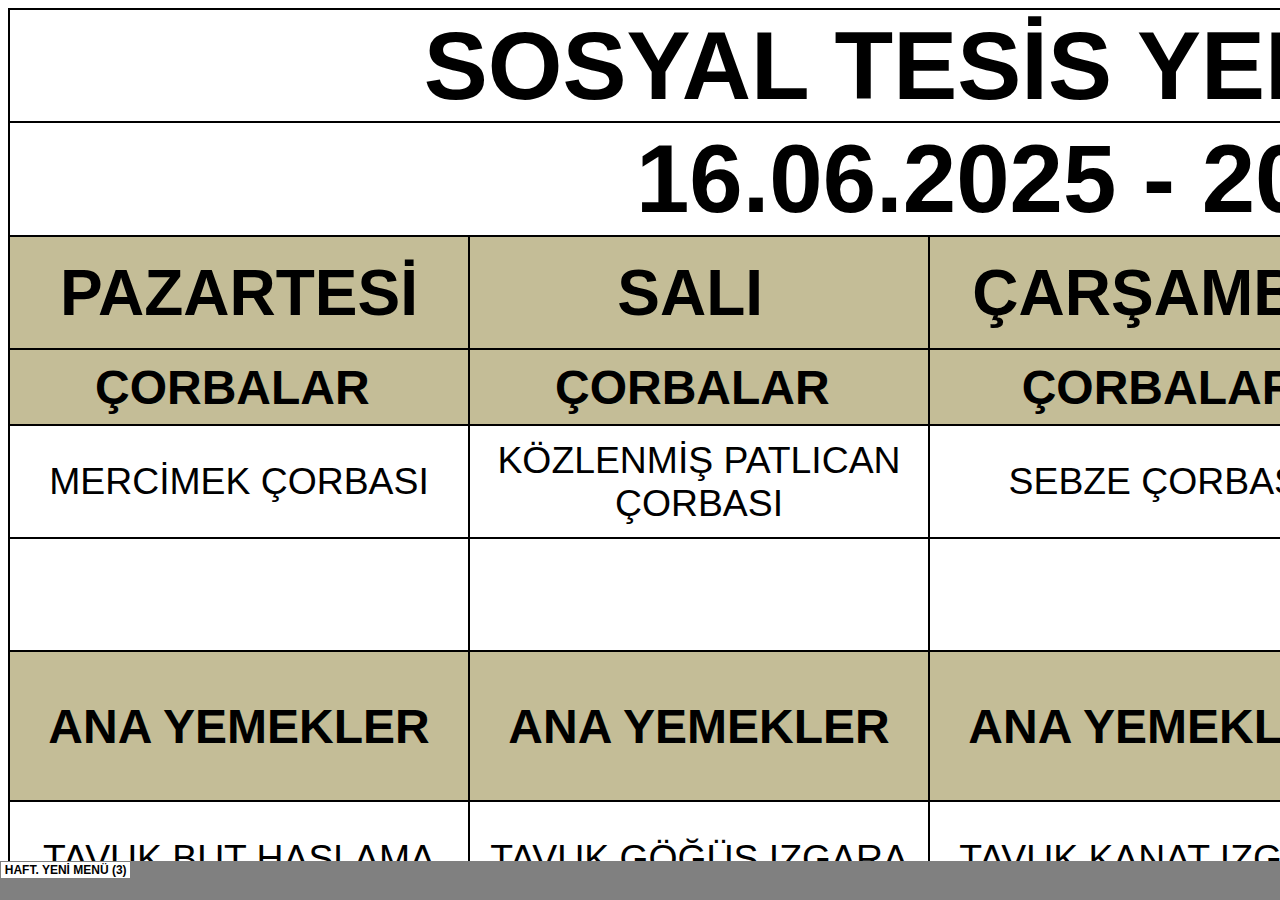
<file: menus/haftalik-menu_dosyalar/sheet001.htm>
<html xmlns:v="urn:schemas-microsoft-com:vml"
xmlns:o="urn:schemas-microsoft-com:office:office"
xmlns:x="urn:schemas-microsoft-com:office:excel"
xmlns="http://www.w3.org/TR/REC-html40">

<head>
<meta http-equiv=Content-Type content="text/html; charset=Windows-1254">
<meta name=ProgId content=Excel.Sheet>
<meta name=Generator content="Microsoft Excel 15">
<link id=Main-File rel=Main-File href="../haftalik-menu.htm">
<link rel=File-List href=filelist.xml>
<link rel=Stylesheet href=stylesheet.css>
<style>
<!--table
	{mso-displayed-decimal-separator:"\,";
	mso-displayed-thousand-separator:"\.";}
@page
	{margin:.75in .25in .75in .25in;
	mso-header-margin:.3in;
	mso-footer-margin:.3in;}
-->
</style>
<![if !supportTabStrip]><script language="JavaScript">
<!--
function fnUpdateTabs()
 {
  if (parent.window.g_iIEVer>=4) {
   if (parent.document.readyState=="complete"
    && parent.frames['frTabs'].document.readyState=="complete")
   parent.fnSetActiveSheet(0);
  else
   window.setTimeout("fnUpdateTabs();",150);
 }
}

if (window.name!="frSheet")
 window.location.replace("../haftalik-menu.htm");
else
 fnUpdateTabs();
//-->
</script>
<![endif]>
</head>

<body link=blue vlink=purple class=xl65>

<table border=0 cellpadding=0 cellspacing=0 width=2300 style='border-collapse:
 collapse;table-layout:fixed;width:1725pt'>
 <col class=xl65 width=460 span=5 style='mso-width-source:userset;mso-width-alt:
 16822;width:345pt'>
 <tr height=113 style='mso-height-source:userset;height:84.95pt'>
  <td colspan=5 height=113 class=xl72 width=2300 style='border-right:1.5pt solid black;
  height:84.95pt;width:1725pt'><span style='mso-spacerun:yes'>�</span>SOSYAL
  TES�S YEMEK MEN�S�</td>
 </tr>
 <tr height=113 style='mso-height-source:userset;height:84.95pt'>
  <td colspan=5 height=113 class=xl72 width=2300 style='border-right:1.5pt solid black;
  height:84.95pt;width:1725pt'>16.06.2025 - 20.06.2025</td>
 </tr>
 <tr height=113 style='mso-height-source:userset;height:84.95pt'>
  <td height=113 class=xl71 width=460 style='height:84.95pt;border-top:none;
  width:345pt'>PAZARTES�</td>
  <td class=xl71 width=460 style='border-top:none;border-left:none;width:345pt'>SALI<span
  style='mso-spacerun:yes'>�</span></td>
  <td class=xl71 width=460 style='border-top:none;border-left:none;width:345pt'>�AR�AMBA</td>
  <td rowspan=24 class=xl75 width=460 style='border-bottom:1.5pt solid black;
  border-top:none;width:345pt'>RESM� TAT�L</td>
  <td class=xl71 width=460 style='border-top:none;border-left:none;width:345pt'>CUMA</td>
 </tr>
 <tr height=76 style='mso-height-source:userset;height:57.0pt'>
  <td height=76 class=xl68 width=460 style='height:57.0pt;border-top:none;
  width:345pt'>�ORBALAR<span style='mso-spacerun:yes'>�</span></td>
  <td class=xl68 width=460 style='border-top:none;border-left:none;width:345pt'>�ORBALAR<span
  style='mso-spacerun:yes'>�</span></td>
  <td class=xl68 width=460 style='border-top:none;border-left:none;width:345pt'>�ORBALAR</td>
  <td class=xl68 width=460 style='border-top:none;border-left:none;width:345pt'>�ORBALAR</td>
 </tr>
 <tr height=113 style='mso-height-source:userset;height:84.95pt'>
  <td height=113 class=xl66 width=460 style='height:84.95pt;border-top:none;
  width:345pt'>MERC�MEK �ORBASI</td>
  <td class=xl66 width=460 style='border-top:none;border-left:none;width:345pt'>K�ZLENM��
  PATLICAN �ORBASI</td>
  <td class=xl66 width=460 style='border-top:none;border-left:none;width:345pt'>SEBZE
  �ORBASI</td>
  <td class=xl66 width=460 style='border-top:none;border-left:none;width:345pt'>YAYLA
  �ORBASI</td>
 </tr>
 <tr height=113 style='mso-height-source:userset;height:84.95pt'>
  <td height=113 class=xl66 width=460 style='height:84.95pt;border-top:none;
  width:345pt'>&nbsp;</td>
  <td class=xl66 width=460 style='border-top:none;border-left:none;width:345pt'>&nbsp;</td>
  <td class=xl66 width=460 style='border-top:none;border-left:none;width:345pt'>&nbsp;</td>
  <td class=xl66 width=460 style='border-top:none;border-left:none;width:345pt'>&nbsp;</td>
 </tr>
 <tr height=150 style='height:112.5pt'>
  <td height=150 class=xl68 width=460 style='height:112.5pt;border-top:none;
  width:345pt'>ANA YEMEKLER</td>
  <td class=xl68 width=460 style='border-top:none;border-left:none;width:345pt'>ANA
  YEMEKLER</td>
  <td class=xl68 width=460 style='border-top:none;border-left:none;width:345pt'>ANA
  YEMEKLER</td>
  <td class=xl68 width=460 style='border-top:none;border-left:none;width:345pt'>ANA
  YEMEKLER</td>
 </tr>
 <tr height=113 style='mso-height-source:userset;height:84.95pt'>
  <td height=113 class=xl66 width=460 style='height:84.95pt;border-top:none;
  width:345pt'>TAVUK BUT HA�LAMA</td>
  <td class=xl66 width=460 style='border-top:none;border-left:none;width:345pt'>TAVUK
  G���S IZGARA</td>
  <td class=xl66 width=460 style='border-top:none;border-left:none;width:345pt'>TAVUK
  KANAT IZGARA</td>
  <td class=xl69 width=460 style='border-top:none;border-left:none;width:345pt'>TAVUK
  P�RZOLA</td>
 </tr>
 <tr height=113 style='mso-height-source:userset;height:84.95pt'>
  <td height=113 class=xl66 width=460 style='height:84.95pt;border-top:none;
  width:345pt'>KIYMALI PATLICAN MUSAKKA</td>
  <td class=xl66 width=460 style='border-top:none;border-left:none;width:345pt'>P�REL�
  ROSTO K�FTE</td>
  <td class=xl69 width=460 style='border-top:none;border-left:none;width:345pt'>KIYMALI
  KARNIYARIK</td>
  <td class=xl69 width=460 style='border-top:none;border-left:none;width:345pt'>�ZM�R
  K�FTE</td>
 </tr>
 <tr height=113 style='mso-height-source:userset;height:84.95pt'>
  <td height=113 class=xl66 width=460 style='height:84.95pt;border-top:none;
  width:345pt'>TAZE FASULYE YEME��</td>
  <td class=xl66 width=460 style='border-top:none;border-left:none;width:345pt'>YO�URTLU
  ISPANAK YEME��</td>
  <td class=xl69 width=460 style='border-top:none;border-left:none;width:345pt'>YO�URTLU
  SEM�ZOTU</td>
  <td class=xl70 width=460 style='border-top:none;border-left:none;width:345pt'>BEZELYE
  YEME��</td>
 </tr>
 <tr height=113 style='mso-height-source:userset;height:84.95pt'>
  <td height=113 class=xl66 width=460 style='height:84.95pt;border-top:none;
  width:345pt'>&nbsp;</td>
  <td class=xl66 width=460 style='border-top:none;border-left:none;width:345pt'>&nbsp;</td>
  <td class=xl66 width=460 style='border-top:none;border-left:none;width:345pt'>&nbsp;</td>
  <td class=xl66 width=460 style='border-top:none;border-left:none;width:345pt'>&nbsp;</td>
 </tr>
 <tr height=113 style='mso-height-source:userset;height:84.95pt'>
  <td height=113 class=xl66 width=460 style='height:84.95pt;border-top:none;
  width:345pt'>&nbsp;</td>
  <td class=xl66 width=460 style='border-top:none;border-left:none;width:345pt'>&nbsp;</td>
  <td class=xl66 width=460 style='border-top:none;border-left:none;width:345pt'>&nbsp;</td>
  <td class=xl66 width=460 style='border-top:none;border-left:none;width:345pt'>&nbsp;</td>
 </tr>
 <tr height=150 style='height:112.5pt'>
  <td height=150 class=xl68 width=460 style='height:112.5pt;border-top:none;
  width:345pt'>P�LAV / MAKARNA</td>
  <td class=xl68 width=460 style='border-top:none;border-left:none;width:345pt'>P�LAV
  / MAKARNA</td>
  <td class=xl68 width=460 style='border-top:none;border-left:none;width:345pt'>P�LAV
  / MAKARNA</td>
  <td class=xl68 width=460 style='border-top:none;border-left:none;width:345pt'>P�LAV
  / MAKARNA</td>
 </tr>
 <tr height=113 style='mso-height-source:userset;height:84.95pt'>
  <td height=113 class=xl66 width=460 style='height:84.95pt;border-top:none;
  width:345pt'>ARPA �EHR�YEL� P�R�N� P�LAVI<span
  style='mso-spacerun:yes'>�</span></td>
  <td class=xl66 width=460 style='border-top:none;border-left:none;width:345pt'>TEL
  �EHR�YEL� P�R�N� P�LAVI</td>
  <td class=xl66 width=460 style='border-top:none;border-left:none;width:345pt'>ARPA
  �EHR�YEL� P�R�N� P�LAVI<span style='mso-spacerun:yes'>�</span></td>
  <td class=xl66 width=460 style='border-top:none;border-left:none;width:345pt'>SAL�ALI
  MAKARNA</td>
 </tr>
 <tr height=113 style='mso-height-source:userset;height:84.95pt'>
  <td height=113 class=xl66 width=460 style='height:84.95pt;border-top:none;
  width:345pt'>&nbsp;</td>
  <td class=xl66 width=460 style='border-top:none;border-left:none;width:345pt'>&nbsp;</td>
  <td class=xl66 width=460 style='border-top:none;border-left:none;width:345pt'>&nbsp;</td>
  <td class=xl66 width=460 style='border-top:none;border-left:none;width:345pt'>&nbsp;</td>
 </tr>
 <tr height=150 style='height:112.5pt'>
  <td height=150 class=xl68 width=460 style='height:112.5pt;border-top:none;
  width:345pt'>SALATA / SO�UKLAR</td>
  <td class=xl68 width=460 style='border-top:none;border-left:none;width:345pt'>SALATA
  / SO�UKLAR</td>
  <td class=xl68 width=460 style='border-top:none;border-left:none;width:345pt'>SALATA
  / SO�UKLAR</td>
  <td class=xl68 width=460 style='border-top:none;border-left:none;width:345pt'>SALATA
  / SO�UKLAR</td>
 </tr>
 <tr height=113 style='mso-height-source:userset;height:84.95pt'>
  <td height=113 class=xl66 width=460 style='height:84.95pt;border-top:none;
  width:345pt'>MEVS�M SALATA</td>
  <td class=xl66 width=460 style='border-top:none;border-left:none;width:345pt'>SALATA
  BAR</td>
  <td class=xl66 width=460 style='border-top:none;border-left:none;width:345pt'>YE��L
  BAH�E SALATASI</td>
  <td class=xl69 width=460 style='border-top:none;border-left:none;width:345pt'>MEVS�M
  SALATA</td>
 </tr>
 <tr height=113 style='mso-height-source:userset;height:84.95pt'>
  <td height=113 class=xl66 width=460 style='height:84.95pt;border-top:none;
  width:345pt'>CACIK</td>
  <td class=xl66 width=460 style='border-top:none;border-left:none;width:345pt'>CACIK</td>
  <td class=xl66 width=460 style='border-top:none;border-left:none;width:345pt'>CACIK</td>
  <td class=xl66 width=460 style='border-top:none;border-left:none;width:345pt'>CACIK</td>
 </tr>
 <tr height=113 style='mso-height-source:userset;height:84.95pt'>
  <td height=113 class=xl66 width=460 style='height:84.95pt;border-top:none;
  width:345pt'>HAYDAR�</td>
  <td class=xl66 width=460 style='border-top:none;border-left:none;width:345pt'>HAYDAR�</td>
  <td class=xl66 width=460 style='border-top:none;border-left:none;width:345pt'>HAYDAR�</td>
  <td class=xl66 width=460 style='border-top:none;border-left:none;width:345pt'>HAYDAR�</td>
 </tr>
 <tr height=113 style='mso-height-source:userset;height:84.95pt'>
  <td height=113 class=xl66 width=460 style='height:84.95pt;border-top:none;
  width:345pt'>RUS SALATASI</td>
  <td class=xl66 width=460 style='border-top:none;border-left:none;width:345pt'>RUS
  SALATASI</td>
  <td class=xl66 width=460 style='border-top:none;border-left:none;width:345pt'>RUS
  SALATASI</td>
  <td class=xl66 width=460 style='border-top:none;border-left:none;width:345pt'>RUS
  SALATASI</td>
 </tr>
 <tr class=xl67 height=150 style='height:112.5pt'>
  <td height=150 class=xl68 width=460 style='height:112.5pt;border-top:none;
  width:345pt'>ZEYT�N YA�LILAR</td>
  <td class=xl68 width=460 style='border-top:none;border-left:none;width:345pt'>ZEYT�N
  YA�LILAR</td>
  <td class=xl68 width=460 style='border-top:none;border-left:none;width:345pt'>ZEYT�N
  YA�LILAR</td>
  <td class=xl68 width=460 style='border-top:none;border-left:none;width:345pt'>ZEYT�N
  YA�LILAR</td>
 </tr>
 <tr height=113 style='mso-height-source:userset;height:84.95pt'>
  <td height=113 class=xl66 width=460 style='height:84.95pt;border-top:none;
  width:345pt'>ZEYT�NYA�LI BR�KSEL LAHANASI</td>
  <td class=xl66 width=460 style='border-top:none;border-left:none;width:345pt'>ZEYT�NYA�LI
  BR�KSEL LAHANASI</td>
  <td class=xl66 width=460 style='border-top:none;border-left:none;width:345pt'>ZEYT�NYA�LI
  BR�KSEL LAHANASI</td>
  <td class=xl66 width=460 style='border-top:none;border-left:none;width:345pt'>ZEYT�NYA�LI
  BR�KSEL LAHANASI</td>
 </tr>
 <tr height=113 style='mso-height-source:userset;height:84.95pt'>
  <td height=113 class=xl66 width=460 style='height:84.95pt;border-top:none;
  width:345pt'>ZEYT�NYA�LI BROKOL�</td>
  <td class=xl66 width=460 style='border-top:none;border-left:none;width:345pt'>ZEYT�NYA�LI
  BROKOL�</td>
  <td class=xl66 width=460 style='border-top:none;border-left:none;width:345pt'>ZEYT�NYA�LI
  BROKOL�</td>
  <td class=xl66 width=460 style='border-top:none;border-left:none;width:345pt'>ZEYT�NYA�LI
  BROKOL�</td>
 </tr>
 <tr class=xl67 height=76 style='mso-height-source:userset;height:57.0pt'>
  <td height=76 class=xl68 width=460 style='height:57.0pt;border-top:none;
  width:345pt'>TATLILAR</td>
  <td class=xl68 width=460 style='border-top:none;border-left:none;width:345pt'>TATLILAR</td>
  <td class=xl68 width=460 style='border-top:none;border-left:none;width:345pt'>TATLILAR</td>
  <td class=xl68 width=460 style='border-top:none;border-left:none;width:345pt'>TATLILAR</td>
 </tr>
 <tr height=113 style='mso-height-source:userset;height:84.95pt'>
  <td height=113 class=xl66 width=460 style='height:84.95pt;border-top:none;
  width:345pt'>KARPUZ</td>
  <td class=xl66 width=460 style='border-top:none;border-left:none;width:345pt'>KARPUZ</td>
  <td class=xl66 width=460 style='border-top:none;border-left:none;width:345pt'>KARPUZ</td>
  <td class=xl66 width=460 style='border-top:none;border-left:none;width:345pt'>KARPUZ</td>
 </tr>
 <tr height=113 style='mso-height-source:userset;height:84.95pt'>
  <td height=113 class=xl66 width=460 style='height:84.95pt;border-top:none;
  width:345pt'>&nbsp;</td>
  <td class=xl66 width=460 style='border-top:none;border-left:none;width:345pt'>&nbsp;</td>
  <td class=xl66 width=460 style='border-top:none;border-left:none;width:345pt'>&nbsp;</td>
  <td class=xl66 width=460 style='border-top:none;border-left:none;width:345pt'>&nbsp;</td>
 </tr>
 <tr height=113 style='mso-height-source:userset;height:84.95pt'>
  <td height=113 class=xl65 style='height:84.95pt'></td>
  <td class=xl65></td>
  <td class=xl65></td>
  <td class=xl65></td>
  <td class=xl65></td>
 </tr>
 <![if supportMisalignedColumns]>
 <tr height=0 style='display:none'>
  <td width=460 style='width:345pt'></td>
  <td width=460 style='width:345pt'></td>
  <td width=460 style='width:345pt'></td>
  <td width=460 style='width:345pt'></td>
  <td width=460 style='width:345pt'></td>
 </tr>
 <![endif]>
</table>

</body>

</html>
</file>
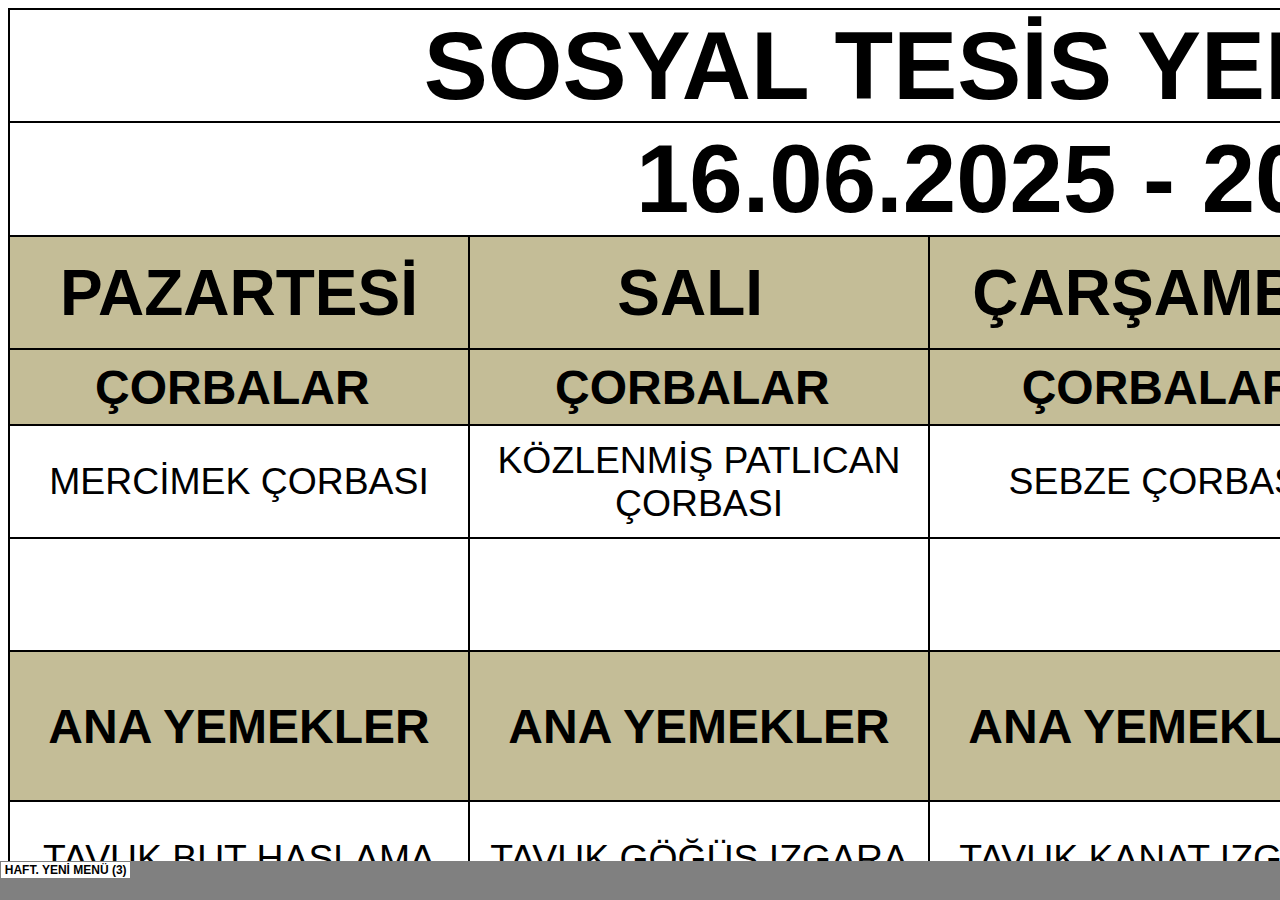
<file: menus/haftalik-menu_dosyalar/tabstrip.htm>
<html>
<head>
<meta http-equiv=Content-Type content="text/html; charset=Windows-1254">
<meta name=ProgId content=Excel.Sheet>
<meta name=Generator content="Microsoft Excel 15">
<link id=Main-File rel=Main-File href="../haftalik-menu.htm">

<script language="JavaScript">
<!--
if (window.name!="frTabs")
 window.location.replace(document.all.item("Main-File").href);
//-->
</script>
<style>
<!--
A {
    text-decoration:none;
    color:#000000;
    font-size:9pt;
}
-->
</style>
</head>
<body topmargin=0 leftmargin=0 bgcolor="#808080">
<table border=0 cellspacing=1>
 <tr>
 <td bgcolor="#FFFFFF" nowrap><b><small><small>&nbsp;<a href="sheet001.htm" target="frSheet"><font face="Arial" color="#000000">HAFT. YEN� MEN� (3)</font></a>&nbsp;</small></small></b></td>

 </tr>
</table>
</body>
</html>
</file>
<file: css/css2.css>
/* cyrillic-ext */
@font-face {
  font-family: 'Inter';
  font-style: normal;
  font-weight: 400;
  font-display: swap;
  src: url(https://fonts.gstatic.com/s/inter/v19/UcC73FwrK3iLTeHuS_nVMrMxCp50SjIa2JL7SUc.woff2) format('woff2');
  unicode-range: U+0460-052F, U+1C80-1C8A, U+20B4, U+2DE0-2DFF, U+A640-A69F, U+FE2E-FE2F;
}
/* cyrillic */
@font-face {
  font-family: 'Inter';
  font-style: normal;
  font-weight: 400;
  font-display: swap;
  src: url(https://fonts.gstatic.com/s/inter/v19/UcC73FwrK3iLTeHuS_nVMrMxCp50SjIa0ZL7SUc.woff2) format('woff2');
  unicode-range: U+0301, U+0400-045F, U+0490-0491, U+04B0-04B1, U+2116;
}
/* greek-ext */
@font-face {
  font-family: 'Inter';
  font-style: normal;
  font-weight: 400;
  font-display: swap;
  src: url(https://fonts.gstatic.com/s/inter/v19/UcC73FwrK3iLTeHuS_nVMrMxCp50SjIa2ZL7SUc.woff2) format('woff2');
  unicode-range: U+1F00-1FFF;
}
/* greek */
@font-face {
  font-family: 'Inter';
  font-style: normal;
  font-weight: 400;
  font-display: swap;
  src: url(https://fonts.gstatic.com/s/inter/v19/UcC73FwrK3iLTeHuS_nVMrMxCp50SjIa1pL7SUc.woff2) format('woff2');
  unicode-range: U+0370-0377, U+037A-037F, U+0384-038A, U+038C, U+038E-03A1, U+03A3-03FF;
}
/* vietnamese */
@font-face {
  font-family: 'Inter';
  font-style: normal;
  font-weight: 400;
  font-display: swap;
  src: url(https://fonts.gstatic.com/s/inter/v19/UcC73FwrK3iLTeHuS_nVMrMxCp50SjIa2pL7SUc.woff2) format('woff2');
  unicode-range: U+0102-0103, U+0110-0111, U+0128-0129, U+0168-0169, U+01A0-01A1, U+01AF-01B0, U+0300-0301, U+0303-0304, U+0308-0309, U+0323, U+0329, U+1EA0-1EF9, U+20AB;
}
/* latin-ext */
@font-face {
  font-family: 'Inter';
  font-style: normal;
  font-weight: 400;
  font-display: swap;
  src: url(https://fonts.gstatic.com/s/inter/v19/UcC73FwrK3iLTeHuS_nVMrMxCp50SjIa25L7SUc.woff2) format('woff2');
  unicode-range: U+0100-02BA, U+02BD-02C5, U+02C7-02CC, U+02CE-02D7, U+02DD-02FF, U+0304, U+0308, U+0329, U+1D00-1DBF, U+1E00-1E9F, U+1EF2-1EFF, U+2020, U+20A0-20AB, U+20AD-20C0, U+2113, U+2C60-2C7F, U+A720-A7FF;
}
/* latin */
@font-face {
  font-family: 'Inter';
  font-style: normal;
  font-weight: 400;
  font-display: swap;
  src: url(https://fonts.gstatic.com/s/inter/v19/UcC73FwrK3iLTeHuS_nVMrMxCp50SjIa1ZL7.woff2) format('woff2');
  unicode-range: U+0000-00FF, U+0131, U+0152-0153, U+02BB-02BC, U+02C6, U+02DA, U+02DC, U+0304, U+0308, U+0329, U+2000-206F, U+20AC, U+2122, U+2191, U+2193, U+2212, U+2215, U+FEFF, U+FFFD;
}
/* cyrillic-ext */
@font-face {
  font-family: 'Inter';
  font-style: normal;
  font-weight: 600;
  font-display: swap;
  src: url(https://fonts.gstatic.com/s/inter/v19/UcC73FwrK3iLTeHuS_nVMrMxCp50SjIa2JL7SUc.woff2) format('woff2');
  unicode-range: U+0460-052F, U+1C80-1C8A, U+20B4, U+2DE0-2DFF, U+A640-A69F, U+FE2E-FE2F;
}
/* cyrillic */
@font-face {
  font-family: 'Inter';
  font-style: normal;
  font-weight: 600;
  font-display: swap;
  src: url(https://fonts.gstatic.com/s/inter/v19/UcC73FwrK3iLTeHuS_nVMrMxCp50SjIa0ZL7SUc.woff2) format('woff2');
  unicode-range: U+0301, U+0400-045F, U+0490-0491, U+04B0-04B1, U+2116;
}
/* greek-ext */
@font-face {
  font-family: 'Inter';
  font-style: normal;
  font-weight: 600;
  font-display: swap;
  src: url(https://fonts.gstatic.com/s/inter/v19/UcC73FwrK3iLTeHuS_nVMrMxCp50SjIa2ZL7SUc.woff2) format('woff2');
  unicode-range: U+1F00-1FFF;
}
/* greek */
@font-face {
  font-family: 'Inter';
  font-style: normal;
  font-weight: 600;
  font-display: swap;
  src: url(https://fonts.gstatic.com/s/inter/v19/UcC73FwrK3iLTeHuS_nVMrMxCp50SjIa1pL7SUc.woff2) format('woff2');
  unicode-range: U+0370-0377, U+037A-037F, U+0384-038A, U+038C, U+038E-03A1, U+03A3-03FF;
}
/* vietnamese */
@font-face {
  font-family: 'Inter';
  font-style: normal;
  font-weight: 600;
  font-display: swap;
  src: url(https://fonts.gstatic.com/s/inter/v19/UcC73FwrK3iLTeHuS_nVMrMxCp50SjIa2pL7SUc.woff2) format('woff2');
  unicode-range: U+0102-0103, U+0110-0111, U+0128-0129, U+0168-0169, U+01A0-01A1, U+01AF-01B0, U+0300-0301, U+0303-0304, U+0308-0309, U+0323, U+0329, U+1EA0-1EF9, U+20AB;
}
/* latin-ext */
@font-face {
  font-family: 'Inter';
  font-style: normal;
  font-weight: 600;
  font-display: swap;
  src: url(https://fonts.gstatic.com/s/inter/v19/UcC73FwrK3iLTeHuS_nVMrMxCp50SjIa25L7SUc.woff2) format('woff2');
  unicode-range: U+0100-02BA, U+02BD-02C5, U+02C7-02CC, U+02CE-02D7, U+02DD-02FF, U+0304, U+0308, U+0329, U+1D00-1DBF, U+1E00-1E9F, U+1EF2-1EFF, U+2020, U+20A0-20AB, U+20AD-20C0, U+2113, U+2C60-2C7F, U+A720-A7FF;
}
/* latin */
@font-face {
  font-family: 'Inter';
  font-style: normal;
  font-weight: 600;
  font-display: swap;
  src: url(https://fonts.gstatic.com/s/inter/v19/UcC73FwrK3iLTeHuS_nVMrMxCp50SjIa1ZL7.woff2) format('woff2');
  unicode-range: U+0000-00FF, U+0131, U+0152-0153, U+02BB-02BC, U+02C6, U+02DA, U+02DC, U+0304, U+0308, U+0329, U+2000-206F, U+20AC, U+2122, U+2191, U+2193, U+2212, U+2215, U+FEFF, U+FFFD;
}
/* cyrillic-ext */
@font-face {
  font-family: 'Inter';
  font-style: normal;
  font-weight: 700;
  font-display: swap;
  src: url(https://fonts.gstatic.com/s/inter/v19/UcC73FwrK3iLTeHuS_nVMrMxCp50SjIa2JL7SUc.woff2) format('woff2');
  unicode-range: U+0460-052F, U+1C80-1C8A, U+20B4, U+2DE0-2DFF, U+A640-A69F, U+FE2E-FE2F;
}
/* cyrillic */
@font-face {
  font-family: 'Inter';
  font-style: normal;
  font-weight: 700;
  font-display: swap;
  src: url(https://fonts.gstatic.com/s/inter/v19/UcC73FwrK3iLTeHuS_nVMrMxCp50SjIa0ZL7SUc.woff2) format('woff2');
  unicode-range: U+0301, U+0400-045F, U+0490-0491, U+04B0-04B1, U+2116;
}
/* greek-ext */
@font-face {
  font-family: 'Inter';
  font-style: normal;
  font-weight: 700;
  font-display: swap;
  src: url(https://fonts.gstatic.com/s/inter/v19/UcC73FwrK3iLTeHuS_nVMrMxCp50SjIa2ZL7SUc.woff2) format('woff2');
  unicode-range: U+1F00-1FFF;
}
/* greek */
@font-face {
  font-family: 'Inter';
  font-style: normal;
  font-weight: 700;
  font-display: swap;
  src: url(https://fonts.gstatic.com/s/inter/v19/UcC73FwrK3iLTeHuS_nVMrMxCp50SjIa1pL7SUc.woff2) format('woff2');
  unicode-range: U+0370-0377, U+037A-037F, U+0384-038A, U+038C, U+038E-03A1, U+03A3-03FF;
}
/* vietnamese */
@font-face {
  font-family: 'Inter';
  font-style: normal;
  font-weight: 700;
  font-display: swap;
  src: url(https://fonts.gstatic.com/s/inter/v19/UcC73FwrK3iLTeHuS_nVMrMxCp50SjIa2pL7SUc.woff2) format('woff2');
  unicode-range: U+0102-0103, U+0110-0111, U+0128-0129, U+0168-0169, U+01A0-01A1, U+01AF-01B0, U+0300-0301, U+0303-0304, U+0308-0309, U+0323, U+0329, U+1EA0-1EF9, U+20AB;
}
/* latin-ext */
@font-face {
  font-family: 'Inter';
  font-style: normal;
  font-weight: 700;
  font-display: swap;
  src: url(https://fonts.gstatic.com/s/inter/v19/UcC73FwrK3iLTeHuS_nVMrMxCp50SjIa25L7SUc.woff2) format('woff2');
  unicode-range: U+0100-02BA, U+02BD-02C5, U+02C7-02CC, U+02CE-02D7, U+02DD-02FF, U+0304, U+0308, U+0329, U+1D00-1DBF, U+1E00-1E9F, U+1EF2-1EFF, U+2020, U+20A0-20AB, U+20AD-20C0, U+2113, U+2C60-2C7F, U+A720-A7FF;
}
/* latin */
@font-face {
  font-family: 'Inter';
  font-style: normal;
  font-weight: 700;
  font-display: swap;
  src: url(https://fonts.gstatic.com/s/inter/v19/UcC73FwrK3iLTeHuS_nVMrMxCp50SjIa1ZL7.woff2) format('woff2');
  unicode-range: U+0000-00FF, U+0131, U+0152-0153, U+02BB-02BC, U+02C6, U+02DA, U+02DC, U+0304, U+0308, U+0329, U+2000-206F, U+20AC, U+2122, U+2191, U+2193, U+2212, U+2215, U+FEFF, U+FFFD;
}
</file>
<file: css/style.css>
:root {
    /* Modern Açık Renk Paleti */
    --primary: #3b82f6;
    --primary-dark: #2563eb;
    --primary-light: #93c5fd;
    --primary-gradient: linear-gradient(135deg, #3b82f6 0%, #06b6d4 100%);
    --primary-shadow: rgba(59, 130, 246, 0.25);
    
    /* Background & Surfaces - Açık Tema */
    --bg: #f8fafc;
    --bg-light: #ffffff;
    --bg-glass: rgba(255, 255, 255, 0.8);
    --card: rgba(255, 255, 255, 0.9);
    --card-hover: rgba(255, 255, 255, 1);
    --surface: #f1f5f9;
    
    /* Text Colors - Koyu Metinler */
    --text: #1e293b;
    --text-muted: #64748b;
    --text-secondary: #475569;
    
    /* Status Colors - Canlı Renkler */
    --success: #10b981;
    --success-light: rgba(16, 185, 129, 0.1);
    --danger: #ef4444;
    --danger-light: rgba(239, 68, 68, 0.1);
    --warning: #f59e0b;
    --warning-light: rgba(245, 158, 11, 0.1);
    --info: #06b6d4;
    --info-light: rgba(6, 182, 212, 0.1);
    
    /* Modern Borders & Shadows - Açık Tema */
    --border: rgba(148, 163, 184, 0.2);
    --border-light: rgba(148, 163, 184, 0.1);
    --border-focus: rgba(59, 130, 246, 0.4);
    --shadow-sm: 0 1px 2px 0 rgba(0, 0, 0, 0.05);
    --shadow: 0 4px 6px -1px rgba(0, 0, 0, 0.1), 0 2px 4px -1px rgba(0, 0, 0, 0.06);
    --shadow-lg: 0 10px 15px -3px rgba(0, 0, 0, 0.1), 0 4px 6px -2px rgba(0, 0, 0, 0.05);
    --shadow-xl: 0 20px 25px -5px rgba(0, 0, 0, 0.1), 0 10px 10px -5px rgba(0, 0, 0, 0.04);
    --glow: 0 0 20px rgba(59, 130, 246, 0.3);
    
    /* Typography */
    --font-family: 'Inter', -apple-system, BlinkMacSystemFont, 'Segoe UI', sans-serif;
    --font-size-base: 12px;
    --font-size-sm: 12px;
    --font-size-lg: 16px;
    --font-size-xl: 18px;
    --font-size-2xl: 24px;
    --font-size-3xl: 30px;
    --line-height: 1.6;
    --line-height-tight: 1.4;
    
    /* Spacing & Layout */
    --space-xs: 0.25rem;
    --space-sm: 0.5rem;
    --space-md: 1rem;
    --space-lg: 1.5rem;
    --space-xl: 2rem;
    --space-2xl: 3rem;
    
    /* Border Radius */
    --radius-sm: 6px;
    --radius: 12px;
    --radius-lg: 16px;
    --radius-xl: 24px;
    --radius-full: 9999px;
    
    /* Transitions - Optimized for performance */
    --transition: all 0.2s ease-out;
    --transition-fast: all 0.1s ease-out;
    --transition-slow: all 0.3s ease-out;
    
    /* Glass Effect - Açık Tema */
    --glass-bg: rgba(255, 255, 255, 0.7);
    --glass-border: rgba(255, 255, 255, 0.2);
    --backdrop-blur: blur(10px);
}

*,
*::before,
*::after {
    box-sizing: border-box;
}

html {
    scroll-behavior: smooth;
}

body {
    background: var(--bg);
    background-image: 
        radial-gradient(at 40% 20%, rgba(59, 130, 246, 0.08) 0px, transparent 50%),
        radial-gradient(at 80% 0%, rgba(6, 182, 212, 0.08) 0px, transparent 50%);
    background-attachment: fixed;
    color: var(--text);
    min-height: 100vh;
    font-family: var(--font-family);
    font-size: var(--font-size-base);
    line-height: var(--line-height);
    font-feature-settings: 'cv02', 'cv03', 'cv04', 'cv11';
    transition: var(--transition);
    -webkit-font-smoothing: antialiased;
    -moz-osx-font-smoothing: grayscale;
    text-rendering: optimizeLegibility;
}




/* Performance optimizations - Reduced will-change usage */
.card,
.menu-header,
.days-buttons-wrapper {
    will-change: auto;
}

/* Focus visible for accessibility */
:focus-visible {
    outline: 2px solid var(--primary);
    outline-offset: 2px;
}

.menu-header {
    display: flex;
    flex-direction: row;
    align-items: center;
    justify-content: space-between;
    background: var(--card);
    border-radius: var(--radius-xl);
    padding: var(--space-xl) var(--space-xl) var(--space-lg) var(--space-xl);
    margin-bottom: var(--space-xl);
    box-shadow: var(--shadow-lg);
    border: 1px solid var(--border);
    min-height: 100px;
    gap: var(--space-lg);
    position: relative;
    overflow: hidden;
    transition: var(--transition);
}

.menu-header:hover {
    box-shadow: var(--shadow-lg);
    border-color: var(--border-focus);
}

.header-title {
    flex: 1;
    min-width: 220px;
}

.header-title .fs-1 {
    background: var(--primary-gradient);
    -webkit-background-clip: text;
    -webkit-text-fill-color: transparent;
    background-clip: text;
    font-size: var(--font-size-3xl);
    font-weight: 800;
    letter-spacing: -0.025em;
    text-align: left;
    line-height: var(--line-height-tight);
    position: relative;
}

.header-title .fs-1::after {
    content: '';
    position: absolute;
    bottom: -4px;
    left: 0;
    width: 60px;
    height: 3px;
    background: var(--primary-gradient);
    border-radius: var(--radius-full);
    opacity: 0.6;
}

.header-select {
    flex: 1;
    display: flex;
    align-items: center;
    justify-content: center;
    gap: 0.7em;
    flex-wrap: nowrap;
}

.menu-header .menu-select-label {
    color: var(--text-secondary);
    font-weight: 600;
    font-size: var(--font-size-base);
    letter-spacing: 0.01em;
    margin-right: var(--space-sm);
    white-space: nowrap;
}

.menu-header .menu-select,
#weekly-menu-select {
    width: 500px !important;
    min-width: 220px;
    max-width: 100%;
    flex-shrink: 1;
    font-size: var(--font-size-base);
    padding: var(--space-sm) var(--space-md);
    border: 1px solid var(--border);
    border-radius: var(--radius);
    background: var(--bg-light) !important;
    color: var(--text) !important;
    font-weight: 500;
    box-shadow: var(--shadow-sm);
    transition: var(--transition);
    margin: 0;
    text-align: left;
    display: block;
    position: relative;
}

.menu-header .menu-select:focus {
    outline: none;
    border-color: var(--primary);
    box-shadow: var(--shadow), 0 0 0 3px var(--primary-shadow);
    background: var(--bg-light) !important;
    color: var(--text) !important;
}

.header-btn {
    flex: 1;
    min-width: 220px;
    justify-content: flex-end;
}

.menu-header .menu-add-btn {
    margin-left: auto;
}

.menu-header .d-flex.align-items-center.justify-content-center.w-100.mt-2 {
    width: 100%;
    justify-content: center !important;
    display: flex !important;
    margin-top: 1.2em;
}

.menu-add-btn, .add-menu-btn, #menuModal .btn-success, #weeklyMenuModal .btn-success, #day-detail .btn-success {
    background: var(--primary-gradient);
    color: #fff;
    font-weight: 600;
    font-size: var(--font-size-base);
    border-radius: var(--radius);
    padding: var(--space-sm) var(--space-lg);
    border: none;
    box-shadow: var(--shadow);
    transition: var(--transition);
    letter-spacing: 0.01em;
    position: relative;
    overflow: hidden;
}

.menu-add-btn:hover, .add-menu-btn:hover, 
#menuModal .btn-success:hover, #weeklyMenuModal .btn-success:hover, 
#day-detail .btn-success:hover {
    box-shadow: var(--shadow);
}

h1, h2, h3, h4, h5, h6 {
    font-weight: 700;
    letter-spacing: -0.01em;
    color: var(--text);
    line-height: var(--line-height-tight);
}

h1 { font-size: var(--font-size-3xl); }
h2 { font-size: var(--font-size-2xl); color: var(--primary); }
h3 { font-size: var(--font-size-xl); }
h4 { font-size: var(--font-size-lg); color: var(--primary); }
h5 { font-size: var(--font-size-base); }
h6 { font-size: var(--font-size-sm); }

.card {
    background: var(--card);
    border: 1px solid var(--border);
    border-radius: var(--radius-lg);
    box-shadow: var(--shadow);
    font-size: var(--font-size-base);
    margin-bottom: var(--space-2xl);
    padding: var(--space-md);
    transition: var(--transition);
    position: relative;
    overflow: hidden;
}

.card:hover {
    border-color: var(--border-focus);
    box-shadow: var(--shadow);
    background: var(--card-hover);
}

.card-header {
    background: transparent;
    color: var(--primary);
    border-bottom: 1px solid var(--border-light);
    font-size: var(--font-size-lg);
    border-radius: var(--radius-lg) var(--radius-lg) 0 0;
    padding: var(--space-md) var(--space-md) var(--space-sm) var(--space-md);
    text-transform: none;
    font-weight: 700;
    letter-spacing: -0.01em;
    position: relative;
}

.card-header:hover, .card-header:focus {
    background: transparent;
    color: var(--primary-dark);
}

.card-header .bi {
    font-size: 1.1em;
    color: var(--primary);
}

.form-control, .form-select {
    background: var(--bg-light) !important;
    color: var(--text) !important;
    border: 1px solid var(--border);
    font-size: var(--font-size-base);
    border-radius: var(--radius);
    padding: var(--space-sm) var(--space-md);
    box-shadow: var(--shadow-sm);
    transition: var(--transition);
    font-weight: 600;
}

.form-control:focus, .form-select:focus {
    background: var(--bg-light) !important;
    color: var(--text) !important;
    border-color: var(--primary);
    outline: none;
    box-shadow: var(--shadow), 0 0 0 3px var(--primary-shadow);
}

.btn-primary, .btn-success, .btn-outline-primary {
    border-radius: var(--radius);
    font-weight: 600;
    font-size: var(--font-size-base);
    letter-spacing: 0.01em;
    background: var(--primary-gradient);
    color: #fff;
    border: none;
    box-shadow: var(--shadow);
    transition: var(--transition);
    position: relative;
    overflow: hidden;
    min-height: 2.5em;
    display: inline-flex;
    align-items: center;
    justify-content: center;
}

.btn-success {
    background: linear-gradient(135deg, var(--success) 0%, #059669 100%);
    color: #fff;
    border: none;
    font-weight: 600;
}

.btn-success:hover, .btn-outline-primary:hover, .btn-primary:hover {
    box-shadow: var(--shadow-lg);
    transform: translateY(-1px);
}

.btn-outline-primary {
    background: var(--primary-light);
    color: var(--primary);
    border: 2px solid var(--primary);
    box-shadow: var(--shadow-sm);
    font-weight: 600;
}

.btn-outline-primary:hover {
    background: var(--primary);
    color: #fff;
    border-color: var(--primary-dark);
    transform: translateY(-1px);
    box-shadow: var(--shadow-lg);
}

.btn-outline-primary.active, .btn-outline-primary:active, .btn-outline-primary:focus {
    background: var(--primary-gradient);
    color: #fff;
    border-color: var(--primary);
}

.list-group-item {
    background: var(--glass-bg);
    border: 1px solid var(--border);
    border-radius: var(--radius) !important;
    display: flex;
    align-items: center;
    gap: var(--space-sm);
    padding: var(--space-sm) var(--space-md);
    margin-bottom: var(--space-sm);
    box-shadow: var(--shadow-sm);
    transition: var(--transition);
}

.list-group-item:hover {
    background: var(--card-hover);
    border-color: var(--border-focus);
    box-shadow: var(--shadow);
}

.list-group-item .badge {
    font-size: var(--font-size-sm);
    background: var(--primary-gradient);
    color: #fff;
    font-weight: 700;
    border-radius: var(--radius-full);
    padding: var(--space-xs) var(--space-md);
    box-shadow: var(--shadow-sm);
    letter-spacing: 0.01em;
    display: flex;
    align-items: center;
    position: relative;
    overflow: hidden;
}

.list-group-item .delete-menu {
    display: flex;
    align-items: center;
    justify-content: center;
    width: 2.5rem;
    height: 2.5rem;
    border-radius: var(--radius-full);
    color: var(--danger);
    background: var(--danger-light);
    font-size: 1rem;
    cursor: pointer;
    transition: var(--transition);
    margin-left: var(--space-sm);
    border: 1px solid transparent;
}

.list-group-item .delete-menu:hover {
    background: var(--danger);
    color: #fff;
    border-color: var(--danger);
    box-shadow: var(--shadow);
}

.menu-count {
    font-size: 0.93em;
    font-weight: 700;
    color: var(--count);
    margin-left: 0.3em;
}

.collapse-arrow {
    font-size: 1.25em;
    color: var(--text-muted);
    transition: color 0.2s;
}

.card-header:hover .collapse-arrow {
    color: var(--primary);
}

label, .form-label {
    color: var(--text-secondary);
    font-size: var(--font-size-base);
    font-weight: 500;
}

::placeholder {
    color: var(--text-muted) !important;
    opacity: 1;
}

.select2-container--default .select2-selection--single {
    background: var(--bg-light);
    color: var(--text);
    border: 1.5px solid var(--border);
    border-radius: 10px;
    font-size: 1rem;
}

.select2-container--default .select2-selection--single .select2-selection__rendered {
    color: var(--text);
}

.select2-container--default .select2-selection--single .select2-selection__arrow {
    color: var(--text);
}

.select2-dropdown {
    background: var(--card);
    color: var(--text);
    border: 1px solid var(--border);
}

.select2-results__option--highlighted {
    background: var(--primary) !important;
    color: #fff !important;
}

.holiday-area {
    display: inline-flex;
    align-items: center;
    gap: 0.5em;
    background: rgba(230, 115, 115, 0.08);
    border-radius: 8px;
    padding: 0.2em 0.8em 0.2em 0.4em;
    margin-left: 1em;
    transition: background 0.2s;
    cursor: pointer;
}

.holiday-area:hover {
    background: rgba(230, 115, 115, 0.18);
}

.holiday-checkbox {
    accent-color: var(--danger);
    width: 1.1em;
    height: 1.1em;
    margin-right: 0.2em;
    vertical-align: middle;
    cursor: pointer;
}

.holiday-label {
    color: var(--danger);
    font-weight: 600;
    font-size: 1em;
    vertical-align: middle;
    margin: 0;
    letter-spacing: 0.5px;
    user-select: none;
    cursor: pointer;
}

.holiday-day {
    opacity: 0.5;
    pointer-events: none;
}

#add-weekly-menu-btn {
    background: var(--primary);
    color: #fff;
    font-weight: 600;
    font-size: 1.05rem;
    border-radius: 14px;
    padding: 0.6em 1.2em;
    box-shadow: none;
    border: none;
    transition: background 0.2s, color 0.2s, box-shadow 0.2s, transform 0.1s;
}

#add-weekly-menu-btn:hover, #add-weekly-menu-btn:focus {
    background: var(--primary-dark);
    color: #fff;
    box-shadow: none;
}

@media (max-width: 600px) {
    .menu-header .menu-select,
    #weekly-menu-select {
        width: 100% !important;
        min-width: 0;
        max-width: 100%;
    }
}

@media (max-width: 900px) {
    .container, .container-fluid {
        max-width: 100vw;
        padding: 8px 2px;
    }
    .menu-header {
        flex-direction: column;
        gap: 0.7em;
        padding: 16px 8px 8px 8px !important;
    }
    .header-title, .header-select, .header-btn {
        min-width: 0;
        width: 100%;
        justify-content: center !important;
        text-align: center;
    }
    .header-title .fs-1 {
        text-align: center;
    }
    .header-btn {
        justify-content: center !important;
    }
}

@media (max-width: 768px) {
    .menu-header {
        flex-direction: column !important;
        padding: 8px 2px !important;
        gap: 1.2rem;
    }
    .menu-select {
        min-width: 100%;
        max-width: 100%;
    }
    .menu-add-btn {
        width: 100%;
        justify-content: center;
        padding: 0.6em 0.8em;
    }
}

#confirmModal .modal-footer .btn {
    min-width: 90px;
    height: 2.5em;
    border-radius: var(--radius);
    font-weight: 600;
    font-size: var(--font-size-base);
    padding: 0.6em 1.2em;
    box-shadow: var(--shadow-sm);
    margin-left: 0.2em;
    margin-right: 0.2em;
    transition: var(--transition);
    display: inline-flex;
    align-items: center;
    justify-content: center;
}

#confirmModal .modal-footer .btn-secondary {
    background: var(--text-muted);
    color: #fff;
    border: none;
    font-weight: 600;
}

#confirmModal .modal-footer .btn-secondary:hover {
    background: #475569;
    color: #fff;
    transform: translateY(-1px);
    box-shadow: var(--shadow-lg);
}

#confirmModal .modal-footer .btn-primary {
    background: var(--primary);
    color: #fff;
    border: none;
    font-weight: 600;
}

#confirmModal .modal-footer .btn-primary:hover {
    background: var(--primary-dark);
    color: #fff;
    transform: translateY(-1px);
    box-shadow: var(--shadow-lg);
}

/* Gün butonları */
#days-buttons {
    display: flex;
    justify-content: center;
    gap: 1em;
    margin-bottom: 1.5em;
}

#days-buttons .btn {
    min-width: 120px;
    font-size: var(--font-size-base);
    font-weight: 600;
    padding: var(--space-sm) var(--space-lg);
    border-radius: var(--radius);
    border: 1px solid var(--border);
    background: var(--glass-bg);
    color: var(--text-secondary);
    transition: var(--transition);
    box-shadow: var(--shadow-sm);
    position: relative;
    overflow: hidden;
}

#days-buttons .btn.active, #days-buttons .btn.selected {
    background: var(--primary-gradient) !important;
    color: #fff !important;
    border-color: var(--primary) !important;
    font-weight: 700;
    box-shadow: var(--shadow);
    z-index: 2;
}

#days-buttons .btn:hover {
    background: var(--card-hover);
    color: var(--text);
    border-color: var(--border-focus);
    box-shadow: var(--shadow);
}

/* Tarih ve resmi tatil barı */
.menu-date-bar {
    display: flex;
    align-items: center;
    justify-content: space-between;
    background: rgba(255, 152, 0, 0.08);
    border-radius: 10px;
    padding: 0.7em 1.2em;
    margin-bottom: 1.2em;
    font-size: 1.08em;
    font-weight: 600;
    color: var(--primary);
    box-shadow: none;
}

.menu-date-bar .date-span{
    font-size: 1.58rem;
}

.menu-date-bar .holiday-area {
    margin-left: 0;
    background: rgba(230, 115, 115, 0.10);
    padding: 0.2em 0.8em 0.2em 0.4em;
}

.inline-add-form .input-group {
    gap: 0.3em;
    background: var(--bg-light);
    border-radius: 10px;
    padding: 0.3em;
    margin-bottom: 0.3em;
    align-items: center;
}

.inline-add-form input[type="text"],
.inline-add-form input[type="number"],
.inline-add-form select {
    background: var(--bg-light);
    color: var(--text);
    border: 1.5px solid var(--border);
    border-radius: 8px;
    font-size: 0.97em;
    padding: 0.45em 0.8em;
    height: 2.3em;
    box-shadow: none;
    transition: border 0.2s;
}

.inline-add-form input:focus,
.inline-add-form select:focus {
    border-color: var(--primary);
    outline: none;
}

.inline-add-form input::placeholder {
    color: var(--text-muted) !important;
    opacity: 1;
}

.inline-add-form .btn-success {
    background: var(--primary);
    border-radius: var(--radius);
    font-size: var(--font-size-base);
    padding: 0.6em 1.2em;
    font-weight: 600;
    height: 2.5em;
    display: flex;
    align-items: center;
    box-shadow: var(--shadow-sm);
    margin-left: 0.1em;
    transition: var(--transition);
}

.inline-add-form .btn-success:hover {
    background: var(--primary-dark);
    transform: translateY(-1px);
    box-shadow: var(--shadow-lg);
}

.inline-add-form .btn-secondary {
    background: var(--bg-light);
    color: var(--text);
    border-radius: var(--radius);
    font-size: var(--font-size-base);
    padding: 0.6em 1.2em;
    font-weight: 600;
    border: 2px solid var(--border);
    height: 2.5em;
    display: flex;
    align-items: center;
    margin-left: 0.1em;
    transition: var(--transition);
    box-shadow: var(--shadow-sm);
}

.inline-add-form .btn-secondary:hover {
    background: var(--text-muted);
    color: #fff;
    border-color: var(--text-muted);
    transform: translateY(-1px);
    box-shadow: var(--shadow-lg);
}

.add-menu-btn {
    background: var(--primary);
    color: #fff;
    border-radius: 8px;
    font-weight: 600;
    font-size: 0.85em;
    padding: 0.3em 0.6em;
    border: none;
    transition: background 0.2s, color 0.2s;
}

.add-menu-btn:hover, .add-menu-btn:focus {
    background: var(--primary-dark);
    color: #fff;
}

.list-group-item {
    border-radius: 8px !important;
    margin-bottom: 0.3em;
    background: var(--bg-light);
    border: 1px solid var(--border);
    transition: box-shadow 0.2s;
    font-size: 0.97rem;
    padding: 0.5em 0.8em;
}

.list-group-item:not(:last-child) {
    margin-bottom: 0.3em;
}

.list-group-item .delete-menu {
    font-size: 1em;
    margin-left: 0.5em;
    color: var(--danger);
    transition: color 0.2s;
}

.list-group-item .delete-menu:hover {
    color: #fff;
}

/* Bootstrap mavi renklerini override et */
.btn-primary {
    background-color: var(--primary) !important;
    border-color: var(--primary) !important;
    color: #fff !important;
}

.btn-primary:hover, .btn-primary:focus, .btn-primary:active {
    background-color: var(--primary-dark) !important;
    border-color: var(--primary-dark) !important;
    color: #fff !important;
}

.btn-outline-primary {
    color: var(--primary) !important;
    border-color: var(--primary) !important;
    background-color: transparent !important;
}

.btn-outline-primary:hover, .btn-outline-primary:focus, .btn-outline-primary:active {
    background-color: var(--primary) !important;
    border-color: var(--primary) !important;
    color: #fff !important;
}

.text-primary {
    color: var(--primary) !important;
}

.bg-primary {
    background-color: var(--primary) !important;
}

.border-primary {
    border-color: var(--primary) !important;
}

/* Bootstrap form elementlerindeki mavi renkleri override et */
.form-check-input:checked {
    background-color: var(--primary) !important;
    border-color: var(--primary) !important;
}

.form-check-input:focus {
    border-color: var(--primary) !important;
    box-shadow: none !important;
}

.form-control:focus, .form-select:focus {
    border-color: var(--primary) !important;
    box-shadow: none !important;
    background: var(--bg-light) !important;
    color: var(--text) !important;
}

/* Bootstrap form select stillerini override et */
.form-select {
    background-color: var(--bg-light) !important;
    color: var(--text) !important;
    border-color: var(--border) !important;
}

.form-select:focus {
    background-color: var(--bg-light) !important;
    color: var(--text) !important;
    border-color: var(--primary) !important;
}

/* Bootstrap dropdown ve diğer elementlerdeki mavi renkleri override et */
.dropdown-item.active, .dropdown-item:active {
    background-color: var(--primary) !important;
    color: #fff !important;
}

.nav-pills .nav-link.active, .nav-pills .show > .nav-link {
    background-color: var(--primary) !important;
    color: #fff !important;
}

.page-link {
    color: var(--primary) !important;
}

.page-link:hover {
    color: var(--primary-dark) !important;
}

.page-item.active .page-link {
    background-color: var(--primary) !important;
    border-color: var(--primary) !important;
    color: #fff !important;
}

/* Collapse işlevselliği için */
.card-collapse-header {
    cursor: pointer;
}

/* MODAL MODERN TEMA - Optimized */
.modal-backdrop {
    background-color: rgba(0, 0, 0, 0.6) !important;
}

.modal-content {
    background: var(--bg-light) !important;
    color: var(--text) !important;
    border-radius: var(--radius-xl);
    border: 1px solid var(--border);
    box-shadow: var(--shadow-lg);
    position: relative;
    overflow: hidden;
}

.modal-header, .modal-body, .modal-footer {
    background: var(--bg-light) !important;
    color: var(--text) !important;
    border-color: var(--border-light) !important;
}

.modal-header {
    border-bottom: 1px solid var(--border-light);
    padding: var(--space-lg) var(--space-xl);
}

.modal-body {
    padding: var(--space-lg) var(--space-xl);
}

.modal-footer {
    border-top: 1px solid var(--border-light);
    padding: var(--space-lg) var(--space-xl);
}

.menu-ad-input {
    background: var(--bg-light);
    color: var(--text);
    border: 1.5px solid var(--border);
    border-radius: 8px;
    padding: 0.45em 0.8em;
    transition: border 0.2s, box-shadow 0.2s;
    box-shadow: none;
    text-transform: uppercase;
    letter-spacing: 0.5px;
    font-weight: 600;
}

.menu-fiyat-input {
    background: var(--bg-light);
    color: var(--text);
    border-radius: 8px;
    font-size: 1em;
    padding: 0.45em 0.8em;
    min-width: 90px;
    max-width: 120px;
    text-align: right;
    font-variant-numeric: tabular-nums;
    font-weight: 600;
}

/* Modern bilgilendirme kutusu */
.alert-info {
    background: var(--info-light) !important;
    color: var(--info) !important;
    border: 1px solid rgba(59, 130, 246, 0.2) !important;
    border-radius: var(--radius) !important;
    padding: var(--space-md) var(--space-lg) !important;
    margin-bottom: var(--space-lg) !important;
    font-size: var(--font-size-base);
    font-weight: 500;
    box-shadow: var(--shadow-sm);
    position: relative;
    overflow: hidden;
}

#delete-weekly-menu-btn.btn-outline-secondary:hover {
    background: rgba(230, 115, 115, 0.13) !important;
    color: #ff3b3b !important;
    border-color: #e57373 !important;
}

/* Menü Notları Modal Stilleri */
#menuNotesModal .modal-xl {
    max-width: 1000px;
}

#menuNotesModal .form-label {
    color: var(--text);
    margin-bottom: 0.5em;
}

#menuNotesModal .menu-note-input {
    background: var(--bg-light);
    color: var(--text);
    border: 1.5px solid var(--border);
    border-radius: 8px;
    padding: 0.6em 0.8em;
    transition: border 0.2s, box-shadow 0.2s;
    resize: vertical;
    min-height: 80px;
}

#menuNotesModal .menu-note-input:focus {
    border-color: var(--primary);
    box-shadow: 0 0 0 0.2rem rgba(59, 130, 246, 0.25);
    outline: none;
}

#menuNotesModal .alert-info {
    background: rgba(59, 130, 246, 0.1) !important;
    color: var(--primary) !important;
    border: 1px solid rgba(59, 130, 246, 0.2) !important;
    border-radius: 8px !important;
}

#menuNotesModal .btn-primary {
    background: var(--primary);
    border: none;
    font-weight: 600;
    padding: 0.5em 1.5em;
    border-radius: 8px;
}

#menuNotesModal .btn-primary:hover {
    background: var(--primary-dark);
}

/* Özel buton renkleri ve stilleri */
.btn-sabit {
    color: #ea580c !important;
    border: 2px solid #ea580c !important;
    background: #fed7aa !important;
    font-weight: 600 !important;
    box-shadow: var(--shadow-sm) !important;
}

.btn-sabit:hover {
    color: #fff !important;
    border: 2px solid #c2410c !important;
    background: #ea580c !important;
    transform: translateY(-1px) !important;
    box-shadow: var(--shadow-lg) !important;
}

.btn-haftalik {
    color: #059669 !important;
    border: 2px solid #059669 !important;
    background: #a7f3d0 !important;
    font-weight: 600 !important;
    box-shadow: var(--shadow-sm) !important;
}

.btn-haftalik:hover {
    color: #fff !important;
    border: 2px solid #047857 !important;
    background: #059669 !important;
    transform: translateY(-1px) !important;
    box-shadow: var(--shadow-lg) !important;
}

.btn-gunluk {
    color: var(--primary) !important;
    border: 2px solid var(--primary) !important;
    background: var(--primary-light) !important;
    font-weight: 600 !important;
}

.btn-gunluk:hover {
    color: var(--bg-light) !important;
    border: 2px solid var(--primary-dark) !important;
    background: var(--primary) !important;
    transform: translateY(-1px) !important;
    box-shadow: var(--shadow-lg) !important;
}

.buttons-section {
    align-items: flex-end;
}

.days-buttons-wrapper {
    display: flex;
    flex-direction: row;
    justify-content: space-between;
    align-items: center;
    gap: var(--space-2xl);
    margin-bottom: var(--space-2xl);
    margin-top: var(--space-xl);
    background: var(--card);
    border-radius: var(--radius-xl);
    padding: var(--space-2xl);
    box-shadow: var(--shadow-lg);
    border: 1px solid var(--border);
    min-height: 120px;
    position: relative;
    overflow: hidden;
}

.days-list {
    display: flex;
    flex-direction: row;
    gap: 1.2em;
    align-items: center;
    justify-content: flex-start;
    min-width: 400px;
}

.menu-action-buttons {
    display: flex;
    flex-direction: column;
    align-items: flex-end;
    gap: 22px;
    min-width: 240px;
}

.menu-action-buttons button {
    width: 240px;
    font-weight: 700;
    font-size: 1.12em;
    border-radius: 12px;
    box-shadow: 0 2px 8px 0 rgba(0,0,0,0.07);
    border: none;
    letter-spacing: 0.2px;
    transition: background 0.2s, color 0.2s, box-shadow 0.2s;
    margin: 0;
}

@media (max-width: 1100px) {
    .days-buttons-wrapper {
        flex-direction: column;
        gap: 28px;
        padding: 18px 8px;
        align-items: stretch;
    }
    .menu-action-buttons {
        align-items: stretch;
        min-width: 0;
    }
    .menu-action-buttons button {
        width: 100%;
    }
    .days-list {
        justify-content: center;
        flex-wrap: wrap;
        min-width: 0;
    }
}

/* Özel Menü Görsel Stilleri */
.menu-image-container {
    position: absolute;
    left: -9999px;
    top: -9999px;
    width: 900px;
    height: 1200px;
    background: white;
    overflow: hidden;
}

.menu-image-content {
    width: 100%;
    height: 100%;
    position: relative;
}

.menu-background-image {
    position: absolute;
    top: 0;
    left: 0;
    width: 100%;
    height: 100%;
    background-image: url('[data-uri]');
    background-size: cover;
    background-position: center;
    background-repeat: no-repeat;
    z-index: 1;
}

.menu-main-content {
    position: absolute;
    top: 110px;
    left: 60px;
    right: 60px;
    bottom: 60px;
    border: 5px solid #000;
    border-radius: 20px;
    padding: 50px;
    background: white;
    box-shadow: 0 6px 25px rgba(0,0,0,0.15);
    z-index: 2;
}

.menu-title-container {
    text-align: center;
    margin-bottom: 60px;
}

.menu-main-title {
    font-family: 'Monotype Corsiva', 'Cursive', serif;
    font-size: 82px;
    font-weight: bold;
    font-style: italic;
    color: #000;
    margin: 0;
    text-decoration: underline;
    letter-spacing: 4px;
    text-shadow: 2px 2px 4px rgba(0,0,0,0.15);
    text-transform: uppercase;
}

.menu-items-container {
    text-align: center;
}

.menu-category-title {
    font-family: 'Monotype Corsiva', 'Cursive', serif;
    font-size: 52px;
    font-weight: bold;
    font-style: italic;
    color: #000;
    margin: 0 0 25px 0;
    text-decoration: underline;
    letter-spacing: 2px;
    text-shadow: 1px 1px 2px rgba(0,0,0,0.1);
    text-transform: uppercase;
}

.menu-item-text {
    font-family: 'Monotype Corsiva', 'Cursive', serif;
    font-size: 40px;
    font-style: italic;
    color: #000;
    margin: 12px 0;
    text-decoration: underline;
    letter-spacing: 1px;
    line-height: 1.5;
    text-transform: uppercase;
}

.menu-category-container {
    margin-bottom: 40px;
}
</file>
